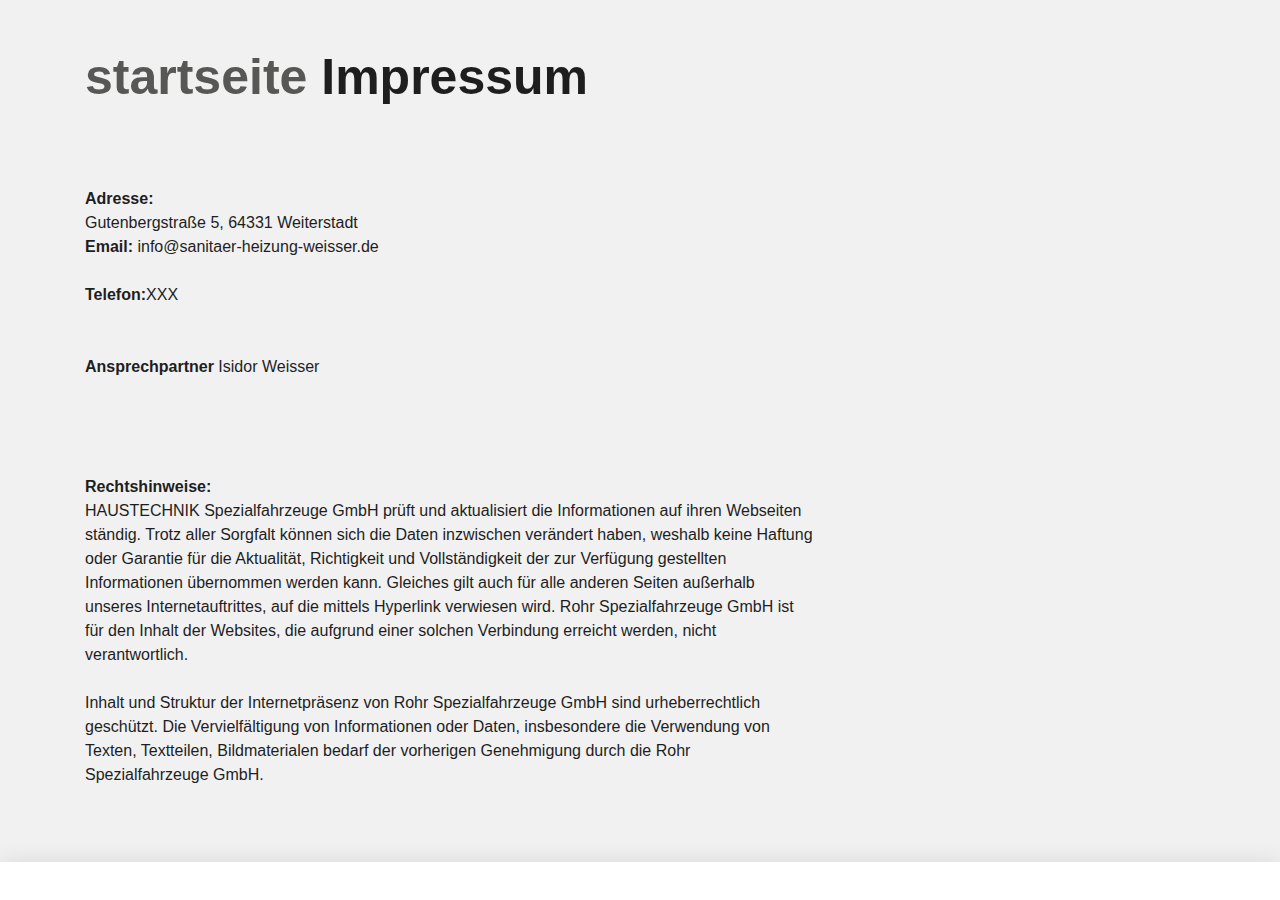
<file: impressum.html>
<!DOCTYPE html>
<!-- saved from url=(0051)https://www.rohr-spezialfahrzeuge.com/de/impressum/ -->
<html lang="de"><head><meta http-equiv="Content-Type" content="text/html; charset=UTF-8"><!--<base href="/">--><base href="."><title>Impressum - ROHR Spezialfahrzeuge</title><meta name="robots" content="index,follow,noodp"><meta name="content-language" content="de"><meta http-equiv="X-UA-Compatible" content="IE=EDGE"><meta name="og:type" content="website"><meta name="fb:app_id" content="1234567890"><meta name="robots" content="index,follow,noodp"><meta name="description" content="Die ROHR Spezialfahrzeuge GmbH aus Deutschland zählt zu den international führenden Herstellern im Bereich Kühlkofferfahrzeuge, Tankfahrzeuge, Flugfeldtankfahrzeuge und Militärtankfahrzeuge."><meta name="author" content="Rohr Spezialfahrzeuge"><meta property="og:title" content="Impressum"><meta property="og:site_name" content="ROHR Spezialfahrzeuge GmbH"><meta property="og:image" content="http://www.rohr-spezialfahrzeuge.com/facebook_og.png"><meta property="og:description" content="Die ROHR Spezialfahrzeuge GmbH aus Deutschland zählt zu den international führenden Herstellern im Bereich Kühlkofferfahrzeuge, Tankfahrzeuge, Flugfeldtankfahrzeuge und Militärtankfahrzeuge."><link rel="canonical" href="http://www.rohr-spezialfahrzeuge.com/de/impressum/"><meta name="viewport" content="width=device-width, initial-scale=1"><link rel="apple-touch-icon" sizes="180x180" href="https://www.rohr-spezialfahrzeuge.com/apple-touch-icon.png"><link rel="icon" type="image/png" href="https://www.rohr-spezialfahrzeuge.com/favicon-32x32.png" sizes="32x32"><link rel="icon" type="image/png" href="https://www.rohr-spezialfahrzeuge.com/favicon-16x16.png" sizes="16x16"><link rel="manifest" href="https://www.rohr-spezialfahrzeuge.com/manifest.json"><link rel="mask-icon" href="https://www.rohr-spezialfahrzeuge.com/safari-pinned-tab.svg" color="#d82022"><meta name="theme-color" content="#d82022"><link rel="stylesheet" href="Impressum - ROHR Spezialfahrzeuge_files/app.min.css"><style type="text/css" id="operaUserStyle"></style><link rel="modulepreload" as="script" crossorigin="" href="https://www.rohr-spezialfahrzeuge.com/fileadmin/build/assets/EventCountdown-c8544bce.js"><link rel="stylesheet" href="Impressum - ROHR Spezialfahrzeuge_files/EventCountdown.css">

 <style type="text/css">
@font-face {
  font-weight: 400;
  font-style:  normal;
  font-family: circular;

  src: url('chrome-extension://liecbddmkiiihnedobmlmillhodjkdmb/fonts/CircularXXWeb-Book.woff2') format('woff2');
}

@font-face {
  font-weight: 700;
  font-style:  normal;
  font-family: circular;

  src: url('chrome-extension://liecbddmkiiihnedobmlmillhodjkdmb/fonts/CircularXXWeb-Bold.woff2') format('woff2');
}</style><link rel="stylesheet" type="text/css" href="Impressum - ROHR Spezialfahrzeuge_files/676.5181.c.css"><link rel="stylesheet" type="text/css" href="Impressum - ROHR Spezialfahrzeuge_files/ui.e8db.c.css"><link rel="stylesheet" type="text/css" href="Impressum - ROHR Spezialfahrzeuge_files/233.362b.c.css"></head>
<!--[if IE 9]><body
class="ie9"><![endif]--><!--[if (gt IE 9)|!(IE)]><!--><body><!--<![endif]-->
<header id="h"> <nav id="mobile-menu" class="navbar navbar-mobile navbar-dark visible-md-down"><ul class="nav nav-stacked"><li class="nav-item has-sub"><a href="https://www.rohr-spezialfahrzeuge.com/de/kuehlfahrzeuge/" data-toggle="collapse" data-target="#collapse-7" role="button" aria-haspopup="true" aria-expanded="false" class="nav-link">Produkte<i class="icn icn-arrow_down"></i></a><div id="collapse-7" class="collapse"><ul class="nav nav-stacked text-xs-right"><li class="nav-item"><a href="https://www.rohr-spezialfahrzeuge.com/de/kuehlfahrzeuge/" class="nav-link">Kühlfahrzeuge</a></li><li class="nav-item"><a href="https://www.rohr-spezialfahrzeuge.com/de/strassentankfahrzeuge/" class="nav-link">Straßentankfahrzeuge</a></li><li class="nav-item"><a href="https://www.rohr-spezialfahrzeuge.com/de/flugfeldtankfahrzeuge/" class="nav-link">Flugfeldtankfahrzeuge</a></li><li class="nav-item"><a href="https://www.rohr-spezialfahrzeuge.com/de/militaertankfahrzeuge/" class="nav-link">Militärtankfahrzeuge</a></li></ul></div></li><li class="nav-item has-sub"><a href="https://www.rohr-spezialfahrzeuge.com/de/servicenetz/" data-toggle="collapse" data-target="#collapse-8" role="button" aria-haspopup="true" aria-expanded="false" class="nav-link">Service<i class="icn icn-arrow_down"></i></a><div id="collapse-8" class="collapse"><ul class="nav nav-stacked text-xs-right"><li class="nav-item"><a href="https://www.rohr-spezialfahrzeuge.com/de/servicenetz/" class="nav-link">Servicenetz</a></li><li class="nav-item"><a href="https://www.rohr-spezialfahrzeuge.com/de/kundendienst/" class="nav-link">Kundendienst</a></li><li class="nav-item"><a href="https://www.rohr-spezialfahrzeuge.com/de/ersatzteile/" class="nav-link">Ersatzteile</a></li><li class="nav-item"><a href="https://www.rohr-spezialfahrzeuge.com/de/reparatur/" class="nav-link">Reparatur</a></li><li class="nav-item"><a href="https://www.rohr-spezialfahrzeuge.com/de/fahrzeugsanierungen/" class="nav-link">Fahrzeugsanierungen</a></li></ul></div></li><li class="nav-item has-sub"><a href="https://www.rohr-spezialfahrzeuge.com/de/ueber-rohr/" data-toggle="collapse" data-target="#collapse-9" role="button" aria-haspopup="true" aria-expanded="false" class="nav-link">Unternehmen<i class="icn icn-arrow_down"></i></a><div id="collapse-9" class="collapse"><ul class="nav nav-stacked text-xs-right"><li class="nav-item"><a href="https://www.rohr-spezialfahrzeuge.com/de/ueber-rohr/" class="nav-link">Über ROHR</a></li><li class="nav-item"><a href="https://www.rohr-spezialfahrzeuge.com/de/b2b/" class="nav-link">B2B</a></li><li class="nav-item"><a href="https://www.rohr-spezialfahrzeuge.com/de/medien/" class="nav-link">Medien</a></li><li class="nav-item"><a href="https://www.rohr-spezialfahrzeuge.com/de/zertifikate/" class="nav-link">Zertifikate</a></li></ul></div></li>
  
 </nav></header><div id="site-content"><div class="page">
<a id="c9"></a><div class="container m-y-1"><div class="content-text "><div class="row"><div class="col-xs-12 col-md-10 col-xxl-8"><h2 class="no-border">
  <a href="index.html">startseite</a>
  
  Impressum</h2></div></div></div></div><div class="container slot-two-columns"><div class="row"><div class="col-xs-12 col-md-8">
<a id="c8"></a><div class="content-text m-b-1"><div class="row"><div class="col-sm-12"><p class="bodytext"><strong>Adresse:</strong>  <br> Gutenbergstraße 5, 64331 Weiterstadt<br><strong>Email:</strong> info@sanitaer-heizung-weisser.de</p><p class="bodytext">&nbsp;</p><p class="bodytext"><strong>Telefon:</strong>XXX<br> <strong></strong> <br> <strong></strong> <a href="mailto:info@rohr-spezialfahrzeuge.com"></a></p><p class="bodytext">&nbsp;</p><p class="bodytext"><strong>Ansprechpartner</strong>  Isidor Weisser
  
  
  
  <br> <strong></strong><br> <strong></strong> <br>  <br> <br> <strong>Rechtshinweise:</strong><br> HAUSTECHNIK Spezialfahrzeuge GmbH prüft und aktualisiert die Informationen auf ihren Webseiten ständig. Trotz aller Sorgfalt können sich die Daten inzwischen verändert haben, weshalb keine Haftung oder Garantie für die Aktualität, Richtigkeit und Vollständigkeit der zur Verfügung gestellten Informationen übernommen werden kann. Gleiches gilt auch für alle anderen Seiten außerhalb unseres Internetauftrittes, auf die mittels Hyperlink verwiesen wird. Rohr Spezialfahrzeuge GmbH ist für den Inhalt der Websites, die aufgrund einer solchen Verbindung erreicht werden, nicht verantwortlich.<br> <br> Inhalt und Struktur der Internetpräsenz von Rohr Spezialfahrzeuge GmbH sind urheberrechtlich geschützt. Die Vervielfältigung von Informationen oder Daten, insbesondere die Verwendung von Texten, Textteilen, Bildmaterialen bedarf der vorherigen Genehmigung durch die Rohr Spezialfahrzeuge GmbH.<br> <br>   </p></div></div></div></div><div class="col-xs-12 col-md-4"></div></div></div></div></div>
  <script>var t3 = {
  id: 5,
  type: 0,
  lang: 0
};
window.cookieconsent_options = {
  message:"Wir möchten Ihnen den bestmöglichen Service bieten. Dazu speichern wir Informationen über Ihren Besuch in sogenannten Cookies. Durch die Nutzung dieser Webseite erklären Sie sich mit der Verwendung von Cookies einverstanden. <a href=/de/datenschutzerklaerung/>Datenschutzerklärung</a>",
  dismiss:"Verstanden!",
  learnMore:"Mehr Informationen",
  link:null,
  theme:null
};</script> <script type="module" src="./Impressum - ROHR Spezialfahrzeuge_files/app.min.js.téléchargé"></script><script></script><script src="./Impressum - ROHR Spezialfahrzeuge_files/banner.js.téléchargé" data-cookiefirst-key="1eafcaf3-7a5d-4e7d-9ab6-0aec67dd1686"></script> <div id="loom-companion-mv3" ext-id="liecbddmkiiihnedobmlmillhodjkdmb"><section id="shadow-host-companion"><template shadowrootmode="open"><div id="inner-shadow-companion"><div class="css-0" id="tooltip-mount-layer-companion"></div><style data-emotion="companion-global"></style><style data-emotion="companion" data-s=""></style><style>
            
    #inner-shadow-companion {
      font-size: 100%;
    }
    #inner-shadow-companion {
      font-family: circular, -apple-system, BlinkMacSystemFont, Segoe UI,
        sans-serif;
      color: var(--lns-color-body);
      
  font-size: var(--lns-fontSize-medium);
  line-height: var(--lns-lineHeight-medium);
;
      font-feature-settings: 'ss08' on;
    }

    #inner-shadow-companion *,
    #inner-shadow-companion *:before,
    #inner-shadow-companion *:after {
      box-sizing: border-box;
    }

    #inner-shadow-companion * {
      -webkit-font-smoothing: antialiased;
      -moz-osx-font-smoothing: grayscale;
      letter-spacing: calc(0.6px - 0.05em);
    }

    
    #inner-shadow-companion,
    .theme-light,
    [data-lens-theme="light"] {
      --lns-color-primary: var(--lns-themeLight-color-primary);--lns-color-primaryHover: var(--lns-themeLight-color-primaryHover);--lns-color-primaryActive: var(--lns-themeLight-color-primaryActive);--lns-color-body: var(--lns-themeLight-color-body);--lns-color-bodyDimmed: var(--lns-themeLight-color-bodyDimmed);--lns-color-background: var(--lns-themeLight-color-background);--lns-color-backgroundHover: var(--lns-themeLight-color-backgroundHover);--lns-color-backgroundActive: var(--lns-themeLight-color-backgroundActive);--lns-color-backgroundSecondary: var(--lns-themeLight-color-backgroundSecondary);--lns-color-backgroundSecondary2: var(--lns-themeLight-color-backgroundSecondary2);--lns-color-overlay: var(--lns-themeLight-color-overlay);--lns-color-border: var(--lns-themeLight-color-border);--lns-color-focusRing: var(--lns-themeLight-color-focusRing);--lns-color-record: var(--lns-themeLight-color-record);--lns-color-recordHover: var(--lns-themeLight-color-recordHover);--lns-color-recordActive: var(--lns-themeLight-color-recordActive);--lns-color-info: var(--lns-themeLight-color-info);--lns-color-success: var(--lns-themeLight-color-success);--lns-color-warning: var(--lns-themeLight-color-warning);--lns-color-danger: var(--lns-themeLight-color-danger);--lns-color-dangerHover: var(--lns-themeLight-color-dangerHover);--lns-color-dangerActive: var(--lns-themeLight-color-dangerActive);--lns-color-backdrop: var(--lns-themeLight-color-backdrop);--lns-color-backdropDark: var(--lns-themeLight-color-backdropDark);--lns-color-backdropTwilight: var(--lns-themeLight-color-backdropTwilight);--lns-color-disabledContent: var(--lns-themeLight-color-disabledContent);--lns-color-highlight: var(--lns-themeLight-color-highlight);--lns-color-disabledBackground: var(--lns-themeLight-color-disabledBackground);--lns-color-formFieldBorder: var(--lns-themeLight-color-formFieldBorder);--lns-color-formFieldBackground: var(--lns-themeLight-color-formFieldBackground);--lns-color-buttonBorder: var(--lns-themeLight-color-buttonBorder);--lns-color-upgrade: var(--lns-themeLight-color-upgrade);--lns-color-upgradeHover: var(--lns-themeLight-color-upgradeHover);--lns-color-upgradeActive: var(--lns-themeLight-color-upgradeActive);--lns-color-tabBackground: var(--lns-themeLight-color-tabBackground);--lns-color-discoveryBackground: var(--lns-themeLight-color-discoveryBackground);--lns-color-discoveryLightBackground: var(--lns-themeLight-color-discoveryLightBackground);--lns-color-discoveryTitle: var(--lns-themeLight-color-discoveryTitle);--lns-color-discoveryHighlight: var(--lns-themeLight-color-discoveryHighlight);
    }

    .theme-dark,
    [data-lens-theme="dark"] {
      --lns-color-primary: var(--lns-themeDark-color-primary);--lns-color-primaryHover: var(--lns-themeDark-color-primaryHover);--lns-color-primaryActive: var(--lns-themeDark-color-primaryActive);--lns-color-body: var(--lns-themeDark-color-body);--lns-color-bodyDimmed: var(--lns-themeDark-color-bodyDimmed);--lns-color-background: var(--lns-themeDark-color-background);--lns-color-backgroundHover: var(--lns-themeDark-color-backgroundHover);--lns-color-backgroundActive: var(--lns-themeDark-color-backgroundActive);--lns-color-backgroundSecondary: var(--lns-themeDark-color-backgroundSecondary);--lns-color-backgroundSecondary2: var(--lns-themeDark-color-backgroundSecondary2);--lns-color-overlay: var(--lns-themeDark-color-overlay);--lns-color-border: var(--lns-themeDark-color-border);--lns-color-focusRing: var(--lns-themeDark-color-focusRing);--lns-color-record: var(--lns-themeDark-color-record);--lns-color-recordHover: var(--lns-themeDark-color-recordHover);--lns-color-recordActive: var(--lns-themeDark-color-recordActive);--lns-color-info: var(--lns-themeDark-color-info);--lns-color-success: var(--lns-themeDark-color-success);--lns-color-warning: var(--lns-themeDark-color-warning);--lns-color-danger: var(--lns-themeDark-color-danger);--lns-color-dangerHover: var(--lns-themeDark-color-dangerHover);--lns-color-dangerActive: var(--lns-themeDark-color-dangerActive);--lns-color-backdrop: var(--lns-themeDark-color-backdrop);--lns-color-backdropDark: var(--lns-themeDark-color-backdropDark);--lns-color-backdropTwilight: var(--lns-themeDark-color-backdropTwilight);--lns-color-disabledContent: var(--lns-themeDark-color-disabledContent);--lns-color-highlight: var(--lns-themeDark-color-highlight);--lns-color-disabledBackground: var(--lns-themeDark-color-disabledBackground);--lns-color-formFieldBorder: var(--lns-themeDark-color-formFieldBorder);--lns-color-formFieldBackground: var(--lns-themeDark-color-formFieldBackground);--lns-color-buttonBorder: var(--lns-themeDark-color-buttonBorder);--lns-color-upgrade: var(--lns-themeDark-color-upgrade);--lns-color-upgradeHover: var(--lns-themeDark-color-upgradeHover);--lns-color-upgradeActive: var(--lns-themeDark-color-upgradeActive);--lns-color-tabBackground: var(--lns-themeDark-color-tabBackground);--lns-color-discoveryBackground: var(--lns-themeDark-color-discoveryBackground);--lns-color-discoveryLightBackground: var(--lns-themeDark-color-discoveryLightBackground);--lns-color-discoveryTitle: var(--lns-themeDark-color-discoveryTitle);--lns-color-discoveryHighlight: var(--lns-themeDark-color-discoveryHighlight);
    }
  

    
    #inner-shadow-companion {
      --lns-fontWeight-book:400;--lns-fontWeight-bold:700;--lns-unit:0.5rem;--lns-fontSize-small:calc(1.5 * var(--lns-unit, 8px));--lns-lineHeight-small:1.5;--lns-fontSize-body-sm:calc(1.5 * var(--lns-unit, 8px));--lns-lineHeight-body-sm:1.5;--lns-fontSize-medium:calc(1.75 * var(--lns-unit, 8px));--lns-lineHeight-medium:1.6;--lns-fontSize-body-md:calc(1.75 * var(--lns-unit, 8px));--lns-lineHeight-body-md:1.6;--lns-fontSize-large:calc(2.25 * var(--lns-unit, 8px));--lns-lineHeight-large:1.45;--lns-fontSize-body-lg:calc(2.25 * var(--lns-unit, 8px));--lns-lineHeight-body-lg:1.45;--lns-fontSize-xlarge:calc(3 * var(--lns-unit, 8px));--lns-lineHeight-xlarge:1.35;--lns-fontSize-heading-sm:calc(3 * var(--lns-unit, 8px));--lns-lineHeight-heading-sm:1.35;--lns-fontSize-xxlarge:calc(4 * var(--lns-unit, 8px));--lns-lineHeight-xxlarge:1.2;--lns-fontSize-heading-md:calc(4 * var(--lns-unit, 8px));--lns-lineHeight-heading-md:1.2;--lns-fontSize-xxxlarge:calc(6 * var(--lns-unit, 8px));--lns-lineHeight-xxxlarge:1.15;--lns-fontSize-heading-lg:calc(6 * var(--lns-unit, 8px));--lns-lineHeight-heading-lg:1.15;--lns-radius-medium:calc(1 * var(--lns-unit, 8px));--lns-radius-large:calc(2 * var(--lns-unit, 8px));--lns-radius-xlarge:calc(3 * var(--lns-unit, 8px));--lns-radius-full:calc(999 * var(--lns-unit, 8px));--lns-shadow-small:0 calc(0.5 * var(--lns-unit, 8px)) calc(1.25 * var(--lns-unit, 8px)) hsla(0, 0%, 0%, 0.05);--lns-shadow-medium:0 calc(0.5 * var(--lns-unit, 8px)) calc(1.25 * var(--lns-unit, 8px)) hsla(0, 0%, 0%, 0.1);--lns-shadow-large:0 calc(0.75 * var(--lns-unit, 8px)) calc(3 * var(--lns-unit, 8px)) hsla(0, 0%, 0%, 0.1);--lns-space-xsmall:calc(0.5 * var(--lns-unit, 8px));--lns-space-small:calc(1 * var(--lns-unit, 8px));--lns-space-medium:calc(2 * var(--lns-unit, 8px));--lns-space-large:calc(3 * var(--lns-unit, 8px));--lns-space-xlarge:calc(5 * var(--lns-unit, 8px));--lns-space-xxlarge:calc(8 * var(--lns-unit, 8px));--lns-formFieldBorderWidth:1px;--lns-formFieldBorderWidthFocus:2px;--lns-formFieldHeight:calc(4.5 * var(--lns-unit, 8px));--lns-formFieldRadius:calc(2.25 * var(--lns-unit, 8px));--lns-formFieldHorizontalPadding:calc(2 * var(--lns-unit, 8px));--lns-formFieldBorderShadow:
    inset 0 0 0 var(--lns-formFieldBorderWidth) var(--lns-color-formFieldBorder)
  ;--lns-formFieldBorderShadowFocus:
    inset 0 0 0 var(--lns-formFieldBorderWidthFocus) var(--lns-color-blurple),
    0 0 0 var(--lns-formFieldBorderWidthFocus) var(--lns-color-focusRing)
  ;--lns-color-red:hsla(11,80%,45%,1);--lns-color-blurpleLight:hsla(240,83.3%,95.3%,1);--lns-color-blurpleMedium:hsla(242,81%,87.6%,1);--lns-color-blurple:hsla(242,88.4%,66.3%,1);--lns-color-blurpleDark:hsla(242,87.6%,62%,1);--lns-color-blurpleStrong:hsla(252,46%,33%,1);--lns-color-offWhite:hsla(45,36.4%,95.7%,1);--lns-color-blueLight:hsla(206,58.3%,85.9%,1);--lns-color-blue:hsla(206,100%,73.3%,1);--lns-color-blueDark:hsla(206,29.5%,33.9%,1);--lns-color-orangeLight:hsla(6,100%,89.6%,1);--lns-color-orange:hsla(11,100%,62.2%,1);--lns-color-orangeDark:hsla(11,79.9%,64.9%,1);--lns-color-tealLight:hsla(180,20%,67.6%,1);--lns-color-teal:hsla(180,51.4%,51.6%,1);--lns-color-tealDark:hsla(180,16.2%,22.9%,1);--lns-color-yellowLight:hsla(39,100%,87.8%,1);--lns-color-yellow:hsla(50,100%,57.3%,1);--lns-color-yellowDark:hsla(39,100%,68%,1);--lns-color-grey8:hsla(0,0%,13%,1);--lns-color-grey7:hsla(246,16%,26%,1);--lns-color-grey6:hsla(252,13%,46%,1);--lns-color-grey5:hsla(240,7%,62%,1);--lns-color-grey4:hsla(259,12%,75%,1);--lns-color-grey3:hsla(260,11%,85%,1);--lns-color-grey2:hsla(260,11%,95%,1);--lns-color-grey1:hsla(240,7%,97%,1);--lns-color-white:hsla(0,0%,100%,1);--lns-themeLight-color-primary:hsla(242,88.4%,66.3%,1);--lns-themeLight-color-primaryHover:hsla(242,88.4%,56.3%,1);--lns-themeLight-color-primaryActive:hsla(242,88.4%,45.3%,1);--lns-themeLight-color-body:hsla(0,0%,13%,1);--lns-themeLight-color-bodyDimmed:hsla(252,13%,46%,1);--lns-themeLight-color-background:hsla(0,0%,100%,1);--lns-themeLight-color-backgroundHover:hsla(246,16%,26%,0.1);--lns-themeLight-color-backgroundActive:hsla(246,16%,26%,0.3);--lns-themeLight-color-backgroundSecondary:hsla(246,16%,26%,0.04);--lns-themeLight-color-backgroundSecondary2:hsla(45,34%,78%,0.2);--lns-themeLight-color-overlay:hsla(0,0%,100%,1);--lns-themeLight-color-border:hsla(252,13%,46%,0.2);--lns-themeLight-color-focusRing:hsla(242,88.4%,66.3%,0.5);--lns-themeLight-color-record:hsla(11,100%,62.2%,1);--lns-themeLight-color-recordHover:hsla(11,100%,52.2%,1);--lns-themeLight-color-recordActive:hsla(11,100%,42.2%,1);--lns-themeLight-color-info:hsla(206,100%,73.3%,1);--lns-themeLight-color-success:hsla(180,51.4%,51.6%,1);--lns-themeLight-color-warning:hsla(39,100%,68%,1);--lns-themeLight-color-danger:hsla(11,80%,45%,1);--lns-themeLight-color-dangerHover:hsla(11,80%,38%,1);--lns-themeLight-color-dangerActive:hsla(11,80%,31%,1);--lns-themeLight-color-backdrop:hsla(0,0%,13%,0.5);--lns-themeLight-color-backdropDark:hsla(0,0%,13%,0.9);--lns-themeLight-color-backdropTwilight:hsla(245,44.8%,46.9%,0.8);--lns-themeLight-color-disabledContent:hsla(240,7%,62%,1);--lns-themeLight-color-highlight:hsla(240,83.3%,66.3%,0.15);--lns-themeLight-color-disabledBackground:hsla(260,11%,95%,1);--lns-themeLight-color-formFieldBorder:hsla(260,11%,85%,1);--lns-themeLight-color-formFieldBackground:hsla(0,0%,100%,1);--lns-themeLight-color-buttonBorder:hsla(252,13%,46%,0.25);--lns-themeLight-color-upgrade:hsla(206,100%,93%,1);--lns-themeLight-color-upgradeHover:hsla(206,100%,85%,1);--lns-themeLight-color-upgradeActive:hsla(206,100%,77%,1);--lns-themeLight-color-tabBackground:hsla(252,13%,46%,0.15);--lns-themeLight-color-discoveryBackground:hsla(206,100%,93%,1);--lns-themeLight-color-discoveryLightBackground:hsla(206,100%,97%,1);--lns-themeLight-color-discoveryTitle:hsla(0,0%,13%,1);--lns-themeLight-color-discoveryHighlight:hsla(206,100%,77%,0.3);--lns-themeDark-color-primary:hsla(242,87%,73%,1);--lns-themeDark-color-primaryHover:hsla(242,88.4%,56.3%,1);--lns-themeDark-color-primaryActive:hsla(242,88.4%,45.3%,1);--lns-themeDark-color-body:hsla(240,7%,97%,1);--lns-themeDark-color-bodyDimmed:hsla(240,7%,62%,1);--lns-themeDark-color-background:hsla(0,0%,13%,1);--lns-themeDark-color-backgroundHover:hsla(0,0%,100%,0.1);--lns-themeDark-color-backgroundActive:hsla(0,0%,100%,0.2);--lns-themeDark-color-backgroundSecondary:hsla(0,0%,100%,0.04);--lns-themeDark-color-backgroundSecondary2:hsla(45,13%,44%,0.2);--lns-themeDark-color-overlay:hsla(0,0%,20%,1);--lns-themeDark-color-border:hsla(259,12%,75%,0.2);--lns-themeDark-color-focusRing:hsla(242,88.4%,66.3%,0.5);--lns-themeDark-color-record:hsla(11,100%,62.2%,1);--lns-themeDark-color-recordHover:hsla(11,100%,52.2%,1);--lns-themeDark-color-recordActive:hsla(11,100%,42.2%,1);--lns-themeDark-color-info:hsla(206,100%,73.3%,1);--lns-themeDark-color-success:hsla(180,51.4%,51.6%,1);--lns-themeDark-color-warning:hsla(39,100%,68%,1);--lns-themeDark-color-danger:hsla(11,80%,45%,1);--lns-themeDark-color-dangerHover:hsla(11,80%,38%,1);--lns-themeDark-color-dangerActive:hsla(11,80%,31%,1);--lns-themeDark-color-backdrop:hsla(0,0%,13%,0.5);--lns-themeDark-color-backdropDark:hsla(0,0%,13%,0.9);--lns-themeDark-color-backdropTwilight:hsla(245,44.8%,46.9%,0.8);--lns-themeDark-color-disabledContent:hsla(240,7%,62%,1);--lns-themeDark-color-highlight:hsla(240,83.3%,66.3%,0.15);--lns-themeDark-color-disabledBackground:hsla(252,13%,23%,1);--lns-themeDark-color-formFieldBorder:hsla(252,13%,46%,1);--lns-themeDark-color-formFieldBackground:hsla(0,0%,13%,1);--lns-themeDark-color-buttonBorder:hsla(0,0%,100%,0.25);--lns-themeDark-color-upgrade:hsla(206,92%,81%,1);--lns-themeDark-color-upgradeHover:hsla(206,92%,74%,1);--lns-themeDark-color-upgradeActive:hsla(206,92%,67%,1);--lns-themeDark-color-tabBackground:hsla(0,0%,100%,0.15);--lns-themeDark-color-discoveryBackground:hsla(206,92%,81%,1);--lns-themeDark-color-discoveryLightBackground:hsla(0,0%,13%,1);--lns-themeDark-color-discoveryTitle:hsla(206,100%,73.3%,1);--lns-themeDark-color-discoveryHighlight:hsla(206,100%,77%,0.3);
    }
  

    .c\:red{color:var(--lns-color-red)}.c\:blurpleLight{color:var(--lns-color-blurpleLight)}.c\:blurpleMedium{color:var(--lns-color-blurpleMedium)}.c\:blurple{color:var(--lns-color-blurple)}.c\:blurpleDark{color:var(--lns-color-blurpleDark)}.c\:blurpleStrong{color:var(--lns-color-blurpleStrong)}.c\:offWhite{color:var(--lns-color-offWhite)}.c\:blueLight{color:var(--lns-color-blueLight)}.c\:blue{color:var(--lns-color-blue)}.c\:blueDark{color:var(--lns-color-blueDark)}.c\:orangeLight{color:var(--lns-color-orangeLight)}.c\:orange{color:var(--lns-color-orange)}.c\:orangeDark{color:var(--lns-color-orangeDark)}.c\:tealLight{color:var(--lns-color-tealLight)}.c\:teal{color:var(--lns-color-teal)}.c\:tealDark{color:var(--lns-color-tealDark)}.c\:yellowLight{color:var(--lns-color-yellowLight)}.c\:yellow{color:var(--lns-color-yellow)}.c\:yellowDark{color:var(--lns-color-yellowDark)}.c\:grey8{color:var(--lns-color-grey8)}.c\:grey7{color:var(--lns-color-grey7)}.c\:grey6{color:var(--lns-color-grey6)}.c\:grey5{color:var(--lns-color-grey5)}.c\:grey4{color:var(--lns-color-grey4)}.c\:grey3{color:var(--lns-color-grey3)}.c\:grey2{color:var(--lns-color-grey2)}.c\:grey1{color:var(--lns-color-grey1)}.c\:white{color:var(--lns-color-white)}.c\:primary{color:var(--lns-color-primary)}.c\:primaryHover{color:var(--lns-color-primaryHover)}.c\:primaryActive{color:var(--lns-color-primaryActive)}.c\:body{color:var(--lns-color-body)}.c\:bodyDimmed{color:var(--lns-color-bodyDimmed)}.c\:background{color:var(--lns-color-background)}.c\:backgroundHover{color:var(--lns-color-backgroundHover)}.c\:backgroundActive{color:var(--lns-color-backgroundActive)}.c\:backgroundSecondary{color:var(--lns-color-backgroundSecondary)}.c\:backgroundSecondary2{color:var(--lns-color-backgroundSecondary2)}.c\:overlay{color:var(--lns-color-overlay)}.c\:border{color:var(--lns-color-border)}.c\:focusRing{color:var(--lns-color-focusRing)}.c\:record{color:var(--lns-color-record)}.c\:recordHover{color:var(--lns-color-recordHover)}.c\:recordActive{color:var(--lns-color-recordActive)}.c\:info{color:var(--lns-color-info)}.c\:success{color:var(--lns-color-success)}.c\:warning{color:var(--lns-color-warning)}.c\:danger{color:var(--lns-color-danger)}.c\:dangerHover{color:var(--lns-color-dangerHover)}.c\:dangerActive{color:var(--lns-color-dangerActive)}.c\:backdrop{color:var(--lns-color-backdrop)}.c\:backdropDark{color:var(--lns-color-backdropDark)}.c\:backdropTwilight{color:var(--lns-color-backdropTwilight)}.c\:disabledContent{color:var(--lns-color-disabledContent)}.c\:highlight{color:var(--lns-color-highlight)}.c\:disabledBackground{color:var(--lns-color-disabledBackground)}.c\:formFieldBorder{color:var(--lns-color-formFieldBorder)}.c\:formFieldBackground{color:var(--lns-color-formFieldBackground)}.c\:buttonBorder{color:var(--lns-color-buttonBorder)}.c\:upgrade{color:var(--lns-color-upgrade)}.c\:upgradeHover{color:var(--lns-color-upgradeHover)}.c\:upgradeActive{color:var(--lns-color-upgradeActive)}.c\:tabBackground{color:var(--lns-color-tabBackground)}.c\:discoveryBackground{color:var(--lns-color-discoveryBackground)}.c\:discoveryLightBackground{color:var(--lns-color-discoveryLightBackground)}.c\:discoveryTitle{color:var(--lns-color-discoveryTitle)}.c\:discoveryHighlight{color:var(--lns-color-discoveryHighlight)}.shadow\:small{box-shadow:var(--lns-shadow-small)}.shadow\:medium{box-shadow:var(--lns-shadow-medium)}.shadow\:large{box-shadow:var(--lns-shadow-large)}.radius\:medium{border-radius:var(--lns-radius-medium)}.radius\:large{border-radius:var(--lns-radius-large)}.radius\:xlarge{border-radius:var(--lns-radius-xlarge)}.radius\:full{border-radius:var(--lns-radius-full)}.bgc\:red{background-color:var(--lns-color-red)}.bgc\:blurpleLight{background-color:var(--lns-color-blurpleLight)}.bgc\:blurpleMedium{background-color:var(--lns-color-blurpleMedium)}.bgc\:blurple{background-color:var(--lns-color-blurple)}.bgc\:blurpleDark{background-color:var(--lns-color-blurpleDark)}.bgc\:blurpleStrong{background-color:var(--lns-color-blurpleStrong)}.bgc\:offWhite{background-color:var(--lns-color-offWhite)}.bgc\:blueLight{background-color:var(--lns-color-blueLight)}.bgc\:blue{background-color:var(--lns-color-blue)}.bgc\:blueDark{background-color:var(--lns-color-blueDark)}.bgc\:orangeLight{background-color:var(--lns-color-orangeLight)}.bgc\:orange{background-color:var(--lns-color-orange)}.bgc\:orangeDark{background-color:var(--lns-color-orangeDark)}.bgc\:tealLight{background-color:var(--lns-color-tealLight)}.bgc\:teal{background-color:var(--lns-color-teal)}.bgc\:tealDark{background-color:var(--lns-color-tealDark)}.bgc\:yellowLight{background-color:var(--lns-color-yellowLight)}.bgc\:yellow{background-color:var(--lns-color-yellow)}.bgc\:yellowDark{background-color:var(--lns-color-yellowDark)}.bgc\:grey8{background-color:var(--lns-color-grey8)}.bgc\:grey7{background-color:var(--lns-color-grey7)}.bgc\:grey6{background-color:var(--lns-color-grey6)}.bgc\:grey5{background-color:var(--lns-color-grey5)}.bgc\:grey4{background-color:var(--lns-color-grey4)}.bgc\:grey3{background-color:var(--lns-color-grey3)}.bgc\:grey2{background-color:var(--lns-color-grey2)}.bgc\:grey1{background-color:var(--lns-color-grey1)}.bgc\:white{background-color:var(--lns-color-white)}.bgc\:primary{background-color:var(--lns-color-primary)}.bgc\:primaryHover{background-color:var(--lns-color-primaryHover)}.bgc\:primaryActive{background-color:var(--lns-color-primaryActive)}.bgc\:body{background-color:var(--lns-color-body)}.bgc\:bodyDimmed{background-color:var(--lns-color-bodyDimmed)}.bgc\:background{background-color:var(--lns-color-background)}.bgc\:backgroundHover{background-color:var(--lns-color-backgroundHover)}.bgc\:backgroundActive{background-color:var(--lns-color-backgroundActive)}.bgc\:backgroundSecondary{background-color:var(--lns-color-backgroundSecondary)}.bgc\:backgroundSecondary2{background-color:var(--lns-color-backgroundSecondary2)}.bgc\:overlay{background-color:var(--lns-color-overlay)}.bgc\:border{background-color:var(--lns-color-border)}.bgc\:focusRing{background-color:var(--lns-color-focusRing)}.bgc\:record{background-color:var(--lns-color-record)}.bgc\:recordHover{background-color:var(--lns-color-recordHover)}.bgc\:recordActive{background-color:var(--lns-color-recordActive)}.bgc\:info{background-color:var(--lns-color-info)}.bgc\:success{background-color:var(--lns-color-success)}.bgc\:warning{background-color:var(--lns-color-warning)}.bgc\:danger{background-color:var(--lns-color-danger)}.bgc\:dangerHover{background-color:var(--lns-color-dangerHover)}.bgc\:dangerActive{background-color:var(--lns-color-dangerActive)}.bgc\:backdrop{background-color:var(--lns-color-backdrop)}.bgc\:backdropDark{background-color:var(--lns-color-backdropDark)}.bgc\:backdropTwilight{background-color:var(--lns-color-backdropTwilight)}.bgc\:disabledContent{background-color:var(--lns-color-disabledContent)}.bgc\:highlight{background-color:var(--lns-color-highlight)}.bgc\:disabledBackground{background-color:var(--lns-color-disabledBackground)}.bgc\:formFieldBorder{background-color:var(--lns-color-formFieldBorder)}.bgc\:formFieldBackground{background-color:var(--lns-color-formFieldBackground)}.bgc\:buttonBorder{background-color:var(--lns-color-buttonBorder)}.bgc\:upgrade{background-color:var(--lns-color-upgrade)}.bgc\:upgradeHover{background-color:var(--lns-color-upgradeHover)}.bgc\:upgradeActive{background-color:var(--lns-color-upgradeActive)}.bgc\:tabBackground{background-color:var(--lns-color-tabBackground)}.bgc\:discoveryBackground{background-color:var(--lns-color-discoveryBackground)}.bgc\:discoveryLightBackground{background-color:var(--lns-color-discoveryLightBackground)}.bgc\:discoveryTitle{background-color:var(--lns-color-discoveryTitle)}.bgc\:discoveryHighlight{background-color:var(--lns-color-discoveryHighlight)}.m\:0{margin:0}.m\:auto{margin:auto}.m\:xsmall{margin:var(--lns-space-xsmall)}.m\:small{margin:var(--lns-space-small)}.m\:medium{margin:var(--lns-space-medium)}.m\:large{margin:var(--lns-space-large)}.m\:xlarge{margin:var(--lns-space-xlarge)}.m\:xxlarge{margin:var(--lns-space-xxlarge)}.mt\:0{margin-top:0}.mt\:auto{margin-top:auto}.mt\:xsmall{margin-top:var(--lns-space-xsmall)}.mt\:small{margin-top:var(--lns-space-small)}.mt\:medium{margin-top:var(--lns-space-medium)}.mt\:large{margin-top:var(--lns-space-large)}.mt\:xlarge{margin-top:var(--lns-space-xlarge)}.mt\:xxlarge{margin-top:var(--lns-space-xxlarge)}.mb\:0{margin-bottom:0}.mb\:auto{margin-bottom:auto}.mb\:xsmall{margin-bottom:var(--lns-space-xsmall)}.mb\:small{margin-bottom:var(--lns-space-small)}.mb\:medium{margin-bottom:var(--lns-space-medium)}.mb\:large{margin-bottom:var(--lns-space-large)}.mb\:xlarge{margin-bottom:var(--lns-space-xlarge)}.mb\:xxlarge{margin-bottom:var(--lns-space-xxlarge)}.ml\:0{margin-left:0}.ml\:auto{margin-left:auto}.ml\:xsmall{margin-left:var(--lns-space-xsmall)}.ml\:small{margin-left:var(--lns-space-small)}.ml\:medium{margin-left:var(--lns-space-medium)}.ml\:large{margin-left:var(--lns-space-large)}.ml\:xlarge{margin-left:var(--lns-space-xlarge)}.ml\:xxlarge{margin-left:var(--lns-space-xxlarge)}.mr\:0{margin-right:0}.mr\:auto{margin-right:auto}.mr\:xsmall{margin-right:var(--lns-space-xsmall)}.mr\:small{margin-right:var(--lns-space-small)}.mr\:medium{margin-right:var(--lns-space-medium)}.mr\:large{margin-right:var(--lns-space-large)}.mr\:xlarge{margin-right:var(--lns-space-xlarge)}.mr\:xxlarge{margin-right:var(--lns-space-xxlarge)}.mx\:0{margin-left:0;margin-right:0}.mx\:auto{margin-left:auto;margin-right:auto}.mx\:xsmall{margin-left:var(--lns-space-xsmall);margin-right:var(--lns-space-xsmall)}.mx\:small{margin-left:var(--lns-space-small);margin-right:var(--lns-space-small)}.mx\:medium{margin-left:var(--lns-space-medium);margin-right:var(--lns-space-medium)}.mx\:large{margin-left:var(--lns-space-large);margin-right:var(--lns-space-large)}.mx\:xlarge{margin-left:var(--lns-space-xlarge);margin-right:var(--lns-space-xlarge)}.mx\:xxlarge{margin-left:var(--lns-space-xxlarge);margin-right:var(--lns-space-xxlarge)}.my\:0{margin-top:0;margin-bottom:0}.my\:auto{margin-top:auto;margin-bottom:auto}.my\:xsmall{margin-top:var(--lns-space-xsmall);margin-bottom:var(--lns-space-xsmall)}.my\:small{margin-top:var(--lns-space-small);margin-bottom:var(--lns-space-small)}.my\:medium{margin-top:var(--lns-space-medium);margin-bottom:var(--lns-space-medium)}.my\:large{margin-top:var(--lns-space-large);margin-bottom:var(--lns-space-large)}.my\:xlarge{margin-top:var(--lns-space-xlarge);margin-bottom:var(--lns-space-xlarge)}.my\:xxlarge{margin-top:var(--lns-space-xxlarge);margin-bottom:var(--lns-space-xxlarge)}.p\:0{padding:0}.p\:xsmall{padding:var(--lns-space-xsmall)}.p\:small{padding:var(--lns-space-small)}.p\:medium{padding:var(--lns-space-medium)}.p\:large{padding:var(--lns-space-large)}.p\:xlarge{padding:var(--lns-space-xlarge)}.p\:xxlarge{padding:var(--lns-space-xxlarge)}.pt\:0{padding-top:0}.pt\:xsmall{padding-top:var(--lns-space-xsmall)}.pt\:small{padding-top:var(--lns-space-small)}.pt\:medium{padding-top:var(--lns-space-medium)}.pt\:large{padding-top:var(--lns-space-large)}.pt\:xlarge{padding-top:var(--lns-space-xlarge)}.pt\:xxlarge{padding-top:var(--lns-space-xxlarge)}.pb\:0{padding-bottom:0}.pb\:xsmall{padding-bottom:var(--lns-space-xsmall)}.pb\:small{padding-bottom:var(--lns-space-small)}.pb\:medium{padding-bottom:var(--lns-space-medium)}.pb\:large{padding-bottom:var(--lns-space-large)}.pb\:xlarge{padding-bottom:var(--lns-space-xlarge)}.pb\:xxlarge{padding-bottom:var(--lns-space-xxlarge)}.pl\:0{padding-left:0}.pl\:xsmall{padding-left:var(--lns-space-xsmall)}.pl\:small{padding-left:var(--lns-space-small)}.pl\:medium{padding-left:var(--lns-space-medium)}.pl\:large{padding-left:var(--lns-space-large)}.pl\:xlarge{padding-left:var(--lns-space-xlarge)}.pl\:xxlarge{padding-left:var(--lns-space-xxlarge)}.pr\:0{padding-right:0}.pr\:xsmall{padding-right:var(--lns-space-xsmall)}.pr\:small{padding-right:var(--lns-space-small)}.pr\:medium{padding-right:var(--lns-space-medium)}.pr\:large{padding-right:var(--lns-space-large)}.pr\:xlarge{padding-right:var(--lns-space-xlarge)}.pr\:xxlarge{padding-right:var(--lns-space-xxlarge)}.px\:0{padding-left:0;padding-right:0}.px\:xsmall{padding-left:var(--lns-space-xsmall);padding-right:var(--lns-space-xsmall)}.px\:small{padding-left:var(--lns-space-small);padding-right:var(--lns-space-small)}.px\:medium{padding-left:var(--lns-space-medium);padding-right:var(--lns-space-medium)}.px\:large{padding-left:var(--lns-space-large);padding-right:var(--lns-space-large)}.px\:xlarge{padding-left:var(--lns-space-xlarge);padding-right:var(--lns-space-xlarge)}.px\:xxlarge{padding-left:var(--lns-space-xxlarge);padding-right:var(--lns-space-xxlarge)}.py\:0{padding-top:0;padding-bottom:0}.py\:xsmall{padding-top:var(--lns-space-xsmall);padding-bottom:var(--lns-space-xsmall)}.py\:small{padding-top:var(--lns-space-small);padding-bottom:var(--lns-space-small)}.py\:medium{padding-top:var(--lns-space-medium);padding-bottom:var(--lns-space-medium)}.py\:large{padding-top:var(--lns-space-large);padding-bottom:var(--lns-space-large)}.py\:xlarge{padding-top:var(--lns-space-xlarge);padding-bottom:var(--lns-space-xlarge)}.py\:xxlarge{padding-top:var(--lns-space-xxlarge);padding-bottom:var(--lns-space-xxlarge)}.text\:small{font-size:var(--lns-fontSize-small);line-height:var(--lns-lineHeight-small)}.text\:body-sm{font-size:var(--lns-fontSize-body-sm);line-height:var(--lns-lineHeight-body-sm)}.text\:medium{font-size:var(--lns-fontSize-medium);line-height:var(--lns-lineHeight-medium)}.text\:body-md{font-size:var(--lns-fontSize-body-md);line-height:var(--lns-lineHeight-body-md)}.text\:large{font-size:var(--lns-fontSize-large);line-height:var(--lns-lineHeight-large)}.text\:body-lg{font-size:var(--lns-fontSize-body-lg);line-height:var(--lns-lineHeight-body-lg)}.text\:xlarge{font-size:var(--lns-fontSize-xlarge);line-height:var(--lns-lineHeight-xlarge)}.text\:heading-sm{font-size:var(--lns-fontSize-heading-sm);line-height:var(--lns-lineHeight-heading-sm)}.text\:xxlarge{font-size:var(--lns-fontSize-xxlarge);line-height:var(--lns-lineHeight-xxlarge)}.text\:heading-md{font-size:var(--lns-fontSize-heading-md);line-height:var(--lns-lineHeight-heading-md)}.text\:xxxlarge{font-size:var(--lns-fontSize-xxxlarge);line-height:var(--lns-lineHeight-xxxlarge)}.text\:heading-lg{font-size:var(--lns-fontSize-heading-lg);line-height:var(--lns-lineHeight-heading-lg)}.weight\:book{font-weight:var(--lns-fontWeight-book)}.weight\:bold{font-weight:var(--lns-fontWeight-bold)}.text\:body{font-size:var(--lns-fontSize-body-md);line-height:var(--lns-lineHeight-body-md);font-weight:var(--lns-fontWeight-book)}.text\:title{font-size:var(--lns-fontSize-body-lg);line-height:var(--lns-lineHeight-body-lg);font-weight:var(--lns-fontWeight-bold)}.text\:mainTitle{font-size:var(--lns-fontSize-heading-md);line-height:var(--lns-lineHeight-heading-md);font-weight:var(--lns-fontWeight-bold)}.text\:left{text-align:left}.text\:right{text-align:right}.text\:center{text-align:center}.border{border:1px solid var(--lns-color-border)}.borderTop{border-top:1px solid var(--lns-color-border)}.borderBottom{border-bottom:1px solid var(--lns-color-border)}.borderLeft{border-left:1px solid var(--lns-color-border)}.borderRight{border-right:1px solid var(--lns-color-border)}.inline{display:inline}.block{display:block}.flex{display:flex}.inlineBlock{display:inline-block}.inlineFlex{display:inline-flex}.none{display:none}.flexWrap{flex-wrap:wrap}.flexDirection\:column{flex-direction:column}.flexDirection\:row{flex-direction:row}.items\:stretch{align-items:stretch}.items\:center{align-items:center}.items\:baseline{align-items:baseline}.items\:flexStart{align-items:flex-start}.items\:flexEnd{align-items:flex-end}.items\:selfStart{align-items:self-start}.items\:selfEnd{align-items:self-end}.justify\:flexStart{justify-content:flex-start}.justify\:flexEnd{justify-content:flex-end}.justify\:center{justify-content:center}.justify\:spaceBetween{justify-content:space-between}.justify\:spaceAround{justify-content:space-around}.justify\:spaceEvenly{justify-content:space-evenly}.grow\:0{flex-grow:0}.grow\:1{flex-grow:1}.shrink\:0{flex-shrink:0}.shrink\:1{flex-shrink:1}.self\:auto{align-self:auto}.self\:flexStart{align-self:flex-start}.self\:flexEnd{align-self:flex-end}.self\:center{align-self:center}.self\:baseline{align-self:baseline}.self\:stretch{align-self:stretch}.overflow\:hidden{overflow:hidden}.overflow\:auto{overflow:auto}.relative{position:relative}.absolute{position:absolute}.sticky{position:sticky}.fixed{position:fixed}.top\:0{top:0}.top\:auto{top:auto}.top\:xsmall{top:var(--lns-space-xsmall)}.top\:small{top:var(--lns-space-small)}.top\:medium{top:var(--lns-space-medium)}.top\:large{top:var(--lns-space-large)}.top\:xlarge{top:var(--lns-space-xlarge)}.top\:xxlarge{top:var(--lns-space-xxlarge)}.bottom\:0{bottom:0}.bottom\:auto{bottom:auto}.bottom\:xsmall{bottom:var(--lns-space-xsmall)}.bottom\:small{bottom:var(--lns-space-small)}.bottom\:medium{bottom:var(--lns-space-medium)}.bottom\:large{bottom:var(--lns-space-large)}.bottom\:xlarge{bottom:var(--lns-space-xlarge)}.bottom\:xxlarge{bottom:var(--lns-space-xxlarge)}.left\:0{left:0}.left\:auto{left:auto}.left\:xsmall{left:var(--lns-space-xsmall)}.left\:small{left:var(--lns-space-small)}.left\:medium{left:var(--lns-space-medium)}.left\:large{left:var(--lns-space-large)}.left\:xlarge{left:var(--lns-space-xlarge)}.left\:xxlarge{left:var(--lns-space-xxlarge)}.right\:0{right:0}.right\:auto{right:auto}.right\:xsmall{right:var(--lns-space-xsmall)}.right\:small{right:var(--lns-space-small)}.right\:medium{right:var(--lns-space-medium)}.right\:large{right:var(--lns-space-large)}.right\:xlarge{right:var(--lns-space-xlarge)}.right\:xxlarge{right:var(--lns-space-xxlarge)}.width\:auto{width:auto}.width\:full{width:100%}.width\:0{width:0}.minWidth\:0{min-width:0}.height\:auto{height:auto}.height\:full{height:100%}.height\:0{height:0}.ellipsis{overflow:hidden;text-overflow:ellipsis;white-space:nowrap}.srOnly{position:absolute;width:1px;height:1px;padding:0;margin:-1px;overflow:hidden;clip:rect(0, 0, 0, 0);white-space:nowrap;border-width:0}@media(min-width:31em){.xs-c\:red{color:var(--lns-color-red)}.xs-c\:blurpleLight{color:var(--lns-color-blurpleLight)}.xs-c\:blurpleMedium{color:var(--lns-color-blurpleMedium)}.xs-c\:blurple{color:var(--lns-color-blurple)}.xs-c\:blurpleDark{color:var(--lns-color-blurpleDark)}.xs-c\:blurpleStrong{color:var(--lns-color-blurpleStrong)}.xs-c\:offWhite{color:var(--lns-color-offWhite)}.xs-c\:blueLight{color:var(--lns-color-blueLight)}.xs-c\:blue{color:var(--lns-color-blue)}.xs-c\:blueDark{color:var(--lns-color-blueDark)}.xs-c\:orangeLight{color:var(--lns-color-orangeLight)}.xs-c\:orange{color:var(--lns-color-orange)}.xs-c\:orangeDark{color:var(--lns-color-orangeDark)}.xs-c\:tealLight{color:var(--lns-color-tealLight)}.xs-c\:teal{color:var(--lns-color-teal)}.xs-c\:tealDark{color:var(--lns-color-tealDark)}.xs-c\:yellowLight{color:var(--lns-color-yellowLight)}.xs-c\:yellow{color:var(--lns-color-yellow)}.xs-c\:yellowDark{color:var(--lns-color-yellowDark)}.xs-c\:grey8{color:var(--lns-color-grey8)}.xs-c\:grey7{color:var(--lns-color-grey7)}.xs-c\:grey6{color:var(--lns-color-grey6)}.xs-c\:grey5{color:var(--lns-color-grey5)}.xs-c\:grey4{color:var(--lns-color-grey4)}.xs-c\:grey3{color:var(--lns-color-grey3)}.xs-c\:grey2{color:var(--lns-color-grey2)}.xs-c\:grey1{color:var(--lns-color-grey1)}.xs-c\:white{color:var(--lns-color-white)}.xs-c\:primary{color:var(--lns-color-primary)}.xs-c\:primaryHover{color:var(--lns-color-primaryHover)}.xs-c\:primaryActive{color:var(--lns-color-primaryActive)}.xs-c\:body{color:var(--lns-color-body)}.xs-c\:bodyDimmed{color:var(--lns-color-bodyDimmed)}.xs-c\:background{color:var(--lns-color-background)}.xs-c\:backgroundHover{color:var(--lns-color-backgroundHover)}.xs-c\:backgroundActive{color:var(--lns-color-backgroundActive)}.xs-c\:backgroundSecondary{color:var(--lns-color-backgroundSecondary)}.xs-c\:backgroundSecondary2{color:var(--lns-color-backgroundSecondary2)}.xs-c\:overlay{color:var(--lns-color-overlay)}.xs-c\:border{color:var(--lns-color-border)}.xs-c\:focusRing{color:var(--lns-color-focusRing)}.xs-c\:record{color:var(--lns-color-record)}.xs-c\:recordHover{color:var(--lns-color-recordHover)}.xs-c\:recordActive{color:var(--lns-color-recordActive)}.xs-c\:info{color:var(--lns-color-info)}.xs-c\:success{color:var(--lns-color-success)}.xs-c\:warning{color:var(--lns-color-warning)}.xs-c\:danger{color:var(--lns-color-danger)}.xs-c\:dangerHover{color:var(--lns-color-dangerHover)}.xs-c\:dangerActive{color:var(--lns-color-dangerActive)}.xs-c\:backdrop{color:var(--lns-color-backdrop)}.xs-c\:backdropDark{color:var(--lns-color-backdropDark)}.xs-c\:backdropTwilight{color:var(--lns-color-backdropTwilight)}.xs-c\:disabledContent{color:var(--lns-color-disabledContent)}.xs-c\:highlight{color:var(--lns-color-highlight)}.xs-c\:disabledBackground{color:var(--lns-color-disabledBackground)}.xs-c\:formFieldBorder{color:var(--lns-color-formFieldBorder)}.xs-c\:formFieldBackground{color:var(--lns-color-formFieldBackground)}.xs-c\:buttonBorder{color:var(--lns-color-buttonBorder)}.xs-c\:upgrade{color:var(--lns-color-upgrade)}.xs-c\:upgradeHover{color:var(--lns-color-upgradeHover)}.xs-c\:upgradeActive{color:var(--lns-color-upgradeActive)}.xs-c\:tabBackground{color:var(--lns-color-tabBackground)}.xs-c\:discoveryBackground{color:var(--lns-color-discoveryBackground)}.xs-c\:discoveryLightBackground{color:var(--lns-color-discoveryLightBackground)}.xs-c\:discoveryTitle{color:var(--lns-color-discoveryTitle)}.xs-c\:discoveryHighlight{color:var(--lns-color-discoveryHighlight)}.xs-shadow\:small{box-shadow:var(--lns-shadow-small)}.xs-shadow\:medium{box-shadow:var(--lns-shadow-medium)}.xs-shadow\:large{box-shadow:var(--lns-shadow-large)}.xs-radius\:medium{border-radius:var(--lns-radius-medium)}.xs-radius\:large{border-radius:var(--lns-radius-large)}.xs-radius\:xlarge{border-radius:var(--lns-radius-xlarge)}.xs-radius\:full{border-radius:var(--lns-radius-full)}.xs-bgc\:red{background-color:var(--lns-color-red)}.xs-bgc\:blurpleLight{background-color:var(--lns-color-blurpleLight)}.xs-bgc\:blurpleMedium{background-color:var(--lns-color-blurpleMedium)}.xs-bgc\:blurple{background-color:var(--lns-color-blurple)}.xs-bgc\:blurpleDark{background-color:var(--lns-color-blurpleDark)}.xs-bgc\:blurpleStrong{background-color:var(--lns-color-blurpleStrong)}.xs-bgc\:offWhite{background-color:var(--lns-color-offWhite)}.xs-bgc\:blueLight{background-color:var(--lns-color-blueLight)}.xs-bgc\:blue{background-color:var(--lns-color-blue)}.xs-bgc\:blueDark{background-color:var(--lns-color-blueDark)}.xs-bgc\:orangeLight{background-color:var(--lns-color-orangeLight)}.xs-bgc\:orange{background-color:var(--lns-color-orange)}.xs-bgc\:orangeDark{background-color:var(--lns-color-orangeDark)}.xs-bgc\:tealLight{background-color:var(--lns-color-tealLight)}.xs-bgc\:teal{background-color:var(--lns-color-teal)}.xs-bgc\:tealDark{background-color:var(--lns-color-tealDark)}.xs-bgc\:yellowLight{background-color:var(--lns-color-yellowLight)}.xs-bgc\:yellow{background-color:var(--lns-color-yellow)}.xs-bgc\:yellowDark{background-color:var(--lns-color-yellowDark)}.xs-bgc\:grey8{background-color:var(--lns-color-grey8)}.xs-bgc\:grey7{background-color:var(--lns-color-grey7)}.xs-bgc\:grey6{background-color:var(--lns-color-grey6)}.xs-bgc\:grey5{background-color:var(--lns-color-grey5)}.xs-bgc\:grey4{background-color:var(--lns-color-grey4)}.xs-bgc\:grey3{background-color:var(--lns-color-grey3)}.xs-bgc\:grey2{background-color:var(--lns-color-grey2)}.xs-bgc\:grey1{background-color:var(--lns-color-grey1)}.xs-bgc\:white{background-color:var(--lns-color-white)}.xs-bgc\:primary{background-color:var(--lns-color-primary)}.xs-bgc\:primaryHover{background-color:var(--lns-color-primaryHover)}.xs-bgc\:primaryActive{background-color:var(--lns-color-primaryActive)}.xs-bgc\:body{background-color:var(--lns-color-body)}.xs-bgc\:bodyDimmed{background-color:var(--lns-color-bodyDimmed)}.xs-bgc\:background{background-color:var(--lns-color-background)}.xs-bgc\:backgroundHover{background-color:var(--lns-color-backgroundHover)}.xs-bgc\:backgroundActive{background-color:var(--lns-color-backgroundActive)}.xs-bgc\:backgroundSecondary{background-color:var(--lns-color-backgroundSecondary)}.xs-bgc\:backgroundSecondary2{background-color:var(--lns-color-backgroundSecondary2)}.xs-bgc\:overlay{background-color:var(--lns-color-overlay)}.xs-bgc\:border{background-color:var(--lns-color-border)}.xs-bgc\:focusRing{background-color:var(--lns-color-focusRing)}.xs-bgc\:record{background-color:var(--lns-color-record)}.xs-bgc\:recordHover{background-color:var(--lns-color-recordHover)}.xs-bgc\:recordActive{background-color:var(--lns-color-recordActive)}.xs-bgc\:info{background-color:var(--lns-color-info)}.xs-bgc\:success{background-color:var(--lns-color-success)}.xs-bgc\:warning{background-color:var(--lns-color-warning)}.xs-bgc\:danger{background-color:var(--lns-color-danger)}.xs-bgc\:dangerHover{background-color:var(--lns-color-dangerHover)}.xs-bgc\:dangerActive{background-color:var(--lns-color-dangerActive)}.xs-bgc\:backdrop{background-color:var(--lns-color-backdrop)}.xs-bgc\:backdropDark{background-color:var(--lns-color-backdropDark)}.xs-bgc\:backdropTwilight{background-color:var(--lns-color-backdropTwilight)}.xs-bgc\:disabledContent{background-color:var(--lns-color-disabledContent)}.xs-bgc\:highlight{background-color:var(--lns-color-highlight)}.xs-bgc\:disabledBackground{background-color:var(--lns-color-disabledBackground)}.xs-bgc\:formFieldBorder{background-color:var(--lns-color-formFieldBorder)}.xs-bgc\:formFieldBackground{background-color:var(--lns-color-formFieldBackground)}.xs-bgc\:buttonBorder{background-color:var(--lns-color-buttonBorder)}.xs-bgc\:upgrade{background-color:var(--lns-color-upgrade)}.xs-bgc\:upgradeHover{background-color:var(--lns-color-upgradeHover)}.xs-bgc\:upgradeActive{background-color:var(--lns-color-upgradeActive)}.xs-bgc\:tabBackground{background-color:var(--lns-color-tabBackground)}.xs-bgc\:discoveryBackground{background-color:var(--lns-color-discoveryBackground)}.xs-bgc\:discoveryLightBackground{background-color:var(--lns-color-discoveryLightBackground)}.xs-bgc\:discoveryTitle{background-color:var(--lns-color-discoveryTitle)}.xs-bgc\:discoveryHighlight{background-color:var(--lns-color-discoveryHighlight)}.xs-m\:0{margin:0}.xs-m\:auto{margin:auto}.xs-m\:xsmall{margin:var(--lns-space-xsmall)}.xs-m\:small{margin:var(--lns-space-small)}.xs-m\:medium{margin:var(--lns-space-medium)}.xs-m\:large{margin:var(--lns-space-large)}.xs-m\:xlarge{margin:var(--lns-space-xlarge)}.xs-m\:xxlarge{margin:var(--lns-space-xxlarge)}.xs-mt\:0{margin-top:0}.xs-mt\:auto{margin-top:auto}.xs-mt\:xsmall{margin-top:var(--lns-space-xsmall)}.xs-mt\:small{margin-top:var(--lns-space-small)}.xs-mt\:medium{margin-top:var(--lns-space-medium)}.xs-mt\:large{margin-top:var(--lns-space-large)}.xs-mt\:xlarge{margin-top:var(--lns-space-xlarge)}.xs-mt\:xxlarge{margin-top:var(--lns-space-xxlarge)}.xs-mb\:0{margin-bottom:0}.xs-mb\:auto{margin-bottom:auto}.xs-mb\:xsmall{margin-bottom:var(--lns-space-xsmall)}.xs-mb\:small{margin-bottom:var(--lns-space-small)}.xs-mb\:medium{margin-bottom:var(--lns-space-medium)}.xs-mb\:large{margin-bottom:var(--lns-space-large)}.xs-mb\:xlarge{margin-bottom:var(--lns-space-xlarge)}.xs-mb\:xxlarge{margin-bottom:var(--lns-space-xxlarge)}.xs-ml\:0{margin-left:0}.xs-ml\:auto{margin-left:auto}.xs-ml\:xsmall{margin-left:var(--lns-space-xsmall)}.xs-ml\:small{margin-left:var(--lns-space-small)}.xs-ml\:medium{margin-left:var(--lns-space-medium)}.xs-ml\:large{margin-left:var(--lns-space-large)}.xs-ml\:xlarge{margin-left:var(--lns-space-xlarge)}.xs-ml\:xxlarge{margin-left:var(--lns-space-xxlarge)}.xs-mr\:0{margin-right:0}.xs-mr\:auto{margin-right:auto}.xs-mr\:xsmall{margin-right:var(--lns-space-xsmall)}.xs-mr\:small{margin-right:var(--lns-space-small)}.xs-mr\:medium{margin-right:var(--lns-space-medium)}.xs-mr\:large{margin-right:var(--lns-space-large)}.xs-mr\:xlarge{margin-right:var(--lns-space-xlarge)}.xs-mr\:xxlarge{margin-right:var(--lns-space-xxlarge)}.xs-mx\:0{margin-left:0;margin-right:0}.xs-mx\:auto{margin-left:auto;margin-right:auto}.xs-mx\:xsmall{margin-left:var(--lns-space-xsmall);margin-right:var(--lns-space-xsmall)}.xs-mx\:small{margin-left:var(--lns-space-small);margin-right:var(--lns-space-small)}.xs-mx\:medium{margin-left:var(--lns-space-medium);margin-right:var(--lns-space-medium)}.xs-mx\:large{margin-left:var(--lns-space-large);margin-right:var(--lns-space-large)}.xs-mx\:xlarge{margin-left:var(--lns-space-xlarge);margin-right:var(--lns-space-xlarge)}.xs-mx\:xxlarge{margin-left:var(--lns-space-xxlarge);margin-right:var(--lns-space-xxlarge)}.xs-my\:0{margin-top:0;margin-bottom:0}.xs-my\:auto{margin-top:auto;margin-bottom:auto}.xs-my\:xsmall{margin-top:var(--lns-space-xsmall);margin-bottom:var(--lns-space-xsmall)}.xs-my\:small{margin-top:var(--lns-space-small);margin-bottom:var(--lns-space-small)}.xs-my\:medium{margin-top:var(--lns-space-medium);margin-bottom:var(--lns-space-medium)}.xs-my\:large{margin-top:var(--lns-space-large);margin-bottom:var(--lns-space-large)}.xs-my\:xlarge{margin-top:var(--lns-space-xlarge);margin-bottom:var(--lns-space-xlarge)}.xs-my\:xxlarge{margin-top:var(--lns-space-xxlarge);margin-bottom:var(--lns-space-xxlarge)}.xs-p\:0{padding:0}.xs-p\:xsmall{padding:var(--lns-space-xsmall)}.xs-p\:small{padding:var(--lns-space-small)}.xs-p\:medium{padding:var(--lns-space-medium)}.xs-p\:large{padding:var(--lns-space-large)}.xs-p\:xlarge{padding:var(--lns-space-xlarge)}.xs-p\:xxlarge{padding:var(--lns-space-xxlarge)}.xs-pt\:0{padding-top:0}.xs-pt\:xsmall{padding-top:var(--lns-space-xsmall)}.xs-pt\:small{padding-top:var(--lns-space-small)}.xs-pt\:medium{padding-top:var(--lns-space-medium)}.xs-pt\:large{padding-top:var(--lns-space-large)}.xs-pt\:xlarge{padding-top:var(--lns-space-xlarge)}.xs-pt\:xxlarge{padding-top:var(--lns-space-xxlarge)}.xs-pb\:0{padding-bottom:0}.xs-pb\:xsmall{padding-bottom:var(--lns-space-xsmall)}.xs-pb\:small{padding-bottom:var(--lns-space-small)}.xs-pb\:medium{padding-bottom:var(--lns-space-medium)}.xs-pb\:large{padding-bottom:var(--lns-space-large)}.xs-pb\:xlarge{padding-bottom:var(--lns-space-xlarge)}.xs-pb\:xxlarge{padding-bottom:var(--lns-space-xxlarge)}.xs-pl\:0{padding-left:0}.xs-pl\:xsmall{padding-left:var(--lns-space-xsmall)}.xs-pl\:small{padding-left:var(--lns-space-small)}.xs-pl\:medium{padding-left:var(--lns-space-medium)}.xs-pl\:large{padding-left:var(--lns-space-large)}.xs-pl\:xlarge{padding-left:var(--lns-space-xlarge)}.xs-pl\:xxlarge{padding-left:var(--lns-space-xxlarge)}.xs-pr\:0{padding-right:0}.xs-pr\:xsmall{padding-right:var(--lns-space-xsmall)}.xs-pr\:small{padding-right:var(--lns-space-small)}.xs-pr\:medium{padding-right:var(--lns-space-medium)}.xs-pr\:large{padding-right:var(--lns-space-large)}.xs-pr\:xlarge{padding-right:var(--lns-space-xlarge)}.xs-pr\:xxlarge{padding-right:var(--lns-space-xxlarge)}.xs-px\:0{padding-left:0;padding-right:0}.xs-px\:xsmall{padding-left:var(--lns-space-xsmall);padding-right:var(--lns-space-xsmall)}.xs-px\:small{padding-left:var(--lns-space-small);padding-right:var(--lns-space-small)}.xs-px\:medium{padding-left:var(--lns-space-medium);padding-right:var(--lns-space-medium)}.xs-px\:large{padding-left:var(--lns-space-large);padding-right:var(--lns-space-large)}.xs-px\:xlarge{padding-left:var(--lns-space-xlarge);padding-right:var(--lns-space-xlarge)}.xs-px\:xxlarge{padding-left:var(--lns-space-xxlarge);padding-right:var(--lns-space-xxlarge)}.xs-py\:0{padding-top:0;padding-bottom:0}.xs-py\:xsmall{padding-top:var(--lns-space-xsmall);padding-bottom:var(--lns-space-xsmall)}.xs-py\:small{padding-top:var(--lns-space-small);padding-bottom:var(--lns-space-small)}.xs-py\:medium{padding-top:var(--lns-space-medium);padding-bottom:var(--lns-space-medium)}.xs-py\:large{padding-top:var(--lns-space-large);padding-bottom:var(--lns-space-large)}.xs-py\:xlarge{padding-top:var(--lns-space-xlarge);padding-bottom:var(--lns-space-xlarge)}.xs-py\:xxlarge{padding-top:var(--lns-space-xxlarge);padding-bottom:var(--lns-space-xxlarge)}.xs-text\:small{font-size:var(--lns-fontSize-small);line-height:var(--lns-lineHeight-small)}.xs-text\:body-sm{font-size:var(--lns-fontSize-body-sm);line-height:var(--lns-lineHeight-body-sm)}.xs-text\:medium{font-size:var(--lns-fontSize-medium);line-height:var(--lns-lineHeight-medium)}.xs-text\:body-md{font-size:var(--lns-fontSize-body-md);line-height:var(--lns-lineHeight-body-md)}.xs-text\:large{font-size:var(--lns-fontSize-large);line-height:var(--lns-lineHeight-large)}.xs-text\:body-lg{font-size:var(--lns-fontSize-body-lg);line-height:var(--lns-lineHeight-body-lg)}.xs-text\:xlarge{font-size:var(--lns-fontSize-xlarge);line-height:var(--lns-lineHeight-xlarge)}.xs-text\:heading-sm{font-size:var(--lns-fontSize-heading-sm);line-height:var(--lns-lineHeight-heading-sm)}.xs-text\:xxlarge{font-size:var(--lns-fontSize-xxlarge);line-height:var(--lns-lineHeight-xxlarge)}.xs-text\:heading-md{font-size:var(--lns-fontSize-heading-md);line-height:var(--lns-lineHeight-heading-md)}.xs-text\:xxxlarge{font-size:var(--lns-fontSize-xxxlarge);line-height:var(--lns-lineHeight-xxxlarge)}.xs-text\:heading-lg{font-size:var(--lns-fontSize-heading-lg);line-height:var(--lns-lineHeight-heading-lg)}.xs-weight\:book{font-weight:var(--lns-fontWeight-book)}.xs-weight\:bold{font-weight:var(--lns-fontWeight-bold)}.xs-text\:body{font-size:var(--lns-fontSize-body-md);line-height:var(--lns-lineHeight-body-md);font-weight:var(--lns-fontWeight-book)}.xs-text\:title{font-size:var(--lns-fontSize-body-lg);line-height:var(--lns-lineHeight-body-lg);font-weight:var(--lns-fontWeight-bold)}.xs-text\:mainTitle{font-size:var(--lns-fontSize-heading-md);line-height:var(--lns-lineHeight-heading-md);font-weight:var(--lns-fontWeight-bold)}.xs-text\:left{text-align:left}.xs-text\:right{text-align:right}.xs-text\:center{text-align:center}.xs-border{border:1px solid var(--lns-color-border)}.xs-borderTop{border-top:1px solid var(--lns-color-border)}.xs-borderBottom{border-bottom:1px solid var(--lns-color-border)}.xs-borderLeft{border-left:1px solid var(--lns-color-border)}.xs-borderRight{border-right:1px solid var(--lns-color-border)}.xs-inline{display:inline}.xs-block{display:block}.xs-flex{display:flex}.xs-inlineBlock{display:inline-block}.xs-inlineFlex{display:inline-flex}.xs-none{display:none}.xs-flexWrap{flex-wrap:wrap}.xs-flexDirection\:column{flex-direction:column}.xs-flexDirection\:row{flex-direction:row}.xs-items\:stretch{align-items:stretch}.xs-items\:center{align-items:center}.xs-items\:baseline{align-items:baseline}.xs-items\:flexStart{align-items:flex-start}.xs-items\:flexEnd{align-items:flex-end}.xs-items\:selfStart{align-items:self-start}.xs-items\:selfEnd{align-items:self-end}.xs-justify\:flexStart{justify-content:flex-start}.xs-justify\:flexEnd{justify-content:flex-end}.xs-justify\:center{justify-content:center}.xs-justify\:spaceBetween{justify-content:space-between}.xs-justify\:spaceAround{justify-content:space-around}.xs-justify\:spaceEvenly{justify-content:space-evenly}.xs-grow\:0{flex-grow:0}.xs-grow\:1{flex-grow:1}.xs-shrink\:0{flex-shrink:0}.xs-shrink\:1{flex-shrink:1}.xs-self\:auto{align-self:auto}.xs-self\:flexStart{align-self:flex-start}.xs-self\:flexEnd{align-self:flex-end}.xs-self\:center{align-self:center}.xs-self\:baseline{align-self:baseline}.xs-self\:stretch{align-self:stretch}.xs-overflow\:hidden{overflow:hidden}.xs-overflow\:auto{overflow:auto}.xs-relative{position:relative}.xs-absolute{position:absolute}.xs-sticky{position:sticky}.xs-fixed{position:fixed}.xs-top\:0{top:0}.xs-top\:auto{top:auto}.xs-top\:xsmall{top:var(--lns-space-xsmall)}.xs-top\:small{top:var(--lns-space-small)}.xs-top\:medium{top:var(--lns-space-medium)}.xs-top\:large{top:var(--lns-space-large)}.xs-top\:xlarge{top:var(--lns-space-xlarge)}.xs-top\:xxlarge{top:var(--lns-space-xxlarge)}.xs-bottom\:0{bottom:0}.xs-bottom\:auto{bottom:auto}.xs-bottom\:xsmall{bottom:var(--lns-space-xsmall)}.xs-bottom\:small{bottom:var(--lns-space-small)}.xs-bottom\:medium{bottom:var(--lns-space-medium)}.xs-bottom\:large{bottom:var(--lns-space-large)}.xs-bottom\:xlarge{bottom:var(--lns-space-xlarge)}.xs-bottom\:xxlarge{bottom:var(--lns-space-xxlarge)}.xs-left\:0{left:0}.xs-left\:auto{left:auto}.xs-left\:xsmall{left:var(--lns-space-xsmall)}.xs-left\:small{left:var(--lns-space-small)}.xs-left\:medium{left:var(--lns-space-medium)}.xs-left\:large{left:var(--lns-space-large)}.xs-left\:xlarge{left:var(--lns-space-xlarge)}.xs-left\:xxlarge{left:var(--lns-space-xxlarge)}.xs-right\:0{right:0}.xs-right\:auto{right:auto}.xs-right\:xsmall{right:var(--lns-space-xsmall)}.xs-right\:small{right:var(--lns-space-small)}.xs-right\:medium{right:var(--lns-space-medium)}.xs-right\:large{right:var(--lns-space-large)}.xs-right\:xlarge{right:var(--lns-space-xlarge)}.xs-right\:xxlarge{right:var(--lns-space-xxlarge)}.xs-width\:auto{width:auto}.xs-width\:full{width:100%}.xs-width\:0{width:0}.xs-minWidth\:0{min-width:0}.xs-height\:auto{height:auto}.xs-height\:full{height:100%}.xs-height\:0{height:0}.xs-ellipsis{overflow:hidden;text-overflow:ellipsis;white-space:nowrap}.xs-srOnly{position:absolute;width:1px;height:1px;padding:0;margin:-1px;overflow:hidden;clip:rect(0, 0, 0, 0);white-space:nowrap;border-width:0}}@media(min-width:48em){.sm-c\:red{color:var(--lns-color-red)}.sm-c\:blurpleLight{color:var(--lns-color-blurpleLight)}.sm-c\:blurpleMedium{color:var(--lns-color-blurpleMedium)}.sm-c\:blurple{color:var(--lns-color-blurple)}.sm-c\:blurpleDark{color:var(--lns-color-blurpleDark)}.sm-c\:blurpleStrong{color:var(--lns-color-blurpleStrong)}.sm-c\:offWhite{color:var(--lns-color-offWhite)}.sm-c\:blueLight{color:var(--lns-color-blueLight)}.sm-c\:blue{color:var(--lns-color-blue)}.sm-c\:blueDark{color:var(--lns-color-blueDark)}.sm-c\:orangeLight{color:var(--lns-color-orangeLight)}.sm-c\:orange{color:var(--lns-color-orange)}.sm-c\:orangeDark{color:var(--lns-color-orangeDark)}.sm-c\:tealLight{color:var(--lns-color-tealLight)}.sm-c\:teal{color:var(--lns-color-teal)}.sm-c\:tealDark{color:var(--lns-color-tealDark)}.sm-c\:yellowLight{color:var(--lns-color-yellowLight)}.sm-c\:yellow{color:var(--lns-color-yellow)}.sm-c\:yellowDark{color:var(--lns-color-yellowDark)}.sm-c\:grey8{color:var(--lns-color-grey8)}.sm-c\:grey7{color:var(--lns-color-grey7)}.sm-c\:grey6{color:var(--lns-color-grey6)}.sm-c\:grey5{color:var(--lns-color-grey5)}.sm-c\:grey4{color:var(--lns-color-grey4)}.sm-c\:grey3{color:var(--lns-color-grey3)}.sm-c\:grey2{color:var(--lns-color-grey2)}.sm-c\:grey1{color:var(--lns-color-grey1)}.sm-c\:white{color:var(--lns-color-white)}.sm-c\:primary{color:var(--lns-color-primary)}.sm-c\:primaryHover{color:var(--lns-color-primaryHover)}.sm-c\:primaryActive{color:var(--lns-color-primaryActive)}.sm-c\:body{color:var(--lns-color-body)}.sm-c\:bodyDimmed{color:var(--lns-color-bodyDimmed)}.sm-c\:background{color:var(--lns-color-background)}.sm-c\:backgroundHover{color:var(--lns-color-backgroundHover)}.sm-c\:backgroundActive{color:var(--lns-color-backgroundActive)}.sm-c\:backgroundSecondary{color:var(--lns-color-backgroundSecondary)}.sm-c\:backgroundSecondary2{color:var(--lns-color-backgroundSecondary2)}.sm-c\:overlay{color:var(--lns-color-overlay)}.sm-c\:border{color:var(--lns-color-border)}.sm-c\:focusRing{color:var(--lns-color-focusRing)}.sm-c\:record{color:var(--lns-color-record)}.sm-c\:recordHover{color:var(--lns-color-recordHover)}.sm-c\:recordActive{color:var(--lns-color-recordActive)}.sm-c\:info{color:var(--lns-color-info)}.sm-c\:success{color:var(--lns-color-success)}.sm-c\:warning{color:var(--lns-color-warning)}.sm-c\:danger{color:var(--lns-color-danger)}.sm-c\:dangerHover{color:var(--lns-color-dangerHover)}.sm-c\:dangerActive{color:var(--lns-color-dangerActive)}.sm-c\:backdrop{color:var(--lns-color-backdrop)}.sm-c\:backdropDark{color:var(--lns-color-backdropDark)}.sm-c\:backdropTwilight{color:var(--lns-color-backdropTwilight)}.sm-c\:disabledContent{color:var(--lns-color-disabledContent)}.sm-c\:highlight{color:var(--lns-color-highlight)}.sm-c\:disabledBackground{color:var(--lns-color-disabledBackground)}.sm-c\:formFieldBorder{color:var(--lns-color-formFieldBorder)}.sm-c\:formFieldBackground{color:var(--lns-color-formFieldBackground)}.sm-c\:buttonBorder{color:var(--lns-color-buttonBorder)}.sm-c\:upgrade{color:var(--lns-color-upgrade)}.sm-c\:upgradeHover{color:var(--lns-color-upgradeHover)}.sm-c\:upgradeActive{color:var(--lns-color-upgradeActive)}.sm-c\:tabBackground{color:var(--lns-color-tabBackground)}.sm-c\:discoveryBackground{color:var(--lns-color-discoveryBackground)}.sm-c\:discoveryLightBackground{color:var(--lns-color-discoveryLightBackground)}.sm-c\:discoveryTitle{color:var(--lns-color-discoveryTitle)}.sm-c\:discoveryHighlight{color:var(--lns-color-discoveryHighlight)}.sm-shadow\:small{box-shadow:var(--lns-shadow-small)}.sm-shadow\:medium{box-shadow:var(--lns-shadow-medium)}.sm-shadow\:large{box-shadow:var(--lns-shadow-large)}.sm-radius\:medium{border-radius:var(--lns-radius-medium)}.sm-radius\:large{border-radius:var(--lns-radius-large)}.sm-radius\:xlarge{border-radius:var(--lns-radius-xlarge)}.sm-radius\:full{border-radius:var(--lns-radius-full)}.sm-bgc\:red{background-color:var(--lns-color-red)}.sm-bgc\:blurpleLight{background-color:var(--lns-color-blurpleLight)}.sm-bgc\:blurpleMedium{background-color:var(--lns-color-blurpleMedium)}.sm-bgc\:blurple{background-color:var(--lns-color-blurple)}.sm-bgc\:blurpleDark{background-color:var(--lns-color-blurpleDark)}.sm-bgc\:blurpleStrong{background-color:var(--lns-color-blurpleStrong)}.sm-bgc\:offWhite{background-color:var(--lns-color-offWhite)}.sm-bgc\:blueLight{background-color:var(--lns-color-blueLight)}.sm-bgc\:blue{background-color:var(--lns-color-blue)}.sm-bgc\:blueDark{background-color:var(--lns-color-blueDark)}.sm-bgc\:orangeLight{background-color:var(--lns-color-orangeLight)}.sm-bgc\:orange{background-color:var(--lns-color-orange)}.sm-bgc\:orangeDark{background-color:var(--lns-color-orangeDark)}.sm-bgc\:tealLight{background-color:var(--lns-color-tealLight)}.sm-bgc\:teal{background-color:var(--lns-color-teal)}.sm-bgc\:tealDark{background-color:var(--lns-color-tealDark)}.sm-bgc\:yellowLight{background-color:var(--lns-color-yellowLight)}.sm-bgc\:yellow{background-color:var(--lns-color-yellow)}.sm-bgc\:yellowDark{background-color:var(--lns-color-yellowDark)}.sm-bgc\:grey8{background-color:var(--lns-color-grey8)}.sm-bgc\:grey7{background-color:var(--lns-color-grey7)}.sm-bgc\:grey6{background-color:var(--lns-color-grey6)}.sm-bgc\:grey5{background-color:var(--lns-color-grey5)}.sm-bgc\:grey4{background-color:var(--lns-color-grey4)}.sm-bgc\:grey3{background-color:var(--lns-color-grey3)}.sm-bgc\:grey2{background-color:var(--lns-color-grey2)}.sm-bgc\:grey1{background-color:var(--lns-color-grey1)}.sm-bgc\:white{background-color:var(--lns-color-white)}.sm-bgc\:primary{background-color:var(--lns-color-primary)}.sm-bgc\:primaryHover{background-color:var(--lns-color-primaryHover)}.sm-bgc\:primaryActive{background-color:var(--lns-color-primaryActive)}.sm-bgc\:body{background-color:var(--lns-color-body)}.sm-bgc\:bodyDimmed{background-color:var(--lns-color-bodyDimmed)}.sm-bgc\:background{background-color:var(--lns-color-background)}.sm-bgc\:backgroundHover{background-color:var(--lns-color-backgroundHover)}.sm-bgc\:backgroundActive{background-color:var(--lns-color-backgroundActive)}.sm-bgc\:backgroundSecondary{background-color:var(--lns-color-backgroundSecondary)}.sm-bgc\:backgroundSecondary2{background-color:var(--lns-color-backgroundSecondary2)}.sm-bgc\:overlay{background-color:var(--lns-color-overlay)}.sm-bgc\:border{background-color:var(--lns-color-border)}.sm-bgc\:focusRing{background-color:var(--lns-color-focusRing)}.sm-bgc\:record{background-color:var(--lns-color-record)}.sm-bgc\:recordHover{background-color:var(--lns-color-recordHover)}.sm-bgc\:recordActive{background-color:var(--lns-color-recordActive)}.sm-bgc\:info{background-color:var(--lns-color-info)}.sm-bgc\:success{background-color:var(--lns-color-success)}.sm-bgc\:warning{background-color:var(--lns-color-warning)}.sm-bgc\:danger{background-color:var(--lns-color-danger)}.sm-bgc\:dangerHover{background-color:var(--lns-color-dangerHover)}.sm-bgc\:dangerActive{background-color:var(--lns-color-dangerActive)}.sm-bgc\:backdrop{background-color:var(--lns-color-backdrop)}.sm-bgc\:backdropDark{background-color:var(--lns-color-backdropDark)}.sm-bgc\:backdropTwilight{background-color:var(--lns-color-backdropTwilight)}.sm-bgc\:disabledContent{background-color:var(--lns-color-disabledContent)}.sm-bgc\:highlight{background-color:var(--lns-color-highlight)}.sm-bgc\:disabledBackground{background-color:var(--lns-color-disabledBackground)}.sm-bgc\:formFieldBorder{background-color:var(--lns-color-formFieldBorder)}.sm-bgc\:formFieldBackground{background-color:var(--lns-color-formFieldBackground)}.sm-bgc\:buttonBorder{background-color:var(--lns-color-buttonBorder)}.sm-bgc\:upgrade{background-color:var(--lns-color-upgrade)}.sm-bgc\:upgradeHover{background-color:var(--lns-color-upgradeHover)}.sm-bgc\:upgradeActive{background-color:var(--lns-color-upgradeActive)}.sm-bgc\:tabBackground{background-color:var(--lns-color-tabBackground)}.sm-bgc\:discoveryBackground{background-color:var(--lns-color-discoveryBackground)}.sm-bgc\:discoveryLightBackground{background-color:var(--lns-color-discoveryLightBackground)}.sm-bgc\:discoveryTitle{background-color:var(--lns-color-discoveryTitle)}.sm-bgc\:discoveryHighlight{background-color:var(--lns-color-discoveryHighlight)}.sm-m\:0{margin:0}.sm-m\:auto{margin:auto}.sm-m\:xsmall{margin:var(--lns-space-xsmall)}.sm-m\:small{margin:var(--lns-space-small)}.sm-m\:medium{margin:var(--lns-space-medium)}.sm-m\:large{margin:var(--lns-space-large)}.sm-m\:xlarge{margin:var(--lns-space-xlarge)}.sm-m\:xxlarge{margin:var(--lns-space-xxlarge)}.sm-mt\:0{margin-top:0}.sm-mt\:auto{margin-top:auto}.sm-mt\:xsmall{margin-top:var(--lns-space-xsmall)}.sm-mt\:small{margin-top:var(--lns-space-small)}.sm-mt\:medium{margin-top:var(--lns-space-medium)}.sm-mt\:large{margin-top:var(--lns-space-large)}.sm-mt\:xlarge{margin-top:var(--lns-space-xlarge)}.sm-mt\:xxlarge{margin-top:var(--lns-space-xxlarge)}.sm-mb\:0{margin-bottom:0}.sm-mb\:auto{margin-bottom:auto}.sm-mb\:xsmall{margin-bottom:var(--lns-space-xsmall)}.sm-mb\:small{margin-bottom:var(--lns-space-small)}.sm-mb\:medium{margin-bottom:var(--lns-space-medium)}.sm-mb\:large{margin-bottom:var(--lns-space-large)}.sm-mb\:xlarge{margin-bottom:var(--lns-space-xlarge)}.sm-mb\:xxlarge{margin-bottom:var(--lns-space-xxlarge)}.sm-ml\:0{margin-left:0}.sm-ml\:auto{margin-left:auto}.sm-ml\:xsmall{margin-left:var(--lns-space-xsmall)}.sm-ml\:small{margin-left:var(--lns-space-small)}.sm-ml\:medium{margin-left:var(--lns-space-medium)}.sm-ml\:large{margin-left:var(--lns-space-large)}.sm-ml\:xlarge{margin-left:var(--lns-space-xlarge)}.sm-ml\:xxlarge{margin-left:var(--lns-space-xxlarge)}.sm-mr\:0{margin-right:0}.sm-mr\:auto{margin-right:auto}.sm-mr\:xsmall{margin-right:var(--lns-space-xsmall)}.sm-mr\:small{margin-right:var(--lns-space-small)}.sm-mr\:medium{margin-right:var(--lns-space-medium)}.sm-mr\:large{margin-right:var(--lns-space-large)}.sm-mr\:xlarge{margin-right:var(--lns-space-xlarge)}.sm-mr\:xxlarge{margin-right:var(--lns-space-xxlarge)}.sm-mx\:0{margin-left:0;margin-right:0}.sm-mx\:auto{margin-left:auto;margin-right:auto}.sm-mx\:xsmall{margin-left:var(--lns-space-xsmall);margin-right:var(--lns-space-xsmall)}.sm-mx\:small{margin-left:var(--lns-space-small);margin-right:var(--lns-space-small)}.sm-mx\:medium{margin-left:var(--lns-space-medium);margin-right:var(--lns-space-medium)}.sm-mx\:large{margin-left:var(--lns-space-large);margin-right:var(--lns-space-large)}.sm-mx\:xlarge{margin-left:var(--lns-space-xlarge);margin-right:var(--lns-space-xlarge)}.sm-mx\:xxlarge{margin-left:var(--lns-space-xxlarge);margin-right:var(--lns-space-xxlarge)}.sm-my\:0{margin-top:0;margin-bottom:0}.sm-my\:auto{margin-top:auto;margin-bottom:auto}.sm-my\:xsmall{margin-top:var(--lns-space-xsmall);margin-bottom:var(--lns-space-xsmall)}.sm-my\:small{margin-top:var(--lns-space-small);margin-bottom:var(--lns-space-small)}.sm-my\:medium{margin-top:var(--lns-space-medium);margin-bottom:var(--lns-space-medium)}.sm-my\:large{margin-top:var(--lns-space-large);margin-bottom:var(--lns-space-large)}.sm-my\:xlarge{margin-top:var(--lns-space-xlarge);margin-bottom:var(--lns-space-xlarge)}.sm-my\:xxlarge{margin-top:var(--lns-space-xxlarge);margin-bottom:var(--lns-space-xxlarge)}.sm-p\:0{padding:0}.sm-p\:xsmall{padding:var(--lns-space-xsmall)}.sm-p\:small{padding:var(--lns-space-small)}.sm-p\:medium{padding:var(--lns-space-medium)}.sm-p\:large{padding:var(--lns-space-large)}.sm-p\:xlarge{padding:var(--lns-space-xlarge)}.sm-p\:xxlarge{padding:var(--lns-space-xxlarge)}.sm-pt\:0{padding-top:0}.sm-pt\:xsmall{padding-top:var(--lns-space-xsmall)}.sm-pt\:small{padding-top:var(--lns-space-small)}.sm-pt\:medium{padding-top:var(--lns-space-medium)}.sm-pt\:large{padding-top:var(--lns-space-large)}.sm-pt\:xlarge{padding-top:var(--lns-space-xlarge)}.sm-pt\:xxlarge{padding-top:var(--lns-space-xxlarge)}.sm-pb\:0{padding-bottom:0}.sm-pb\:xsmall{padding-bottom:var(--lns-space-xsmall)}.sm-pb\:small{padding-bottom:var(--lns-space-small)}.sm-pb\:medium{padding-bottom:var(--lns-space-medium)}.sm-pb\:large{padding-bottom:var(--lns-space-large)}.sm-pb\:xlarge{padding-bottom:var(--lns-space-xlarge)}.sm-pb\:xxlarge{padding-bottom:var(--lns-space-xxlarge)}.sm-pl\:0{padding-left:0}.sm-pl\:xsmall{padding-left:var(--lns-space-xsmall)}.sm-pl\:small{padding-left:var(--lns-space-small)}.sm-pl\:medium{padding-left:var(--lns-space-medium)}.sm-pl\:large{padding-left:var(--lns-space-large)}.sm-pl\:xlarge{padding-left:var(--lns-space-xlarge)}.sm-pl\:xxlarge{padding-left:var(--lns-space-xxlarge)}.sm-pr\:0{padding-right:0}.sm-pr\:xsmall{padding-right:var(--lns-space-xsmall)}.sm-pr\:small{padding-right:var(--lns-space-small)}.sm-pr\:medium{padding-right:var(--lns-space-medium)}.sm-pr\:large{padding-right:var(--lns-space-large)}.sm-pr\:xlarge{padding-right:var(--lns-space-xlarge)}.sm-pr\:xxlarge{padding-right:var(--lns-space-xxlarge)}.sm-px\:0{padding-left:0;padding-right:0}.sm-px\:xsmall{padding-left:var(--lns-space-xsmall);padding-right:var(--lns-space-xsmall)}.sm-px\:small{padding-left:var(--lns-space-small);padding-right:var(--lns-space-small)}.sm-px\:medium{padding-left:var(--lns-space-medium);padding-right:var(--lns-space-medium)}.sm-px\:large{padding-left:var(--lns-space-large);padding-right:var(--lns-space-large)}.sm-px\:xlarge{padding-left:var(--lns-space-xlarge);padding-right:var(--lns-space-xlarge)}.sm-px\:xxlarge{padding-left:var(--lns-space-xxlarge);padding-right:var(--lns-space-xxlarge)}.sm-py\:0{padding-top:0;padding-bottom:0}.sm-py\:xsmall{padding-top:var(--lns-space-xsmall);padding-bottom:var(--lns-space-xsmall)}.sm-py\:small{padding-top:var(--lns-space-small);padding-bottom:var(--lns-space-small)}.sm-py\:medium{padding-top:var(--lns-space-medium);padding-bottom:var(--lns-space-medium)}.sm-py\:large{padding-top:var(--lns-space-large);padding-bottom:var(--lns-space-large)}.sm-py\:xlarge{padding-top:var(--lns-space-xlarge);padding-bottom:var(--lns-space-xlarge)}.sm-py\:xxlarge{padding-top:var(--lns-space-xxlarge);padding-bottom:var(--lns-space-xxlarge)}.sm-text\:small{font-size:var(--lns-fontSize-small);line-height:var(--lns-lineHeight-small)}.sm-text\:body-sm{font-size:var(--lns-fontSize-body-sm);line-height:var(--lns-lineHeight-body-sm)}.sm-text\:medium{font-size:var(--lns-fontSize-medium);line-height:var(--lns-lineHeight-medium)}.sm-text\:body-md{font-size:var(--lns-fontSize-body-md);line-height:var(--lns-lineHeight-body-md)}.sm-text\:large{font-size:var(--lns-fontSize-large);line-height:var(--lns-lineHeight-large)}.sm-text\:body-lg{font-size:var(--lns-fontSize-body-lg);line-height:var(--lns-lineHeight-body-lg)}.sm-text\:xlarge{font-size:var(--lns-fontSize-xlarge);line-height:var(--lns-lineHeight-xlarge)}.sm-text\:heading-sm{font-size:var(--lns-fontSize-heading-sm);line-height:var(--lns-lineHeight-heading-sm)}.sm-text\:xxlarge{font-size:var(--lns-fontSize-xxlarge);line-height:var(--lns-lineHeight-xxlarge)}.sm-text\:heading-md{font-size:var(--lns-fontSize-heading-md);line-height:var(--lns-lineHeight-heading-md)}.sm-text\:xxxlarge{font-size:var(--lns-fontSize-xxxlarge);line-height:var(--lns-lineHeight-xxxlarge)}.sm-text\:heading-lg{font-size:var(--lns-fontSize-heading-lg);line-height:var(--lns-lineHeight-heading-lg)}.sm-weight\:book{font-weight:var(--lns-fontWeight-book)}.sm-weight\:bold{font-weight:var(--lns-fontWeight-bold)}.sm-text\:body{font-size:var(--lns-fontSize-body-md);line-height:var(--lns-lineHeight-body-md);font-weight:var(--lns-fontWeight-book)}.sm-text\:title{font-size:var(--lns-fontSize-body-lg);line-height:var(--lns-lineHeight-body-lg);font-weight:var(--lns-fontWeight-bold)}.sm-text\:mainTitle{font-size:var(--lns-fontSize-heading-md);line-height:var(--lns-lineHeight-heading-md);font-weight:var(--lns-fontWeight-bold)}.sm-text\:left{text-align:left}.sm-text\:right{text-align:right}.sm-text\:center{text-align:center}.sm-border{border:1px solid var(--lns-color-border)}.sm-borderTop{border-top:1px solid var(--lns-color-border)}.sm-borderBottom{border-bottom:1px solid var(--lns-color-border)}.sm-borderLeft{border-left:1px solid var(--lns-color-border)}.sm-borderRight{border-right:1px solid var(--lns-color-border)}.sm-inline{display:inline}.sm-block{display:block}.sm-flex{display:flex}.sm-inlineBlock{display:inline-block}.sm-inlineFlex{display:inline-flex}.sm-none{display:none}.sm-flexWrap{flex-wrap:wrap}.sm-flexDirection\:column{flex-direction:column}.sm-flexDirection\:row{flex-direction:row}.sm-items\:stretch{align-items:stretch}.sm-items\:center{align-items:center}.sm-items\:baseline{align-items:baseline}.sm-items\:flexStart{align-items:flex-start}.sm-items\:flexEnd{align-items:flex-end}.sm-items\:selfStart{align-items:self-start}.sm-items\:selfEnd{align-items:self-end}.sm-justify\:flexStart{justify-content:flex-start}.sm-justify\:flexEnd{justify-content:flex-end}.sm-justify\:center{justify-content:center}.sm-justify\:spaceBetween{justify-content:space-between}.sm-justify\:spaceAround{justify-content:space-around}.sm-justify\:spaceEvenly{justify-content:space-evenly}.sm-grow\:0{flex-grow:0}.sm-grow\:1{flex-grow:1}.sm-shrink\:0{flex-shrink:0}.sm-shrink\:1{flex-shrink:1}.sm-self\:auto{align-self:auto}.sm-self\:flexStart{align-self:flex-start}.sm-self\:flexEnd{align-self:flex-end}.sm-self\:center{align-self:center}.sm-self\:baseline{align-self:baseline}.sm-self\:stretch{align-self:stretch}.sm-overflow\:hidden{overflow:hidden}.sm-overflow\:auto{overflow:auto}.sm-relative{position:relative}.sm-absolute{position:absolute}.sm-sticky{position:sticky}.sm-fixed{position:fixed}.sm-top\:0{top:0}.sm-top\:auto{top:auto}.sm-top\:xsmall{top:var(--lns-space-xsmall)}.sm-top\:small{top:var(--lns-space-small)}.sm-top\:medium{top:var(--lns-space-medium)}.sm-top\:large{top:var(--lns-space-large)}.sm-top\:xlarge{top:var(--lns-space-xlarge)}.sm-top\:xxlarge{top:var(--lns-space-xxlarge)}.sm-bottom\:0{bottom:0}.sm-bottom\:auto{bottom:auto}.sm-bottom\:xsmall{bottom:var(--lns-space-xsmall)}.sm-bottom\:small{bottom:var(--lns-space-small)}.sm-bottom\:medium{bottom:var(--lns-space-medium)}.sm-bottom\:large{bottom:var(--lns-space-large)}.sm-bottom\:xlarge{bottom:var(--lns-space-xlarge)}.sm-bottom\:xxlarge{bottom:var(--lns-space-xxlarge)}.sm-left\:0{left:0}.sm-left\:auto{left:auto}.sm-left\:xsmall{left:var(--lns-space-xsmall)}.sm-left\:small{left:var(--lns-space-small)}.sm-left\:medium{left:var(--lns-space-medium)}.sm-left\:large{left:var(--lns-space-large)}.sm-left\:xlarge{left:var(--lns-space-xlarge)}.sm-left\:xxlarge{left:var(--lns-space-xxlarge)}.sm-right\:0{right:0}.sm-right\:auto{right:auto}.sm-right\:xsmall{right:var(--lns-space-xsmall)}.sm-right\:small{right:var(--lns-space-small)}.sm-right\:medium{right:var(--lns-space-medium)}.sm-right\:large{right:var(--lns-space-large)}.sm-right\:xlarge{right:var(--lns-space-xlarge)}.sm-right\:xxlarge{right:var(--lns-space-xxlarge)}.sm-width\:auto{width:auto}.sm-width\:full{width:100%}.sm-width\:0{width:0}.sm-minWidth\:0{min-width:0}.sm-height\:auto{height:auto}.sm-height\:full{height:100%}.sm-height\:0{height:0}.sm-ellipsis{overflow:hidden;text-overflow:ellipsis;white-space:nowrap}.sm-srOnly{position:absolute;width:1px;height:1px;padding:0;margin:-1px;overflow:hidden;clip:rect(0, 0, 0, 0);white-space:nowrap;border-width:0}}@media(min-width:64em){.md-c\:red{color:var(--lns-color-red)}.md-c\:blurpleLight{color:var(--lns-color-blurpleLight)}.md-c\:blurpleMedium{color:var(--lns-color-blurpleMedium)}.md-c\:blurple{color:var(--lns-color-blurple)}.md-c\:blurpleDark{color:var(--lns-color-blurpleDark)}.md-c\:blurpleStrong{color:var(--lns-color-blurpleStrong)}.md-c\:offWhite{color:var(--lns-color-offWhite)}.md-c\:blueLight{color:var(--lns-color-blueLight)}.md-c\:blue{color:var(--lns-color-blue)}.md-c\:blueDark{color:var(--lns-color-blueDark)}.md-c\:orangeLight{color:var(--lns-color-orangeLight)}.md-c\:orange{color:var(--lns-color-orange)}.md-c\:orangeDark{color:var(--lns-color-orangeDark)}.md-c\:tealLight{color:var(--lns-color-tealLight)}.md-c\:teal{color:var(--lns-color-teal)}.md-c\:tealDark{color:var(--lns-color-tealDark)}.md-c\:yellowLight{color:var(--lns-color-yellowLight)}.md-c\:yellow{color:var(--lns-color-yellow)}.md-c\:yellowDark{color:var(--lns-color-yellowDark)}.md-c\:grey8{color:var(--lns-color-grey8)}.md-c\:grey7{color:var(--lns-color-grey7)}.md-c\:grey6{color:var(--lns-color-grey6)}.md-c\:grey5{color:var(--lns-color-grey5)}.md-c\:grey4{color:var(--lns-color-grey4)}.md-c\:grey3{color:var(--lns-color-grey3)}.md-c\:grey2{color:var(--lns-color-grey2)}.md-c\:grey1{color:var(--lns-color-grey1)}.md-c\:white{color:var(--lns-color-white)}.md-c\:primary{color:var(--lns-color-primary)}.md-c\:primaryHover{color:var(--lns-color-primaryHover)}.md-c\:primaryActive{color:var(--lns-color-primaryActive)}.md-c\:body{color:var(--lns-color-body)}.md-c\:bodyDimmed{color:var(--lns-color-bodyDimmed)}.md-c\:background{color:var(--lns-color-background)}.md-c\:backgroundHover{color:var(--lns-color-backgroundHover)}.md-c\:backgroundActive{color:var(--lns-color-backgroundActive)}.md-c\:backgroundSecondary{color:var(--lns-color-backgroundSecondary)}.md-c\:backgroundSecondary2{color:var(--lns-color-backgroundSecondary2)}.md-c\:overlay{color:var(--lns-color-overlay)}.md-c\:border{color:var(--lns-color-border)}.md-c\:focusRing{color:var(--lns-color-focusRing)}.md-c\:record{color:var(--lns-color-record)}.md-c\:recordHover{color:var(--lns-color-recordHover)}.md-c\:recordActive{color:var(--lns-color-recordActive)}.md-c\:info{color:var(--lns-color-info)}.md-c\:success{color:var(--lns-color-success)}.md-c\:warning{color:var(--lns-color-warning)}.md-c\:danger{color:var(--lns-color-danger)}.md-c\:dangerHover{color:var(--lns-color-dangerHover)}.md-c\:dangerActive{color:var(--lns-color-dangerActive)}.md-c\:backdrop{color:var(--lns-color-backdrop)}.md-c\:backdropDark{color:var(--lns-color-backdropDark)}.md-c\:backdropTwilight{color:var(--lns-color-backdropTwilight)}.md-c\:disabledContent{color:var(--lns-color-disabledContent)}.md-c\:highlight{color:var(--lns-color-highlight)}.md-c\:disabledBackground{color:var(--lns-color-disabledBackground)}.md-c\:formFieldBorder{color:var(--lns-color-formFieldBorder)}.md-c\:formFieldBackground{color:var(--lns-color-formFieldBackground)}.md-c\:buttonBorder{color:var(--lns-color-buttonBorder)}.md-c\:upgrade{color:var(--lns-color-upgrade)}.md-c\:upgradeHover{color:var(--lns-color-upgradeHover)}.md-c\:upgradeActive{color:var(--lns-color-upgradeActive)}.md-c\:tabBackground{color:var(--lns-color-tabBackground)}.md-c\:discoveryBackground{color:var(--lns-color-discoveryBackground)}.md-c\:discoveryLightBackground{color:var(--lns-color-discoveryLightBackground)}.md-c\:discoveryTitle{color:var(--lns-color-discoveryTitle)}.md-c\:discoveryHighlight{color:var(--lns-color-discoveryHighlight)}.md-shadow\:small{box-shadow:var(--lns-shadow-small)}.md-shadow\:medium{box-shadow:var(--lns-shadow-medium)}.md-shadow\:large{box-shadow:var(--lns-shadow-large)}.md-radius\:medium{border-radius:var(--lns-radius-medium)}.md-radius\:large{border-radius:var(--lns-radius-large)}.md-radius\:xlarge{border-radius:var(--lns-radius-xlarge)}.md-radius\:full{border-radius:var(--lns-radius-full)}.md-bgc\:red{background-color:var(--lns-color-red)}.md-bgc\:blurpleLight{background-color:var(--lns-color-blurpleLight)}.md-bgc\:blurpleMedium{background-color:var(--lns-color-blurpleMedium)}.md-bgc\:blurple{background-color:var(--lns-color-blurple)}.md-bgc\:blurpleDark{background-color:var(--lns-color-blurpleDark)}.md-bgc\:blurpleStrong{background-color:var(--lns-color-blurpleStrong)}.md-bgc\:offWhite{background-color:var(--lns-color-offWhite)}.md-bgc\:blueLight{background-color:var(--lns-color-blueLight)}.md-bgc\:blue{background-color:var(--lns-color-blue)}.md-bgc\:blueDark{background-color:var(--lns-color-blueDark)}.md-bgc\:orangeLight{background-color:var(--lns-color-orangeLight)}.md-bgc\:orange{background-color:var(--lns-color-orange)}.md-bgc\:orangeDark{background-color:var(--lns-color-orangeDark)}.md-bgc\:tealLight{background-color:var(--lns-color-tealLight)}.md-bgc\:teal{background-color:var(--lns-color-teal)}.md-bgc\:tealDark{background-color:var(--lns-color-tealDark)}.md-bgc\:yellowLight{background-color:var(--lns-color-yellowLight)}.md-bgc\:yellow{background-color:var(--lns-color-yellow)}.md-bgc\:yellowDark{background-color:var(--lns-color-yellowDark)}.md-bgc\:grey8{background-color:var(--lns-color-grey8)}.md-bgc\:grey7{background-color:var(--lns-color-grey7)}.md-bgc\:grey6{background-color:var(--lns-color-grey6)}.md-bgc\:grey5{background-color:var(--lns-color-grey5)}.md-bgc\:grey4{background-color:var(--lns-color-grey4)}.md-bgc\:grey3{background-color:var(--lns-color-grey3)}.md-bgc\:grey2{background-color:var(--lns-color-grey2)}.md-bgc\:grey1{background-color:var(--lns-color-grey1)}.md-bgc\:white{background-color:var(--lns-color-white)}.md-bgc\:primary{background-color:var(--lns-color-primary)}.md-bgc\:primaryHover{background-color:var(--lns-color-primaryHover)}.md-bgc\:primaryActive{background-color:var(--lns-color-primaryActive)}.md-bgc\:body{background-color:var(--lns-color-body)}.md-bgc\:bodyDimmed{background-color:var(--lns-color-bodyDimmed)}.md-bgc\:background{background-color:var(--lns-color-background)}.md-bgc\:backgroundHover{background-color:var(--lns-color-backgroundHover)}.md-bgc\:backgroundActive{background-color:var(--lns-color-backgroundActive)}.md-bgc\:backgroundSecondary{background-color:var(--lns-color-backgroundSecondary)}.md-bgc\:backgroundSecondary2{background-color:var(--lns-color-backgroundSecondary2)}.md-bgc\:overlay{background-color:var(--lns-color-overlay)}.md-bgc\:border{background-color:var(--lns-color-border)}.md-bgc\:focusRing{background-color:var(--lns-color-focusRing)}.md-bgc\:record{background-color:var(--lns-color-record)}.md-bgc\:recordHover{background-color:var(--lns-color-recordHover)}.md-bgc\:recordActive{background-color:var(--lns-color-recordActive)}.md-bgc\:info{background-color:var(--lns-color-info)}.md-bgc\:success{background-color:var(--lns-color-success)}.md-bgc\:warning{background-color:var(--lns-color-warning)}.md-bgc\:danger{background-color:var(--lns-color-danger)}.md-bgc\:dangerHover{background-color:var(--lns-color-dangerHover)}.md-bgc\:dangerActive{background-color:var(--lns-color-dangerActive)}.md-bgc\:backdrop{background-color:var(--lns-color-backdrop)}.md-bgc\:backdropDark{background-color:var(--lns-color-backdropDark)}.md-bgc\:backdropTwilight{background-color:var(--lns-color-backdropTwilight)}.md-bgc\:disabledContent{background-color:var(--lns-color-disabledContent)}.md-bgc\:highlight{background-color:var(--lns-color-highlight)}.md-bgc\:disabledBackground{background-color:var(--lns-color-disabledBackground)}.md-bgc\:formFieldBorder{background-color:var(--lns-color-formFieldBorder)}.md-bgc\:formFieldBackground{background-color:var(--lns-color-formFieldBackground)}.md-bgc\:buttonBorder{background-color:var(--lns-color-buttonBorder)}.md-bgc\:upgrade{background-color:var(--lns-color-upgrade)}.md-bgc\:upgradeHover{background-color:var(--lns-color-upgradeHover)}.md-bgc\:upgradeActive{background-color:var(--lns-color-upgradeActive)}.md-bgc\:tabBackground{background-color:var(--lns-color-tabBackground)}.md-bgc\:discoveryBackground{background-color:var(--lns-color-discoveryBackground)}.md-bgc\:discoveryLightBackground{background-color:var(--lns-color-discoveryLightBackground)}.md-bgc\:discoveryTitle{background-color:var(--lns-color-discoveryTitle)}.md-bgc\:discoveryHighlight{background-color:var(--lns-color-discoveryHighlight)}.md-m\:0{margin:0}.md-m\:auto{margin:auto}.md-m\:xsmall{margin:var(--lns-space-xsmall)}.md-m\:small{margin:var(--lns-space-small)}.md-m\:medium{margin:var(--lns-space-medium)}.md-m\:large{margin:var(--lns-space-large)}.md-m\:xlarge{margin:var(--lns-space-xlarge)}.md-m\:xxlarge{margin:var(--lns-space-xxlarge)}.md-mt\:0{margin-top:0}.md-mt\:auto{margin-top:auto}.md-mt\:xsmall{margin-top:var(--lns-space-xsmall)}.md-mt\:small{margin-top:var(--lns-space-small)}.md-mt\:medium{margin-top:var(--lns-space-medium)}.md-mt\:large{margin-top:var(--lns-space-large)}.md-mt\:xlarge{margin-top:var(--lns-space-xlarge)}.md-mt\:xxlarge{margin-top:var(--lns-space-xxlarge)}.md-mb\:0{margin-bottom:0}.md-mb\:auto{margin-bottom:auto}.md-mb\:xsmall{margin-bottom:var(--lns-space-xsmall)}.md-mb\:small{margin-bottom:var(--lns-space-small)}.md-mb\:medium{margin-bottom:var(--lns-space-medium)}.md-mb\:large{margin-bottom:var(--lns-space-large)}.md-mb\:xlarge{margin-bottom:var(--lns-space-xlarge)}.md-mb\:xxlarge{margin-bottom:var(--lns-space-xxlarge)}.md-ml\:0{margin-left:0}.md-ml\:auto{margin-left:auto}.md-ml\:xsmall{margin-left:var(--lns-space-xsmall)}.md-ml\:small{margin-left:var(--lns-space-small)}.md-ml\:medium{margin-left:var(--lns-space-medium)}.md-ml\:large{margin-left:var(--lns-space-large)}.md-ml\:xlarge{margin-left:var(--lns-space-xlarge)}.md-ml\:xxlarge{margin-left:var(--lns-space-xxlarge)}.md-mr\:0{margin-right:0}.md-mr\:auto{margin-right:auto}.md-mr\:xsmall{margin-right:var(--lns-space-xsmall)}.md-mr\:small{margin-right:var(--lns-space-small)}.md-mr\:medium{margin-right:var(--lns-space-medium)}.md-mr\:large{margin-right:var(--lns-space-large)}.md-mr\:xlarge{margin-right:var(--lns-space-xlarge)}.md-mr\:xxlarge{margin-right:var(--lns-space-xxlarge)}.md-mx\:0{margin-left:0;margin-right:0}.md-mx\:auto{margin-left:auto;margin-right:auto}.md-mx\:xsmall{margin-left:var(--lns-space-xsmall);margin-right:var(--lns-space-xsmall)}.md-mx\:small{margin-left:var(--lns-space-small);margin-right:var(--lns-space-small)}.md-mx\:medium{margin-left:var(--lns-space-medium);margin-right:var(--lns-space-medium)}.md-mx\:large{margin-left:var(--lns-space-large);margin-right:var(--lns-space-large)}.md-mx\:xlarge{margin-left:var(--lns-space-xlarge);margin-right:var(--lns-space-xlarge)}.md-mx\:xxlarge{margin-left:var(--lns-space-xxlarge);margin-right:var(--lns-space-xxlarge)}.md-my\:0{margin-top:0;margin-bottom:0}.md-my\:auto{margin-top:auto;margin-bottom:auto}.md-my\:xsmall{margin-top:var(--lns-space-xsmall);margin-bottom:var(--lns-space-xsmall)}.md-my\:small{margin-top:var(--lns-space-small);margin-bottom:var(--lns-space-small)}.md-my\:medium{margin-top:var(--lns-space-medium);margin-bottom:var(--lns-space-medium)}.md-my\:large{margin-top:var(--lns-space-large);margin-bottom:var(--lns-space-large)}.md-my\:xlarge{margin-top:var(--lns-space-xlarge);margin-bottom:var(--lns-space-xlarge)}.md-my\:xxlarge{margin-top:var(--lns-space-xxlarge);margin-bottom:var(--lns-space-xxlarge)}.md-p\:0{padding:0}.md-p\:xsmall{padding:var(--lns-space-xsmall)}.md-p\:small{padding:var(--lns-space-small)}.md-p\:medium{padding:var(--lns-space-medium)}.md-p\:large{padding:var(--lns-space-large)}.md-p\:xlarge{padding:var(--lns-space-xlarge)}.md-p\:xxlarge{padding:var(--lns-space-xxlarge)}.md-pt\:0{padding-top:0}.md-pt\:xsmall{padding-top:var(--lns-space-xsmall)}.md-pt\:small{padding-top:var(--lns-space-small)}.md-pt\:medium{padding-top:var(--lns-space-medium)}.md-pt\:large{padding-top:var(--lns-space-large)}.md-pt\:xlarge{padding-top:var(--lns-space-xlarge)}.md-pt\:xxlarge{padding-top:var(--lns-space-xxlarge)}.md-pb\:0{padding-bottom:0}.md-pb\:xsmall{padding-bottom:var(--lns-space-xsmall)}.md-pb\:small{padding-bottom:var(--lns-space-small)}.md-pb\:medium{padding-bottom:var(--lns-space-medium)}.md-pb\:large{padding-bottom:var(--lns-space-large)}.md-pb\:xlarge{padding-bottom:var(--lns-space-xlarge)}.md-pb\:xxlarge{padding-bottom:var(--lns-space-xxlarge)}.md-pl\:0{padding-left:0}.md-pl\:xsmall{padding-left:var(--lns-space-xsmall)}.md-pl\:small{padding-left:var(--lns-space-small)}.md-pl\:medium{padding-left:var(--lns-space-medium)}.md-pl\:large{padding-left:var(--lns-space-large)}.md-pl\:xlarge{padding-left:var(--lns-space-xlarge)}.md-pl\:xxlarge{padding-left:var(--lns-space-xxlarge)}.md-pr\:0{padding-right:0}.md-pr\:xsmall{padding-right:var(--lns-space-xsmall)}.md-pr\:small{padding-right:var(--lns-space-small)}.md-pr\:medium{padding-right:var(--lns-space-medium)}.md-pr\:large{padding-right:var(--lns-space-large)}.md-pr\:xlarge{padding-right:var(--lns-space-xlarge)}.md-pr\:xxlarge{padding-right:var(--lns-space-xxlarge)}.md-px\:0{padding-left:0;padding-right:0}.md-px\:xsmall{padding-left:var(--lns-space-xsmall);padding-right:var(--lns-space-xsmall)}.md-px\:small{padding-left:var(--lns-space-small);padding-right:var(--lns-space-small)}.md-px\:medium{padding-left:var(--lns-space-medium);padding-right:var(--lns-space-medium)}.md-px\:large{padding-left:var(--lns-space-large);padding-right:var(--lns-space-large)}.md-px\:xlarge{padding-left:var(--lns-space-xlarge);padding-right:var(--lns-space-xlarge)}.md-px\:xxlarge{padding-left:var(--lns-space-xxlarge);padding-right:var(--lns-space-xxlarge)}.md-py\:0{padding-top:0;padding-bottom:0}.md-py\:xsmall{padding-top:var(--lns-space-xsmall);padding-bottom:var(--lns-space-xsmall)}.md-py\:small{padding-top:var(--lns-space-small);padding-bottom:var(--lns-space-small)}.md-py\:medium{padding-top:var(--lns-space-medium);padding-bottom:var(--lns-space-medium)}.md-py\:large{padding-top:var(--lns-space-large);padding-bottom:var(--lns-space-large)}.md-py\:xlarge{padding-top:var(--lns-space-xlarge);padding-bottom:var(--lns-space-xlarge)}.md-py\:xxlarge{padding-top:var(--lns-space-xxlarge);padding-bottom:var(--lns-space-xxlarge)}.md-text\:small{font-size:var(--lns-fontSize-small);line-height:var(--lns-lineHeight-small)}.md-text\:body-sm{font-size:var(--lns-fontSize-body-sm);line-height:var(--lns-lineHeight-body-sm)}.md-text\:medium{font-size:var(--lns-fontSize-medium);line-height:var(--lns-lineHeight-medium)}.md-text\:body-md{font-size:var(--lns-fontSize-body-md);line-height:var(--lns-lineHeight-body-md)}.md-text\:large{font-size:var(--lns-fontSize-large);line-height:var(--lns-lineHeight-large)}.md-text\:body-lg{font-size:var(--lns-fontSize-body-lg);line-height:var(--lns-lineHeight-body-lg)}.md-text\:xlarge{font-size:var(--lns-fontSize-xlarge);line-height:var(--lns-lineHeight-xlarge)}.md-text\:heading-sm{font-size:var(--lns-fontSize-heading-sm);line-height:var(--lns-lineHeight-heading-sm)}.md-text\:xxlarge{font-size:var(--lns-fontSize-xxlarge);line-height:var(--lns-lineHeight-xxlarge)}.md-text\:heading-md{font-size:var(--lns-fontSize-heading-md);line-height:var(--lns-lineHeight-heading-md)}.md-text\:xxxlarge{font-size:var(--lns-fontSize-xxxlarge);line-height:var(--lns-lineHeight-xxxlarge)}.md-text\:heading-lg{font-size:var(--lns-fontSize-heading-lg);line-height:var(--lns-lineHeight-heading-lg)}.md-weight\:book{font-weight:var(--lns-fontWeight-book)}.md-weight\:bold{font-weight:var(--lns-fontWeight-bold)}.md-text\:body{font-size:var(--lns-fontSize-body-md);line-height:var(--lns-lineHeight-body-md);font-weight:var(--lns-fontWeight-book)}.md-text\:title{font-size:var(--lns-fontSize-body-lg);line-height:var(--lns-lineHeight-body-lg);font-weight:var(--lns-fontWeight-bold)}.md-text\:mainTitle{font-size:var(--lns-fontSize-heading-md);line-height:var(--lns-lineHeight-heading-md);font-weight:var(--lns-fontWeight-bold)}.md-text\:left{text-align:left}.md-text\:right{text-align:right}.md-text\:center{text-align:center}.md-border{border:1px solid var(--lns-color-border)}.md-borderTop{border-top:1px solid var(--lns-color-border)}.md-borderBottom{border-bottom:1px solid var(--lns-color-border)}.md-borderLeft{border-left:1px solid var(--lns-color-border)}.md-borderRight{border-right:1px solid var(--lns-color-border)}.md-inline{display:inline}.md-block{display:block}.md-flex{display:flex}.md-inlineBlock{display:inline-block}.md-inlineFlex{display:inline-flex}.md-none{display:none}.md-flexWrap{flex-wrap:wrap}.md-flexDirection\:column{flex-direction:column}.md-flexDirection\:row{flex-direction:row}.md-items\:stretch{align-items:stretch}.md-items\:center{align-items:center}.md-items\:baseline{align-items:baseline}.md-items\:flexStart{align-items:flex-start}.md-items\:flexEnd{align-items:flex-end}.md-items\:selfStart{align-items:self-start}.md-items\:selfEnd{align-items:self-end}.md-justify\:flexStart{justify-content:flex-start}.md-justify\:flexEnd{justify-content:flex-end}.md-justify\:center{justify-content:center}.md-justify\:spaceBetween{justify-content:space-between}.md-justify\:spaceAround{justify-content:space-around}.md-justify\:spaceEvenly{justify-content:space-evenly}.md-grow\:0{flex-grow:0}.md-grow\:1{flex-grow:1}.md-shrink\:0{flex-shrink:0}.md-shrink\:1{flex-shrink:1}.md-self\:auto{align-self:auto}.md-self\:flexStart{align-self:flex-start}.md-self\:flexEnd{align-self:flex-end}.md-self\:center{align-self:center}.md-self\:baseline{align-self:baseline}.md-self\:stretch{align-self:stretch}.md-overflow\:hidden{overflow:hidden}.md-overflow\:auto{overflow:auto}.md-relative{position:relative}.md-absolute{position:absolute}.md-sticky{position:sticky}.md-fixed{position:fixed}.md-top\:0{top:0}.md-top\:auto{top:auto}.md-top\:xsmall{top:var(--lns-space-xsmall)}.md-top\:small{top:var(--lns-space-small)}.md-top\:medium{top:var(--lns-space-medium)}.md-top\:large{top:var(--lns-space-large)}.md-top\:xlarge{top:var(--lns-space-xlarge)}.md-top\:xxlarge{top:var(--lns-space-xxlarge)}.md-bottom\:0{bottom:0}.md-bottom\:auto{bottom:auto}.md-bottom\:xsmall{bottom:var(--lns-space-xsmall)}.md-bottom\:small{bottom:var(--lns-space-small)}.md-bottom\:medium{bottom:var(--lns-space-medium)}.md-bottom\:large{bottom:var(--lns-space-large)}.md-bottom\:xlarge{bottom:var(--lns-space-xlarge)}.md-bottom\:xxlarge{bottom:var(--lns-space-xxlarge)}.md-left\:0{left:0}.md-left\:auto{left:auto}.md-left\:xsmall{left:var(--lns-space-xsmall)}.md-left\:small{left:var(--lns-space-small)}.md-left\:medium{left:var(--lns-space-medium)}.md-left\:large{left:var(--lns-space-large)}.md-left\:xlarge{left:var(--lns-space-xlarge)}.md-left\:xxlarge{left:var(--lns-space-xxlarge)}.md-right\:0{right:0}.md-right\:auto{right:auto}.md-right\:xsmall{right:var(--lns-space-xsmall)}.md-right\:small{right:var(--lns-space-small)}.md-right\:medium{right:var(--lns-space-medium)}.md-right\:large{right:var(--lns-space-large)}.md-right\:xlarge{right:var(--lns-space-xlarge)}.md-right\:xxlarge{right:var(--lns-space-xxlarge)}.md-width\:auto{width:auto}.md-width\:full{width:100%}.md-width\:0{width:0}.md-minWidth\:0{min-width:0}.md-height\:auto{height:auto}.md-height\:full{height:100%}.md-height\:0{height:0}.md-ellipsis{overflow:hidden;text-overflow:ellipsis;white-space:nowrap}.md-srOnly{position:absolute;width:1px;height:1px;padding:0;margin:-1px;overflow:hidden;clip:rect(0, 0, 0, 0);white-space:nowrap;border-width:0}}@media(min-width:75em){.lg-c\:red{color:var(--lns-color-red)}.lg-c\:blurpleLight{color:var(--lns-color-blurpleLight)}.lg-c\:blurpleMedium{color:var(--lns-color-blurpleMedium)}.lg-c\:blurple{color:var(--lns-color-blurple)}.lg-c\:blurpleDark{color:var(--lns-color-blurpleDark)}.lg-c\:blurpleStrong{color:var(--lns-color-blurpleStrong)}.lg-c\:offWhite{color:var(--lns-color-offWhite)}.lg-c\:blueLight{color:var(--lns-color-blueLight)}.lg-c\:blue{color:var(--lns-color-blue)}.lg-c\:blueDark{color:var(--lns-color-blueDark)}.lg-c\:orangeLight{color:var(--lns-color-orangeLight)}.lg-c\:orange{color:var(--lns-color-orange)}.lg-c\:orangeDark{color:var(--lns-color-orangeDark)}.lg-c\:tealLight{color:var(--lns-color-tealLight)}.lg-c\:teal{color:var(--lns-color-teal)}.lg-c\:tealDark{color:var(--lns-color-tealDark)}.lg-c\:yellowLight{color:var(--lns-color-yellowLight)}.lg-c\:yellow{color:var(--lns-color-yellow)}.lg-c\:yellowDark{color:var(--lns-color-yellowDark)}.lg-c\:grey8{color:var(--lns-color-grey8)}.lg-c\:grey7{color:var(--lns-color-grey7)}.lg-c\:grey6{color:var(--lns-color-grey6)}.lg-c\:grey5{color:var(--lns-color-grey5)}.lg-c\:grey4{color:var(--lns-color-grey4)}.lg-c\:grey3{color:var(--lns-color-grey3)}.lg-c\:grey2{color:var(--lns-color-grey2)}.lg-c\:grey1{color:var(--lns-color-grey1)}.lg-c\:white{color:var(--lns-color-white)}.lg-c\:primary{color:var(--lns-color-primary)}.lg-c\:primaryHover{color:var(--lns-color-primaryHover)}.lg-c\:primaryActive{color:var(--lns-color-primaryActive)}.lg-c\:body{color:var(--lns-color-body)}.lg-c\:bodyDimmed{color:var(--lns-color-bodyDimmed)}.lg-c\:background{color:var(--lns-color-background)}.lg-c\:backgroundHover{color:var(--lns-color-backgroundHover)}.lg-c\:backgroundActive{color:var(--lns-color-backgroundActive)}.lg-c\:backgroundSecondary{color:var(--lns-color-backgroundSecondary)}.lg-c\:backgroundSecondary2{color:var(--lns-color-backgroundSecondary2)}.lg-c\:overlay{color:var(--lns-color-overlay)}.lg-c\:border{color:var(--lns-color-border)}.lg-c\:focusRing{color:var(--lns-color-focusRing)}.lg-c\:record{color:var(--lns-color-record)}.lg-c\:recordHover{color:var(--lns-color-recordHover)}.lg-c\:recordActive{color:var(--lns-color-recordActive)}.lg-c\:info{color:var(--lns-color-info)}.lg-c\:success{color:var(--lns-color-success)}.lg-c\:warning{color:var(--lns-color-warning)}.lg-c\:danger{color:var(--lns-color-danger)}.lg-c\:dangerHover{color:var(--lns-color-dangerHover)}.lg-c\:dangerActive{color:var(--lns-color-dangerActive)}.lg-c\:backdrop{color:var(--lns-color-backdrop)}.lg-c\:backdropDark{color:var(--lns-color-backdropDark)}.lg-c\:backdropTwilight{color:var(--lns-color-backdropTwilight)}.lg-c\:disabledContent{color:var(--lns-color-disabledContent)}.lg-c\:highlight{color:var(--lns-color-highlight)}.lg-c\:disabledBackground{color:var(--lns-color-disabledBackground)}.lg-c\:formFieldBorder{color:var(--lns-color-formFieldBorder)}.lg-c\:formFieldBackground{color:var(--lns-color-formFieldBackground)}.lg-c\:buttonBorder{color:var(--lns-color-buttonBorder)}.lg-c\:upgrade{color:var(--lns-color-upgrade)}.lg-c\:upgradeHover{color:var(--lns-color-upgradeHover)}.lg-c\:upgradeActive{color:var(--lns-color-upgradeActive)}.lg-c\:tabBackground{color:var(--lns-color-tabBackground)}.lg-c\:discoveryBackground{color:var(--lns-color-discoveryBackground)}.lg-c\:discoveryLightBackground{color:var(--lns-color-discoveryLightBackground)}.lg-c\:discoveryTitle{color:var(--lns-color-discoveryTitle)}.lg-c\:discoveryHighlight{color:var(--lns-color-discoveryHighlight)}.lg-shadow\:small{box-shadow:var(--lns-shadow-small)}.lg-shadow\:medium{box-shadow:var(--lns-shadow-medium)}.lg-shadow\:large{box-shadow:var(--lns-shadow-large)}.lg-radius\:medium{border-radius:var(--lns-radius-medium)}.lg-radius\:large{border-radius:var(--lns-radius-large)}.lg-radius\:xlarge{border-radius:var(--lns-radius-xlarge)}.lg-radius\:full{border-radius:var(--lns-radius-full)}.lg-bgc\:red{background-color:var(--lns-color-red)}.lg-bgc\:blurpleLight{background-color:var(--lns-color-blurpleLight)}.lg-bgc\:blurpleMedium{background-color:var(--lns-color-blurpleMedium)}.lg-bgc\:blurple{background-color:var(--lns-color-blurple)}.lg-bgc\:blurpleDark{background-color:var(--lns-color-blurpleDark)}.lg-bgc\:blurpleStrong{background-color:var(--lns-color-blurpleStrong)}.lg-bgc\:offWhite{background-color:var(--lns-color-offWhite)}.lg-bgc\:blueLight{background-color:var(--lns-color-blueLight)}.lg-bgc\:blue{background-color:var(--lns-color-blue)}.lg-bgc\:blueDark{background-color:var(--lns-color-blueDark)}.lg-bgc\:orangeLight{background-color:var(--lns-color-orangeLight)}.lg-bgc\:orange{background-color:var(--lns-color-orange)}.lg-bgc\:orangeDark{background-color:var(--lns-color-orangeDark)}.lg-bgc\:tealLight{background-color:var(--lns-color-tealLight)}.lg-bgc\:teal{background-color:var(--lns-color-teal)}.lg-bgc\:tealDark{background-color:var(--lns-color-tealDark)}.lg-bgc\:yellowLight{background-color:var(--lns-color-yellowLight)}.lg-bgc\:yellow{background-color:var(--lns-color-yellow)}.lg-bgc\:yellowDark{background-color:var(--lns-color-yellowDark)}.lg-bgc\:grey8{background-color:var(--lns-color-grey8)}.lg-bgc\:grey7{background-color:var(--lns-color-grey7)}.lg-bgc\:grey6{background-color:var(--lns-color-grey6)}.lg-bgc\:grey5{background-color:var(--lns-color-grey5)}.lg-bgc\:grey4{background-color:var(--lns-color-grey4)}.lg-bgc\:grey3{background-color:var(--lns-color-grey3)}.lg-bgc\:grey2{background-color:var(--lns-color-grey2)}.lg-bgc\:grey1{background-color:var(--lns-color-grey1)}.lg-bgc\:white{background-color:var(--lns-color-white)}.lg-bgc\:primary{background-color:var(--lns-color-primary)}.lg-bgc\:primaryHover{background-color:var(--lns-color-primaryHover)}.lg-bgc\:primaryActive{background-color:var(--lns-color-primaryActive)}.lg-bgc\:body{background-color:var(--lns-color-body)}.lg-bgc\:bodyDimmed{background-color:var(--lns-color-bodyDimmed)}.lg-bgc\:background{background-color:var(--lns-color-background)}.lg-bgc\:backgroundHover{background-color:var(--lns-color-backgroundHover)}.lg-bgc\:backgroundActive{background-color:var(--lns-color-backgroundActive)}.lg-bgc\:backgroundSecondary{background-color:var(--lns-color-backgroundSecondary)}.lg-bgc\:backgroundSecondary2{background-color:var(--lns-color-backgroundSecondary2)}.lg-bgc\:overlay{background-color:var(--lns-color-overlay)}.lg-bgc\:border{background-color:var(--lns-color-border)}.lg-bgc\:focusRing{background-color:var(--lns-color-focusRing)}.lg-bgc\:record{background-color:var(--lns-color-record)}.lg-bgc\:recordHover{background-color:var(--lns-color-recordHover)}.lg-bgc\:recordActive{background-color:var(--lns-color-recordActive)}.lg-bgc\:info{background-color:var(--lns-color-info)}.lg-bgc\:success{background-color:var(--lns-color-success)}.lg-bgc\:warning{background-color:var(--lns-color-warning)}.lg-bgc\:danger{background-color:var(--lns-color-danger)}.lg-bgc\:dangerHover{background-color:var(--lns-color-dangerHover)}.lg-bgc\:dangerActive{background-color:var(--lns-color-dangerActive)}.lg-bgc\:backdrop{background-color:var(--lns-color-backdrop)}.lg-bgc\:backdropDark{background-color:var(--lns-color-backdropDark)}.lg-bgc\:backdropTwilight{background-color:var(--lns-color-backdropTwilight)}.lg-bgc\:disabledContent{background-color:var(--lns-color-disabledContent)}.lg-bgc\:highlight{background-color:var(--lns-color-highlight)}.lg-bgc\:disabledBackground{background-color:var(--lns-color-disabledBackground)}.lg-bgc\:formFieldBorder{background-color:var(--lns-color-formFieldBorder)}.lg-bgc\:formFieldBackground{background-color:var(--lns-color-formFieldBackground)}.lg-bgc\:buttonBorder{background-color:var(--lns-color-buttonBorder)}.lg-bgc\:upgrade{background-color:var(--lns-color-upgrade)}.lg-bgc\:upgradeHover{background-color:var(--lns-color-upgradeHover)}.lg-bgc\:upgradeActive{background-color:var(--lns-color-upgradeActive)}.lg-bgc\:tabBackground{background-color:var(--lns-color-tabBackground)}.lg-bgc\:discoveryBackground{background-color:var(--lns-color-discoveryBackground)}.lg-bgc\:discoveryLightBackground{background-color:var(--lns-color-discoveryLightBackground)}.lg-bgc\:discoveryTitle{background-color:var(--lns-color-discoveryTitle)}.lg-bgc\:discoveryHighlight{background-color:var(--lns-color-discoveryHighlight)}.lg-m\:0{margin:0}.lg-m\:auto{margin:auto}.lg-m\:xsmall{margin:var(--lns-space-xsmall)}.lg-m\:small{margin:var(--lns-space-small)}.lg-m\:medium{margin:var(--lns-space-medium)}.lg-m\:large{margin:var(--lns-space-large)}.lg-m\:xlarge{margin:var(--lns-space-xlarge)}.lg-m\:xxlarge{margin:var(--lns-space-xxlarge)}.lg-mt\:0{margin-top:0}.lg-mt\:auto{margin-top:auto}.lg-mt\:xsmall{margin-top:var(--lns-space-xsmall)}.lg-mt\:small{margin-top:var(--lns-space-small)}.lg-mt\:medium{margin-top:var(--lns-space-medium)}.lg-mt\:large{margin-top:var(--lns-space-large)}.lg-mt\:xlarge{margin-top:var(--lns-space-xlarge)}.lg-mt\:xxlarge{margin-top:var(--lns-space-xxlarge)}.lg-mb\:0{margin-bottom:0}.lg-mb\:auto{margin-bottom:auto}.lg-mb\:xsmall{margin-bottom:var(--lns-space-xsmall)}.lg-mb\:small{margin-bottom:var(--lns-space-small)}.lg-mb\:medium{margin-bottom:var(--lns-space-medium)}.lg-mb\:large{margin-bottom:var(--lns-space-large)}.lg-mb\:xlarge{margin-bottom:var(--lns-space-xlarge)}.lg-mb\:xxlarge{margin-bottom:var(--lns-space-xxlarge)}.lg-ml\:0{margin-left:0}.lg-ml\:auto{margin-left:auto}.lg-ml\:xsmall{margin-left:var(--lns-space-xsmall)}.lg-ml\:small{margin-left:var(--lns-space-small)}.lg-ml\:medium{margin-left:var(--lns-space-medium)}.lg-ml\:large{margin-left:var(--lns-space-large)}.lg-ml\:xlarge{margin-left:var(--lns-space-xlarge)}.lg-ml\:xxlarge{margin-left:var(--lns-space-xxlarge)}.lg-mr\:0{margin-right:0}.lg-mr\:auto{margin-right:auto}.lg-mr\:xsmall{margin-right:var(--lns-space-xsmall)}.lg-mr\:small{margin-right:var(--lns-space-small)}.lg-mr\:medium{margin-right:var(--lns-space-medium)}.lg-mr\:large{margin-right:var(--lns-space-large)}.lg-mr\:xlarge{margin-right:var(--lns-space-xlarge)}.lg-mr\:xxlarge{margin-right:var(--lns-space-xxlarge)}.lg-mx\:0{margin-left:0;margin-right:0}.lg-mx\:auto{margin-left:auto;margin-right:auto}.lg-mx\:xsmall{margin-left:var(--lns-space-xsmall);margin-right:var(--lns-space-xsmall)}.lg-mx\:small{margin-left:var(--lns-space-small);margin-right:var(--lns-space-small)}.lg-mx\:medium{margin-left:var(--lns-space-medium);margin-right:var(--lns-space-medium)}.lg-mx\:large{margin-left:var(--lns-space-large);margin-right:var(--lns-space-large)}.lg-mx\:xlarge{margin-left:var(--lns-space-xlarge);margin-right:var(--lns-space-xlarge)}.lg-mx\:xxlarge{margin-left:var(--lns-space-xxlarge);margin-right:var(--lns-space-xxlarge)}.lg-my\:0{margin-top:0;margin-bottom:0}.lg-my\:auto{margin-top:auto;margin-bottom:auto}.lg-my\:xsmall{margin-top:var(--lns-space-xsmall);margin-bottom:var(--lns-space-xsmall)}.lg-my\:small{margin-top:var(--lns-space-small);margin-bottom:var(--lns-space-small)}.lg-my\:medium{margin-top:var(--lns-space-medium);margin-bottom:var(--lns-space-medium)}.lg-my\:large{margin-top:var(--lns-space-large);margin-bottom:var(--lns-space-large)}.lg-my\:xlarge{margin-top:var(--lns-space-xlarge);margin-bottom:var(--lns-space-xlarge)}.lg-my\:xxlarge{margin-top:var(--lns-space-xxlarge);margin-bottom:var(--lns-space-xxlarge)}.lg-p\:0{padding:0}.lg-p\:xsmall{padding:var(--lns-space-xsmall)}.lg-p\:small{padding:var(--lns-space-small)}.lg-p\:medium{padding:var(--lns-space-medium)}.lg-p\:large{padding:var(--lns-space-large)}.lg-p\:xlarge{padding:var(--lns-space-xlarge)}.lg-p\:xxlarge{padding:var(--lns-space-xxlarge)}.lg-pt\:0{padding-top:0}.lg-pt\:xsmall{padding-top:var(--lns-space-xsmall)}.lg-pt\:small{padding-top:var(--lns-space-small)}.lg-pt\:medium{padding-top:var(--lns-space-medium)}.lg-pt\:large{padding-top:var(--lns-space-large)}.lg-pt\:xlarge{padding-top:var(--lns-space-xlarge)}.lg-pt\:xxlarge{padding-top:var(--lns-space-xxlarge)}.lg-pb\:0{padding-bottom:0}.lg-pb\:xsmall{padding-bottom:var(--lns-space-xsmall)}.lg-pb\:small{padding-bottom:var(--lns-space-small)}.lg-pb\:medium{padding-bottom:var(--lns-space-medium)}.lg-pb\:large{padding-bottom:var(--lns-space-large)}.lg-pb\:xlarge{padding-bottom:var(--lns-space-xlarge)}.lg-pb\:xxlarge{padding-bottom:var(--lns-space-xxlarge)}.lg-pl\:0{padding-left:0}.lg-pl\:xsmall{padding-left:var(--lns-space-xsmall)}.lg-pl\:small{padding-left:var(--lns-space-small)}.lg-pl\:medium{padding-left:var(--lns-space-medium)}.lg-pl\:large{padding-left:var(--lns-space-large)}.lg-pl\:xlarge{padding-left:var(--lns-space-xlarge)}.lg-pl\:xxlarge{padding-left:var(--lns-space-xxlarge)}.lg-pr\:0{padding-right:0}.lg-pr\:xsmall{padding-right:var(--lns-space-xsmall)}.lg-pr\:small{padding-right:var(--lns-space-small)}.lg-pr\:medium{padding-right:var(--lns-space-medium)}.lg-pr\:large{padding-right:var(--lns-space-large)}.lg-pr\:xlarge{padding-right:var(--lns-space-xlarge)}.lg-pr\:xxlarge{padding-right:var(--lns-space-xxlarge)}.lg-px\:0{padding-left:0;padding-right:0}.lg-px\:xsmall{padding-left:var(--lns-space-xsmall);padding-right:var(--lns-space-xsmall)}.lg-px\:small{padding-left:var(--lns-space-small);padding-right:var(--lns-space-small)}.lg-px\:medium{padding-left:var(--lns-space-medium);padding-right:var(--lns-space-medium)}.lg-px\:large{padding-left:var(--lns-space-large);padding-right:var(--lns-space-large)}.lg-px\:xlarge{padding-left:var(--lns-space-xlarge);padding-right:var(--lns-space-xlarge)}.lg-px\:xxlarge{padding-left:var(--lns-space-xxlarge);padding-right:var(--lns-space-xxlarge)}.lg-py\:0{padding-top:0;padding-bottom:0}.lg-py\:xsmall{padding-top:var(--lns-space-xsmall);padding-bottom:var(--lns-space-xsmall)}.lg-py\:small{padding-top:var(--lns-space-small);padding-bottom:var(--lns-space-small)}.lg-py\:medium{padding-top:var(--lns-space-medium);padding-bottom:var(--lns-space-medium)}.lg-py\:large{padding-top:var(--lns-space-large);padding-bottom:var(--lns-space-large)}.lg-py\:xlarge{padding-top:var(--lns-space-xlarge);padding-bottom:var(--lns-space-xlarge)}.lg-py\:xxlarge{padding-top:var(--lns-space-xxlarge);padding-bottom:var(--lns-space-xxlarge)}.lg-text\:small{font-size:var(--lns-fontSize-small);line-height:var(--lns-lineHeight-small)}.lg-text\:body-sm{font-size:var(--lns-fontSize-body-sm);line-height:var(--lns-lineHeight-body-sm)}.lg-text\:medium{font-size:var(--lns-fontSize-medium);line-height:var(--lns-lineHeight-medium)}.lg-text\:body-md{font-size:var(--lns-fontSize-body-md);line-height:var(--lns-lineHeight-body-md)}.lg-text\:large{font-size:var(--lns-fontSize-large);line-height:var(--lns-lineHeight-large)}.lg-text\:body-lg{font-size:var(--lns-fontSize-body-lg);line-height:var(--lns-lineHeight-body-lg)}.lg-text\:xlarge{font-size:var(--lns-fontSize-xlarge);line-height:var(--lns-lineHeight-xlarge)}.lg-text\:heading-sm{font-size:var(--lns-fontSize-heading-sm);line-height:var(--lns-lineHeight-heading-sm)}.lg-text\:xxlarge{font-size:var(--lns-fontSize-xxlarge);line-height:var(--lns-lineHeight-xxlarge)}.lg-text\:heading-md{font-size:var(--lns-fontSize-heading-md);line-height:var(--lns-lineHeight-heading-md)}.lg-text\:xxxlarge{font-size:var(--lns-fontSize-xxxlarge);line-height:var(--lns-lineHeight-xxxlarge)}.lg-text\:heading-lg{font-size:var(--lns-fontSize-heading-lg);line-height:var(--lns-lineHeight-heading-lg)}.lg-weight\:book{font-weight:var(--lns-fontWeight-book)}.lg-weight\:bold{font-weight:var(--lns-fontWeight-bold)}.lg-text\:body{font-size:var(--lns-fontSize-body-md);line-height:var(--lns-lineHeight-body-md);font-weight:var(--lns-fontWeight-book)}.lg-text\:title{font-size:var(--lns-fontSize-body-lg);line-height:var(--lns-lineHeight-body-lg);font-weight:var(--lns-fontWeight-bold)}.lg-text\:mainTitle{font-size:var(--lns-fontSize-heading-md);line-height:var(--lns-lineHeight-heading-md);font-weight:var(--lns-fontWeight-bold)}.lg-text\:left{text-align:left}.lg-text\:right{text-align:right}.lg-text\:center{text-align:center}.lg-border{border:1px solid var(--lns-color-border)}.lg-borderTop{border-top:1px solid var(--lns-color-border)}.lg-borderBottom{border-bottom:1px solid var(--lns-color-border)}.lg-borderLeft{border-left:1px solid var(--lns-color-border)}.lg-borderRight{border-right:1px solid var(--lns-color-border)}.lg-inline{display:inline}.lg-block{display:block}.lg-flex{display:flex}.lg-inlineBlock{display:inline-block}.lg-inlineFlex{display:inline-flex}.lg-none{display:none}.lg-flexWrap{flex-wrap:wrap}.lg-flexDirection\:column{flex-direction:column}.lg-flexDirection\:row{flex-direction:row}.lg-items\:stretch{align-items:stretch}.lg-items\:center{align-items:center}.lg-items\:baseline{align-items:baseline}.lg-items\:flexStart{align-items:flex-start}.lg-items\:flexEnd{align-items:flex-end}.lg-items\:selfStart{align-items:self-start}.lg-items\:selfEnd{align-items:self-end}.lg-justify\:flexStart{justify-content:flex-start}.lg-justify\:flexEnd{justify-content:flex-end}.lg-justify\:center{justify-content:center}.lg-justify\:spaceBetween{justify-content:space-between}.lg-justify\:spaceAround{justify-content:space-around}.lg-justify\:spaceEvenly{justify-content:space-evenly}.lg-grow\:0{flex-grow:0}.lg-grow\:1{flex-grow:1}.lg-shrink\:0{flex-shrink:0}.lg-shrink\:1{flex-shrink:1}.lg-self\:auto{align-self:auto}.lg-self\:flexStart{align-self:flex-start}.lg-self\:flexEnd{align-self:flex-end}.lg-self\:center{align-self:center}.lg-self\:baseline{align-self:baseline}.lg-self\:stretch{align-self:stretch}.lg-overflow\:hidden{overflow:hidden}.lg-overflow\:auto{overflow:auto}.lg-relative{position:relative}.lg-absolute{position:absolute}.lg-sticky{position:sticky}.lg-fixed{position:fixed}.lg-top\:0{top:0}.lg-top\:auto{top:auto}.lg-top\:xsmall{top:var(--lns-space-xsmall)}.lg-top\:small{top:var(--lns-space-small)}.lg-top\:medium{top:var(--lns-space-medium)}.lg-top\:large{top:var(--lns-space-large)}.lg-top\:xlarge{top:var(--lns-space-xlarge)}.lg-top\:xxlarge{top:var(--lns-space-xxlarge)}.lg-bottom\:0{bottom:0}.lg-bottom\:auto{bottom:auto}.lg-bottom\:xsmall{bottom:var(--lns-space-xsmall)}.lg-bottom\:small{bottom:var(--lns-space-small)}.lg-bottom\:medium{bottom:var(--lns-space-medium)}.lg-bottom\:large{bottom:var(--lns-space-large)}.lg-bottom\:xlarge{bottom:var(--lns-space-xlarge)}.lg-bottom\:xxlarge{bottom:var(--lns-space-xxlarge)}.lg-left\:0{left:0}.lg-left\:auto{left:auto}.lg-left\:xsmall{left:var(--lns-space-xsmall)}.lg-left\:small{left:var(--lns-space-small)}.lg-left\:medium{left:var(--lns-space-medium)}.lg-left\:large{left:var(--lns-space-large)}.lg-left\:xlarge{left:var(--lns-space-xlarge)}.lg-left\:xxlarge{left:var(--lns-space-xxlarge)}.lg-right\:0{right:0}.lg-right\:auto{right:auto}.lg-right\:xsmall{right:var(--lns-space-xsmall)}.lg-right\:small{right:var(--lns-space-small)}.lg-right\:medium{right:var(--lns-space-medium)}.lg-right\:large{right:var(--lns-space-large)}.lg-right\:xlarge{right:var(--lns-space-xlarge)}.lg-right\:xxlarge{right:var(--lns-space-xxlarge)}.lg-width\:auto{width:auto}.lg-width\:full{width:100%}.lg-width\:0{width:0}.lg-minWidth\:0{min-width:0}.lg-height\:auto{height:auto}.lg-height\:full{height:100%}.lg-height\:0{height:0}.lg-ellipsis{overflow:hidden;text-overflow:ellipsis;white-space:nowrap}.lg-srOnly{position:absolute;width:1px;height:1px;padding:0;margin:-1px;overflow:hidden;clip:rect(0, 0, 0, 0);white-space:nowrap;border-width:0}}
  
            #inner-shadow-companion {
              --lns-unit: 8px;
              all: initial;
              font-family: circular, Helvetica, sans-serif;
              color: var(--lns-color-body);
            }
            #tooltip-mount-layer-companion {
              z-index: 2147483646;
              position: relative;

              color: var(--lns-color-body);
              pointer-events: auto;
            }
          </style><div class="companion-1b6rwsq"></div></div></template></section></div><style id="consent-custom-styles">.cookiefirst-root {--banner-font-family: inherit !important;--banner-width: 100% !important;--banner-bg-color: rgba(255,255,255,1) !important;--banner-shadow: 10% !important;--banner-text-color: rgba(0,0,0,1) !important;--banner-outline-color: rgba(255,82,0,1) !important;--banner-accent-color: rgba(13,86,201,1) !important;--banner-text-on-accent-bg: #fff !important;--banner-border-radius:0 !important;--banner-widget-border-radius: 0 !important;--banner-btn-primary-text:rgba(255,255,255,1) !important;--banner-btn-primary-bg:rgba(13,86,201,1) !important;--banner-btn-primary-border-color:rgba(13,86,201,1) !important;--banner-btn-primary-border-radius:4px !important;--banner-btn-primary-hover-text:rgba(13,86,201,1) !important;--banner-btn-primary-hover-bg:rgba(0,0,0,0) !important;--banner-btn-primary-hover-border-color:rgba(13,86,201,1) !important;--banner-btn-primary-hover-border-radius:4px !important;--banner-btn-secondary-text:rgba(255,255,255,1) !important;--banner-btn-secondary-bg:rgba(13,86,201,1) !important;--banner-btn-secondary-border-color:rgba(13,86,201,1) !important;--banner-btn-secondary-border-radius:4px !important;--banner-btn-secondary-hover-text:rgba(13,86,201,1) !important;--banner-btn-secondary-hover-bg:rgba(0,0,0,0) !important;--banner-btn-secondary-hover-border-color:rgba(13,86,201,1) !important;--banner-btn-secondary-hover-border-radius:4px !important;}</style><div lang="de" dir="ltr" translate="yes" class="cookiefirst-root notranslate"><div class="cf2CeT cf2DrG"><div data-cookiefirst-widget="banner" dir="ltr" class="cf3E9g cf2tVG"><div class="cfAdwL cf2j7W"><div class="cf38KE cf2L3T cf3ItN"><div dir="ltr" class="cf3m5k cf1Uwx"><div data-cookiefirst-accent-color="true" class="intro-content__lang"></div><div data-cookiefirst-accent-color="true" class="cf1Z6W"><span class="cf2oC-"> | </span></div></div></div>
          
          
          <div class="cfjXJz cf2L3T cfysV4 cf2mE1"></div></div> </div></div></body></html>
</file>
<file: Impressum - ROHR Spezialfahrzeuge_files/EventCountdown.css>
._grid_1id7y_2{display:flex;gap:1rem;text-align:center}._col_1id7y_8{display:flex;flex-direction:column}._textXs_1id7y_13,._title_1id7y_13{font-size:.6875rem}@media (max-width: 991px){._container_1id7y_18{position:absolute;top:5rem;left:0;right:0;display:flex;justify-content:space-between;align-items:center;padding:1rem;background-color:#f6f7f8}._title_1id7y_13{font-size:1rem}}@media (min-width: 992px){._container_1id7y_18{margin-left:1.5rem}}._item_1id7y_41{display:flex;justify-content:center;align-items:center;width:2rem;height:2rem;margin:.25rem 0;font-size:1rem;font-weight:700;background-color:#fff;border-radius:.25rem}
</file>
<file: Impressum - ROHR Spezialfahrzeuge_files/676.5181.c.css>
.cookiefirst-root{azimuth:center;clip:auto;font-feature-settings:normal,auto,normal,normal,normal,normal,"subs" off,"sups" off;grid-column-gap:0;grid-row-gap:0;image-resolution:1dppx;ime-mode:auto;offset-block-end:auto;offset-block-start:auto;offset-inline-end:auto;offset-inline-start:auto;ruby-align:initial;ruby-merge:initial;scroll-snap-coordinate:none;scroll-snap-destination:0 0;scroll-snap-points-x:none;scroll-snap-points-y:none;word-wrap:normal;--banner-font-family:inherit;--banner-font-size:12px;--banner-shadow:10%;--banner-width:100%;--banner-font-size-lg:14px;--banner-border-radius:0;--banner-widget-border-radius:0;--banner-bg-color:get-color("white");--banner-text-color:get-color("black");--banner-accent-color:theme-color("primary");--banner-outline-color:#ff5200;--banner-text-on-accent-bg:get-color("white");--banner-btn-primary-text:get-color("white");--banner-btn-primary-bg:theme-color("primary");--banner-btn-primary-border-color:theme-color("primary");--banner-btn-primary-border-radius:4px;--banner-btn-primary-hover-text:get-color("white");--banner-btn-primary-hover-bg:darken(theme-color("primary"),10%);--banner-btn-primary-hover-border-color:theme-color("primary");--banner-btn-primary-hover-border-radius:4px;--banner-btn-secondary-text:get-color("white");--banner-btn-secondary-bg:theme-color("primary");--banner-btn-secondary-border-color:theme-color("primary");--banner-btn-secondary-border-radius:4px;--banner-btn-secondary-hover-text:get-color("white");--banner-btn-secondary-hover-bg:darken(theme-color("primary"),10%);--banner-btn-secondary-hover-border-color:theme-color("primary");--banner-btn-secondary-hover-border-radius:4px;--banner-btn-link-text:var(--banner-text-color);--banner-btn-link-bg:#0000;--banner-btn-link-border-color:#0000;--banner-btn-link-border-radius:0;--banner-btn-link-hover-text:var(--banner-btn-link-text);--banner-btn-link-hover-bg:var(--banner-btn-link-bg);--banner-btn-link-hover-border-color:var(--banner-btn-link-border-color);--banner-btn-link-hover-border-radius:0;--banner-grid-gutter:30px;-webkit-overflow-scrolling:touch;align-content:stretch;align-items:stretch;align-self:auto;animation-delay:0s;animation-direction:normal;animation-duration:0s;animation-fill-mode:none;animation-iteration-count:1;animation-name:none;animation-play-state:running;animation-timing-function:ease;-webkit-appearance:none;-moz-appearance:none;appearance:none;-webkit-backface-visibility:visible;backface-visibility:visible;background-attachment:scroll;background-blend-mode:normal;background-clip:initial;background-color:#0000;background-image:none;background-origin:initial;background-position:0 0;background-repeat:repeat;background-size:initial;block-size:auto;border-block-end-color:initial;border-block-end-style:none;border-block-end-width:medium;border-block-start-color:initial;border-block-start-style:none;border-block-start-width:medium;border-bottom-left-radius:0;border-bottom-right-radius:0;border-collapse:initial;border-image-outset:0s;border-image-repeat:stretch;border-image-slice:100%;border-image-source:none;border-image-width:1;border-inline-end-color:initial;border-inline-end-style:none;border-inline-end-width:medium;border-inline-start-color:initial;border-inline-start-style:none;border-inline-start-width:medium;border:none;border-color:initial;border-spacing:0;border-top-left-radius:0;border-top-right-radius:0;bottom:auto;-webkit-box-decoration-break:slice;box-decoration-break:slice;box-shadow:none;box-sizing:initial;break-after:auto;break-before:auto;break-inside:auto;caption-side:top;caret-color:auto;clear:none;clip-path:none;color:initial;column-fill:balance;column-gap:normal;column-rule-color:initial;column-rule-style:none;column-rule-width:medium;column-span:none;columns:auto;content:normal;counter-increment:none;counter-reset:none;cursor:auto;display:inline;empty-cells:show;filter:none;flex-basis:auto;flex-direction:row;flex-grow:0;flex-shrink:1;flex-wrap:nowrap;float:none;font-family:inherit;font-kerning:auto;font-language-override:normal;font-size:medium;font-size:var(--banner-font-size);font-size-adjust:none;font-stretch:normal;font-style:normal;font-synthesis:initial;font-variant:normal;font-variant-alternates:normal;font-variant-caps:normal;font-variant-east-asian:normal;font-variant-ligatures:normal;font-variant-numeric:normal;font-variant-position:normal;font-weight:400;grid-auto-columns:auto;grid-auto-flow:row;grid-auto-rows:auto;grid-column-end:auto;grid-column-start:auto;grid-row-end:auto;grid-row-start:auto;grid-template-areas:none;grid-template-columns:none;grid-template-rows:none;height:auto;-webkit-hyphens:manual;hyphens:manual;image-orientation:0deg;image-rendering:auto;inline-size:auto;isolation:auto;justify-content:flex-start;left:auto;letter-spacing:normal;line-break:auto;line-height:normal;line-height:1.3;list-style-image:none;list-style-position:outside;list-style-type:disc;margin-block-end:0;margin-block-start:0;margin-inline-end:0;margin-inline-start:0;margin:0;-webkit-mask-clip:border-box;mask-clip:initial;-webkit-mask-composite:source-over;mask-composite:add;-webkit-mask-image:none;mask-image:none;mask-mode:initial;-webkit-mask-origin:border-box;mask-origin:initial;-webkit-mask-position:0 0;mask-position:0 0;-webkit-mask-repeat:repeat;mask-repeat:repeat;-webkit-mask-size:auto;mask-size:auto;mask-type:initial;max-height:none;max-width:none;min-block-size:0;min-height:0;min-inline-size:0;min-width:0;mix-blend-mode:normal;object-fit:fill;object-position:50% 50%;opacity:1;order:0;orphans:2;outline-color:initial;outline-offset:0;outline-style:none;outline-width:medium;overflow:visible;overflow-wrap:normal;overflow-x:visible;overflow-y:visible;padding-block-end:0;padding-block-start:0;padding-inline-end:0;padding-inline-start:0;padding:0;page-break-after:auto;page-break-before:auto;page-break-inside:auto;perspective:none;perspective-origin:50% 50%;pointer-events:auto;position:static;quotes:initial;resize:none;right:auto;ruby-position:over;scroll-behavior:auto;scroll-snap-type:none;shape-image-threshold:0;shape-margin:0;shape-outside:none;-moz-tab-size:8;tab-size:8;table-layout:auto;text-align:initial;text-align-last:auto;text-combine-upright:none;text-decoration-color:initial;text-decoration-line:none;text-decoration-style:solid;-webkit-text-emphasis-color:currentcolor;text-emphasis-color:initial;-webkit-text-emphasis-position:over;text-emphasis-position:initial;-webkit-text-emphasis-style:none;text-emphasis-style:none;text-indent:0;text-justify:auto;-webkit-text-orientation:mixed;text-orientation:mixed;text-overflow:clip;text-rendering:auto;text-shadow:none;text-transform:none;text-underline-position:auto;top:auto;touch-action:auto;transform:none;transform-box:border-box;transform-origin:initial;transform-style:flat;transition-delay:0s;transition-duration:0s;transition-property:all;transition-timing-function:ease;vertical-align:initial;visibility:visible;white-space:normal;widows:2;width:auto;will-change:auto;word-break:normal;word-spacing:normal;writing-mode:horizontal-tb;z-index:auto}.cookiefirst-root *{max-width:none}.cookiefirst-root *,.cookiefirst-root:after,.cookiefirst-root:before{-webkit-overflow-scrolling:touch;box-sizing:border-box;color:inherit;font-family:var(--banner-font-family)!important;font-size:var(--banner-font-size)!important}.cookiefirst-root svg{height:1em!important;width:1em!important}.cookiefirst-root [data-cookiefirst-widget]{background:var(--banner-bg-color)!important;border-radius:var(--banner-border-radius)!important;color:var(--banner-text-color)!important;font-family:var(--banner-font-family)!important}.cookiefirst-root [data-cookiefirst-widget][dir=rtl] *{direction:rtl}.cookiefirst-root [data-cookiefirst-bg-color]{background:var(--banner-bg-color)!important}.cookiefirst-root [data-cookiefirst-accent-color]{color:var(--banner-accent-color)!important}.cookiefirst-root [data-cookiefirst-accent-bg-color]{background-color:var(--banner-accent-color)!important;color:var(--banner-text-on-accent-bg)!important}.cookiefirst-root [data-cookiefirst-outline-accent-color]:focus{outline:solid medium var(--banner-outline-color)!important;outline-offset:1px!important}.cookiefirst-root [data-cookiefirst-button]{background:var(--banner-btn-bg)!important;border:1px solid;border-color:var(--banner-btn-border-color)!important;border-radius:var(--banner-btn-border-radius)!important;box-shadow:none;color:var(--banner-btn-text)!important;transition:all .2s ease-in-out}@media(prefers-reduced-motion:reduce){.cookiefirst-root [data-cookiefirst-button]{transition:none}}@media(min-width:768px){.cookiefirst-root [data-cookiefirst-button]:hover{background:var(--banner-btn-hover-bg)!important;border-color:var(--banner-btn-hover-border-color)!important;border-radius:var(--banner-btn-hover-border-radius)!important;color:var(--banner-btn-hover-text)!important}}.cf2Yyp{color:#000;float:right;font-size:1.5rem;font-weight:700;line-height:1;opacity:.5;text-shadow:0 1px 0 #fff}.cf2Yyp:hover{color:#000;text-decoration:none}.cf2Yyp:not(:disabled):not(.cf3IZ1):focus,.cf2Yyp:not(:disabled):not(.cf3IZ1):hover{opacity:.75}button.cf2Yyp{background-color:#0000;border:0;padding:0}a.cf2Yyp.cf3IZ1{pointer-events:none}.cf2ppA{text-align:left}.cfp2ru{text-align:start}.cfUkSC{text-align:end}.cf2gRz{text-align:center}.cf1JQt{text-align:right}.cf8Oal{--banner-font-size:var(--banner-font-size-lg)}.cfZo2x{font-weight:700!important}.cfB4z8{font-style:italic!important}.cfPp6g{text-decoration:underline!important}.cf\+8QD{white-space:nowrap!important}.cf2s7h{display:none!important}.cfhnIl{display:block!important}.cfttQk{display:flex!important}.cf0voO{align-items:center!important}.cfUZKH{justify-content:center!important}.cf6mdU{justify-content:flex-end!important}.cf2iji{justify-content:space-between!important}.cfw43j{width:100%!important}.cfV1xx{margin:0!important}.cf1BT5,.cf3qTu{margin-top:0!important}.cf1mKG,.cf2_ci{margin-inline-end:0!important}.cf1BT5,.cf1Uwx{margin-bottom:0!important}.cf1mKG,.cfh3aY{margin-inline-start:0!important}.cf2wzo{margin:4px!important}.cf1iCI,.cf2k6r{margin-top:4px!important}.cf2F-q,.cf36BR{margin-inline-end:4px!important}.cf2k6r,.cf3zAS{margin-bottom:4px!important}.cf2F-q,.cfORM0{margin-inline-start:4px!important}.cf2V5X{margin:8px!important}.cf2o6w,.cf3DZO{margin-top:8px!important}.cf1c7k,.cf1f8N{margin-inline-end:8px!important}.cf2o6w,.cfT5lw{margin-bottom:8px!important}.cf1TrN,.cf1c7k{margin-inline-start:8px!important}.cf1ZP4{margin:16px!important}.cf3CaA,.cfqGd9{margin-top:16px!important}.cf37o3,.cf3zls{margin-inline-end:16px!important}.cf-Lt-,.cfqGd9{margin-bottom:16px!important}.cf1zcj,.cf3zls{margin-inline-start:16px!important}.cf1kfv{margin:24px!important}.cf2fzS,.cf8_sf{margin-top:24px!important}.cf1t2R,.cfb5uK{margin-inline-end:24px!important}.cf2RHJ,.cf8_sf{margin-bottom:24px!important}.cf2aLM,.cfb5uK{margin-inline-start:24px!important}.cf1sdn{margin:48px!important}.cf2Vnx,.cfS00j{margin-top:48px!important}.cf16oh,.cf3DcB{margin-inline-end:48px!important}.cf13YT,.cfS00j{margin-bottom:48px!important}.cf1gwP,.cf3DcB{margin-inline-start:48px!important}.cf1gOb{padding:0!important}.cf1NFS,.cf2HQd{padding-top:0!important}.cf1h9L,.cfWs9U{padding-inline-end:0!important}.cf2DNL,.cf2HQd{padding-bottom:0!important}.cf1wJl,.cfWs9U{padding-inline-start:0!important}.cf1PDY{padding:4px!important}.cf1_2x,.cfs1_G{padding-top:4px!important}.cf1-wE,.cf2nLI{padding-inline-end:4px!important}.cfFzWx,.cfs1_G{padding-bottom:4px!important}.cf1yl5,.cf2nLI{padding-inline-start:4px!important}.cf3xpd{padding:8px!important}.cf243P,.cfLurW{padding-top:8px!important}.cf1d1P,.cfCtuI{padding-inline-end:8px!important}.cfLurW,.cfaR15{padding-bottom:8px!important}.cf1sMT,.cfCtuI{padding-inline-start:8px!important}.cf3iWU{padding:16px!important}.cf1P6A,.cf2JM3{padding-top:16px!important}.cf3OqZ,.cfj7P1{padding-inline-end:16px!important}.cf1Fgt,.cf1P6A{padding-bottom:16px!important}.cf3OqZ,.cfpwD3{padding-inline-start:16px!important}.cfTyBD{padding:24px!important}.cf2y-G,.cf3sn7{padding-top:24px!important}.cf1BRq,.cf1QDY{padding-inline-end:24px!important}.cf2W4j,.cf3sn7{padding-bottom:24px!important}.cf1BRq,.cf8r8V{padding-inline-start:24px!important}.cfQiju{padding:48px!important}.cf37hO,.cf38BB{padding-top:48px!important}.cf21bW,.cf43-K{padding-inline-end:48px!important}.cf37hO,.cf3bBp{padding-bottom:48px!important}.cf21bW,.cf3qWI{padding-inline-start:48px!important}.cfAdwL{display:flex;flex-wrap:wrap;margin-inline:calc(var(--banner-grid-gutter)*-.5)}.cf1B9y,.cf1BBL,.cf1EJH,.cf1Fue,.cf1Iot,.cf1Nm7,.cf1SrI,.cf1TzS,.cf1_QZ,.cf1a8_,.cf1g_e,.cf1hKP,.cf1ivV,.cf1uV3,.cf1wcb,.cf1wnJ,.cf2-cK,.cf236n,.cf2EGJ,.cf2G6S,.cf2Gow,.cf2KlQ,.cf2L3T,.cf2Ljn,.cf2MAH,.cf2Mph,.cf2NCD,.cf2bEZ,.cf2e5r,.cf2f_U,.cf2j9P,.cf2klk,.cf2mE1,.cf2pec,.cf2pxF,.cf2qVD,.cf2yju,.cf2zhX,.cf32pS,.cf39Ot,.cf39fF,.cf3F26,.cf3ItN,.cf3V9v,.cf3_kr,.cf3a88,.cf3fgI,.cf3fzJ,.cf3hUX,.cf3iAt,.cf3j5o,.cf3jxq,.cf3l36,.cf3r0U,.cf4mTd,.cf7sH5,.cfCse-,.cfJ25r,.cfJipg,.cfLJLj,.cfMLfu,.cfUHe9,.cfWjPQ,.cfY8sv,.cfYZ7n,.cfk061,.cfsHZA,.cfxS6D,.cfy6UP,.cfysV4{padding-inline:calc(var(--banner-grid-gutter)*.5);position:relative;width:100%}.cf3F26{flex-basis:0;flex-grow:1;max-width:100%}.cfY8sv{flex:0 0 auto;max-width:100%;width:auto}.cfMLfu{flex:0 0 8.33333333%;max-width:8.33333333%}.cf1Fue{flex:0 0 16.66666667%;max-width:16.66666667%}.cfxS6D{flex:0 0 25%;max-width:25%}.cf3V9v{flex:0 0 33.33333333%;max-width:33.33333333%}.cf3a88{flex:0 0 41.66666667%;max-width:41.66666667%}.cf2MAH{flex:0 0 50%;max-width:50%}.cfk061{flex:0 0 58.33333333%;max-width:58.33333333%}.cf1ivV{flex:0 0 66.66666667%;max-width:66.66666667%}.cfUHe9{flex:0 0 75%;max-width:75%}.cfy6UP{flex:0 0 83.33333333%;max-width:83.33333333%}.cfWjPQ{flex:0 0 91.66666667%;max-width:91.66666667%}.cf2L3T{flex:0 0 100%;max-width:100%}@media(min-width:576px){.cf2KlQ{flex-basis:0;flex-grow:1;max-width:100%}.cf2Ljn{flex:0 0 auto;max-width:100%;width:auto}.cf1wnJ{flex:0 0 8.33333333%;max-width:8.33333333%}.cfJ25r{flex:0 0 16.66666667%;max-width:16.66666667%}.cf1BBL{flex:0 0 25%;max-width:25%}.cf1Iot{flex:0 0 33.33333333%;max-width:33.33333333%}.cf2zhX{flex:0 0 41.66666667%;max-width:41.66666667%}.cf4mTd{flex:0 0 50%;max-width:50%}.cf2Gow{flex:0 0 58.33333333%;max-width:58.33333333%}.cf2f_U{flex:0 0 66.66666667%;max-width:66.66666667%}.cf3fgI{flex:0 0 75%;max-width:75%}.cf7sH5{flex:0 0 83.33333333%;max-width:83.33333333%}.cf3hUX{flex:0 0 91.66666667%;max-width:91.66666667%}.cf1a8_{flex:0 0 100%;max-width:100%}}@media(min-width:768px){.cf3ItN{flex-basis:0;flex-grow:1;max-width:100%}.cf3iAt{flex:0 0 auto;max-width:100%;width:auto}.cf1Nm7{flex:0 0 8.33333333%;max-width:8.33333333%}.cf1uV3{flex:0 0 16.66666667%;max-width:16.66666667%}.cf1_QZ{flex:0 0 25%;max-width:25%}.cf39Ot{flex:0 0 33.33333333%;max-width:33.33333333%}.cf1SrI{flex:0 0 41.66666667%;max-width:41.66666667%}.cf2bEZ{flex:0 0 50%;max-width:50%}.cf1B9y{flex:0 0 58.33333333%;max-width:58.33333333%}.cf39fF{flex:0 0 66.66666667%;max-width:66.66666667%}.cf2pxF{flex:0 0 75%;max-width:75%}.cfsHZA{flex:0 0 83.33333333%;max-width:83.33333333%}.cf2Mph{flex:0 0 91.66666667%;max-width:91.66666667%}.cf3r0U{flex:0 0 100%;max-width:100%}}@media(min-width:992px){.cf2pec{flex-basis:0;flex-grow:1;max-width:100%}.cf2EGJ{flex:0 0 auto;max-width:100%;width:auto}.cf3j5o{flex:0 0 8.33333333%;max-width:8.33333333%}.cfLJLj{flex:0 0 16.66666667%;max-width:16.66666667%}.cf32pS{flex:0 0 25%;max-width:25%}.cf2j9P{flex:0 0 33.33333333%;max-width:33.33333333%}.cf1EJH{flex:0 0 41.66666667%;max-width:41.66666667%}.cfysV4{flex:0 0 50%;max-width:50%}.cf2klk{flex:0 0 58.33333333%;max-width:58.33333333%}.cf2e5r{flex:0 0 66.66666667%;max-width:66.66666667%}.cf2-cK{flex:0 0 75%;max-width:75%}.cfCse-{flex:0 0 83.33333333%;max-width:83.33333333%}.cf2yju{flex:0 0 91.66666667%;max-width:91.66666667%}.cfYZ7n{flex:0 0 100%;max-width:100%}}@media(min-width:1200px){.cf3jxq{flex-basis:0;flex-grow:1;max-width:100%}.cf236n{flex:0 0 auto;max-width:100%;width:auto}.cf3fzJ{flex:0 0 8.33333333%;max-width:8.33333333%}.cf1TzS{flex:0 0 16.66666667%;max-width:16.66666667%}.cf3l36{flex:0 0 25%;max-width:25%}.cf2NCD{flex:0 0 33.33333333%;max-width:33.33333333%}.cf2mE1{flex:0 0 41.66666667%;max-width:41.66666667%}.cf1wcb{flex:0 0 50%;max-width:50%}.cf2G6S{flex:0 0 58.33333333%;max-width:58.33333333%}.cf1g_e{flex:0 0 66.66666667%;max-width:66.66666667%}.cf3_kr{flex:0 0 75%;max-width:75%}.cf2qVD{flex:0 0 83.33333333%;max-width:83.33333333%}.cf1hKP{flex:0 0 91.66666667%;max-width:91.66666667%}.cfJipg{flex:0 0 100%;max-width:100%}}.cf1IKf,.cf1IKf>*{--banner-grid-gutter:10px}.cf2OTb{color:#212529;margin-bottom:16px;width:100%}.cf2OTb th{white-space:nowrap}.cf2OTb td,.cf2OTb th{border-top:1px solid #dee2e6;padding:.3rem;text-align:start;vertical-align:top}.cf2OTb thead th{border-bottom:2px solid #dee2e6;vertical-align:bottom}.cf2OTb tbody+tbody{border-top:2px solid #dee2e6}@media(max-width:991.98px){.cf1Hdl{-webkit-overflow-scrolling:touch;display:block;overflow-x:auto;width:100%}}.cf11wW>.cflmka{display:none}.cf11wW>.cf2Ma-{display:block}.cf3f6s{overflow:hidden}.cf3f6s .cf14al{overflow-x:hidden;overflow-y:auto}.cf26vr{background-color:#000;height:100vh;left:0;position:fixed;top:0;width:100vw;z-index:999999910}.cf26vr.cf19Bv{opacity:.5}.cf3Pe9,.cfn\+ZU{border:none!important;padding:1px;position:relative;z-index:1}.cf3Pe9:before,.cfn\+ZU:before{border:1px solid;content:"";height:100%;left:0;opacity:.2;position:absolute;top:0;width:100%;z-index:-1}.cf3Pe9:before{border-left:none!important;border-right:none!important;border-top:none!important}.cfEa3L{--banner-ref-font-size:var(--banner-font-size)}.cfEa3L *{--banner-font-delta:1;--banner-font-size:calc(var(--banner-font-delta, 1)*var(--banner-ref-font-size))!important;margin-block:10px}.cfEa3L :first-child{margin-top:0}.cfEa3L :last-child{margin-bottom:0}.cfEa3L h1{--banner-font-delta:1.6}.cfEa3L h2{--banner-font-delta:1.5}.cfEa3L h3{--banner-font-delta:1.4}.cfEa3L h4{--banner-font-delta:1.3}.cfEa3L h5{--banner-font-delta:1.2}.cfEa3L h6{--banner-font-delta:1.1}.cfEa3L p{--banner-font-delta:1}.cf1tXD{position:relative}.cf1tXD .cfMKVG{font-size:30px;height:1em;left:15px;position:absolute;top:0;transition:all .2s ease-in-out;width:1em}@media(prefers-reduced-motion:reduce){.cf1tXD .cfMKVG{transition:none}}@media(min-width:992px){.cf1tXD .cfMKVG{display:none}}.cf1tXD .cfMKVG{animation:consent-move-hand 2s linear infinite}.cf1tXD h4{font-size:1.2em;font-weight:700;margin-top:0}@media(max-width:991.98px){.cf1M40{min-width:991.98px}}.cf1M40 td:nth-child(2),.cf1M40 th:nth-child(2){min-width:400px}.cf1M40 tbody td[colspan]{border-top:0}@keyframes consent-move-hand{0%{opacity:0;transform:translateX(0)}30%{opacity:1}50%{transform:translateX(100%)}70%{opacity:1}to{opacity:0;transform:translateX(0)}}.cfAfdC{line-height:0!important}.cfAfdC svg{padding:0!important}.cf3qpw{--banner-font-size:5px;animation:cfexvr 1.1s linear infinite;border:1.1em solid #fff3;border-left-color:initial;margin:2em auto;position:relative;text-indent:-9999vw;transform:translateZ(0)}.cf3qpw,.cf3qpw:after{border-radius:50%;height:10em;width:10em}@keyframes cfexvr{0%{transform:rotate(0deg)}to{transform:rotate(1turn)}}.cfAycx{font-size:1.4em;line-height:1;margin-bottom:16px;margin-top:0}.cf1uwo{overflow-x:hidden}.cf1uwo *{direction:inherit!important}.cf3Nn5{margin-bottom:16px}.cf3Nn5,.cf3Nn5 *{font-size:inherit}.cf2-DL{font-style:italic}.cf3HEe{margin:0}
</file>
<file: Impressum - ROHR Spezialfahrzeuge_files/ui.e8db.c.css>
.cf1y60{align-items:center;display:inline-flex;font-weight:300}.cf1y60,.cf2Lf6{position:relative}.cf2Lf6{border:1px solid;box-shadow:none!important;cursor:pointer;display:inline-block;line-height:1.5;margin-bottom:0;margin-top:0;max-width:100%;min-width:0!important;overflow:hidden;padding:4px 12px!important;text-align:center;text-decoration:none!important;transition:all .2s ease-in-out}@media(prefers-reduced-motion:reduce){.cf2Lf6{transition:none}}.cf2Lf6[disabled]{cursor:not-allowed;opacity:.6}.cf2Lf6:after,.cf2Lf6:before{display:none!important}.cf2Lf6 .cf1Sq8{--banner-font-size:0.15em;color:inherit!important;left:calc(50% - 5em);margin:0;position:absolute;top:calc(50% - 5em)}.cf2Lf6 .cf1Sq8+.cf1y60{opacity:0}.cf2Lf6.cfvM\+7{padding:0!important}.cf2Lf6.cfvM\+7:hover .cf1y60:after{border-bottom:2px solid;bottom:0;content:"";display:block!important;left:0;position:absolute;width:100%}.cf2pAE{align-items:stretch}.cf2pAE button{height:100%;white-space:normal;width:100%}.cf1lHZ{margin-bottom:8px}.cf1yQ9{display:inline-block!important;height:1.5em!important;vertical-align:middle;width:auto!important}.cf1yQ9:not(:last-child){margin:0 5px 0 0}.cf1Uu9{align-items:center;color:inherit;display:inline-flex;margin-inline-start:0;text-decoration:none;white-space:nowrap}.cf1Uu9:hover{text-decoration:underline}.cf1uIq{overflow:hidden}.cf3Z9B{display:inline-block;height:1em;position:relative;width:1em}.cf3Z9B:after,.cf3Z9B:before{background-color:currentColor!important;content:" ";height:1em;left:calc(.5em - 1px);position:absolute;top:0;transform-origin:center center;width:2px}.cf3Z9B:before{transform:rotate(45deg)}.cf3Z9B:after{transform:rotate(-45deg)}button.cf1Fw5{align-items:center;display:inline-flex;padding:0 5px!important}button.cf1Fw5.cf2sSv{padding:5px 4px!important}button.cf1Fw5.cfAPiL{padding-inline:0!important}.cf2ms-{display:inline-block;font-weight:400;position:relative}.cf2ms- .cfy9mm{align-items:center;cursor:pointer;display:flex;padding:5px 0}.cf2ms- .cfy9mm svg{margin-inline-start:8px!important;vertical-align:middle}.cf2ms- .cfRd80{box-shadow:0 1px 1px 0 #00000040;inset-inline-start:0;min-width:140px;overflow:hidden;position:absolute;top:0;transition:opacity .3s}.cf2ms- .cfRd80.cf9dot{display:none;opacity:0;z-index:-1}.cf2ms- .cfRd80.cf1KFm{opacity:1;z-index:100}.cf2ms- .cfnxv9{align-items:center;cursor:pointer;display:flex;padding-block:10px;padding-inline:40px 10px;transition:background-color .3s}.cf2ms- .cfnxv9 svg{margin-inline-end:10px}.cf2ms- .cfnxv9.cf2KC1{border-bottom:1px solid #f2f4f7;padding:10px 17px}.cf2ms- .cfnxv9:hover{filter:brightness(.9)}.cf2ms- .cf3tzW{max-height:192px;overflow-y:auto}.cf3dLT,.cf4zFo{background:none!important;border:0!important;cursor:pointer}button[dir=rtl]{justify-content:end}.cf3dLT{-webkit-appearance:none;-moz-appearance:none;appearance:none;border-radius:12px;box-shadow:none!important;cursor:pointer;height:20px;margin:0;overflow:hidden;padding:0!important;position:relative;transform:translateZ(0);width:40px}.cf3dLT,.cf3dLT:after,.cf3dLT:before{transition:all .3s ease-in-out,background-color .2s ease-in-out}.cf3dLT:after,.cf3dLT:before{content:"";display:block!important;position:absolute!important}.cf3dLT:before{background-color:#e9ecef;height:100%;left:0;top:0;width:100%}.cf3dLT:after{background-color:#adb5bd;border-radius:15px;height:12px;left:4px;line-height:12px;top:4px;width:12px}.cf3dLT.cf1qTm:before{background-color:currentColor;opacity:.2}.cf3dLT.cf1qTm:after{background-color:currentColor;opacity:.5;transform:translateX(20px)}.cf3dLT.cf1qTm,.cf3dLT.cf1qTm:after,.cf3dLT.cf1qTm:before{transition:all .3s ease-in-out,opacity .2s ease-in-out}.cf3dLT:disabled{cursor:not-allowed;opacity:.35}.cf3dLT:disabled:after{cursor:not-allowed;opacity:1}.cf3dLT:disabled:before{cursor:not-allowed}.cf4zFo{align-items:center}.cfJG4s{color:var(--banner-text-color)!important}@media(max-width:490px){.cfJG4s{max-width:150px}}@media(max-width:390px){.cfJG4s{max-width:105px}}@media(max-width:340px){.cfJG4s{max-width:85px}}.cf3E9g{background:#fff;border-radius:0!important;box-shadow:rgba(0,0,0,var(--banner-shadow)) 0 0 24px 0;max-height:calc(100vh - 20px);overflow:auto;padding:19px 15px}@media(min-width:768px){.cf3E9g{border-radius:var(--banner-widget-border-radius)!important}}.cf2j7W,.cf7ddU{min-width:calc(100% + 30px)}.cf1XPf{max-height:450px;overflow-x:hidden;overflow-y:auto}.cf1XPf p{line-height:1.4;margin:0 0 7px!important;overflow:visible;padding:0!important}.cf1XPf p:last-child{margin:0!important}.cf38KE{align-items:center;display:flex;flex-wrap:wrap;line-height:1}@media(max-width:991.98px){.cf38KE{--banner-font-size:14px;margin-bottom:3px}}.cf3m5k{display:flex;justify-content:space-between;width:100%}.cf1Qn-,.cf1Z6W{align-self:center}.cf1Qn-{color:#6c757d}.cf1Qn-:empty{display:none}@media(max-width:991.98px){.cf1Qn-{margin-bottom:5px;order:0!important;text-align:right;width:100%}}.cf2oC-:first-child,.cf2oC-:last-child{display:none}@media(min-width:992px){.cf36i4{align-items:stretch;display:flex;flex-direction:column-reverse}}.cf1QhF{align-items:center}.cf1QhF,.cf3Tgk{margin-top:15px;white-space:nowrap}.cf2Ic7 .cf38KE{--banner-font-size:14px}.cf2Ic7 .cf1TAu{margin-bottom:5px;text-align:right;width:100%}.cf2Ic7 .cf2j7W{flex-direction:column-reverse}@media(min-width:768px){.cf2tVG{margin:auto!important;width:var(--banner-width)}}.cf2tVG .cf1TAu{order:9}@media(min-width:992px){.cf2tVG .cf1QhF,.cf2tVG .cf3Tgk{margin-top:0}}@media(min-width:1200px){.cf2tVG .cf1QhF{justify-content:space-between}}@media(max-width:991.98px){.cf2tVG .cf2j7W{flex-direction:column-reverse}}.cf2Bzl{margin-bottom:8px}.cf2SpT{display:flex;line-height:1}.cf2SpT,.cf3oq5{align-items:center}.cf3oq5{display:inline-flex;height:2.215em;justify-content:center}.cf1sYq{margin-inline-start:1em;overflow-x:visible;overflow-x:unset;white-space:normal}.cfjXJz{display:flex;justify-content:flex-end;padding-bottom:5px}.cfjXJz:empty{padding-bottom:0}.cf2CeT{left:0;max-width:100vw;overflow:hidden;position:fixed;right:0;transform:translateZ(0);z-index:999999910}.cf2h1Y{padding-bottom:24px;top:0}.cf2DrG{bottom:0;padding-top:24px}.cf1e63{left:0;max-width:100vw;padding-inline:0!important;position:fixed;width:100%;z-index:999999910}@media(min-width:768px){.cf1e63{max-width:370px}}.cfi0a\+{top:0}@media(min-width:768px){.cfi0a\+{top:20px}}.cfI30l{bottom:0}@media(min-width:768px){.cfI30l{bottom:20px}}.cfM1eQ{top:50%;transform:translateY(-50%)}@media(min-width:768px){.cfKJ4I{left:20px;right:auto}.cfqHFK{left:auto;right:20px}.cf0e2J{left:50%;transform:translateX(-50%)}.cf0e2J.cfM1eQ{max-width:500px;transform:translate(-50%,-50%)}}.cf0e2J.cfM1eQ.cfjse1{max-width:98%}@media(min-width:992px){.cf0e2J.cfM1eQ{max-width:500px}.cf0e2J.cfM1eQ.cfjse1{max-width:800px}}.cfGMLl{border-radius:50%!important;bottom:15px;left:15px;position:fixed;z-index:999999910}.cfGMLl .cf3Mob[data-cookiefirst-button=primary]:not([disabled]){--banner-btn-border-radius:50%!important;--banner-btn-hover-border-radius:50%!important;--banner-font-size:30px!important;height:auto;line-height:0;margin:0!important;padding:7px!important}.cfiaEW{font-size:12px}.cfiaEW p{font-size:inherit!important;margin:0 0 10px;padding:0}.cfiaEW h2{font-size:1.4em!important;padding:10px 0!important}.cfiaEW h2,.cfiaEW h3{color:inherit!important;font-weight:700!important;line-height:1!important;margin:0!important}.cfiaEW h3{font-size:1.2em!important;padding:5px 0!important}.cf2aXC{background:no-repeat 0/contain;display:block;height:auto;max-width:100%;padding-top:45%}@media(max-width:576px){.cf2aXC{padding-top:65%;width:30px}}.cfTKPs{font-weight:inherit;text-decoration:none;transition:all .2s ease-out}.cfTKPs:active,.cfTKPs:focus,.cfTKPs:hover{text-decoration:underline}.cfbOVk{align-items:center;background:none;border-radius:var(--banner-btn-border-radius);justify-content:space-between;margin-bottom:10px;padding:13px 11px;position:relative}.cf3ry1,.cfWtR5{position:relative;z-index:2}.cf1jsC{background:none;border-radius:var(--banner-widget-border-radius);display:block;margin-bottom:10px;position:relative}.cf26io{padding:5px 16px}.cftD2p{font-size:16px;text-align:left}.cfatnz{opacity:.75}.cffwyj{padding:12px 16px;position:relative}.cf\+bUt{flex-direction:column;z-index:1}.cf\+bUt.cfSE2t{padding-inline-end:calc(var(--banner-grid-gutter)*.5)}@media(max-width:490px){.cf\+bUt.cfSE2t{max-width:calc(100% - var(--banner-grid-gutter) - 105px)}}.cf29Bm{padding:0 5px!important;z-index:1}.cf29Bm,.cf29Bm .cfFCfy{align-items:center;transition:transform .5s}.cf29Bm.cfifJs .cfFCfy{transform:rotate(180deg)}.cfFCfy{color:currentColor}.cf-4oG{font-size:12px;line-height:1.27em}.cf4t2D{background:var(--banner-accent-color);border-radius:4px;color:var(--banner-text-on-accent-bg);display:inline-block}.cfmNPq{align-items:stretch;display:flex;flex-wrap:nowrap;justify-content:center;line-height:0}.cf3y_H{background:none!important;border-radius:0!important;cursor:pointer!important;flex:1 1;line-height:1;margin:0 0 16px!important;padding:6px 6px 7px!important;position:relative}.cf3y_H:before{border-bottom-width:2px;border-left:none;border-right:none;border-top:none;opacity:1!important}.cf3y_H:not([data-cookiefirst-accent-color]){color:currentColor!important}.cf3y_H:not([data-cookiefirst-accent-color]):after,.cf3y_H:not([data-cookiefirst-accent-color]):before{opacity:.2!important}.cf3y_H:hover{opacity:.6}.cf1xEo{line-height:1.5;margin:0 0 24px;padding:0}.cfqEog{align-items:center;justify-content:space-between}.cfgAeC{height:32px!important;width:calc(100% - 45px)}.cfgAeC .cfoX-0{line-height:14px!important;margin:0!important}.cfgAeC .cfoX-0:before{border-radius:var(--banner-widget-border-radius)}.cfKzNS{min-height:35vh}.cfhU8x{position:relative}.cfhU8x[dir=rtl] .cfyU26{left:0;right:auto}.cf8nRY{background-color:#0000!important;border-radius:var(--banner-widget-border-radius);box-shadow:none;color:inherit!important;cursor:pointer;height:32px;width:33px}.cf8nRY svg{color:currentColor;height:20px!important;opacity:.5;width:16px!important}.cfyU26{border-radius:3px;box-shadow:0 0 15px .3px #00000040;max-height:257px;overflow:auto;padding:15px;position:absolute;right:0;top:40px;width:300px;z-index:10}.cf\+v1C:not(:first-child){padding:15px 0 0}.cfAGm-{margin-bottom:8px}.cfAGm-:last-of-type{margin-bottom:0}.cfUyXq{--banner-font-size:0;box-shadow:none!important;color:#0d56c9;cursor:pointer;display:inline-block;height:20px!important;line-height:0;margin:0;max-width:20px;min-height:0!important;min-width:20px;overflow:visible;padding:0!important;position:relative;transition:.3s;vertical-align:middle}.cfUyXq,.cfUyXq:focus,.cfUyXq:hover{background:none!important;border:0!important}.cfUyXq:before{border:1px solid;border-radius:3px;box-sizing:border-box;content:"";height:100%;left:0;margin:0!important;padding:0!important;position:absolute;top:0;transition:.3s;width:100%}.cfUyXq.cfXxrr:before{background-color:currentColor;background-image:url("data:image/svg+xml;charset=utf-8,%3Csvg xmlns='http://www.w3.org/2000/svg' viewBox='0 0 20 20'%3E%3Cpath fill='none' stroke='%23fff' stroke-linecap='round' stroke-linejoin='round' stroke-width='3' d='m6 10 3 3 6-6'/%3E%3C/svg%3E")}.cfUyXq:disabled{cursor:not-allowed;opacity:.5}.cfUyXq:disabled:after{cursor:not-allowed;opacity:1}.cfUyXq:disabled:before{cursor:not-allowed}.cfO-SB{cursor:pointer;vertical-align:middle}.cfpPJt{padding:7px 0}.cf-gSv{list-style:none;padding:0 12px}.cf-gSv a{transition:.2s ease-out}.cfO4TQ *,.cf\+bOz *,.cfus8k *{font-size:14px;font-weight:400;line-height:1.1em;list-style:inside;margin:0;padding:0}.cf\+bOz:before{border-left:none;border-right:none;border-top:none}.cf\+bOz *{padding:0 0 8px}.cfgWIX{padding:0 5px!important}.cfgWIX,.cfgWIX .cfz5Gu{align-items:center;color:currentColor;display:flex;transition:transform .5s}.cfgWIX.cfuRV5 .cfz5Gu{transform:rotate(180deg)}.cfvjra{border-bottom:none;padding-bottom:0!important}.cfvjra:before{border-bottom:none!important}.cfvjra p,.cfvjra>div{padding-bottom:0}.cfvjra p{margin-bottom:8px}.cf3slr{background:none;border-radius:var(--banner-widget-border-radius);margin-bottom:10px;padding:13px 17px;position:relative}.cf3H-q{flex:1 1;z-index:1}.cf3H-q .cf2VpR{font-weight:400;opacity:.75;text-transform:capitalize}.cf272F{align-self:center;z-index:1}.cf2x6K{font-size:12px}.cf2x6K>h2{display:none}.cf2x6K p{font-size:inherit!important;margin:0 0 10px;padding:0}.cf2x6K h4{color:inherit!important}.cf2x6K dl{padding:0;width:100%}.cf2x6K dd,.cf2x6K dt{margin:0;text-align:start}.cfKpv2{--modal-max-height:85vh;--modal-max-width:500px;background:none;border:0;margin:10px auto;max-height:var(--modal-max-height);max-width:var(--modal-max-width);overflow-x:hidden;padding:0;width:98%}.cfKpv2::backdrop{background-color:#000;opacity:.5}.cfKpv2.cfisGu{--modal-max-width:98%}@media(min-width:992px){.cfKpv2.cfisGu{--modal-max-width:800px}}.cf2EfR{align-items:center;border:0!important;box-shadow:none!important;cursor:pointer;display:flex;font-family:serif!important;font-size:22px!important;height:auto;inset-block-start:8px;inset-inline-end:8px;justify-content:center;line-height:1!important;margin-bottom:0;margin-top:0;min-height:0;min-width:0;opacity:.95!important;padding:0;position:absolute;text-decoration:none!important;transition:all .3s ease!important;width:auto}.cf2EfR,.cf2EfR:focus,.cf2EfR:hover{background:none!important;color:inherit!important}.cf2EfR:focus *,.cf2EfR:hover *{opacity:.7!important}.cf2EfR:after{content:"";display:block;height:100%;left:0;position:absolute;top:0;width:100%;z-index:1}.cftDCE{transform:translateZ(0)}.cfyEgV{overflow:hidden}.cf3F2u{align-items:stretch;display:flex;flex-direction:column;max-height:var(--modal-max-height);padding:35px 10px 20px}@media screen and (min-width:375px){.cf3F2u{padding:35px 15px 20px}}@media(min-width:768px){.cf3F2u{padding:35px 20px}}.cf1AP_{max-height:var(--modal-max-height);overflow:auto}.cfJ6fw p{margin:0 0 8px;padding:0}.cf2AHy{font-weight:700;line-height:1;margin:0 0 10px}.cf2V1Z:not(:last-child){margin-bottom:24px}.cf19x-,.cfDQ82{width:100%}.cfzBWk{align-items:center;display:inline-flex}.cfzBWk a{margin-inline-start:5px}.cfzBWk img{max-height:50px;max-width:100%;max-width:100px}.cfzBWk,.cfzBWk *{direction:ltr!important}.cf16MQ{flex-wrap:nowrap;line-height:20px}.cf16MQ a{text-decoration:none}.cf16MQ .cf3ZOu:first-child,.cf16MQ .cf3ZOu:last-child{display:none}.cf2ypw{flex:1 1;margin:0 -5px;min-height:7.5em;overflow-x:hidden;overflow-y:auto;padding:0 5px;padding-inline-end:5px}.cf3nSz{margin-top:15px}.cf3-eh{align-items:center;display:flex;justify-content:flex-end;width:100%}.cf3-eh:empty{display:none}.cfBoOG{align-items:center;display:flex;justify-content:space-between;margin:15px -4px 0}.cfBoOG button{margin:0 4px;width:50%}@media(min-width:576px){.cfBoOG button{width:auto}}.cfT4IS p{margin:0}
</file>
<file: Impressum - ROHR Spezialfahrzeuge_files/233.362b.c.css>
.cookiefirst-disabled-resource{display:none}[data-cookiefirst-category][data-src]+.cookiefirst-disabled-resource{display:block}
</file>
<file: Impressum - ROHR Spezialfahrzeuge_files/app.min.css>
@charset "UTF-8";@font-face{font-family:icons;font-display:block;src:url(/fileadmin/build/assets/icons-6IyB405e.eot?#iefix) format("embedded-opentype"),url(/fileadmin/build/assets/icons-mK2xSExz.woff) format("woff"),url(/fileadmin/build/assets/icons-w7wsdRVb.woff2) format("woff2"),url(/fileadmin/build/assets/icons-bTjH3cjP.ttf) format("truetype"),url(/fileadmin/build/assets/icons-drAXpvDV.svg#icons) format("svg")}.icn{line-height:1}.icn:before{font-family:icons!important;font-style:normal;font-weight:400!important;vertical-align:top}.icn-arrow_down:before{content:""}.icn-arrow_left:before{content:""}.icn-arrow_right:before{content:""}.icn-arrow_up:before{content:""}.icn-arrow-left-2:before{content:""}.icn-arrow-right-2:before{content:""}.icn-arrow-right-white:before{content:""}.icn-bulletpoint:before{content:""}.icn-carcarrier:before{content:""}.icn-check:before{content:""}.icn-clock:before{content:""}.icn-close:before{content:""}.icn-cool:before{content:""}.icn-crew:before{content:""}.icn-danger:before{content:""}.icn-download:before{content:""}.icn-email:before{content:""}.icn-facebook:before{content:""}.icn-fax:before{content:""}.icn-help:before{content:""}.icn-house:before{content:""}.icn-instagram:before{content:""}.icn-linkarrow:before{content:""}.icn-linkedin:before{content:""}.icn-map:before{content:""}.icn-minus:before{content:""}.icn-net:before{content:""}.icn-phone:before{content:""}.icn-play:before{content:""}.icn-plus:before{content:""}.icn-recycle:before{content:""}.icn-screen:before{content:""}.icn-special:before{content:""}.icn-tools:before{content:""}.icn-twitter:before{content:""}.icn-whiteboard:before{content:""}.icn-worker:before{content:""}.icn-youtube:before{content:""}/*! normalize.css v4.0.0 | MIT License | github.com/necolas/normalize.css */html{font-family:sans-serif;-ms-text-size-adjust:100%;-webkit-text-size-adjust:100%}body{margin:0}article,aside,details,figcaption,figure,footer,header,main,menu,nav,section,summary{display:block}audio,canvas,progress,video{display:inline-block}audio:not([controls]){display:none;height:0}progress{vertical-align:baseline}template,[hidden]{display:none}a{background-color:transparent}a:active,a:hover{outline-width:0}abbr[title]{border-bottom:none;text-decoration:underline;text-decoration:underline dotted}b,strong{font-weight:inherit}b,strong{font-weight:bolder}dfn{font-style:italic}h1{font-size:2em;margin:.67em 0}mark{background-color:#ff0;color:#000}small{font-size:80%}sub,sup{font-size:75%;line-height:0;position:relative;vertical-align:baseline}sub{bottom:-.25em}sup{top:-.5em}img{border-style:none}svg:not(:root){overflow:hidden}code,kbd,pre,samp{font-family:monospace,monospace;font-size:1em}figure{margin:1em 40px}hr{box-sizing:content-box;height:0;overflow:visible}button,input,select,textarea{font:inherit}optgroup{font-weight:700}button,input,select{overflow:visible}button,input,select,textarea{margin:0}button,select{text-transform:none}button,[type=button],[type=reset],[type=submit]{cursor:pointer}[disabled]{cursor:default}button,html [type=button],[type=reset],[type=submit]{-webkit-appearance:button}button::-moz-focus-inner,input::-moz-focus-inner{border:0;padding:0}button:-moz-focusring,input:-moz-focusring{outline:1px dotted ButtonText}fieldset{border:1px solid #c0c0c0;margin:0 2px;padding:.35em .625em .75em}legend{box-sizing:border-box;color:inherit;display:table;max-width:100%;padding:0;white-space:normal}textarea{overflow:auto}[type=checkbox],[type=radio]{box-sizing:border-box;padding:0}[type=number]::-webkit-inner-spin-button,[type=number]::-webkit-outer-spin-button{height:auto}[type=search]{-webkit-appearance:textfield}[type=search]::-webkit-search-cancel-button,[type=search]::-webkit-search-decoration{-webkit-appearance:none}@media print{*,*:before,*:after,*:first-letter,*:first-line{text-shadow:none!important;box-shadow:none!important}a,a:visited{text-decoration:underline}abbr[title]:after{content:" (" attr(title) ")"}pre,blockquote{border:1px solid #999;page-break-inside:avoid}thead{display:table-header-group}tr,img{page-break-inside:avoid}p,h2,h3{orphans:3;widows:3}h2,h3{page-break-after:avoid}.navbar{display:none}.btn>.caret,.dropup>.btn>.caret{border-top-color:#000!important}.tag{border:1px solid #000}.table{border-collapse:collapse!important}.table td,.table th{background-color:#fff!important}.table-bordered th,.table-bordered td{border:1px solid #ddd!important}}html{box-sizing:border-box}*,*:before,*:after{box-sizing:inherit}@-ms-viewport{width:device-width}html{font-size:16px;-ms-overflow-style:scrollbar;-webkit-tap-highlight-color:rgba(0,0,0,0)}body{font-family:Helvetica Neue,Arial,sans-serif;font-size:1rem;line-height:1.5;color:#1e1e1e;background-color:#f1f1f2}[tabindex="-1"]:focus{outline:none!important}h1,h2,h3,h4,h5,h6{margin-top:0;margin-bottom:.5rem}p{margin-top:0;margin-bottom:1rem}abbr[title],abbr[data-original-title]{cursor:help;border-bottom:1px dotted #b5b5b7}address{margin-bottom:1rem;font-style:normal;line-height:inherit}ol,ul,dl{margin-top:0;margin-bottom:1rem}ol ol,ul ul,ol ul,ul ol{margin-bottom:0}dt{font-weight:700}dd{margin-bottom:.5rem;margin-left:0}blockquote{margin:0 0 1rem}a{color:#575756;text-decoration:none}a:focus,a:hover{color:#313130;text-decoration:underline}a:focus{outline:5px auto -webkit-focus-ring-color;outline-offset:-2px}a:not([href]):not([tabindex]){color:inherit;text-decoration:none}a:not([href]):not([tabindex]):focus,a:not([href]):not([tabindex]):hover{color:inherit;text-decoration:none}a:not([href]):not([tabindex]):focus{outline:none}pre{margin-top:0;margin-bottom:1rem;overflow:auto}figure{margin:0 0 1rem}img{vertical-align:middle}[role=button]{cursor:pointer}a,area,button,[role=button],input,label,select,summary,textarea{touch-action:manipulation}table{border-collapse:collapse;background-color:transparent}caption{padding-top:.75rem;padding-bottom:.75rem;color:#575756;text-align:left;caption-side:bottom}th{text-align:left}label{display:inline-block;margin-bottom:.5rem}button:focus{outline:1px dotted;outline:5px auto -webkit-focus-ring-color}input,button,select,textarea{margin:0;line-height:inherit;border-radius:0}input[type=radio]:disabled,input[type=checkbox]:disabled{cursor:not-allowed}input[type=date],input[type=time],input[type=datetime-local],input[type=month]{-webkit-appearance:listbox}textarea{resize:vertical}fieldset{min-width:0;padding:0;margin:0;border:0}legend{display:block;width:100%;padding:0;margin-bottom:.5rem;font-size:1.5rem;line-height:inherit}input[type=search]{-webkit-appearance:none}output{display:inline-block}[hidden]{display:none!important}body{-webkit-font-smoothing:antialiased;-moz-osx-font-smoothing:grayscale}h1,.h1{font-size:4.375rem}h2,.h2{font-size:3.125rem}h3,.h3{font-size:2.5rem}h4,.h4{font-size:1.875rem}h5,.h5{font-size:1.5rem}h6,.h6{font-size:1rem}.lead{font-size:1.5rem;font-weight:300}.display-1{font-size:6rem;font-weight:300}.display-2{font-size:5.5rem;font-weight:300}.display-3{font-size:4.5rem;font-weight:300}.display-4{font-size:3.5rem;font-weight:300}hr{margin-top:3.125rem;margin-bottom:3.125rem;border:0;border-top:1px solid rgba(0,0,0,.1)}small,.small{font-size:80%;font-weight:400}mark,.mark{padding:.2em;background-color:#fcf8e3}.list-unstyled,.list-inline{padding-left:0;list-style:none}.list-inline-item{display:inline-block}.list-inline-item:not(:last-child){margin-right:5px}.initialism{font-size:90%;text-transform:uppercase}.blockquote{padding:1.5625rem 3.125rem;margin-bottom:3.125rem;font-size:1.25rem;border-left:.25rem solid #e5e5e6}.blockquote-footer{display:block;font-size:80%;color:#b5b5b7}.blockquote-footer:before{content:"— "}.blockquote-reverse{padding-right:3.125rem;padding-left:0;text-align:right;border-right:.25rem solid #e5e5e6;border-left:0}.blockquote-reverse .blockquote-footer:before{content:""}.blockquote-reverse .blockquote-footer:after{content:" —"}p.bodytext,p.text-xs-center,p.text-uppercase{margin-bottom:0}h1,h2,h3,h4,h5,h6,.h1,.h2,.h3,.h4,.h5,.h6{margin-bottom:1.5625rem;font-family:inherit;font-weight:700;line-height:1.1;color:inherit}h4,h5,h6,.h4,.h5,.h6{font-weight:400}.headline-border:after,h2:not(.no-border):after,.h2:not(.no-border):after{display:block;content:"";width:2.5rem;height:3px;background:#ffd500;position:relative;top:1rem;left:.125rem}h4.two-lines-fixed,.h4.two-lines-fixed{height:4.125rem}h4.three-lines-fixed,.h4.three-lines-fixed{height:6.1875rem}h5.two-lines-fixed,.h5.two-lines-fixed{height:3.3rem}h5.two-lines-fixed-15,.h5.two-lines-fixed-15{height:4.8rem;line-height:1.6}h2,.h2{margin-bottom:2rem}.lead{color:#575756}.content-text .lead{margin-bottom:1.25rem}.content-text ul{padding-left:3.90625rem}.content-text ul li{list-style:none;line-height:2em}.content-text ul li:before{content:"";display:block;width:.875em;height:1.9em;float:left;margin-left:-2em;line-height:2em;background-size:100%;background:url(/fileadmin/build/bulletpoint.svg) no-repeat center center;background-size:14px 14px}.content-text-red{font-size:90%}.content-text-red b,.content-text-red strong{font-size:1rem}.text-gray{color:#575756}.link-reset a{color:#1e1e1e;text-decoration:none}.link-reset a:focus,.link-reset a:hover{color:#575756;text-decoration:underline}.list-checked{padding-left:0;list-style:none}.list-checked li{position:relative;padding-left:25px;color:#575756}.list-checked li+li{margin-top:8px}.list-checked .checked{color:#1e1e1e}.list-checked .checked:before{left:0;top:3px;position:absolute;color:#7a9a01}.img-fluid,.product-overview-item-logo,.product-overview-item-image,.carousel-inner>.carousel-item>img,.carousel-inner>.carousel-item>a>img{display:block;max-width:100%;height:auto}.img-rounded{border-radius:.3rem}.img-thumbnail{padding:.25rem;background-color:#f1f1f2;border:1px solid #ddd;border-radius:.25rem;transition:all .2s ease-in-out;display:inline-block;max-width:100%;height:auto}.img-circle{border-radius:50%}.figure{display:inline-block}.figure-img{margin-bottom:1.5625rem;line-height:1}.figure-caption{font-size:90%;color:#b5b5b7}.figure-caption{color:#1e1e1e}.figure-caption b{font-size:1rem}code,kbd,pre,samp{font-family:Menlo,Monaco,Consolas,Liberation Mono,Courier New,monospace}code{padding:.2rem .4rem;font-size:90%;color:#bd4147;background-color:#f7f7f9;border-radius:.25rem}kbd{padding:.2rem .4rem;font-size:90%;color:#fff;background-color:#333;border-radius:.2rem}kbd kbd{padding:0;font-size:100%;font-weight:700}pre{display:block;margin-top:0;margin-bottom:1rem;font-size:90%;color:#1e1e1e}pre code{padding:0;font-size:inherit;color:inherit;background-color:transparent;border-radius:0}.pre-scrollable{max-height:340px;overflow-y:scroll}.container{margin-left:auto;margin-right:auto;padding-left:15px;padding-right:15px}@media (min-width: 544px){.container{max-width:576px}}@media (min-width: 768px){.container{max-width:720px}}@media (min-width: 992px){.container{max-width:940px}}@media (min-width: 1200px){.container{max-width:1140px}}@media (min-width: 1440px){.container{max-width:1440px}}.container-fluid{margin-left:auto;margin-right:auto;padding-left:15px;padding-right:15px}.row{display:flex;flex-wrap:wrap;margin-left:-15px;margin-right:-15px}.col-xxl-12,.col-xxl-11,.col-xxl-10,.col-xxl-9,.col-xxl-8,.col-xxl-7,.col-xxl-6,.col-xxl-5,.col-xxl-4,.col-xxl-3,.col-xxl-2,.col-xxl-1,.col-xl-12,.col-xl-11,.col-xl-10,.col-xl-9,.col-xl-8,.col-xl-7,.col-xl-6,.col-xl-5,.col-xl-4,.col-xl-3,.col-xl-2,.col-xl-1,.col-lg-12,.col-lg-11,.col-lg-10,.col-lg-9,.col-lg-8,.col-lg-7,.col-lg-6,.col-lg-5,.col-lg-4,.col-lg-3,.col-lg-2,.col-lg-1,.col-md-12,.col-md-11,.col-md-10,.col-md-9,.col-md-8,.col-md-7,.col-md-6,.col-md-5,.col-md-4,.col-md-3,.col-md-2,.col-md-1,.col-sm-12,.col-sm-11,.col-sm-10,.col-sm-9,.col-sm-8,.col-sm-7,.col-sm-6,.col-sm-5,.col-sm-4,.col-sm-3,.col-sm-2,.col-sm-1,.col-xs-12,.col-xs-11,.col-xs-10,.col-xs-9,.col-xs-8,.col-xs-7,.col-xs-6,.col-xs-5,.col-xs-4,.col-xs-3,.col-xs-2,.col-xs-1{position:relative;min-height:1px;padding-right:15px;padding-left:15px;width:100%}.col-xs{position:relative;flex-basis:0;flex-grow:1;max-width:100%;min-height:1px;padding-right:15px;padding-left:15px}.col-xs-1{flex:0 0 8.3333333333%;max-width:8.3333333333%}.col-xs-2{flex:0 0 16.6666666667%;max-width:16.6666666667%}.col-xs-3{flex:0 0 25%;max-width:25%}.col-xs-4{flex:0 0 33.3333333333%;max-width:33.3333333333%}.col-xs-5{flex:0 0 41.6666666667%;max-width:41.6666666667%}.col-xs-6{flex:0 0 50%;max-width:50%}.col-xs-7{flex:0 0 58.3333333333%;max-width:58.3333333333%}.col-xs-8{flex:0 0 66.6666666667%;max-width:66.6666666667%}.col-xs-9{flex:0 0 75%;max-width:75%}.col-xs-10{flex:0 0 83.3333333333%;max-width:83.3333333333%}.col-xs-11{flex:0 0 91.6666666667%;max-width:91.6666666667%}.col-xs-12{flex:0 0 100%;max-width:100%}.pull-xs-0{right:auto}.pull-xs-1{right:8.3333333333%}.pull-xs-2{right:16.6666666667%}.pull-xs-3{right:25%}.pull-xs-4{right:33.3333333333%}.pull-xs-5{right:41.6666666667%}.pull-xs-6{right:50%}.pull-xs-7{right:58.3333333333%}.pull-xs-8{right:66.6666666667%}.pull-xs-9{right:75%}.pull-xs-10{right:83.3333333333%}.pull-xs-11{right:91.6666666667%}.pull-xs-12{right:100%}.push-xs-0{left:auto}.push-xs-1{left:8.3333333333%}.push-xs-2{left:16.6666666667%}.push-xs-3{left:25%}.push-xs-4{left:33.3333333333%}.push-xs-5{left:41.6666666667%}.push-xs-6{left:50%}.push-xs-7{left:58.3333333333%}.push-xs-8{left:66.6666666667%}.push-xs-9{left:75%}.push-xs-10{left:83.3333333333%}.push-xs-11{left:91.6666666667%}.push-xs-12{left:100%}.offset-xs-1{margin-left:8.3333333333%}.offset-xs-2{margin-left:16.6666666667%}.offset-xs-3{margin-left:25%}.offset-xs-4{margin-left:33.3333333333%}.offset-xs-5{margin-left:41.6666666667%}.offset-xs-6{margin-left:50%}.offset-xs-7{margin-left:58.3333333333%}.offset-xs-8{margin-left:66.6666666667%}.offset-xs-9{margin-left:75%}.offset-xs-10{margin-left:83.3333333333%}.offset-xs-11{margin-left:91.6666666667%}@media (min-width: 544px){.col-sm{position:relative;flex-basis:0;flex-grow:1;max-width:100%;min-height:1px;padding-right:15px;padding-left:15px}.col-sm-1{flex:0 0 8.3333333333%;max-width:8.3333333333%}.col-sm-2{flex:0 0 16.6666666667%;max-width:16.6666666667%}.col-sm-3{flex:0 0 25%;max-width:25%}.col-sm-4{flex:0 0 33.3333333333%;max-width:33.3333333333%}.col-sm-5{flex:0 0 41.6666666667%;max-width:41.6666666667%}.col-sm-6{flex:0 0 50%;max-width:50%}.col-sm-7{flex:0 0 58.3333333333%;max-width:58.3333333333%}.col-sm-8{flex:0 0 66.6666666667%;max-width:66.6666666667%}.col-sm-9{flex:0 0 75%;max-width:75%}.col-sm-10{flex:0 0 83.3333333333%;max-width:83.3333333333%}.col-sm-11{flex:0 0 91.6666666667%;max-width:91.6666666667%}.col-sm-12{flex:0 0 100%;max-width:100%}.pull-sm-0{right:auto}.pull-sm-1{right:8.3333333333%}.pull-sm-2{right:16.6666666667%}.pull-sm-3{right:25%}.pull-sm-4{right:33.3333333333%}.pull-sm-5{right:41.6666666667%}.pull-sm-6{right:50%}.pull-sm-7{right:58.3333333333%}.pull-sm-8{right:66.6666666667%}.pull-sm-9{right:75%}.pull-sm-10{right:83.3333333333%}.pull-sm-11{right:91.6666666667%}.pull-sm-12{right:100%}.push-sm-0{left:auto}.push-sm-1{left:8.3333333333%}.push-sm-2{left:16.6666666667%}.push-sm-3{left:25%}.push-sm-4{left:33.3333333333%}.push-sm-5{left:41.6666666667%}.push-sm-6{left:50%}.push-sm-7{left:58.3333333333%}.push-sm-8{left:66.6666666667%}.push-sm-9{left:75%}.push-sm-10{left:83.3333333333%}.push-sm-11{left:91.6666666667%}.push-sm-12{left:100%}.offset-sm-0{margin-left:0%}.offset-sm-1{margin-left:8.3333333333%}.offset-sm-2{margin-left:16.6666666667%}.offset-sm-3{margin-left:25%}.offset-sm-4{margin-left:33.3333333333%}.offset-sm-5{margin-left:41.6666666667%}.offset-sm-6{margin-left:50%}.offset-sm-7{margin-left:58.3333333333%}.offset-sm-8{margin-left:66.6666666667%}.offset-sm-9{margin-left:75%}.offset-sm-10{margin-left:83.3333333333%}.offset-sm-11{margin-left:91.6666666667%}}@media (min-width: 768px){.col-md{position:relative;flex-basis:0;flex-grow:1;max-width:100%;min-height:1px;padding-right:15px;padding-left:15px}.col-md-1{flex:0 0 8.3333333333%;max-width:8.3333333333%}.col-md-2{flex:0 0 16.6666666667%;max-width:16.6666666667%}.col-md-3{flex:0 0 25%;max-width:25%}.col-md-4{flex:0 0 33.3333333333%;max-width:33.3333333333%}.col-md-5{flex:0 0 41.6666666667%;max-width:41.6666666667%}.col-md-6{flex:0 0 50%;max-width:50%}.col-md-7{flex:0 0 58.3333333333%;max-width:58.3333333333%}.col-md-8{flex:0 0 66.6666666667%;max-width:66.6666666667%}.col-md-9{flex:0 0 75%;max-width:75%}.col-md-10{flex:0 0 83.3333333333%;max-width:83.3333333333%}.col-md-11{flex:0 0 91.6666666667%;max-width:91.6666666667%}.col-md-12{flex:0 0 100%;max-width:100%}.pull-md-0{right:auto}.pull-md-1{right:8.3333333333%}.pull-md-2{right:16.6666666667%}.pull-md-3{right:25%}.pull-md-4{right:33.3333333333%}.pull-md-5{right:41.6666666667%}.pull-md-6{right:50%}.pull-md-7{right:58.3333333333%}.pull-md-8{right:66.6666666667%}.pull-md-9{right:75%}.pull-md-10{right:83.3333333333%}.pull-md-11{right:91.6666666667%}.pull-md-12{right:100%}.push-md-0{left:auto}.push-md-1{left:8.3333333333%}.push-md-2{left:16.6666666667%}.push-md-3{left:25%}.push-md-4{left:33.3333333333%}.push-md-5{left:41.6666666667%}.push-md-6{left:50%}.push-md-7{left:58.3333333333%}.push-md-8{left:66.6666666667%}.push-md-9{left:75%}.push-md-10{left:83.3333333333%}.push-md-11{left:91.6666666667%}.push-md-12{left:100%}.offset-md-0{margin-left:0%}.offset-md-1{margin-left:8.3333333333%}.offset-md-2{margin-left:16.6666666667%}.offset-md-3{margin-left:25%}.offset-md-4{margin-left:33.3333333333%}.offset-md-5{margin-left:41.6666666667%}.offset-md-6{margin-left:50%}.offset-md-7{margin-left:58.3333333333%}.offset-md-8{margin-left:66.6666666667%}.offset-md-9{margin-left:75%}.offset-md-10{margin-left:83.3333333333%}.offset-md-11{margin-left:91.6666666667%}}@media (min-width: 992px){.col-lg{position:relative;flex-basis:0;flex-grow:1;max-width:100%;min-height:1px;padding-right:15px;padding-left:15px}.col-lg-1{flex:0 0 8.3333333333%;max-width:8.3333333333%}.col-lg-2{flex:0 0 16.6666666667%;max-width:16.6666666667%}.col-lg-3{flex:0 0 25%;max-width:25%}.col-lg-4{flex:0 0 33.3333333333%;max-width:33.3333333333%}.col-lg-5{flex:0 0 41.6666666667%;max-width:41.6666666667%}.col-lg-6{flex:0 0 50%;max-width:50%}.col-lg-7{flex:0 0 58.3333333333%;max-width:58.3333333333%}.col-lg-8{flex:0 0 66.6666666667%;max-width:66.6666666667%}.col-lg-9{flex:0 0 75%;max-width:75%}.col-lg-10{flex:0 0 83.3333333333%;max-width:83.3333333333%}.col-lg-11{flex:0 0 91.6666666667%;max-width:91.6666666667%}.col-lg-12{flex:0 0 100%;max-width:100%}.pull-lg-0{right:auto}.pull-lg-1{right:8.3333333333%}.pull-lg-2{right:16.6666666667%}.pull-lg-3{right:25%}.pull-lg-4{right:33.3333333333%}.pull-lg-5{right:41.6666666667%}.pull-lg-6{right:50%}.pull-lg-7{right:58.3333333333%}.pull-lg-8{right:66.6666666667%}.pull-lg-9{right:75%}.pull-lg-10{right:83.3333333333%}.pull-lg-11{right:91.6666666667%}.pull-lg-12{right:100%}.push-lg-0{left:auto}.push-lg-1{left:8.3333333333%}.push-lg-2{left:16.6666666667%}.push-lg-3{left:25%}.push-lg-4{left:33.3333333333%}.push-lg-5{left:41.6666666667%}.push-lg-6{left:50%}.push-lg-7{left:58.3333333333%}.push-lg-8{left:66.6666666667%}.push-lg-9{left:75%}.push-lg-10{left:83.3333333333%}.push-lg-11{left:91.6666666667%}.push-lg-12{left:100%}.offset-lg-0{margin-left:0%}.offset-lg-1{margin-left:8.3333333333%}.offset-lg-2{margin-left:16.6666666667%}.offset-lg-3{margin-left:25%}.offset-lg-4{margin-left:33.3333333333%}.offset-lg-5{margin-left:41.6666666667%}.offset-lg-6{margin-left:50%}.offset-lg-7{margin-left:58.3333333333%}.offset-lg-8{margin-left:66.6666666667%}.offset-lg-9{margin-left:75%}.offset-lg-10{margin-left:83.3333333333%}.offset-lg-11{margin-left:91.6666666667%}}@media (min-width: 1200px){.col-xl{position:relative;flex-basis:0;flex-grow:1;max-width:100%;min-height:1px;padding-right:15px;padding-left:15px}.col-xl-1{flex:0 0 8.3333333333%;max-width:8.3333333333%}.col-xl-2{flex:0 0 16.6666666667%;max-width:16.6666666667%}.col-xl-3{flex:0 0 25%;max-width:25%}.col-xl-4{flex:0 0 33.3333333333%;max-width:33.3333333333%}.col-xl-5{flex:0 0 41.6666666667%;max-width:41.6666666667%}.col-xl-6{flex:0 0 50%;max-width:50%}.col-xl-7{flex:0 0 58.3333333333%;max-width:58.3333333333%}.col-xl-8{flex:0 0 66.6666666667%;max-width:66.6666666667%}.col-xl-9{flex:0 0 75%;max-width:75%}.col-xl-10{flex:0 0 83.3333333333%;max-width:83.3333333333%}.col-xl-11{flex:0 0 91.6666666667%;max-width:91.6666666667%}.col-xl-12{flex:0 0 100%;max-width:100%}.pull-xl-0{right:auto}.pull-xl-1{right:8.3333333333%}.pull-xl-2{right:16.6666666667%}.pull-xl-3{right:25%}.pull-xl-4{right:33.3333333333%}.pull-xl-5{right:41.6666666667%}.pull-xl-6{right:50%}.pull-xl-7{right:58.3333333333%}.pull-xl-8{right:66.6666666667%}.pull-xl-9{right:75%}.pull-xl-10{right:83.3333333333%}.pull-xl-11{right:91.6666666667%}.pull-xl-12{right:100%}.push-xl-0{left:auto}.push-xl-1{left:8.3333333333%}.push-xl-2{left:16.6666666667%}.push-xl-3{left:25%}.push-xl-4{left:33.3333333333%}.push-xl-5{left:41.6666666667%}.push-xl-6{left:50%}.push-xl-7{left:58.3333333333%}.push-xl-8{left:66.6666666667%}.push-xl-9{left:75%}.push-xl-10{left:83.3333333333%}.push-xl-11{left:91.6666666667%}.push-xl-12{left:100%}.offset-xl-0{margin-left:0%}.offset-xl-1{margin-left:8.3333333333%}.offset-xl-2{margin-left:16.6666666667%}.offset-xl-3{margin-left:25%}.offset-xl-4{margin-left:33.3333333333%}.offset-xl-5{margin-left:41.6666666667%}.offset-xl-6{margin-left:50%}.offset-xl-7{margin-left:58.3333333333%}.offset-xl-8{margin-left:66.6666666667%}.offset-xl-9{margin-left:75%}.offset-xl-10{margin-left:83.3333333333%}.offset-xl-11{margin-left:91.6666666667%}}@media (min-width: 1440px){.col-xxl{position:relative;flex-basis:0;flex-grow:1;max-width:100%;min-height:1px;padding-right:15px;padding-left:15px}.col-xxl-1{flex:0 0 8.3333333333%;max-width:8.3333333333%}.col-xxl-2{flex:0 0 16.6666666667%;max-width:16.6666666667%}.col-xxl-3{flex:0 0 25%;max-width:25%}.col-xxl-4{flex:0 0 33.3333333333%;max-width:33.3333333333%}.col-xxl-5{flex:0 0 41.6666666667%;max-width:41.6666666667%}.col-xxl-6{flex:0 0 50%;max-width:50%}.col-xxl-7{flex:0 0 58.3333333333%;max-width:58.3333333333%}.col-xxl-8{flex:0 0 66.6666666667%;max-width:66.6666666667%}.col-xxl-9{flex:0 0 75%;max-width:75%}.col-xxl-10{flex:0 0 83.3333333333%;max-width:83.3333333333%}.col-xxl-11{flex:0 0 91.6666666667%;max-width:91.6666666667%}.col-xxl-12{flex:0 0 100%;max-width:100%}.pull-xxl-0{right:auto}.pull-xxl-1{right:8.3333333333%}.pull-xxl-2{right:16.6666666667%}.pull-xxl-3{right:25%}.pull-xxl-4{right:33.3333333333%}.pull-xxl-5{right:41.6666666667%}.pull-xxl-6{right:50%}.pull-xxl-7{right:58.3333333333%}.pull-xxl-8{right:66.6666666667%}.pull-xxl-9{right:75%}.pull-xxl-10{right:83.3333333333%}.pull-xxl-11{right:91.6666666667%}.pull-xxl-12{right:100%}.push-xxl-0{left:auto}.push-xxl-1{left:8.3333333333%}.push-xxl-2{left:16.6666666667%}.push-xxl-3{left:25%}.push-xxl-4{left:33.3333333333%}.push-xxl-5{left:41.6666666667%}.push-xxl-6{left:50%}.push-xxl-7{left:58.3333333333%}.push-xxl-8{left:66.6666666667%}.push-xxl-9{left:75%}.push-xxl-10{left:83.3333333333%}.push-xxl-11{left:91.6666666667%}.push-xxl-12{left:100%}.offset-xxl-0{margin-left:0%}.offset-xxl-1{margin-left:8.3333333333%}.offset-xxl-2{margin-left:16.6666666667%}.offset-xxl-3{margin-left:25%}.offset-xxl-4{margin-left:33.3333333333%}.offset-xxl-5{margin-left:41.6666666667%}.offset-xxl-6{margin-left:50%}.offset-xxl-7{margin-left:58.3333333333%}.offset-xxl-8{margin-left:66.6666666667%}.offset-xxl-9{margin-left:75%}.offset-xxl-10{margin-left:83.3333333333%}.offset-xxl-11{margin-left:91.6666666667%}}.table{width:100%;max-width:100%;margin-bottom:3.125rem}.table th,.table td{padding:.75rem;vertical-align:top;border-top:1px solid #e5e5e6}.table thead th{vertical-align:bottom;border-bottom:2px solid #e5e5e6}.table tbody+tbody{border-top:2px solid #e5e5e6}.table .table{background-color:#f1f1f2}.table-sm th,.table-sm td{padding:.3rem}.table-bordered,.table-bordered th,.table-bordered td{border:1px solid #e5e5e6}.table-bordered thead th,.table-bordered thead td{border-bottom-width:2px}.table-striped tbody tr:nth-of-type(odd){background-color:#0000000d}.table-hover tbody tr:hover{background-color:#00000013}.table-active,.table-active>th,.table-active>td{background-color:#00000013}.table-hover .table-active:hover{background-color:#00000013}.table-hover .table-active:hover>td,.table-hover .table-active:hover>th{background-color:#00000013}.table-success,.table-success>th,.table-success>td{background-color:#dff0d8}.table-hover .table-success:hover{background-color:#d0e9c6}.table-hover .table-success:hover>td,.table-hover .table-success:hover>th{background-color:#d0e9c6}.table-info,.table-info>th,.table-info>td{background-color:#d9edf7}.table-hover .table-info:hover{background-color:#c4e3f3}.table-hover .table-info:hover>td,.table-hover .table-info:hover>th{background-color:#c4e3f3}.table-warning,.table-warning>th,.table-warning>td{background-color:#fcf8e3}.table-hover .table-warning:hover{background-color:#faf2cc}.table-hover .table-warning:hover>td,.table-hover .table-warning:hover>th{background-color:#faf2cc}.table-danger,.table-danger>th,.table-danger>td{background-color:#f2dede}.table-hover .table-danger:hover{background-color:#ebcccc}.table-hover .table-danger:hover>td,.table-hover .table-danger:hover>th{background-color:#ebcccc}.thead-inverse th{color:#fff;background-color:#1e1e1e}.thead-default th{color:#575756;background-color:#e5e5e6}.table-inverse{color:#e5e5e6;background-color:#1e1e1e}.table-inverse th,.table-inverse td,.table-inverse thead th{border-color:#575756}.table-inverse.table-bordered{border:0}.table-responsive{display:block;width:100%;min-height:.01%;overflow-x:auto}.table-reflow thead{float:left}.table-reflow tbody{display:block;white-space:nowrap}.table-reflow th,.table-reflow td{border-top:1px solid #e5e5e6;border-left:1px solid #e5e5e6}.table-reflow th:last-child,.table-reflow td:last-child{border-right:1px solid #e5e5e6}.table-reflow thead:last-child tr:last-child th,.table-reflow thead:last-child tr:last-child td,.table-reflow tbody:last-child tr:last-child th,.table-reflow tbody:last-child tr:last-child td,.table-reflow tfoot:last-child tr:last-child th,.table-reflow tfoot:last-child tr:last-child td{border-bottom:1px solid #e5e5e6}.table-reflow tr{float:left}.table-reflow tr th,.table-reflow tr td{display:block!important;border:1px solid #e5e5e6}.form-control{display:block;width:100%;padding:.5rem .75rem;font-size:1rem;line-height:1.25;color:#1e1e1e;background-color:#fff;background-image:none;background-clip:padding-box;border:1px solid #e5e5e6;border-radius:.25rem;transition:border-color ease-in-out .15s,box-shadow ease-in-out .15s}.form-control::-ms-expand{background-color:transparent;border:0}.form-control:focus{color:#1e1e1e;background-color:#fff;border-color:#1e1e1e;outline:none}.form-control::placeholder{color:#999;opacity:1}.form-control:disabled,.form-control[readonly]{background-color:#e5e5e6;opacity:1}.form-control:disabled{cursor:not-allowed}select.form-control:not([size]):not([multiple]){height:2.5rem}select.form-control:focus::-ms-value{color:#1e1e1e;background-color:#fff}.form-control-file,.form-control-range{display:block}.col-form-label{padding-top:.5rem;padding-bottom:.5rem;margin-bottom:0}.col-form-label-lg{padding-top:.75rem;padding-bottom:.75rem;font-size:1.25rem}.col-form-label-sm{padding-top:.25rem;padding-bottom:.25rem;font-size:.875rem}.col-form-legend{padding-top:.5rem;padding-bottom:.5rem;margin-bottom:0;font-size:1rem}.form-control-static{min-height:2.5rem;padding-top:.5rem;padding-bottom:.5rem;margin-bottom:0}.form-control-static.form-control-sm,.input-group-sm>.form-control-static.form-control,.input-group-sm>.form-control-static.input-group-addon,.input-group-sm>.input-group-btn>.form-control-static.btn,.form-control-static.form-control-lg,.input-group-lg>.form-control-static.form-control,.input-group-lg>.form-control-static.input-group-addon,.input-group-lg>.input-group-btn>.form-control-static.btn{padding-right:0;padding-left:0}.form-control-sm,.input-group-sm>.form-control,.input-group-sm>.input-group-addon,.input-group-sm>.input-group-btn>.btn{padding:.25rem .5rem;font-size:.875rem;border-radius:.2rem}select.form-control-sm:not([size]):not([multiple]),.input-group-sm>select.form-control:not([size]):not([multiple]),.input-group-sm>select.input-group-addon:not([size]):not([multiple]),.input-group-sm>.input-group-btn>select.btn:not([size]):not([multiple]){height:1.8125rem}.form-control-lg,.input-group-lg>.form-control,.input-group-lg>.input-group-addon,.input-group-lg>.input-group-btn>.btn{padding:.75rem 1.5rem;font-size:1.25rem;border-radius:.3rem}select.form-control-lg:not([size]):not([multiple]),.input-group-lg>select.form-control:not([size]):not([multiple]),.input-group-lg>select.input-group-addon:not([size]):not([multiple]),.input-group-lg>.input-group-btn>select.btn:not([size]):not([multiple]){height:3.1666666667rem}.form-group{margin-bottom:1.25rem}.form-text{display:block;margin-top:.78125rem}.form-check{position:relative;display:block;margin-bottom:2.34375rem}.form-check+.form-check{margin-top:-.25rem}.form-check.disabled .form-check-label{color:#575756;cursor:not-allowed}.form-check-label{padding-left:1.25rem;margin-bottom:0;cursor:pointer}.form-check-input{position:absolute;margin-top:.25rem;margin-left:-1.25rem}.form-check-input:only-child{position:static}.form-check-inline{position:relative;display:inline-block;padding-left:1.25rem;margin-bottom:0;vertical-align:middle;cursor:pointer}.form-check-inline+.form-check-inline{margin-left:.75rem}.form-check-inline.disabled{cursor:not-allowed}.form-control-feedback{margin-top:.78125rem}.form-control-success,.form-control-warning,.form-control-danger{padding-right:2.25rem;background-repeat:no-repeat;background-position:center right .625rem;background-size:1.25rem 1.25rem}.has-success .form-control-feedback,.has-success .form-control-label,.has-success .form-check-label,.has-success .form-check-inline,.has-success .custom-control{color:#7a9a01}.has-success .form-control{border-color:#7a9a01}.has-success .input-group-addon{color:#7a9a01;border-color:#7a9a01;background-color:#dffe69}.has-success .form-control-feedback{color:#7a9a01}.has-success .form-control-success{background-image:url("data:image/svg+xml;charset=utf8,%3Csvg xmlns='http://www.w3.org/2000/svg' viewBox='0 0 8 8'%3E%3Cpath fill='%235cb85c' d='M2.3 6.73L.6 4.53c-.4-1.04.46-1.4 1.1-.8l1.1 1.4 3.4-3.8c.6-.63 1.6-.27 1.2.7l-4 4.6c-.43.5-.8.4-1.1.1z'/%3E%3C/svg%3E")}.has-warning .form-control-feedback,.has-warning .form-control-label,.has-warning .form-check-label,.has-warning .form-check-inline,.has-warning .custom-control{color:#cfa520}.has-warning .form-control{border-color:#cfa520}.has-warning .input-group-addon{color:#cfa520;border-color:#cfa520;background-color:#f6eac5}.has-warning .form-control-feedback{color:#cfa520}.has-warning .form-control-warning{background-image:url("data:image/svg+xml;charset=utf8,%3Csvg xmlns='http://www.w3.org/2000/svg' viewBox='0 0 8 8'%3E%3Cpath fill='%23f0ad4e' d='M4.4 5.324h-.8v-2.46h.8zm0 1.42h-.8V5.89h.8zM3.76.63L.04 7.075c-.115.2.016.425.26.426h7.397c.242 0 .372-.226.258-.426C6.726 4.924 5.47 2.79 4.253.63c-.113-.174-.39-.174-.494 0z'/%3E%3C/svg%3E")}.has-danger .form-control-feedback,.has-danger .form-control-label,.has-danger .form-check-label,.has-danger .form-check-inline,.has-danger .custom-control{color:#d82022}.has-danger .form-control{border-color:#d82022}.has-danger .input-group-addon{color:#d82022;border-color:#d82022;background-color:#f8cccd}.has-danger .form-control-feedback{color:#d82022}.has-danger .form-control-danger{background-image:url("data:image/svg+xml;charset=utf8,%3Csvg xmlns='http://www.w3.org/2000/svg' fill='%23d9534f' viewBox='-2 -2 7 7'%3E%3Cpath stroke='%23d9534f' d='M0 0l3 3m0-3L0 3'/%3E%3Ccircle r='.5'/%3E%3Ccircle cx='3' r='.5'/%3E%3Ccircle cy='3' r='.5'/%3E%3Ccircle cx='3' cy='3' r='.5'/%3E%3C/svg%3E")}@media (min-width: 544px){.form-inline .form-group{display:inline-block;margin-bottom:0;vertical-align:middle}.form-inline .form-control{display:inline-block;width:auto;vertical-align:middle}.form-inline .form-control-static{display:inline-block}.form-inline .input-group{display:inline-table;vertical-align:middle}.form-inline .input-group .input-group-addon,.form-inline .input-group .input-group-btn,.form-inline .input-group .form-control{width:auto}.form-inline .input-group>.form-control{width:100%}.form-inline .form-control-label{margin-bottom:0;vertical-align:middle}.form-inline .form-check{display:inline-block;margin-top:0;margin-bottom:0;vertical-align:middle}.form-inline .form-check-label{padding-left:0}.form-inline .form-check-input{position:relative;margin-left:0}.form-inline .has-feedback .form-control-feedback{top:0}}label.required:after{content:" *"}.checkbox p.bodytext{display:inline;padding-left:.5rem}.checkbox input{margin-right:.375rem}.btn{display:inline-block;font-weight:400;line-height:1.25;text-align:center;white-space:nowrap;vertical-align:middle;cursor:pointer;-webkit-user-select:none;user-select:none;border:1px solid transparent;padding:.5rem 1rem;font-size:1rem;border-radius:3.125rem;transition:all .2s ease-in-out}.btn:focus,.btn.focus,.btn:active:focus,.btn:active.focus,.btn.active:focus,.btn.active.focus{outline:5px auto -webkit-focus-ring-color;outline-offset:-2px}.btn:focus,.btn:hover{text-decoration:none}.btn.focus{text-decoration:none}.btn:active,.btn.active{background-image:none;outline:0}.btn.disabled,.btn:disabled{cursor:not-allowed;opacity:.65}a.btn.disabled,fieldset[disabled] a.btn{pointer-events:none}.btn-primary{color:#000;background-color:#ffd500;border-color:#ffd500}.btn-primary:hover{color:#000;background-color:#ca0;border-color:#c2a200}.btn-primary:focus,.btn-primary.focus{color:#000;background-color:#ca0;border-color:#c2a200}.btn-primary:active,.btn-primary.active,.open>.btn-primary.dropdown-toggle{color:#000;background-color:#ca0;border-color:#c2a200;background-image:none}.btn-primary:active:hover,.btn-primary:active:focus,.btn-primary:active.focus,.btn-primary.active:hover,.btn-primary.active:focus,.btn-primary.active.focus,.open>.btn-primary.dropdown-toggle:hover,.open>.btn-primary.dropdown-toggle:focus,.open>.btn-primary.dropdown-toggle.focus{color:#000;background-color:#a88d00;border-color:#806b00}.btn-primary.disabled:focus,.btn-primary.disabled.focus,.btn-primary:disabled:focus,.btn-primary:disabled.focus{background-color:#ffd500;border-color:#ffd500}.btn-primary.disabled:hover,.btn-primary:disabled:hover{background-color:#ffd500;border-color:#ffd500}.btn-secondary{color:#1e1e1e;background-color:#fff;border-color:#ccc}.btn-secondary:hover{color:#1e1e1e;background-color:#e6e6e6;border-color:#adadad}.btn-secondary:focus,.btn-secondary.focus{color:#1e1e1e;background-color:#e6e6e6;border-color:#adadad}.btn-secondary:active,.btn-secondary.active,.open>.btn-secondary.dropdown-toggle{color:#1e1e1e;background-color:#e6e6e6;border-color:#adadad;background-image:none}.btn-secondary:active:hover,.btn-secondary:active:focus,.btn-secondary:active.focus,.btn-secondary.active:hover,.btn-secondary.active:focus,.btn-secondary.active.focus,.open>.btn-secondary.dropdown-toggle:hover,.open>.btn-secondary.dropdown-toggle:focus,.open>.btn-secondary.dropdown-toggle.focus{color:#1e1e1e;background-color:#d4d4d4;border-color:#8c8c8c}.btn-secondary.disabled:focus,.btn-secondary.disabled.focus,.btn-secondary:disabled:focus,.btn-secondary:disabled.focus{background-color:#fff;border-color:#ccc}.btn-secondary.disabled:hover,.btn-secondary:disabled:hover{background-color:#fff;border-color:#ccc}.btn-info{color:#fff;background-color:#00778b;border-color:#00778b}.btn-info:hover{color:#fff;background-color:#004b58;border-color:#00434e}.btn-info:focus,.btn-info.focus{color:#fff;background-color:#004b58;border-color:#00434e}.btn-info:active,.btn-info.active,.open>.btn-info.dropdown-toggle{color:#fff;background-color:#004b58;border-color:#00434e;background-image:none}.btn-info:active:hover,.btn-info:active:focus,.btn-info:active.focus,.btn-info.active:hover,.btn-info.active:focus,.btn-info.active.focus,.open>.btn-info.dropdown-toggle:hover,.open>.btn-info.dropdown-toggle:focus,.open>.btn-info.dropdown-toggle.focus{color:#fff;background-color:#002d34;border-color:#000a0c}.btn-info.disabled:focus,.btn-info.disabled.focus,.btn-info:disabled:focus,.btn-info:disabled.focus{background-color:#00778b;border-color:#00778b}.btn-info.disabled:hover,.btn-info:disabled:hover{background-color:#00778b;border-color:#00778b}.btn-success{color:#fff;background-color:#7a9a01;border-color:#7a9a01}.btn-success:hover{color:#fff;background-color:#526701;border-color:#4a5d01}.btn-success:focus,.btn-success.focus{color:#fff;background-color:#526701;border-color:#4a5d01}.btn-success:active,.btn-success.active,.open>.btn-success.dropdown-toggle{color:#fff;background-color:#526701;border-color:#4a5d01;background-image:none}.btn-success:active:hover,.btn-success:active:focus,.btn-success:active.focus,.btn-success.active:hover,.btn-success.active:focus,.btn-success.active.focus,.open>.btn-success.dropdown-toggle:hover,.open>.btn-success.dropdown-toggle:focus,.open>.btn-success.dropdown-toggle.focus{color:#fff;background-color:#364400;border-color:#161b00}.btn-success.disabled:focus,.btn-success.disabled.focus,.btn-success:disabled:focus,.btn-success:disabled.focus{background-color:#7a9a01;border-color:#7a9a01}.btn-success.disabled:hover,.btn-success:disabled:hover{background-color:#7a9a01;border-color:#7a9a01}.btn-warning{color:#fff;background-color:#cfa520;border-color:#cfa520}.btn-warning:hover{color:#fff;background-color:#a38219;border-color:#9a7b18}.btn-warning:focus,.btn-warning.focus{color:#fff;background-color:#a38219;border-color:#9a7b18}.btn-warning:active,.btn-warning.active,.open>.btn-warning.dropdown-toggle{color:#fff;background-color:#a38219;border-color:#9a7b18;background-image:none}.btn-warning:active:hover,.btn-warning:active:focus,.btn-warning:active.focus,.btn-warning.active:hover,.btn-warning.active:focus,.btn-warning.active.focus,.open>.btn-warning.dropdown-toggle:hover,.open>.btn-warning.dropdown-toggle:focus,.open>.btn-warning.dropdown-toggle.focus{color:#fff;background-color:#846914;border-color:#614d0f}.btn-warning.disabled:focus,.btn-warning.disabled.focus,.btn-warning:disabled:focus,.btn-warning:disabled.focus{background-color:#cfa520;border-color:#cfa520}.btn-warning.disabled:hover,.btn-warning:disabled:hover{background-color:#cfa520;border-color:#cfa520}.btn-danger{color:#fff;background-color:#d82022;border-color:#d82022}.btn-danger:hover{color:#fff;background-color:#ac191b;border-color:#a3181a}.btn-danger:focus,.btn-danger.focus{color:#fff;background-color:#ac191b;border-color:#a3181a}.btn-danger:active,.btn-danger.active,.open>.btn-danger.dropdown-toggle{color:#fff;background-color:#ac191b;border-color:#a3181a;background-image:none}.btn-danger:active:hover,.btn-danger:active:focus,.btn-danger:active.focus,.btn-danger.active:hover,.btn-danger.active:focus,.btn-danger.active.focus,.open>.btn-danger.dropdown-toggle:hover,.open>.btn-danger.dropdown-toggle:focus,.open>.btn-danger.dropdown-toggle.focus{color:#fff;background-color:#8c1516;border-color:#691011}.btn-danger.disabled:focus,.btn-danger.disabled.focus,.btn-danger:disabled:focus,.btn-danger:disabled.focus{background-color:#d82022;border-color:#d82022}.btn-danger.disabled:hover,.btn-danger:disabled:hover{background-color:#d82022;border-color:#d82022}.btn-outline-primary{color:#ffd500;background-image:none;background-color:transparent;border-color:#ffd500}.btn-outline-primary:hover{color:#000;background-color:#ffd500;border-color:#ffd500}.btn-outline-primary:focus,.btn-outline-primary.focus{color:#000;background-color:#ffd500;border-color:#ffd500}.btn-outline-primary:active,.btn-outline-primary.active,.open>.btn-outline-primary.dropdown-toggle{color:#000;background-color:#ffd500;border-color:#ffd500}.btn-outline-primary:active:hover,.btn-outline-primary:active:focus,.btn-outline-primary:active.focus,.btn-outline-primary.active:hover,.btn-outline-primary.active:focus,.btn-outline-primary.active.focus,.open>.btn-outline-primary.dropdown-toggle:hover,.open>.btn-outline-primary.dropdown-toggle:focus,.open>.btn-outline-primary.dropdown-toggle.focus{color:#000;background-color:#a88d00;border-color:#806b00}.btn-outline-primary.disabled:focus,.btn-outline-primary.disabled.focus,.btn-outline-primary:disabled:focus,.btn-outline-primary:disabled.focus{border-color:#ffe666}.btn-outline-primary.disabled:hover,.btn-outline-primary:disabled:hover{border-color:#ffe666}.btn-outline-secondary{color:#ccc;background-image:none;background-color:transparent;border-color:#ccc}.btn-outline-secondary:hover{color:#000;background-color:#ccc;border-color:#ccc}.btn-outline-secondary:focus,.btn-outline-secondary.focus{color:#000;background-color:#ccc;border-color:#ccc}.btn-outline-secondary:active,.btn-outline-secondary.active,.open>.btn-outline-secondary.dropdown-toggle{color:#000;background-color:#ccc;border-color:#ccc}.btn-outline-secondary:active:hover,.btn-outline-secondary:active:focus,.btn-outline-secondary:active.focus,.btn-outline-secondary.active:hover,.btn-outline-secondary.active:focus,.btn-outline-secondary.active.focus,.open>.btn-outline-secondary.dropdown-toggle:hover,.open>.btn-outline-secondary.dropdown-toggle:focus,.open>.btn-outline-secondary.dropdown-toggle.focus{color:#000;background-color:#a1a1a1;border-color:#8c8c8c}.btn-outline-secondary.disabled:focus,.btn-outline-secondary.disabled.focus,.btn-outline-secondary:disabled:focus,.btn-outline-secondary:disabled.focus{border-color:#fff}.btn-outline-secondary.disabled:hover,.btn-outline-secondary:disabled:hover{border-color:#fff}.btn-outline-info{color:#00778b;background-image:none;background-color:transparent;border-color:#00778b}.btn-outline-info:hover{color:#000;background-color:#00778b;border-color:#00778b}.btn-outline-info:focus,.btn-outline-info.focus{color:#000;background-color:#00778b;border-color:#00778b}.btn-outline-info:active,.btn-outline-info.active,.open>.btn-outline-info.dropdown-toggle{color:#000;background-color:#00778b;border-color:#00778b}.btn-outline-info:active:hover,.btn-outline-info:active:focus,.btn-outline-info:active.focus,.btn-outline-info.active:hover,.btn-outline-info.active:focus,.btn-outline-info.active.focus,.open>.btn-outline-info.dropdown-toggle:hover,.open>.btn-outline-info.dropdown-toggle:focus,.open>.btn-outline-info.dropdown-toggle.focus{color:#000;background-color:#002d34;border-color:#000a0c}.btn-outline-info.disabled:focus,.btn-outline-info.disabled.focus,.btn-outline-info:disabled:focus,.btn-outline-info:disabled.focus{border-color:#00cef1}.btn-outline-info.disabled:hover,.btn-outline-info:disabled:hover{border-color:#00cef1}.btn-outline-success{color:#7a9a01;background-image:none;background-color:transparent;border-color:#7a9a01}.btn-outline-success:hover{color:#000;background-color:#7a9a01;border-color:#7a9a01}.btn-outline-success:focus,.btn-outline-success.focus{color:#000;background-color:#7a9a01;border-color:#7a9a01}.btn-outline-success:active,.btn-outline-success.active,.open>.btn-outline-success.dropdown-toggle{color:#000;background-color:#7a9a01;border-color:#7a9a01}.btn-outline-success:active:hover,.btn-outline-success:active:focus,.btn-outline-success:active.focus,.btn-outline-success.active:hover,.btn-outline-success.active:focus,.btn-outline-success.active.focus,.open>.btn-outline-success.dropdown-toggle:hover,.open>.btn-outline-success.dropdown-toggle:focus,.open>.btn-outline-success.dropdown-toggle.focus{color:#000;background-color:#364400;border-color:#161b00}.btn-outline-success.disabled:focus,.btn-outline-success.disabled.focus,.btn-outline-success:disabled:focus,.btn-outline-success:disabled.focus{border-color:#c9fd04}.btn-outline-success.disabled:hover,.btn-outline-success:disabled:hover{border-color:#c9fd04}.btn-outline-warning{color:#cfa520;background-image:none;background-color:transparent;border-color:#cfa520}.btn-outline-warning:hover{color:#000;background-color:#cfa520;border-color:#cfa520}.btn-outline-warning:focus,.btn-outline-warning.focus{color:#000;background-color:#cfa520;border-color:#cfa520}.btn-outline-warning:active,.btn-outline-warning.active,.open>.btn-outline-warning.dropdown-toggle{color:#000;background-color:#cfa520;border-color:#cfa520}.btn-outline-warning:active:hover,.btn-outline-warning:active:focus,.btn-outline-warning:active.focus,.btn-outline-warning.active:hover,.btn-outline-warning.active:focus,.btn-outline-warning.active.focus,.open>.btn-outline-warning.dropdown-toggle:hover,.open>.btn-outline-warning.dropdown-toggle:focus,.open>.btn-outline-warning.dropdown-toggle.focus{color:#000;background-color:#846914;border-color:#614d0f}.btn-outline-warning.disabled:focus,.btn-outline-warning.disabled.focus,.btn-outline-warning:disabled:focus,.btn-outline-warning:disabled.focus{border-color:#e8cb6d}.btn-outline-warning.disabled:hover,.btn-outline-warning:disabled:hover{border-color:#e8cb6d}.btn-outline-danger{color:#d82022;background-image:none;background-color:transparent;border-color:#d82022}.btn-outline-danger:hover{color:#000;background-color:#d82022;border-color:#d82022}.btn-outline-danger:focus,.btn-outline-danger.focus{color:#000;background-color:#d82022;border-color:#d82022}.btn-outline-danger:active,.btn-outline-danger.active,.open>.btn-outline-danger.dropdown-toggle{color:#000;background-color:#d82022;border-color:#d82022}.btn-outline-danger:active:hover,.btn-outline-danger:active:focus,.btn-outline-danger:active.focus,.btn-outline-danger.active:hover,.btn-outline-danger.active:focus,.btn-outline-danger.active.focus,.open>.btn-outline-danger.dropdown-toggle:hover,.open>.btn-outline-danger.dropdown-toggle:focus,.open>.btn-outline-danger.dropdown-toggle.focus{color:#000;background-color:#8c1516;border-color:#691011}.btn-outline-danger.disabled:focus,.btn-outline-danger.disabled.focus,.btn-outline-danger:disabled:focus,.btn-outline-danger:disabled.focus{border-color:#ea7475}.btn-outline-danger.disabled:hover,.btn-outline-danger:disabled:hover{border-color:#ea7475}.btn-link{font-weight:400;color:#575756;border-radius:0}.btn-link,.btn-link:active,.btn-link.active,.btn-link:disabled{background-color:transparent}.btn-link,.btn-link:focus,.btn-link:active{border-color:transparent}.btn-link:hover{border-color:transparent}.btn-link:focus,.btn-link:hover{color:#313130;text-decoration:underline;background-color:transparent}.btn-link:disabled:focus,.btn-link:disabled:hover{color:#b5b5b7;text-decoration:none}.btn-lg,.btn-group-lg>.btn{padding:.75rem 1.5rem;font-size:1.25rem;border-radius:3.125rem}.btn-sm,.btn-group-sm>.btn{padding:.25rem .5rem;font-size:.875rem;border-radius:.2rem}.btn-block{display:block;width:100%}.btn-block+.btn-block{margin-top:.5rem}input[type=submit].btn-block,input[type=reset].btn-block,input[type=button].btn-block{width:100%}.btn-lg,.btn-group-lg>.btn{padding:.75rem 1.5rem;font-size:1rem;border-radius:3.125rem;font-weight:700}.btn-fixed-width{width:15.625rem;margin:0 1rem}@media (max-width: 767px){.btn-fixed-width{width:10rem;font-size:.75rem;margin:0 .5rem;padding-left:1rem;padding-right:1rem}}.fade{opacity:0;transition:opacity .15s linear}.fade.in{opacity:1}.collapse{display:none}.collapse.in{display:block}.collapsing{position:relative;height:0;overflow:hidden;transition-timing-function:ease;transition-duration:.35s;transition-property:height}.dropup,.dropdown{position:relative}.dropdown-toggle:after{display:inline-block;width:0;height:0;margin-left:.3em;vertical-align:middle;content:"";border-top:.3em solid;border-right:.3em solid transparent;border-left:.3em solid transparent}.dropdown-toggle:focus{outline:0}.dropup .dropdown-toggle:after{border-top:0;border-bottom:.3em solid}.dropdown-menu{position:absolute;top:100%;left:0;z-index:1000;display:none;float:left;min-width:160px;padding:5px 0;margin:2px 0 0;font-size:1rem;color:#1e1e1e;text-align:left;list-style:none;background-color:#fff;background-clip:padding-box;border:1px solid rgba(0,0,0,.15);border-radius:.25rem}.dropdown-divider{height:1px;margin:1.5625rem 0;overflow:hidden;background-color:#e5e5e5}.dropdown-item{display:block;width:100%;padding:3px 20px;clear:both;font-weight:400;color:#1e1e1e;text-align:inherit;white-space:nowrap;background:none;border:0}.dropdown-item:focus,.dropdown-item:hover{color:#111;text-decoration:none;background-color:#f5f5f5}.dropdown-item.active,.dropdown-item.active:focus,.dropdown-item.active:hover{color:#fff;text-decoration:none;background-color:#ffd500;outline:0}.dropdown-item.disabled,.dropdown-item.disabled:focus,.dropdown-item.disabled:hover{color:#b5b5b7}.dropdown-item.disabled:focus,.dropdown-item.disabled:hover{text-decoration:none;cursor:not-allowed;background-color:transparent;background-image:none;filter:"progid:DXImageTransform.Microsoft.gradient(enabled = false)"}.open>.dropdown-menu{display:block}.open>a{outline:0}.dropdown-menu-right{right:0;left:auto}.dropdown-menu-left{right:auto;left:0}.dropdown-header{display:block;padding:5px 20px;font-size:.875rem;color:#b5b5b7;white-space:nowrap}.dropdown-backdrop{position:fixed;top:0;right:0;bottom:0;left:0;z-index:990}.dropup .caret,.navbar-fixed-bottom .dropdown .caret{content:"";border-top:0;border-bottom:.3em solid}.dropup .dropdown-menu,.navbar-fixed-bottom .dropdown .dropdown-menu{top:auto;bottom:100%;margin-bottom:2px}.btn-group,.btn-group-vertical{position:relative;display:inline-block;vertical-align:middle}.btn-group>.btn,.btn-group-vertical>.btn{position:relative;float:left}.btn-group>.btn:focus,.btn-group>.btn:active,.btn-group>.btn.active,.btn-group-vertical>.btn:focus,.btn-group-vertical>.btn:active,.btn-group-vertical>.btn.active{z-index:2}.btn-group>.btn:hover,.btn-group-vertical>.btn:hover{z-index:2}.btn-group .btn+.btn,.btn-group .btn+.btn-group,.btn-group .btn-group+.btn,.btn-group .btn-group+.btn-group{margin-left:-1px}.btn-toolbar{margin-left:-.5rem}.btn-toolbar:after{content:"";display:table;clear:both}.btn-toolbar .btn-group,.btn-toolbar .input-group{float:left}.btn-toolbar>.btn,.btn-toolbar>.btn-group,.btn-toolbar>.input-group{margin-left:.5rem}.btn-group>.btn:not(:first-child):not(:last-child):not(.dropdown-toggle){border-radius:0}.btn-group>.btn:first-child{margin-left:0}.btn-group>.btn:first-child:not(:last-child):not(.dropdown-toggle){border-bottom-right-radius:0;border-top-right-radius:0}.btn-group>.btn:last-child:not(:first-child),.btn-group>.dropdown-toggle:not(:first-child){border-bottom-left-radius:0;border-top-left-radius:0}.btn-group>.btn-group{float:left}.btn-group>.btn-group:not(:first-child):not(:last-child)>.btn{border-radius:0}.btn-group>.btn-group:first-child:not(:last-child)>.btn:last-child,.btn-group>.btn-group:first-child:not(:last-child)>.dropdown-toggle{border-bottom-right-radius:0;border-top-right-radius:0}.btn-group>.btn-group:last-child:not(:first-child)>.btn:first-child{border-bottom-left-radius:0;border-top-left-radius:0}.btn-group .dropdown-toggle:active,.btn-group.open .dropdown-toggle{outline:0}.btn+.dropdown-toggle-split{padding-right:.75rem;padding-left:.75rem}.btn+.dropdown-toggle-split:after{margin-left:0}.btn-sm+.dropdown-toggle-split,.btn-group-sm>.btn+.dropdown-toggle-split{padding-right:.375rem;padding-left:.375rem}.btn-lg+.dropdown-toggle-split,.btn-group-lg>.btn+.dropdown-toggle-split{padding-right:1.125rem;padding-left:1.125rem}.btn .caret{margin-left:0}.btn-lg .caret,.btn-group-lg>.btn .caret{border-width:.3em .3em 0;border-bottom-width:0}.dropup .btn-lg .caret,.dropup .btn-group-lg>.btn .caret{border-width:0 .3em .3em}.btn-group-vertical>.btn,.btn-group-vertical>.btn-group,.btn-group-vertical>.btn-group>.btn{display:block;float:none;width:100%;max-width:100%}.btn-group-vertical>.btn-group:after{content:"";display:table;clear:both}.btn-group-vertical>.btn-group>.btn{float:none}.btn-group-vertical>.btn+.btn,.btn-group-vertical>.btn+.btn-group,.btn-group-vertical>.btn-group+.btn,.btn-group-vertical>.btn-group+.btn-group{margin-top:-1px;margin-left:0}.btn-group-vertical>.btn:not(:first-child):not(:last-child){border-radius:0}.btn-group-vertical>.btn:first-child:not(:last-child){border-bottom-right-radius:0;border-bottom-left-radius:0}.btn-group-vertical>.btn:last-child:not(:first-child){border-top-right-radius:0;border-top-left-radius:0}.btn-group-vertical>.btn-group:not(:first-child):not(:last-child)>.btn{border-radius:0}.btn-group-vertical>.btn-group:first-child:not(:last-child)>.btn:last-child,.btn-group-vertical>.btn-group:first-child:not(:last-child)>.dropdown-toggle{border-bottom-right-radius:0;border-bottom-left-radius:0}.btn-group-vertical>.btn-group:last-child:not(:first-child)>.btn:first-child{border-top-right-radius:0;border-top-left-radius:0}[data-toggle=buttons]>.btn input[type=radio],[data-toggle=buttons]>.btn input[type=checkbox],[data-toggle=buttons]>.btn-group>.btn input[type=radio],[data-toggle=buttons]>.btn-group>.btn input[type=checkbox]{position:absolute;clip:rect(0,0,0,0);pointer-events:none}.input-group{position:relative;width:100%;display:flex}.input-group .form-control{position:relative;z-index:2;flex:1;margin-bottom:0}.input-group .form-control:focus,.input-group .form-control:active,.input-group .form-control:hover{z-index:3}.input-group-addon:not(:first-child):not(:last-child),.input-group-btn:not(:first-child):not(:last-child),.input-group .form-control:not(:first-child):not(:last-child){border-radius:0}.input-group-addon,.input-group-btn{white-space:nowrap;vertical-align:middle}.input-group-addon{padding:.5rem .75rem;margin-bottom:0;font-size:1rem;font-weight:400;line-height:1.25;color:#1e1e1e;text-align:center;background-color:#575756;border:1px solid #e5e5e6;border-radius:.25rem}.input-group-addon.form-control-sm,.input-group-sm>.input-group-addon,.input-group-sm>.input-group-btn>.input-group-addon.btn{padding:.25rem .5rem;font-size:.875rem;border-radius:.2rem}.input-group-addon.form-control-lg,.input-group-lg>.input-group-addon,.input-group-lg>.input-group-btn>.input-group-addon.btn{padding:.75rem 1.5rem;font-size:1.25rem;border-radius:.3rem}.input-group-addon input[type=radio],.input-group-addon input[type=checkbox]{margin-top:0}.input-group .form-control:not(:last-child),.input-group-addon:not(:last-child),.input-group-btn:not(:last-child)>.btn,.input-group-btn:not(:last-child)>.btn-group>.btn,.input-group-btn:not(:last-child)>.dropdown-toggle,.input-group-btn:not(:first-child)>.btn:not(:last-child):not(.dropdown-toggle),.input-group-btn:not(:first-child)>.btn-group:not(:last-child)>.btn{border-bottom-right-radius:0;border-top-right-radius:0}.input-group-addon:not(:last-child){border-right:0}.input-group .form-control:not(:first-child),.input-group-addon:not(:first-child),.input-group-btn:not(:first-child)>.btn,.input-group-btn:not(:first-child)>.btn-group>.btn,.input-group-btn:not(:first-child)>.dropdown-toggle,.input-group-btn:not(:last-child)>.btn:not(:first-child),.input-group-btn:not(:last-child)>.btn-group:not(:first-child)>.btn{border-bottom-left-radius:0;border-top-left-radius:0}.form-control+.input-group-addon:not(:first-child){border-left:0}.input-group-btn{position:relative;font-size:0;white-space:nowrap}.input-group-btn>.btn{position:relative}.input-group-btn>.btn+.btn{margin-left:-1px}.input-group-btn>.btn:focus,.input-group-btn>.btn:active,.input-group-btn>.btn:hover{z-index:3}.input-group-btn:not(:last-child)>.btn,.input-group-btn:not(:last-child)>.btn-group{margin-right:-1px}.input-group-btn:not(:first-child)>.btn,.input-group-btn:not(:first-child)>.btn-group{z-index:2;margin-left:-1px}.input-group-btn:not(:first-child)>.btn:focus,.input-group-btn:not(:first-child)>.btn:active,.input-group-btn:not(:first-child)>.btn:hover,.input-group-btn:not(:first-child)>.btn-group:focus,.input-group-btn:not(:first-child)>.btn-group:active,.input-group-btn:not(:first-child)>.btn-group:hover{z-index:3}.custom-control{position:relative;display:block;min-height:1.5rem;padding-left:1.5rem}.custom-control-inline{display:inline-flex;margin-right:1rem}.custom-control-input{position:absolute;z-index:-1;opacity:0}.custom-control-input:checked~.custom-control-label:before{color:#fff;background-color:#ffd500}.custom-control-input:focus~.custom-control-label:before{box-shadow:0 0 0 1px #f1f1f2,0 0 0 .2rem #ffd50040}.custom-control-input:active~.custom-control-label:before{color:#fff;background-color:#fff2b3}.custom-control-input:disabled~.custom-control-label{color:#575756}.custom-control-input:disabled~.custom-control-label:before{background-color:#eee}.custom-control-label{margin-bottom:0}.custom-control-label:before{position:absolute;top:.25rem;left:0;display:block;width:1rem;height:1rem;pointer-events:none;content:"";-webkit-user-select:none;user-select:none;background-color:#ddd}.custom-control-label:after{position:absolute;top:.25rem;left:0;display:block;width:1rem;height:1rem;content:"";background-repeat:no-repeat;background-position:center center;background-size:50% 50%}.custom-checkbox .custom-control-label:before{border-radius:.25rem}.custom-checkbox .custom-control-input:checked~.custom-control-label:before{background-color:#ffd500}.custom-checkbox .custom-control-input:checked~.custom-control-label:after{background-image:url("data:image/svg+xml;charset=utf8,%3Csvg xmlns='http://www.w3.org/2000/svg' viewBox='0 0 8 8'%3E%3Cpath fill='%23fff' d='M6.564.75l-3.59 3.612-1.538-1.55L0 4.26 2.974 7.25 8 2.193z'/%3E%3C/svg%3E")}.custom-checkbox .custom-control-input:indeterminate~.custom-control-label:before{background-color:#ffd500}.custom-checkbox .custom-control-input:indeterminate~.custom-control-label:after{background-image:url("data:image/svg+xml;charset=utf8,%3Csvg xmlns='http://www.w3.org/2000/svg' viewBox='0 0 4 4'%3E%3Cpath stroke='%23fff' d='M0 2h4'/%3E%3C/svg%3E")}.custom-checkbox .custom-control-input:disabled:checked~.custom-control-label:before{background-color:#ffd50080}.custom-checkbox .custom-control-input:disabled:indeterminate~.custom-control-label:before{background-color:#ffd50080}.custom-radio .custom-control-label:before{border-radius:50%}.custom-radio .custom-control-input:checked~.custom-control-label:before{background-color:#ffd500}.custom-radio .custom-control-input:checked~.custom-control-label:after{background-image:url("data:image/svg+xml;charset=utf8,%3Csvg xmlns='http://www.w3.org/2000/svg' viewBox='-4 -4 8 8'%3E%3Ccircle r='3' fill='%23fff'/%3E%3C/svg%3E")}.custom-radio .custom-control-input:disabled:checked~.custom-control-label:before{background-color:#ffd50080}.custom-select{display:inline-block;width:100%;height:2.5rem;padding:.375rem 1.75rem .375rem .75rem;line-height:1.25;color:#1e1e1e;vertical-align:middle;background:#fff url("data:image/svg+xml;charset=utf8,%3Csvg xmlns='http://www.w3.org/2000/svg' viewBox='0 0 4 5'%3E%3Cpath fill='%23333' d='M2 0L0 2h4zm0 5L0 3h4z'/%3E%3C/svg%3E") no-repeat right .75rem center;background-size:8px 10px;border:1px solid #e5e5e6;border-radius:.25rem;-webkit-appearance:none;-moz-appearance:none;appearance:none}.custom-select:focus{border-color:#51a7e8;outline:0;box-shadow:inset 0 1px 2px #00000013,0 0 5px #51a7e880}.custom-select:focus::-ms-value{color:#1e1e1e;background-color:#fff}.custom-select[multiple],.custom-select[size]:not([size="1"]){height:auto;padding-right:.75rem;background-image:none}.custom-select:disabled{color:#b5b5b7;background-color:#e5e5e6}.custom-select::-ms-expand{opacity:0}.custom-select-sm{height:1.8125rem;padding-top:.375rem;padding-bottom:.375rem;font-size:75%}.custom-select-lg{height:3.1666666667rem;padding-top:.375rem;padding-bottom:.375rem;font-size:125%}.custom-file{position:relative;display:inline-block;width:100%;height:2.5rem;margin-bottom:0}.custom-file-input{position:relative;z-index:2;width:100%;height:2.5rem;margin:0;opacity:0}.custom-file-input:focus~.custom-file-control{border-color:#ffea80;box-shadow:0 0 0 .2rem #ffd50040}.custom-file-input:focus~.custom-file-control:before{border-color:#ffea80}.custom-file-input:lang(de)~.custom-file-label:after{content:"Datei auswählen"}.custom-file-input:lang(en)~.custom-file-label:after{content:"Browse"}.custom-file-label{position:absolute;top:0;right:0;left:0;z-index:1;height:2.5rem;padding:.5rem 1rem;line-height:1.25;color:#1e1e1e;background-color:#fff;border:1px solid #e5e5e6;border-radius:.25rem}.custom-file-label:after{position:absolute;top:0;right:0;bottom:0;z-index:3;display:block;height:calc(2.5rem - 2px);padding:.5rem 1rem;line-height:1.25;color:#fff;content:"Browse";background-color:#575756;border-left:1px solid #e5e5e6;border-radius:0 .25rem .25rem 0}.nav{padding-left:0;margin-bottom:0;list-style:none}.nav-link{display:inline-block}.nav-link:focus,.nav-link:hover{text-decoration:none}.nav-link.disabled{color:#b5b5b7}.nav-link.disabled,.nav-link.disabled:focus,.nav-link.disabled:hover{color:#b5b5b7;cursor:not-allowed;background-color:transparent}.nav-inline .nav-item{display:inline-block}.nav-inline .nav-item+.nav-item,.nav-inline .nav-link+.nav-link{margin-left:1rem}.nav-tabs{border-bottom:1px solid #ddd}.nav-tabs:after{content:"";display:table;clear:both}.nav-tabs .nav-item{float:left;margin-bottom:-1px}.nav-tabs .nav-item+.nav-item{margin-left:.2rem}.nav-tabs .nav-link{display:block;padding:.5em 1em;border:1px solid transparent;border-top-right-radius:.25rem;border-top-left-radius:.25rem}.nav-tabs .nav-link:focus,.nav-tabs .nav-link:hover{border-color:#e5e5e6 #e5e5e6 #ddd}.nav-tabs .nav-link.disabled,.nav-tabs .nav-link.disabled:focus,.nav-tabs .nav-link.disabled:hover{color:#b5b5b7;background-color:transparent;border-color:transparent}.nav-tabs .nav-link.active,.nav-tabs .nav-link.active:focus,.nav-tabs .nav-link.active:hover,.nav-tabs .nav-item.open .nav-link,.nav-tabs .nav-item.open .nav-link:focus,.nav-tabs .nav-item.open .nav-link:hover{color:#575756;background-color:#f1f1f2;border-color:#ddd #ddd transparent}.nav-tabs .dropdown-menu{margin-top:-1px;border-top-right-radius:0;border-top-left-radius:0}.nav-pills:after,.nav-links:after{content:"";display:table;clear:both}.nav-pills .nav-item,.nav-links .nav-item{float:left}.nav-pills .nav-item+.nav-item,.nav-links .nav-item+.nav-item{margin-left:.2rem}.nav-pills .nav-link,.nav-links .nav-link{display:block;padding:.5em 1em;border-radius:.25rem}.nav-pills .nav-link.active,.nav-links .nav-link.active,.nav-pills .nav-link.active:focus,.nav-pills .nav-link.active:hover,.nav-pills .nav-item.open .nav-link,.nav-links .nav-item.open .nav-link,.nav-pills .nav-item.open .nav-link:focus,.nav-pills .nav-item.open .nav-link:hover{color:#fff;cursor:default;background-color:#ffd500}.nav-stacked .nav-item{display:block;float:none}.nav-stacked .nav-item+.nav-item{margin-top:.2rem;margin-left:0}.tab-content>.tab-pane{display:none}.tab-content>.active{display:block}.nav-links .nav-link{font-weight:700;color:#1e1e1e}.nav-links .nav-link:after{content:"";display:block;opacity:0;height:3px;transform:scale3d(.25,.5,1);background:#ffd500;transition:transform .2s ease-in-out}.nav-links .nav-link.active,.nav-links .nav-link.active:focus,.nav-links .nav-link.active:hover,.nav-links .nav-item.open .nav-link,.nav-links .nav-item.open .nav-link:focus,.nav-links .nav-item.open .nav-link:hover{color:#1e1e1e;cursor:default;background:none}.nav-links .nav-link.active:after,.nav-links .nav-link.active:focus:after,.nav-links .nav-link.active:hover:after,.nav-links .nav-item.open .nav-link:after,.nav-links .nav-item.open .nav-link:focus:after,.nav-links .nav-item.open .nav-link:hover:after{transform:scale3d(1.1,1,1);opacity:1}.nav-links-light .nav-link{color:#ffffff80}.nav-links-light .nav-link:after{background:#fff}.nav-links-light .nav-link.active,.nav-links-light .nav-link.active:focus,.nav-links-light .nav-link.active:hover,.nav-links-light .nav-item.open .nav-link,.nav-links-light .nav-item.open .nav-link:focus,.nav-links-light .nav-item.open .nav-link:hover{color:#fff}.navbar{position:relative;padding:1.5625rem 3.125rem}.navbar:after{content:"";display:table;clear:both}@media (min-width: 544px){.navbar{border-radius:0}}.navbar-full{z-index:1000}@media (min-width: 544px){.navbar-full{border-radius:0}}.navbar-fixed-top,.navbar-fixed-bottom{position:fixed;right:0;left:0;z-index:1030}@media (min-width: 544px){.navbar-fixed-top,.navbar-fixed-bottom{border-radius:0}}.navbar-fixed-top{top:0}.navbar-fixed-bottom{bottom:0}.navbar-sticky-top{position:sticky;top:0;z-index:1030;width:100%}@media (min-width: 544px){.navbar-sticky-top{border-radius:0}}.navbar-brand{float:left;padding-top:.25rem;padding-bottom:.25rem;margin-right:1rem;font-size:1.25rem}.navbar-brand:focus,.navbar-brand:hover{text-decoration:none}.navbar-brand>img{display:block}.navbar-divider{float:left;width:1px;padding-top:.425rem;padding-bottom:.425rem;margin-right:3.125rem;margin-left:3.125rem;overflow:hidden}.navbar-divider:before{content:" "}.navbar-toggler{padding:.5rem .75rem;font-size:1.25rem;line-height:1;background:none;border:1px solid transparent;border-radius:3.125rem}.navbar-toggler:focus,.navbar-toggler:hover{text-decoration:none}.navbar-nav .nav-item{float:left}.navbar-nav .nav-link{display:block;padding-top:.425rem;padding-bottom:.425rem}.navbar-nav .nav-link+.nav-link{margin-left:1rem}.navbar-nav .nav-item+.nav-item{margin-left:1rem}.navbar-light .navbar-brand{color:#ffd500}.navbar-light .navbar-brand:focus,.navbar-light .navbar-brand:hover{color:#ffd500}.navbar-light .navbar-nav .nav-link{color:#1e1e1e}.navbar-light .navbar-nav .nav-link:focus,.navbar-light .navbar-nav .nav-link:hover{color:#ffd500}.navbar-light .navbar-nav .open>.nav-link,.navbar-light .navbar-nav .open>.nav-link:focus,.navbar-light .navbar-nav .open>.nav-link:hover,.navbar-light .navbar-nav .active>.nav-link,.navbar-light .navbar-nav .active>.nav-link:focus,.navbar-light .navbar-nav .active>.nav-link:hover,.navbar-light .navbar-nav .nav-link.open,.navbar-light .navbar-nav .nav-link.open:focus,.navbar-light .navbar-nav .nav-link.open:hover,.navbar-light .navbar-nav .nav-link.active,.navbar-light .navbar-nav .nav-link.active:focus,.navbar-light .navbar-nav .nav-link.active:hover{color:#ffd500}.navbar-light .navbar-divider{background-color:#00000013}.navbar-dark .navbar-brand{color:#fff}.navbar-dark .navbar-brand:focus,.navbar-dark .navbar-brand:hover{color:#fff}.navbar-dark .navbar-nav .nav-link{color:#fff}.navbar-dark .navbar-nav .nav-link:focus,.navbar-dark .navbar-nav .nav-link:hover{color:#ffffffa6}.navbar-dark .navbar-nav .open>.nav-link,.navbar-dark .navbar-nav .open>.nav-link:focus,.navbar-dark .navbar-nav .open>.nav-link:hover,.navbar-dark .navbar-nav .active>.nav-link,.navbar-dark .navbar-nav .active>.nav-link:focus,.navbar-dark .navbar-nav .active>.nav-link:hover,.navbar-dark .navbar-nav .nav-link.open,.navbar-dark .navbar-nav .nav-link.open:focus,.navbar-dark .navbar-nav .nav-link.open:hover,.navbar-dark .navbar-nav .nav-link.active,.navbar-dark .navbar-nav .nav-link.active:focus,.navbar-dark .navbar-nav .nav-link.active:hover{color:#fff}.navbar-dark .navbar-divider{background-color:#ffffff13}.navbar-toggleable-xs:after{content:"";display:table;clear:both}@media (max-width: 543px){.navbar-toggleable-xs .navbar-nav .nav-item{float:none;margin-left:0}}@media (min-width: 544px){.navbar-toggleable-xs{display:block!important}}.navbar-toggleable-sm:after{content:"";display:table;clear:both}@media (max-width: 767px){.navbar-toggleable-sm .navbar-nav .nav-item{float:none;margin-left:0}}@media (min-width: 768px){.navbar-toggleable-sm{display:block!important}}.navbar-toggleable-md:after{content:"";display:table;clear:both}@media (max-width: 991px){.navbar-toggleable-md .navbar-nav .nav-item{float:none;margin-left:0}}@media (min-width: 992px){.navbar-toggleable-md{display:block!important}}.card{position:relative;display:block;margin-bottom:1.875rem;background-color:#e5e5e6;border-radius:0;border:1px solid #fff}.card-block{padding:1.25rem}.card-block:after{content:"";display:table;clear:both}.card-title{margin-bottom:1.875rem}.card-subtitle{margin-top:-.9375rem;margin-bottom:0}.card-text:last-child{margin-bottom:0}.card-link:hover{text-decoration:none}.card-link+.card-link{margin-left:1.25rem}.card>.list-group:first-child .list-group-item:first-child{border-top-right-radius:0;border-top-left-radius:0}.card>.list-group:last-child .list-group-item:last-child{border-bottom-right-radius:0;border-bottom-left-radius:0}.card-header{padding:1.875rem 1.25rem;background-color:#f5f5f5;border-bottom:1px solid #fff}.card-header:after{content:"";display:table;clear:both}.card-header:first-child{border-radius:0}.card-footer{padding:1.875rem 1.25rem;background-color:#f5f5f5;border-top:1px solid #fff}.card-footer:after{content:"";display:table;clear:both}.card-footer:last-child{border-radius:0}.card-header-tabs{margin-right:-.625rem;margin-bottom:-1.875rem;margin-left:-.625rem;border-bottom:0}.card-header-pills{margin-right:-.625rem;margin-left:-.625rem}.card-primary{background-color:#ffd500;border-color:#ffd500}.card-primary .card-header,.card-primary .card-footer{background-color:transparent}.card-success{background-color:#7a9a01;border-color:#7a9a01}.card-success .card-header,.card-success .card-footer{background-color:transparent}.card-info{background-color:#00778b;border-color:#00778b}.card-info .card-header,.card-info .card-footer{background-color:transparent}.card-warning{background-color:#cfa520;border-color:#cfa520}.card-warning .card-header,.card-warning .card-footer{background-color:transparent}.card-danger{background-color:#d82022;border-color:#d82022}.card-danger .card-header,.card-danger .card-footer{background-color:transparent}.card-outline-primary{background-color:transparent;border-color:#ffd500}.card-outline-secondary{background-color:transparent;border-color:#ccc}.card-outline-info{background-color:transparent;border-color:#00778b}.card-outline-success{background-color:transparent;border-color:#7a9a01}.card-outline-warning{background-color:transparent;border-color:#cfa520}.card-outline-danger{background-color:transparent;border-color:#d82022}.card-inverse .card-header,.card-inverse .card-footer{border-color:#fff3}.card-inverse .card-header,.card-inverse .card-footer,.card-inverse .card-title,.card-inverse .card-blockquote{color:#fff}.card-inverse .card-link,.card-inverse .card-text,.card-inverse .card-subtitle,.card-inverse .card-blockquote .blockquote-footer{color:#ffffffa6}.card-inverse .card-link:focus,.card-inverse .card-link:hover{color:#fff}.card-blockquote{padding:0;margin-bottom:0;border-left:0}.card-img{border-radius:.25rem}.card-img-overlay{position:absolute;top:0;right:0;bottom:0;left:0;padding:1.25rem}.card-img-top{border-top-right-radius:0;border-top-left-radius:0}.card-img-bottom{border-bottom-right-radius:0;border-bottom-left-radius:0}@media (min-width: 544px){.card-deck{display:flex;flex-flow:row wrap;margin-right:-.625rem;margin-bottom:1.875rem;margin-left:-.625rem}.card-deck .card{flex:1 0 0;margin-right:.625rem;margin-bottom:0;margin-left:.625rem}}@media (min-width: 544px){.card-group{display:flex;flex-flow:row wrap}.card-group .card{flex:1 0 0}.card-group .card+.card{margin-left:0;border-left:0}.card-group .card:first-child{border-bottom-right-radius:0;border-top-right-radius:0}.card-group .card:first-child .card-img-top{border-top-right-radius:0}.card-group .card:first-child .card-img-bottom{border-bottom-right-radius:0}.card-group .card:last-child{border-bottom-left-radius:0;border-top-left-radius:0}.card-group .card:last-child .card-img-top{border-top-left-radius:0}.card-group .card:last-child .card-img-bottom{border-bottom-left-radius:0}.card-group .card:not(:first-child):not(:last-child){border-radius:0}.card-group .card:not(:first-child):not(:last-child) .card-img-top,.card-group .card:not(:first-child):not(:last-child) .card-img-bottom{border-radius:0}}@media (min-width: 544px){.card-columns{column-count:3;column-gap:1.25rem}.card-columns .card{width:100%}}.card-link{color:#1e1e1e;font-weight:700}.card-link:before{margin-right:.5rem;content:""}.card-text hr{margin:1rem -1.25rem;border-color:#fff}.card{overflow:hidden}.card .list-group-item{border-left:none;border-right:none;border-bottom:none}.card .list-group-item:first-child{border-top:none}.card-icon{color:#fff;font-size:1.875rem;vertical-align:middle;margin-right:.5rem}a.media-body{line-height:1.2}.card-img-top{border-bottom:1px solid #fff}@media (max-width: 1199px){h5.card-title{font-size:1.25rem}.card-title.two-lines-fixed-15{line-height:1.3}}@media (min-width: 768px) and (max-width: 991px){h5.card-title{font-size:1rem}}.breadcrumb{padding:.75rem 1rem;margin-bottom:3.125rem;list-style:none;background-color:#e5e5e6;border-radius:.25rem}.breadcrumb:after{content:"";display:table;clear:both}.breadcrumb-item{float:left}.breadcrumb-item+.breadcrumb-item:before{display:inline-block;padding-right:.5rem;padding-left:.5rem;color:#b5b5b7;content:"/"}.breadcrumb-item+.breadcrumb-item:hover:before{text-decoration:underline}.breadcrumb-item+.breadcrumb-item:hover:before{text-decoration:none}.breadcrumb-item.active{color:#b5b5b7}.pagination{display:inline-block;padding-left:0;margin-top:3.125rem;margin-bottom:3.125rem;border-radius:.25rem}.page-item{display:inline}.page-item:first-child .page-link{margin-left:0;border-bottom-left-radius:.25rem;border-top-left-radius:.25rem}.page-item:last-child .page-link{border-bottom-right-radius:.25rem;border-top-right-radius:.25rem}.page-item.active .page-link,.page-item.active .page-link:focus,.page-item.active .page-link:hover{z-index:2;color:#fff;cursor:default;background-color:#ffd500;border-color:#ffd500}.page-item.disabled .page-link,.page-item.disabled .page-link:focus,.page-item.disabled .page-link:hover{color:#b5b5b7;pointer-events:none;cursor:not-allowed;background-color:#fff;border-color:#ddd}.page-link{position:relative;float:left;padding:.5rem .75rem;margin-left:-1px;color:#575756;text-decoration:none;background-color:#fff;border:1px solid #ddd}.page-link:focus,.page-link:hover{color:#313130;background-color:#e5e5e6;border-color:#ddd}.pagination-lg .page-link{padding:.75rem 1.5rem;font-size:1.25rem}.pagination-lg .page-item:first-child .page-link{border-bottom-left-radius:.3rem;border-top-left-radius:.3rem}.pagination-lg .page-item:last-child .page-link{border-bottom-right-radius:.3rem;border-top-right-radius:.3rem}.pagination-sm .page-link{padding:.275rem .75rem;font-size:.875rem}.pagination-sm .page-item:first-child .page-link{border-bottom-left-radius:.2rem;border-top-left-radius:.2rem}.pagination-sm .page-item:last-child .page-link{border-bottom-right-radius:.2rem;border-top-right-radius:.2rem}.jumbotron{padding:2rem 1rem;margin-bottom:2rem;background-color:#e5e5e6;border-radius:.3rem}@media (min-width: 544px){.jumbotron{padding:4rem 2rem}}.jumbotron-hr{border-top-color:#cbcbcd}.jumbotron-fluid{padding-right:0;padding-left:0;border-radius:0}.alert{padding:15px;margin-bottom:3.125rem;border:1px solid transparent;border-radius:.25rem}.alert-heading{color:inherit}.alert-link{font-weight:700}.alert-dismissible{padding-right:30px}.alert-dismissible .close{position:relative;top:-.125rem;right:-15px;color:inherit}.alert-success{background-color:#dff0d8;border-color:#d0e9c6;color:#3c763d}.alert-success hr{border-top-color:#c1e2b3}.alert-success .alert-link{color:#2b542c}.alert-info{background-color:#d9edf7;border-color:#bcdff1;color:#31708f}.alert-info hr{border-top-color:#a6d5ec}.alert-info .alert-link{color:#245269}.alert-warning{background-color:#fcf8e3;border-color:#faf2cc;color:#8a6d3b}.alert-warning hr{border-top-color:#f7ecb5}.alert-warning .alert-link{color:#66512c}.alert-danger{background-color:#f2dede;border-color:#ebcccc;color:#a94442}.alert-danger hr{border-top-color:#e4b9b9}.alert-danger .alert-link{color:#843534}@keyframes progress-bar-stripes{0%{background-position:3.125rem 0}to{background-position:0 0}}.progress{display:block;width:100%;height:3.125rem;margin-bottom:3.125rem}.progress[value]{background-color:#eee;border:0;-webkit-appearance:none;-moz-appearance:none;appearance:none;border-radius:.25rem}.progress[value]::-ms-fill{background-color:#0074d9;border:0}.progress[value]::-moz-progress-bar{background-color:#0074d9;border-bottom-left-radius:.25rem;border-top-left-radius:.25rem}.progress[value]::-webkit-progress-value{background-color:#0074d9;border-bottom-left-radius:.25rem;border-top-left-radius:.25rem}.progress[value="100"]::-moz-progress-bar{border-bottom-right-radius:.25rem;border-top-right-radius:.25rem}.progress[value="100"]::-webkit-progress-value{border-bottom-right-radius:.25rem;border-top-right-radius:.25rem}.progress[value]::-webkit-progress-bar{background-color:#eee;border-radius:.25rem}base::-moz-progress-bar,.progress[value]{background-color:#eee;border-radius:.25rem}@media screen and (min-width: 0�){.progress{background-color:#eee;border-radius:.25rem}.progress-bar{display:inline-block;height:3.125rem;text-indent:-999rem;background-color:#0074d9;border-bottom-left-radius:.25rem;border-top-left-radius:.25rem}.progress[width="100%"]{border-bottom-right-radius:.25rem;border-top-right-radius:.25rem}}.progress-striped[value]::-webkit-progress-value{background-image:linear-gradient(45deg,rgba(255,255,255,.15) 25%,transparent 25%,transparent 50%,rgba(255,255,255,.15) 50%,rgba(255,255,255,.15) 75%,transparent 75%,transparent);background-size:3.125rem 3.125rem}.progress-striped[value]::-moz-progress-bar{background-image:linear-gradient(45deg,rgba(255,255,255,.15) 25%,transparent 25%,transparent 50%,rgba(255,255,255,.15) 50%,rgba(255,255,255,.15) 75%,transparent 75%,transparent);background-size:3.125rem 3.125rem}.progress-striped[value]::-ms-fill{background-image:linear-gradient(45deg,rgba(255,255,255,.15) 25%,transparent 25%,transparent 50%,rgba(255,255,255,.15) 50%,rgba(255,255,255,.15) 75%,transparent 75%,transparent);background-size:3.125rem 3.125rem}@media screen and (min-width: 0�){.progress-bar-striped{background-image:linear-gradient(45deg,rgba(255,255,255,.15) 25%,transparent 25%,transparent 50%,rgba(255,255,255,.15) 50%,rgba(255,255,255,.15) 75%,transparent 75%,transparent);background-size:3.125rem 3.125rem}}.progress-animated[value]::-webkit-progress-value{animation:progress-bar-stripes 2s linear infinite}.progress-animated[value]::-moz-progress-bar{animation:progress-bar-stripes 2s linear infinite}@media screen and (min-width: 0�){.progress-animated .progress-bar-striped{animation:progress-bar-stripes 2s linear infinite}}.progress-success[value]::-webkit-progress-value{background-color:#7a9a01}.progress-success[value]::-moz-progress-bar{background-color:#7a9a01}.progress-success[value]::-ms-fill{background-color:#7a9a01}@media screen and (min-width: 0�){.progress-success .progress-bar{background-color:#7a9a01}}.progress-info[value]::-webkit-progress-value{background-color:#00778b}.progress-info[value]::-moz-progress-bar{background-color:#00778b}.progress-info[value]::-ms-fill{background-color:#00778b}@media screen and (min-width: 0�){.progress-info .progress-bar{background-color:#00778b}}.progress-warning[value]::-webkit-progress-value{background-color:#cfa520}.progress-warning[value]::-moz-progress-bar{background-color:#cfa520}.progress-warning[value]::-ms-fill{background-color:#cfa520}@media screen and (min-width: 0�){.progress-warning .progress-bar{background-color:#cfa520}}.progress-danger[value]::-webkit-progress-value{background-color:#d82022}.progress-danger[value]::-moz-progress-bar{background-color:#d82022}.progress-danger[value]::-ms-fill{background-color:#d82022}@media screen and (min-width: 0�){.progress-danger .progress-bar{background-color:#d82022}}.media{display:flex}.media-body{flex:1}.media-middle{align-self:center}.media-bottom{align-self:flex-end}.media-object{display:block}.media-object.img-thumbnail{max-width:none}.media-right{padding-left:10px}.media-left{padding-right:10px}.media-heading{margin-top:0;margin-bottom:5px}.media-list{padding-left:0;list-style:none}.list-group{padding-left:0;margin-bottom:0}.list-group-item{position:relative;display:block;padding:1rem 1.25rem;margin-bottom:-2px;background-color:#fff;border:2px solid #f1f1f2}.list-group-item:first-child{border-top-right-radius:.25rem;border-top-left-radius:.25rem}.list-group-item:last-child{margin-bottom:0;border-bottom-right-radius:.25rem;border-bottom-left-radius:.25rem}.list-group-item.disabled,.list-group-item.disabled:focus,.list-group-item.disabled:hover{color:#b5b5b7;cursor:not-allowed;background-color:#e5e5e6}.list-group-item.disabled .list-group-item-heading,.list-group-item.disabled:focus .list-group-item-heading,.list-group-item.disabled:hover .list-group-item-heading{color:inherit}.list-group-item.disabled .list-group-item-text,.list-group-item.disabled:focus .list-group-item-text,.list-group-item.disabled:hover .list-group-item-text{color:#b5b5b7}.list-group-item.active,.list-group-item.active:focus,.list-group-item.active:hover{z-index:2;color:#fff;text-decoration:none;background-color:#ffd500;border-color:#ffd500}.list-group-item.active .list-group-item-heading,.list-group-item.active .list-group-item-heading>small,.list-group-item.active .list-group-item-heading>.small,.list-group-item.active:focus .list-group-item-heading,.list-group-item.active:focus .list-group-item-heading>small,.list-group-item.active:focus .list-group-item-heading>.small,.list-group-item.active:hover .list-group-item-heading,.list-group-item.active:hover .list-group-item-heading>small,.list-group-item.active:hover .list-group-item-heading>.small{color:inherit}.list-group-item.active .list-group-item-text,.list-group-item.active:focus .list-group-item-text,.list-group-item.active:hover .list-group-item-text{color:#fff7cc}.list-group-flush .list-group-item{border-radius:0}.list-group-item-action{width:100%;color:#1e1e1e;text-align:inherit}.list-group-item-action .list-group-item-heading{color:#1e1e1e}.list-group-item-action:focus,.list-group-item-action:hover{color:#fff;text-decoration:none;background-color:#ffd500}.list-group-item-success{color:#3c763d;background-color:#dff0d8}a.list-group-item-success,button.list-group-item-success{color:#3c763d}a.list-group-item-success .list-group-item-heading,button.list-group-item-success .list-group-item-heading{color:inherit}a.list-group-item-success:focus,a.list-group-item-success:hover,button.list-group-item-success:focus,button.list-group-item-success:hover{color:#3c763d;background-color:#d0e9c6}a.list-group-item-success.active,a.list-group-item-success.active:focus,a.list-group-item-success.active:hover,button.list-group-item-success.active,button.list-group-item-success.active:focus,button.list-group-item-success.active:hover{color:#fff;background-color:#3c763d;border-color:#3c763d}.list-group-item-info{color:#31708f;background-color:#d9edf7}a.list-group-item-info,button.list-group-item-info{color:#31708f}a.list-group-item-info .list-group-item-heading,button.list-group-item-info .list-group-item-heading{color:inherit}a.list-group-item-info:focus,a.list-group-item-info:hover,button.list-group-item-info:focus,button.list-group-item-info:hover{color:#31708f;background-color:#c4e3f3}a.list-group-item-info.active,a.list-group-item-info.active:focus,a.list-group-item-info.active:hover,button.list-group-item-info.active,button.list-group-item-info.active:focus,button.list-group-item-info.active:hover{color:#fff;background-color:#31708f;border-color:#31708f}.list-group-item-warning{color:#8a6d3b;background-color:#fcf8e3}a.list-group-item-warning,button.list-group-item-warning{color:#8a6d3b}a.list-group-item-warning .list-group-item-heading,button.list-group-item-warning .list-group-item-heading{color:inherit}a.list-group-item-warning:focus,a.list-group-item-warning:hover,button.list-group-item-warning:focus,button.list-group-item-warning:hover{color:#8a6d3b;background-color:#faf2cc}a.list-group-item-warning.active,a.list-group-item-warning.active:focus,a.list-group-item-warning.active:hover,button.list-group-item-warning.active,button.list-group-item-warning.active:focus,button.list-group-item-warning.active:hover{color:#fff;background-color:#8a6d3b;border-color:#8a6d3b}.list-group-item-danger{color:#a94442;background-color:#f2dede}a.list-group-item-danger,button.list-group-item-danger{color:#a94442}a.list-group-item-danger .list-group-item-heading,button.list-group-item-danger .list-group-item-heading{color:inherit}a.list-group-item-danger:focus,a.list-group-item-danger:hover,button.list-group-item-danger:focus,button.list-group-item-danger:hover{color:#a94442;background-color:#ebcccc}a.list-group-item-danger.active,a.list-group-item-danger.active:focus,a.list-group-item-danger.active:hover,button.list-group-item-danger.active,button.list-group-item-danger.active:focus,button.list-group-item-danger.active:hover{color:#fff;background-color:#a94442;border-color:#a94442}.list-group-item-heading{margin-top:0;margin-bottom:5px}.list-group-item-text{margin-bottom:0;line-height:1.3}.list-group-item-heading{font-weight:700}.list-group-item{transition:all .2s ease-in-out}.list-group-item .icn{vertical-align:middle;font-size:1.875rem;color:#575756;line-height:1;position:relative;top:-.5rem;transition:all .2s ease-in-out}.list-group-item .filesize{margin:0 2.5rem}.list-group-item-heading{transition:all .2s ease-in-out}.list-group-item-action:focus .list-group-item-heading,.list-group-item-action:focus .icn,.list-group-item-action:hover .list-group-item-heading,.list-group-item-action:hover .icn{color:#fff}.card .list-group{margin-top:-.5rem}.card .list-group-item{background:none;border-width:1px}.embed-responsive{position:relative;display:block;height:0;padding:0;overflow:hidden}.embed-responsive .embed-responsive-item,.embed-responsive iframe,.embed-responsive embed,.embed-responsive object,.embed-responsive video{position:absolute;top:0;bottom:0;left:0;width:100%;height:100%;border:0}.embed-responsive-21by9{padding-bottom:42.8571428571%}.embed-responsive-16by9{padding-bottom:56.25%}.embed-responsive-4by3{padding-bottom:75%}.embed-responsive-1by1{padding-bottom:100%}.close{float:right;font-size:1.5rem;font-weight:700;line-height:1;color:#000;text-shadow:0 1px 0 #fff;opacity:.2}.close:focus,.close:hover{color:#000;text-decoration:none;cursor:pointer;opacity:.5}button.close{padding:0;cursor:pointer;background:transparent;border:0;-webkit-appearance:none}.modal-open{overflow:hidden}.modal{position:fixed;top:0;right:0;bottom:0;left:0;z-index:1050;display:none;overflow:hidden;outline:0;-webkit-overflow-scrolling:touch}.modal.fade .modal-dialog{transition:transform .3s ease-out;transform:translateY(-25%)}.modal.in .modal-dialog{transform:translate(0)}.modal-open .modal{overflow-x:hidden;overflow-y:auto}.modal-dialog{position:relative;width:auto;margin:10px}.modal-content{position:relative;background-color:#fff;background-clip:padding-box;border:1px solid rgba(0,0,0,.2);border-radius:.3rem;outline:0}.modal-backdrop{position:fixed;top:0;right:0;bottom:0;left:0;z-index:1040;background-color:#000}.modal-backdrop.fade{opacity:0}.modal-backdrop.in{opacity:.5}.modal-header{padding:15px;border-bottom:1px solid #e5e5e5}.modal-header:after{content:"";display:table;clear:both}.modal-header .close{margin-top:-2px}.modal-title{margin:0;line-height:1.5}.modal-body{position:relative;padding:15px}.modal-footer{padding:15px;text-align:right;border-top:1px solid #e5e5e5}.modal-footer:after{content:"";display:table;clear:both}.modal-scrollbar-measure{position:absolute;top:-9999px;width:50px;height:50px;overflow:scroll}@media (min-width: 544px){.modal-dialog{max-width:600px;margin:30px auto}.modal-sm{max-width:300px}}@media (min-width: 992px){.modal-lg{max-width:900px}}.tooltip{position:absolute;z-index:1070;display:block;font-family:Helvetica Neue,Arial,sans-serif;font-style:normal;font-weight:400;letter-spacing:normal;line-break:auto;line-height:1.5;text-align:left;text-align:start;text-decoration:none;text-shadow:none;text-transform:none;white-space:normal;word-break:normal;word-spacing:normal;font-size:.875rem;word-wrap:break-word;opacity:0}.tooltip.in{opacity:.9}.tooltip.tooltip-top,.tooltip.bs-tether-element-attached-bottom{padding:5px 0;margin-top:-3px}.tooltip.tooltip-top .tooltip-arrow,.tooltip.bs-tether-element-attached-bottom .tooltip-arrow{bottom:0;left:50%;margin-left:-5px;border-width:5px 5px 0;border-top-color:#000}.tooltip.tooltip-right,.tooltip.bs-tether-element-attached-left{padding:0 5px;margin-left:3px}.tooltip.tooltip-right .tooltip-arrow,.tooltip.bs-tether-element-attached-left .tooltip-arrow{top:50%;left:0;margin-top:-5px;border-width:5px 5px 5px 0;border-right-color:#000}.tooltip.tooltip-bottom,.tooltip.bs-tether-element-attached-top{padding:5px 0;margin-top:3px}.tooltip.tooltip-bottom .tooltip-arrow,.tooltip.bs-tether-element-attached-top .tooltip-arrow{top:0;left:50%;margin-left:-5px;border-width:0 5px 5px;border-bottom-color:#000}.tooltip.tooltip-left,.tooltip.bs-tether-element-attached-right{padding:0 5px;margin-left:-3px}.tooltip.tooltip-left .tooltip-arrow,.tooltip.bs-tether-element-attached-right .tooltip-arrow{top:50%;right:0;margin-top:-5px;border-width:5px 0 5px 5px;border-left-color:#000}.tooltip-inner{max-width:200px;padding:3px 8px;color:#fff;text-align:center;background-color:#000;border-radius:.25rem}.tooltip-arrow{position:absolute;width:0;height:0;border-color:transparent;border-style:solid}.popover{position:absolute;top:0;left:0;z-index:1060;display:block;max-width:276px;padding:1px;font-family:Helvetica Neue,Arial,sans-serif;font-style:normal;font-weight:400;letter-spacing:normal;line-break:auto;line-height:1.5;text-align:left;text-align:start;text-decoration:none;text-shadow:none;text-transform:none;white-space:normal;word-break:normal;word-spacing:normal;font-size:.875rem;word-wrap:break-word;background-color:#fff;background-clip:padding-box;border:1px solid rgba(0,0,0,.2);border-radius:.3rem}.popover.popover-top,.popover.bs-tether-element-attached-bottom{margin-top:-10px}.popover.popover-top .popover-arrow,.popover.bs-tether-element-attached-bottom .popover-arrow{bottom:-11px;left:50%;margin-left:-11px;border-top-color:#00000040;border-bottom-width:0}.popover.popover-top .popover-arrow:after,.popover.bs-tether-element-attached-bottom .popover-arrow:after{bottom:1px;margin-left:-10px;content:"";border-top-color:#fff;border-bottom-width:0}.popover.popover-right,.popover.bs-tether-element-attached-left{margin-left:10px}.popover.popover-right .popover-arrow,.popover.bs-tether-element-attached-left .popover-arrow{top:50%;left:-11px;margin-top:-11px;border-right-color:#00000040;border-left-width:0}.popover.popover-right .popover-arrow:after,.popover.bs-tether-element-attached-left .popover-arrow:after{bottom:-10px;left:1px;content:"";border-right-color:#fff;border-left-width:0}.popover.popover-bottom,.popover.bs-tether-element-attached-top{margin-top:10px}.popover.popover-bottom .popover-arrow,.popover.bs-tether-element-attached-top .popover-arrow{top:-11px;left:50%;margin-left:-11px;border-top-width:0;border-bottom-color:#00000040}.popover.popover-bottom .popover-arrow:after,.popover.bs-tether-element-attached-top .popover-arrow:after{top:1px;margin-left:-10px;content:"";border-top-width:0;border-bottom-color:#fff}.popover.popover-left,.popover.bs-tether-element-attached-right{margin-left:-10px}.popover.popover-left .popover-arrow,.popover.bs-tether-element-attached-right .popover-arrow{top:50%;right:-11px;margin-top:-11px;border-right-width:0;border-left-color:#00000040}.popover.popover-left .popover-arrow:after,.popover.bs-tether-element-attached-right .popover-arrow:after{right:1px;bottom:-10px;content:"";border-right-width:0;border-left-color:#fff}.popover-title{padding:8px 14px;margin:0;font-size:1rem;background-color:#f7f7f7;border-bottom:1px solid #ebebeb;border-radius:.2375rem .2375rem 0 0}.popover-title:empty{display:none}.popover-content{padding:9px 14px}.popover-arrow,.popover-arrow:after{position:absolute;display:block;width:0;height:0;border-color:transparent;border-style:solid}.popover-arrow{border-width:11px}.popover-arrow:after{content:"";border-width:10px}.carousel{position:relative}.carousel-inner{position:relative;width:100%;overflow:hidden}.carousel-inner>.carousel-item{position:relative;display:none;transition:.6s ease-in-out left}.carousel-inner>.carousel-item>img,.carousel-inner>.carousel-item>a>img{line-height:1}@media all and (transform-3d),(-webkit-transform-3d){.carousel-inner>.carousel-item{transition:transform .6s ease-in-out;backface-visibility:hidden;perspective:1000px}.carousel-inner>.carousel-item.next,.carousel-inner>.carousel-item.active.right{left:0;transform:translate3d(100%,0,0)}.carousel-inner>.carousel-item.prev,.carousel-inner>.carousel-item.active.left{left:0;transform:translate3d(-100%,0,0)}.carousel-inner>.carousel-item.next.left,.carousel-inner>.carousel-item.prev.right,.carousel-inner>.carousel-item.active{left:0;transform:translateZ(0)}}.carousel-inner>.active,.carousel-inner>.next,.carousel-inner>.prev{display:block}.carousel-inner>.active{left:0}.carousel-inner>.next,.carousel-inner>.prev{position:absolute;top:0;width:100%}.carousel-inner>.next{left:100%}.carousel-inner>.prev{left:-100%}.carousel-inner>.next.left,.carousel-inner>.prev.right{left:0}.carousel-inner>.active.left{left:-100%}.carousel-inner>.active.right{left:100%}.carousel-control{position:absolute;top:0;bottom:0;left:0;width:15%;font-size:20px;color:#fff;text-align:center;text-shadow:0 1px 2px rgba(0,0,0,.6);opacity:.5}.carousel-control.left{background-image:linear-gradient(to right,rgba(0,0,0,.5) 0%,rgba(0,0,0,.0001) 100%);background-repeat:repeat-x;filter:progid:DXImageTransform.Microsoft.gradient(startColorstr="#80000000",endColorstr="#00000000",GradientType=1)}.carousel-control.right{right:0;left:auto;background-image:linear-gradient(to right,rgba(0,0,0,.0001) 0%,rgba(0,0,0,.5) 100%);background-repeat:repeat-x;filter:progid:DXImageTransform.Microsoft.gradient(startColorstr="#00000000",endColorstr="#80000000",GradientType=1)}.carousel-control:focus,.carousel-control:hover{color:#fff;text-decoration:none;outline:0;opacity:.9}.carousel-control .icon-prev,.carousel-control .icon-next{position:absolute;top:50%;z-index:5;display:inline-block;width:20px;height:20px;margin-top:-10px;font-family:serif;line-height:1}.carousel-control .icon-prev{left:50%;margin-left:-10px}.carousel-control .icon-next{right:50%;margin-right:-10px}.carousel-control .icon-prev:before{content:"‹"}.carousel-control .icon-next:before{content:"›"}.carousel-indicators{position:absolute;bottom:10px;left:50%;z-index:15;width:60%;padding-left:0;margin-left:-30%;text-align:center;list-style:none}.carousel-indicators li{display:inline-block;width:10px;height:10px;margin:1px;text-indent:-999px;cursor:pointer;background-color:#0000;border:1px solid #fff;border-radius:10px}.carousel-indicators .active{width:12px;height:12px;margin:0;background-color:#fff}.carousel-caption{position:absolute;right:15%;bottom:20px;left:15%;z-index:10;padding-top:20px;padding-bottom:20px;color:#fff;text-align:center;text-shadow:0 1px 2px rgba(0,0,0,.6)}.carousel-caption .btn{text-shadow:none}@media (min-width: 544px){.carousel-control .icon-prev,.carousel-control .icon-next{width:30px;height:30px;margin-top:-15px;font-size:30px}.carousel-control .icon-prev{margin-left:-15px}.carousel-control .icon-next{margin-right:-15px}.carousel-caption{right:20%;left:20%;padding-bottom:30px}.carousel-indicators{bottom:20px}}.carousel-pagination{position:relative;top:auto;left:auto;bottom:auto!important;z-index:auto;width:auto;margin:auto;counter-reset:carousel;font-size:4.375rem;font-weight:700;line-height:1;color:#ffd500}.carousel-pagination li{position:absolute;top:0;right:0;display:inline-block;opacity:0;width:auto;height:auto;margin:auto;text-indent:0;border:0;background:none;counter-increment:carousel;transition:opacity .4s ease-in-out}.carousel-pagination li.active{position:static;opacity:1;width:auto;height:auto;background:none}.carousel-pagination li:before{content:counter(carousel) "/" attr(data-total)}.owl-carousel{display:none;width:100%;-webkit-tap-highlight-color:transparent;position:relative;z-index:1}.owl-carousel .owl-stage{position:relative;-ms-touch-action:pan-Y;touch-action:manipulation;-moz-backface-visibility:hidden}.owl-carousel .owl-stage:after{content:".";display:block;clear:both;visibility:hidden;line-height:0;height:0}.owl-carousel .owl-stage-outer{position:relative;overflow:hidden;-webkit-transform:translate3d(0px,0px,0px)}.owl-carousel .owl-wrapper,.owl-carousel .owl-item{-webkit-backface-visibility:hidden;-moz-backface-visibility:hidden;-ms-backface-visibility:hidden;-webkit-transform:translate3d(0,0,0);-moz-transform:translate3d(0,0,0);-ms-transform:translate3d(0,0,0)}.owl-carousel .owl-item{position:relative;min-height:1px;float:left;-webkit-backface-visibility:hidden;-webkit-tap-highlight-color:transparent;-webkit-touch-callout:none}.owl-carousel .owl-item img{display:block;width:100%}.owl-carousel .owl-nav.disabled,.owl-carousel .owl-dots.disabled{display:none}.owl-carousel .owl-nav .owl-prev,.owl-carousel .owl-nav .owl-next,.owl-carousel .owl-dot{cursor:pointer;-webkit-user-select:none;-khtml-user-select:none;-moz-user-select:none;-ms-user-select:none;user-select:none}.owl-carousel .owl-nav button.owl-prev,.owl-carousel .owl-nav button.owl-next,.owl-carousel button.owl-dot{background:none;color:inherit;border:none;padding:0!important;font:inherit}.owl-carousel.owl-loaded{display:block}.owl-carousel.owl-loading{opacity:0;display:block}.owl-carousel.owl-hidden{opacity:0}.owl-carousel.owl-refresh .owl-item{visibility:hidden}.owl-carousel.owl-drag .owl-item{touch-action:pan-y;-webkit-user-select:none;-moz-user-select:none;-ms-user-select:none;user-select:none}.owl-carousel.owl-grab{cursor:move;cursor:grab}.owl-carousel.owl-rtl{direction:rtl}.owl-carousel.owl-rtl .owl-item{float:right}.no-js .owl-carousel{display:block}.owl-carousel .animated{animation-duration:1s;animation-fill-mode:both}.owl-carousel .owl-animated-in{z-index:0}.owl-carousel .owl-animated-out{z-index:1}.owl-carousel .fadeOut{animation-name:fadeOut}.owl-height{transition:height .5s ease-in-out}.owl-carousel .owl-item .owl-lazy{opacity:0;transition:opacity .4s ease}.owl-carousel .owl-item .owl-lazy[src^=""],.owl-carousel .owl-item .owl-lazy:not([src]){max-height:0}.owl-carousel .owl-item img.owl-lazy{transform-style:preserve-3d}.owl-carousel .owl-video-wrapper{position:relative;height:100%;background:#000}.owl-carousel .owl-video-play-icon{position:absolute;height:80px;width:80px;left:50%;top:50%;margin-left:-40px;margin-top:-40px;background:url(owl.video.play.png) no-repeat;cursor:pointer;z-index:1;-webkit-backface-visibility:hidden;transition:transform .1s ease}.owl-carousel .owl-video-play-icon:hover{transform:scale(1.3)}.owl-carousel .owl-video-playing .owl-video-tn,.owl-carousel .owl-video-playing .owl-video-play-icon{display:none}.owl-carousel .owl-video-tn{opacity:0;height:100%;background-position:center center;background-repeat:no-repeat;background-size:contain;transition:opacity .4s ease}.owl-carousel .owl-video-frame{position:relative;z-index:1;height:100%;width:100%}.bg-faded{background-color:#f1f1f2}.bg-primary{color:#fff!important;background-color:#ffd500!important}a.bg-primary:focus,a.bg-primary:hover{background-color:#ca0!important}.bg-success{color:#fff!important;background-color:#7a9a01!important}a.bg-success:focus,a.bg-success:hover{background-color:#526701!important}.bg-info{color:#fff!important;background-color:#00778b!important}a.bg-info:focus,a.bg-info:hover{background-color:#004b58!important}.bg-warning{color:#fff!important;background-color:#cfa520!important}a.bg-warning:focus,a.bg-warning:hover{background-color:#a38219!important}.bg-danger{color:#fff!important;background-color:#d82022!important}a.bg-danger:focus,a.bg-danger:hover{background-color:#ac191b!important}.bg-inverse{color:#fff!important;background-color:#1e1e1e!important}a.bg-inverse:focus,a.bg-inverse:hover{background-color:#050505!important}.clearfix:after{content:"";display:table;clear:both}.d-block{display:block!important}.d-inline-block{display:inline-block!important}.d-inline{display:inline!important}.flex-xs-first{order:-1}.flex-xs-last{order:1}.flex-xs-unordered{order:0}.flex-items-xs-top{align-items:flex-start}.flex-items-xs-middle{align-items:center}.flex-items-xs-bottom{align-items:flex-end}.flex-xs-top{align-self:flex-start}.flex-xs-middle{align-self:center}.flex-xs-bottom{align-self:flex-end}.flex-items-xs-left{justify-content:flex-start}.flex-items-xs-center{justify-content:center}.flex-items-xs-right{justify-content:flex-end}.flex-items-xs-around{justify-content:space-around}.flex-items-xs-between{justify-content:space-between}@media (min-width: 544px){.flex-sm-first{order:-1}.flex-sm-last{order:1}.flex-sm-unordered{order:0}}@media (min-width: 544px){.flex-items-sm-top{align-items:flex-start}.flex-items-sm-middle{align-items:center}.flex-items-sm-bottom{align-items:flex-end}}@media (min-width: 544px){.flex-sm-top{align-self:flex-start}.flex-sm-middle{align-self:center}.flex-sm-bottom{align-self:flex-end}}@media (min-width: 544px){.flex-items-sm-left{justify-content:flex-start}.flex-items-sm-center{justify-content:center}.flex-items-sm-right{justify-content:flex-end}.flex-items-sm-around{justify-content:space-around}.flex-items-sm-between{justify-content:space-between}}@media (min-width: 768px){.flex-md-first{order:-1}.flex-md-last{order:1}.flex-md-unordered{order:0}}@media (min-width: 768px){.flex-items-md-top{align-items:flex-start}.flex-items-md-middle{align-items:center}.flex-items-md-bottom{align-items:flex-end}}@media (min-width: 768px){.flex-md-top{align-self:flex-start}.flex-md-middle{align-self:center}.flex-md-bottom{align-self:flex-end}}@media (min-width: 768px){.flex-items-md-left{justify-content:flex-start}.flex-items-md-center{justify-content:center}.flex-items-md-right{justify-content:flex-end}.flex-items-md-around{justify-content:space-around}.flex-items-md-between{justify-content:space-between}}@media (min-width: 992px){.flex-lg-first{order:-1}.flex-lg-last{order:1}.flex-lg-unordered{order:0}}@media (min-width: 992px){.flex-items-lg-top{align-items:flex-start}.flex-items-lg-middle{align-items:center}.flex-items-lg-bottom{align-items:flex-end}}@media (min-width: 992px){.flex-lg-top{align-self:flex-start}.flex-lg-middle{align-self:center}.flex-lg-bottom{align-self:flex-end}}@media (min-width: 992px){.flex-items-lg-left{justify-content:flex-start}.flex-items-lg-center{justify-content:center}.flex-items-lg-right{justify-content:flex-end}.flex-items-lg-around{justify-content:space-around}.flex-items-lg-between{justify-content:space-between}}@media (min-width: 1200px){.flex-xl-first{order:-1}.flex-xl-last{order:1}.flex-xl-unordered{order:0}}@media (min-width: 1200px){.flex-items-xl-top{align-items:flex-start}.flex-items-xl-middle{align-items:center}.flex-items-xl-bottom{align-items:flex-end}}@media (min-width: 1200px){.flex-xl-top{align-self:flex-start}.flex-xl-middle{align-self:center}.flex-xl-bottom{align-self:flex-end}}@media (min-width: 1200px){.flex-items-xl-left{justify-content:flex-start}.flex-items-xl-center{justify-content:center}.flex-items-xl-right{justify-content:flex-end}.flex-items-xl-around{justify-content:space-around}.flex-items-xl-between{justify-content:space-between}}@media (min-width: 1440px){.flex-xxl-first{order:-1}.flex-xxl-last{order:1}.flex-xxl-unordered{order:0}}@media (min-width: 1440px){.flex-items-xxl-top{align-items:flex-start}.flex-items-xxl-middle{align-items:center}.flex-items-xxl-bottom{align-items:flex-end}}@media (min-width: 1440px){.flex-xxl-top{align-self:flex-start}.flex-xxl-middle{align-self:center}.flex-xxl-bottom{align-self:flex-end}}@media (min-width: 1440px){.flex-items-xxl-left{justify-content:flex-start}.flex-items-xxl-center{justify-content:center}.flex-items-xxl-right{justify-content:flex-end}.flex-items-xxl-around{justify-content:space-around}.flex-items-xxl-between{justify-content:space-between}}.pull-xs-left{float:left!important}.pull-xs-right{float:right!important}.pull-xs-none{float:none!important}@media (min-width: 544px){.pull-sm-left{float:left!important}.pull-sm-right{float:right!important}.pull-sm-none{float:none!important}}@media (min-width: 768px){.pull-md-left{float:left!important}.pull-md-right{float:right!important}.pull-md-none{float:none!important}}@media (min-width: 992px){.pull-lg-left{float:left!important}.pull-lg-right{float:right!important}.pull-lg-none{float:none!important}}@media (min-width: 1200px){.pull-xl-left{float:left!important}.pull-xl-right{float:right!important}.pull-xl-none{float:none!important}}@media (min-width: 1440px){.pull-xxl-left{float:left!important}.pull-xxl-right{float:right!important}.pull-xxl-none{float:none!important}}.sr-only{position:absolute;width:1px;height:1px;padding:0;margin:-1px;overflow:hidden;clip:rect(0,0,0,0);border:0}.sr-only-focusable:active,.sr-only-focusable:focus{position:static;width:auto;height:auto;margin:0;overflow:visible;clip:auto}.w-100{width:100%!important}.m-x-auto{margin-right:auto!important;margin-left:auto!important}.m-a-0{margin:0!important}.m-t-0{margin-top:0!important}.m-r-0{margin-right:0!important}.m-b-0{margin-bottom:0!important}.m-l-0{margin-left:0!important}.m-x-0{margin-right:0!important;margin-left:0!important}.m-y-0{margin-top:0!important;margin-bottom:0!important}.m-a-s{margin:1.5625rem!important}.m-t-s{margin-top:1.5625rem!important}.m-r-s{margin-right:1.5625rem!important}.m-b-s{margin-bottom:1.5625rem!important}.m-l-s{margin-left:1.5625rem!important}.m-x-s{margin-right:1.5625rem!important;margin-left:1.5625rem!important}.m-y-s{margin-top:1.5625rem!important;margin-bottom:1.5625rem!important}.m-a-1{margin:3.125rem!important}.m-t-1{margin-top:3.125rem!important}.m-r-1{margin-right:3.125rem!important}.m-b-1{margin-bottom:3.125rem!important}.m-l-1{margin-left:3.125rem!important}.m-x-1{margin-right:3.125rem!important;margin-left:3.125rem!important}.m-y-1{margin-top:3.125rem!important;margin-bottom:3.125rem!important}.m-a-2{margin:4.375rem!important}.m-t-2{margin-top:4.375rem!important}.m-r-2{margin-right:4.375rem!important}.m-b-2{margin-bottom:4.375rem!important}.m-l-2{margin-left:4.375rem!important}.m-x-2{margin-right:4.375rem!important;margin-left:4.375rem!important}.m-y-2{margin-top:4.375rem!important;margin-bottom:4.375rem!important}.m-a-3{margin:8.75rem!important}.m-t-3{margin-top:8.75rem!important}.m-r-3{margin-right:8.75rem!important}.m-b-3{margin-bottom:8.75rem!important}.m-l-3{margin-left:8.75rem!important}.m-x-3{margin-right:8.75rem!important;margin-left:8.75rem!important}.m-y-3{margin-top:8.75rem!important;margin-bottom:8.75rem!important}.p-a-0{padding:0!important}.p-t-0{padding-top:0!important}.p-r-0{padding-right:0!important}.p-b-0{padding-bottom:0!important}.p-l-0{padding-left:0!important}.p-x-0{padding-right:0!important;padding-left:0!important}.p-y-0{padding-top:0!important;padding-bottom:0!important}.p-a-s{padding:1.5625rem!important}.p-t-s{padding-top:1.5625rem!important}.p-r-s{padding-right:1.5625rem!important}.p-b-s{padding-bottom:1.5625rem!important}.p-l-s{padding-left:1.5625rem!important}.p-x-s{padding-right:1.5625rem!important;padding-left:1.5625rem!important}.p-y-s{padding-top:1.5625rem!important;padding-bottom:1.5625rem!important}.p-a-1{padding:3.125rem!important}.p-t-1{padding-top:3.125rem!important}.p-r-1{padding-right:3.125rem!important}.p-b-1{padding-bottom:3.125rem!important}.p-l-1{padding-left:3.125rem!important}.p-x-1{padding-right:3.125rem!important;padding-left:3.125rem!important}.p-y-1{padding-top:3.125rem!important;padding-bottom:3.125rem!important}.p-a-2{padding:4.375rem!important}.p-t-2{padding-top:4.375rem!important}.p-r-2{padding-right:4.375rem!important}.p-b-2{padding-bottom:4.375rem!important}.p-l-2{padding-left:4.375rem!important}.p-x-2{padding-right:4.375rem!important;padding-left:4.375rem!important}.p-y-2{padding-top:4.375rem!important;padding-bottom:4.375rem!important}.p-a-3{padding:8.75rem!important}.p-t-3{padding-top:8.75rem!important}.p-r-3{padding-right:8.75rem!important}.p-b-3{padding-bottom:8.75rem!important}.p-l-3{padding-left:8.75rem!important}.p-x-3{padding-right:8.75rem!important;padding-left:8.75rem!important}.p-y-3{padding-top:8.75rem!important;padding-bottom:8.75rem!important}.pos-f-t{position:fixed;top:0;right:0;left:0;z-index:1030}.text-justify{text-align:justify!important}.text-nowrap{white-space:nowrap!important}.text-truncate{overflow:hidden;text-overflow:ellipsis;white-space:nowrap}.text-xs-left{text-align:left!important}.text-xs-right{text-align:right!important}.text-xs-center{text-align:center!important}@media (min-width: 544px){.text-sm-left{text-align:left!important}.text-sm-right{text-align:right!important}.text-sm-center{text-align:center!important}}@media (min-width: 768px){.text-md-left{text-align:left!important}.text-md-right{text-align:right!important}.text-md-center{text-align:center!important}}@media (min-width: 992px){.text-lg-left{text-align:left!important}.text-lg-right{text-align:right!important}.text-lg-center{text-align:center!important}}@media (min-width: 1200px){.text-xl-left{text-align:left!important}.text-xl-right{text-align:right!important}.text-xl-center{text-align:center!important}}@media (min-width: 1440px){.text-xxl-left{text-align:left!important}.text-xxl-right{text-align:right!important}.text-xxl-center{text-align:center!important}}.text-lowercase{text-transform:lowercase!important}.text-uppercase{text-transform:uppercase!important}.text-capitalize{text-transform:capitalize!important}.font-weight-normal{font-weight:400}.font-weight-bold{font-weight:700}.font-italic{font-style:italic}.text-muted{color:#575756!important}a.text-muted:focus,a.text-muted:hover{color:#3d3d3d!important}.text-primary{color:#ffd500!important}a.text-primary:focus,a.text-primary:hover{color:#ca0!important}.text-success{color:#7a9a01!important}a.text-success:focus,a.text-success:hover{color:#526701!important}.text-info{color:#00778b!important}a.text-info:focus,a.text-info:hover{color:#004b58!important}.text-warning{color:#cfa520!important}a.text-warning:focus,a.text-warning:hover{color:#a38219!important}.text-danger{color:#d82022!important}a.text-danger:focus,a.text-danger:hover{color:#ac191b!important}.text-hide{font:0/0 a;color:transparent;text-shadow:none;background-color:transparent;border:0}.invisible{visibility:hidden!important}.hidden-xs-up{display:none!important}@media (max-width: 543px){.hidden-xs-down{display:none!important}}@media (min-width: 544px){.hidden-sm-up{display:none!important}}@media (max-width: 767px){.hidden-sm-down{display:none!important}}@media (min-width: 768px){.hidden-md-up{display:none!important}}@media (max-width: 991px){.hidden-md-down{display:none!important}}@media (min-width: 992px){.hidden-lg-up{display:none!important}}@media (max-width: 1199px){.hidden-lg-down{display:none!important}}@media (min-width: 1200px){.hidden-xl-up{display:none!important}}@media (max-width: 1439px){.hidden-xl-down{display:none!important}}@media (min-width: 1440px){.hidden-xxl-up{display:none!important}}.hidden-xxl-down,.visible-print-block{display:none!important}@media print{.visible-print-block{display:block!important}}.visible-print-inline{display:none!important}@media print{.visible-print-inline{display:inline!important}}.visible-print-inline-block{display:none!important}@media print{.visible-print-inline-block{display:inline-block!important}}@media print{.hidden-print{display:none!important}}/*!
 * animate.css -https://daneden.github.io/animate.css/
 * Version - 3.7.2
 * Licensed under the MIT license - http://opensource.org/licenses/MIT
 *
 * Copyright (c) 2019 Daniel Eden
 */@-webkit-keyframes bounce{0%,20%,53%,80%,to{-webkit-animation-timing-function:cubic-bezier(.215,.61,.355,1);animation-timing-function:cubic-bezier(.215,.61,.355,1);-webkit-transform:translate3d(0,0,0);transform:translateZ(0)}40%,43%{-webkit-animation-timing-function:cubic-bezier(.755,.05,.855,.06);animation-timing-function:cubic-bezier(.755,.05,.855,.06);-webkit-transform:translate3d(0,-30px,0);transform:translate3d(0,-30px,0)}70%{-webkit-animation-timing-function:cubic-bezier(.755,.05,.855,.06);animation-timing-function:cubic-bezier(.755,.05,.855,.06);-webkit-transform:translate3d(0,-15px,0);transform:translate3d(0,-15px,0)}90%{-webkit-transform:translate3d(0,-4px,0);transform:translate3d(0,-4px,0)}}@keyframes bounce{0%,20%,53%,80%,to{-webkit-animation-timing-function:cubic-bezier(.215,.61,.355,1);animation-timing-function:cubic-bezier(.215,.61,.355,1);-webkit-transform:translate3d(0,0,0);transform:translateZ(0)}40%,43%{-webkit-animation-timing-function:cubic-bezier(.755,.05,.855,.06);animation-timing-function:cubic-bezier(.755,.05,.855,.06);-webkit-transform:translate3d(0,-30px,0);transform:translate3d(0,-30px,0)}70%{-webkit-animation-timing-function:cubic-bezier(.755,.05,.855,.06);animation-timing-function:cubic-bezier(.755,.05,.855,.06);-webkit-transform:translate3d(0,-15px,0);transform:translate3d(0,-15px,0)}90%{-webkit-transform:translate3d(0,-4px,0);transform:translate3d(0,-4px,0)}}.bounce{-webkit-animation-name:bounce;animation-name:bounce;-webkit-transform-origin:center bottom;transform-origin:center bottom}@-webkit-keyframes flash{0%,50%,to{opacity:1}25%,75%{opacity:0}}@keyframes flash{0%,50%,to{opacity:1}25%,75%{opacity:0}}.flash{-webkit-animation-name:flash;animation-name:flash}@-webkit-keyframes pulse{0%{-webkit-transform:scale3d(1,1,1);transform:scaleZ(1)}50%{-webkit-transform:scale3d(1.05,1.05,1.05);transform:scale3d(1.05,1.05,1.05)}to{-webkit-transform:scale3d(1,1,1);transform:scaleZ(1)}}@keyframes pulse{0%{-webkit-transform:scale3d(1,1,1);transform:scaleZ(1)}50%{-webkit-transform:scale3d(1.05,1.05,1.05);transform:scale3d(1.05,1.05,1.05)}to{-webkit-transform:scale3d(1,1,1);transform:scaleZ(1)}}.pulse{-webkit-animation-name:pulse;animation-name:pulse}@-webkit-keyframes rubberBand{0%{-webkit-transform:scale3d(1,1,1);transform:scaleZ(1)}30%{-webkit-transform:scale3d(1.25,.75,1);transform:scale3d(1.25,.75,1)}40%{-webkit-transform:scale3d(.75,1.25,1);transform:scale3d(.75,1.25,1)}50%{-webkit-transform:scale3d(1.15,.85,1);transform:scale3d(1.15,.85,1)}65%{-webkit-transform:scale3d(.95,1.05,1);transform:scale3d(.95,1.05,1)}75%{-webkit-transform:scale3d(1.05,.95,1);transform:scale3d(1.05,.95,1)}to{-webkit-transform:scale3d(1,1,1);transform:scaleZ(1)}}@keyframes rubberBand{0%{-webkit-transform:scale3d(1,1,1);transform:scaleZ(1)}30%{-webkit-transform:scale3d(1.25,.75,1);transform:scale3d(1.25,.75,1)}40%{-webkit-transform:scale3d(.75,1.25,1);transform:scale3d(.75,1.25,1)}50%{-webkit-transform:scale3d(1.15,.85,1);transform:scale3d(1.15,.85,1)}65%{-webkit-transform:scale3d(.95,1.05,1);transform:scale3d(.95,1.05,1)}75%{-webkit-transform:scale3d(1.05,.95,1);transform:scale3d(1.05,.95,1)}to{-webkit-transform:scale3d(1,1,1);transform:scaleZ(1)}}.rubberBand{-webkit-animation-name:rubberBand;animation-name:rubberBand}@-webkit-keyframes shake{0%,to{-webkit-transform:translate3d(0,0,0);transform:translateZ(0)}10%,30%,50%,70%,90%{-webkit-transform:translate3d(-10px,0,0);transform:translate3d(-10px,0,0)}20%,40%,60%,80%{-webkit-transform:translate3d(10px,0,0);transform:translate3d(10px,0,0)}}@keyframes shake{0%,to{-webkit-transform:translate3d(0,0,0);transform:translateZ(0)}10%,30%,50%,70%,90%{-webkit-transform:translate3d(-10px,0,0);transform:translate3d(-10px,0,0)}20%,40%,60%,80%{-webkit-transform:translate3d(10px,0,0);transform:translate3d(10px,0,0)}}.shake{-webkit-animation-name:shake;animation-name:shake}@-webkit-keyframes headShake{0%{-webkit-transform:translateX(0);transform:translate(0)}6.5%{-webkit-transform:translateX(-6px) rotateY(-9deg);transform:translate(-6px) rotateY(-9deg)}18.5%{-webkit-transform:translateX(5px) rotateY(7deg);transform:translate(5px) rotateY(7deg)}31.5%{-webkit-transform:translateX(-3px) rotateY(-5deg);transform:translate(-3px) rotateY(-5deg)}43.5%{-webkit-transform:translateX(2px) rotateY(3deg);transform:translate(2px) rotateY(3deg)}50%{-webkit-transform:translateX(0);transform:translate(0)}}@keyframes headShake{0%{-webkit-transform:translateX(0);transform:translate(0)}6.5%{-webkit-transform:translateX(-6px) rotateY(-9deg);transform:translate(-6px) rotateY(-9deg)}18.5%{-webkit-transform:translateX(5px) rotateY(7deg);transform:translate(5px) rotateY(7deg)}31.5%{-webkit-transform:translateX(-3px) rotateY(-5deg);transform:translate(-3px) rotateY(-5deg)}43.5%{-webkit-transform:translateX(2px) rotateY(3deg);transform:translate(2px) rotateY(3deg)}50%{-webkit-transform:translateX(0);transform:translate(0)}}.headShake{-webkit-animation-timing-function:ease-in-out;animation-timing-function:ease-in-out;-webkit-animation-name:headShake;animation-name:headShake}@-webkit-keyframes swing{20%{-webkit-transform:rotate3d(0,0,1,15deg);transform:rotate3d(0,0,1,15deg)}40%{-webkit-transform:rotate3d(0,0,1,-10deg);transform:rotate3d(0,0,1,-10deg)}60%{-webkit-transform:rotate3d(0,0,1,5deg);transform:rotate3d(0,0,1,5deg)}80%{-webkit-transform:rotate3d(0,0,1,-5deg);transform:rotate3d(0,0,1,-5deg)}to{-webkit-transform:rotate3d(0,0,1,0deg);transform:rotate3d(0,0,1,0)}}@keyframes swing{20%{-webkit-transform:rotate3d(0,0,1,15deg);transform:rotate3d(0,0,1,15deg)}40%{-webkit-transform:rotate3d(0,0,1,-10deg);transform:rotate3d(0,0,1,-10deg)}60%{-webkit-transform:rotate3d(0,0,1,5deg);transform:rotate3d(0,0,1,5deg)}80%{-webkit-transform:rotate3d(0,0,1,-5deg);transform:rotate3d(0,0,1,-5deg)}to{-webkit-transform:rotate3d(0,0,1,0deg);transform:rotate3d(0,0,1,0)}}.swing{-webkit-transform-origin:top center;transform-origin:top center;-webkit-animation-name:swing;animation-name:swing}@-webkit-keyframes tada{0%{-webkit-transform:scale3d(1,1,1);transform:scaleZ(1)}10%,20%{-webkit-transform:scale3d(.9,.9,.9) rotate3d(0,0,1,-3deg);transform:scale3d(.9,.9,.9) rotate3d(0,0,1,-3deg)}30%,50%,70%,90%{-webkit-transform:scale3d(1.1,1.1,1.1) rotate3d(0,0,1,3deg);transform:scale3d(1.1,1.1,1.1) rotate3d(0,0,1,3deg)}40%,60%,80%{-webkit-transform:scale3d(1.1,1.1,1.1) rotate3d(0,0,1,-3deg);transform:scale3d(1.1,1.1,1.1) rotate3d(0,0,1,-3deg)}to{-webkit-transform:scale3d(1,1,1);transform:scaleZ(1)}}@keyframes tada{0%{-webkit-transform:scale3d(1,1,1);transform:scaleZ(1)}10%,20%{-webkit-transform:scale3d(.9,.9,.9) rotate3d(0,0,1,-3deg);transform:scale3d(.9,.9,.9) rotate3d(0,0,1,-3deg)}30%,50%,70%,90%{-webkit-transform:scale3d(1.1,1.1,1.1) rotate3d(0,0,1,3deg);transform:scale3d(1.1,1.1,1.1) rotate3d(0,0,1,3deg)}40%,60%,80%{-webkit-transform:scale3d(1.1,1.1,1.1) rotate3d(0,0,1,-3deg);transform:scale3d(1.1,1.1,1.1) rotate3d(0,0,1,-3deg)}to{-webkit-transform:scale3d(1,1,1);transform:scaleZ(1)}}.tada{-webkit-animation-name:tada;animation-name:tada}@-webkit-keyframes wobble{0%{-webkit-transform:translate3d(0,0,0);transform:translateZ(0)}15%{-webkit-transform:translate3d(-25%,0,0) rotate3d(0,0,1,-5deg);transform:translate3d(-25%,0,0) rotate3d(0,0,1,-5deg)}30%{-webkit-transform:translate3d(20%,0,0) rotate3d(0,0,1,3deg);transform:translate3d(20%,0,0) rotate3d(0,0,1,3deg)}45%{-webkit-transform:translate3d(-15%,0,0) rotate3d(0,0,1,-3deg);transform:translate3d(-15%,0,0) rotate3d(0,0,1,-3deg)}60%{-webkit-transform:translate3d(10%,0,0) rotate3d(0,0,1,2deg);transform:translate3d(10%,0,0) rotate3d(0,0,1,2deg)}75%{-webkit-transform:translate3d(-5%,0,0) rotate3d(0,0,1,-1deg);transform:translate3d(-5%,0,0) rotate3d(0,0,1,-1deg)}to{-webkit-transform:translate3d(0,0,0);transform:translateZ(0)}}@keyframes wobble{0%{-webkit-transform:translate3d(0,0,0);transform:translateZ(0)}15%{-webkit-transform:translate3d(-25%,0,0) rotate3d(0,0,1,-5deg);transform:translate3d(-25%,0,0) rotate3d(0,0,1,-5deg)}30%{-webkit-transform:translate3d(20%,0,0) rotate3d(0,0,1,3deg);transform:translate3d(20%,0,0) rotate3d(0,0,1,3deg)}45%{-webkit-transform:translate3d(-15%,0,0) rotate3d(0,0,1,-3deg);transform:translate3d(-15%,0,0) rotate3d(0,0,1,-3deg)}60%{-webkit-transform:translate3d(10%,0,0) rotate3d(0,0,1,2deg);transform:translate3d(10%,0,0) rotate3d(0,0,1,2deg)}75%{-webkit-transform:translate3d(-5%,0,0) rotate3d(0,0,1,-1deg);transform:translate3d(-5%,0,0) rotate3d(0,0,1,-1deg)}to{-webkit-transform:translate3d(0,0,0);transform:translateZ(0)}}.wobble{-webkit-animation-name:wobble;animation-name:wobble}@-webkit-keyframes jello{0%,11.1%,to{-webkit-transform:translate3d(0,0,0);transform:translateZ(0)}22.2%{-webkit-transform:skewX(-12.5deg) skewY(-12.5deg);transform:skew(-12.5deg) skewY(-12.5deg)}33.3%{-webkit-transform:skewX(6.25deg) skewY(6.25deg);transform:skew(6.25deg) skewY(6.25deg)}44.4%{-webkit-transform:skewX(-3.125deg) skewY(-3.125deg);transform:skew(-3.125deg) skewY(-3.125deg)}55.5%{-webkit-transform:skewX(1.5625deg) skewY(1.5625deg);transform:skew(1.5625deg) skewY(1.5625deg)}66.6%{-webkit-transform:skewX(-.78125deg) skewY(-.78125deg);transform:skew(-.78125deg) skewY(-.78125deg)}77.7%{-webkit-transform:skewX(.390625deg) skewY(.390625deg);transform:skew(.390625deg) skewY(.390625deg)}88.8%{-webkit-transform:skewX(-.1953125deg) skewY(-.1953125deg);transform:skew(-.1953125deg) skewY(-.1953125deg)}}@keyframes jello{0%,11.1%,to{-webkit-transform:translate3d(0,0,0);transform:translateZ(0)}22.2%{-webkit-transform:skewX(-12.5deg) skewY(-12.5deg);transform:skew(-12.5deg) skewY(-12.5deg)}33.3%{-webkit-transform:skewX(6.25deg) skewY(6.25deg);transform:skew(6.25deg) skewY(6.25deg)}44.4%{-webkit-transform:skewX(-3.125deg) skewY(-3.125deg);transform:skew(-3.125deg) skewY(-3.125deg)}55.5%{-webkit-transform:skewX(1.5625deg) skewY(1.5625deg);transform:skew(1.5625deg) skewY(1.5625deg)}66.6%{-webkit-transform:skewX(-.78125deg) skewY(-.78125deg);transform:skew(-.78125deg) skewY(-.78125deg)}77.7%{-webkit-transform:skewX(.390625deg) skewY(.390625deg);transform:skew(.390625deg) skewY(.390625deg)}88.8%{-webkit-transform:skewX(-.1953125deg) skewY(-.1953125deg);transform:skew(-.1953125deg) skewY(-.1953125deg)}}.jello{-webkit-animation-name:jello;animation-name:jello;-webkit-transform-origin:center;transform-origin:center}@-webkit-keyframes heartBeat{0%{-webkit-transform:scale(1);transform:scale(1)}14%{-webkit-transform:scale(1.3);transform:scale(1.3)}28%{-webkit-transform:scale(1);transform:scale(1)}42%{-webkit-transform:scale(1.3);transform:scale(1.3)}70%{-webkit-transform:scale(1);transform:scale(1)}}@keyframes heartBeat{0%{-webkit-transform:scale(1);transform:scale(1)}14%{-webkit-transform:scale(1.3);transform:scale(1.3)}28%{-webkit-transform:scale(1);transform:scale(1)}42%{-webkit-transform:scale(1.3);transform:scale(1.3)}70%{-webkit-transform:scale(1);transform:scale(1)}}.heartBeat{-webkit-animation-name:heartBeat;animation-name:heartBeat;-webkit-animation-duration:1.3s;animation-duration:1.3s;-webkit-animation-timing-function:ease-in-out;animation-timing-function:ease-in-out}@-webkit-keyframes bounceIn{0%,20%,40%,60%,80%,to{-webkit-animation-timing-function:cubic-bezier(.215,.61,.355,1);animation-timing-function:cubic-bezier(.215,.61,.355,1)}0%{opacity:0;-webkit-transform:scale3d(.3,.3,.3);transform:scale3d(.3,.3,.3)}20%{-webkit-transform:scale3d(1.1,1.1,1.1);transform:scale3d(1.1,1.1,1.1)}40%{-webkit-transform:scale3d(.9,.9,.9);transform:scale3d(.9,.9,.9)}60%{opacity:1;-webkit-transform:scale3d(1.03,1.03,1.03);transform:scale3d(1.03,1.03,1.03)}80%{-webkit-transform:scale3d(.97,.97,.97);transform:scale3d(.97,.97,.97)}to{opacity:1;-webkit-transform:scale3d(1,1,1);transform:scaleZ(1)}}@keyframes bounceIn{0%,20%,40%,60%,80%,to{-webkit-animation-timing-function:cubic-bezier(.215,.61,.355,1);animation-timing-function:cubic-bezier(.215,.61,.355,1)}0%{opacity:0;-webkit-transform:scale3d(.3,.3,.3);transform:scale3d(.3,.3,.3)}20%{-webkit-transform:scale3d(1.1,1.1,1.1);transform:scale3d(1.1,1.1,1.1)}40%{-webkit-transform:scale3d(.9,.9,.9);transform:scale3d(.9,.9,.9)}60%{opacity:1;-webkit-transform:scale3d(1.03,1.03,1.03);transform:scale3d(1.03,1.03,1.03)}80%{-webkit-transform:scale3d(.97,.97,.97);transform:scale3d(.97,.97,.97)}to{opacity:1;-webkit-transform:scale3d(1,1,1);transform:scaleZ(1)}}.bounceIn{-webkit-animation-duration:.75s;animation-duration:.75s;-webkit-animation-name:bounceIn;animation-name:bounceIn}@-webkit-keyframes bounceInDown{0%,60%,75%,90%,to{-webkit-animation-timing-function:cubic-bezier(.215,.61,.355,1);animation-timing-function:cubic-bezier(.215,.61,.355,1)}0%{opacity:0;-webkit-transform:translate3d(0,-3000px,0);transform:translate3d(0,-3000px,0)}60%{opacity:1;-webkit-transform:translate3d(0,25px,0);transform:translate3d(0,25px,0)}75%{-webkit-transform:translate3d(0,-10px,0);transform:translate3d(0,-10px,0)}90%{-webkit-transform:translate3d(0,5px,0);transform:translate3d(0,5px,0)}to{-webkit-transform:translate3d(0,0,0);transform:translateZ(0)}}@keyframes bounceInDown{0%,60%,75%,90%,to{-webkit-animation-timing-function:cubic-bezier(.215,.61,.355,1);animation-timing-function:cubic-bezier(.215,.61,.355,1)}0%{opacity:0;-webkit-transform:translate3d(0,-3000px,0);transform:translate3d(0,-3000px,0)}60%{opacity:1;-webkit-transform:translate3d(0,25px,0);transform:translate3d(0,25px,0)}75%{-webkit-transform:translate3d(0,-10px,0);transform:translate3d(0,-10px,0)}90%{-webkit-transform:translate3d(0,5px,0);transform:translate3d(0,5px,0)}to{-webkit-transform:translate3d(0,0,0);transform:translateZ(0)}}.bounceInDown{-webkit-animation-name:bounceInDown;animation-name:bounceInDown}@-webkit-keyframes bounceInLeft{0%,60%,75%,90%,to{-webkit-animation-timing-function:cubic-bezier(.215,.61,.355,1);animation-timing-function:cubic-bezier(.215,.61,.355,1)}0%{opacity:0;-webkit-transform:translate3d(-3000px,0,0);transform:translate3d(-3000px,0,0)}60%{opacity:1;-webkit-transform:translate3d(25px,0,0);transform:translate3d(25px,0,0)}75%{-webkit-transform:translate3d(-10px,0,0);transform:translate3d(-10px,0,0)}90%{-webkit-transform:translate3d(5px,0,0);transform:translate3d(5px,0,0)}to{-webkit-transform:translate3d(0,0,0);transform:translateZ(0)}}@keyframes bounceInLeft{0%,60%,75%,90%,to{-webkit-animation-timing-function:cubic-bezier(.215,.61,.355,1);animation-timing-function:cubic-bezier(.215,.61,.355,1)}0%{opacity:0;-webkit-transform:translate3d(-3000px,0,0);transform:translate3d(-3000px,0,0)}60%{opacity:1;-webkit-transform:translate3d(25px,0,0);transform:translate3d(25px,0,0)}75%{-webkit-transform:translate3d(-10px,0,0);transform:translate3d(-10px,0,0)}90%{-webkit-transform:translate3d(5px,0,0);transform:translate3d(5px,0,0)}to{-webkit-transform:translate3d(0,0,0);transform:translateZ(0)}}.bounceInLeft{-webkit-animation-name:bounceInLeft;animation-name:bounceInLeft}@-webkit-keyframes bounceInRight{0%,60%,75%,90%,to{-webkit-animation-timing-function:cubic-bezier(.215,.61,.355,1);animation-timing-function:cubic-bezier(.215,.61,.355,1)}0%{opacity:0;-webkit-transform:translate3d(3000px,0,0);transform:translate3d(3000px,0,0)}60%{opacity:1;-webkit-transform:translate3d(-25px,0,0);transform:translate3d(-25px,0,0)}75%{-webkit-transform:translate3d(10px,0,0);transform:translate3d(10px,0,0)}90%{-webkit-transform:translate3d(-5px,0,0);transform:translate3d(-5px,0,0)}to{-webkit-transform:translate3d(0,0,0);transform:translateZ(0)}}@keyframes bounceInRight{0%,60%,75%,90%,to{-webkit-animation-timing-function:cubic-bezier(.215,.61,.355,1);animation-timing-function:cubic-bezier(.215,.61,.355,1)}0%{opacity:0;-webkit-transform:translate3d(3000px,0,0);transform:translate3d(3000px,0,0)}60%{opacity:1;-webkit-transform:translate3d(-25px,0,0);transform:translate3d(-25px,0,0)}75%{-webkit-transform:translate3d(10px,0,0);transform:translate3d(10px,0,0)}90%{-webkit-transform:translate3d(-5px,0,0);transform:translate3d(-5px,0,0)}to{-webkit-transform:translate3d(0,0,0);transform:translateZ(0)}}.bounceInRight{-webkit-animation-name:bounceInRight;animation-name:bounceInRight}@-webkit-keyframes bounceInUp{0%,60%,75%,90%,to{-webkit-animation-timing-function:cubic-bezier(.215,.61,.355,1);animation-timing-function:cubic-bezier(.215,.61,.355,1)}0%{opacity:0;-webkit-transform:translate3d(0,3000px,0);transform:translate3d(0,3000px,0)}60%{opacity:1;-webkit-transform:translate3d(0,-20px,0);transform:translate3d(0,-20px,0)}75%{-webkit-transform:translate3d(0,10px,0);transform:translate3d(0,10px,0)}90%{-webkit-transform:translate3d(0,-5px,0);transform:translate3d(0,-5px,0)}to{-webkit-transform:translate3d(0,0,0);transform:translateZ(0)}}@keyframes bounceInUp{0%,60%,75%,90%,to{-webkit-animation-timing-function:cubic-bezier(.215,.61,.355,1);animation-timing-function:cubic-bezier(.215,.61,.355,1)}0%{opacity:0;-webkit-transform:translate3d(0,3000px,0);transform:translate3d(0,3000px,0)}60%{opacity:1;-webkit-transform:translate3d(0,-20px,0);transform:translate3d(0,-20px,0)}75%{-webkit-transform:translate3d(0,10px,0);transform:translate3d(0,10px,0)}90%{-webkit-transform:translate3d(0,-5px,0);transform:translate3d(0,-5px,0)}to{-webkit-transform:translate3d(0,0,0);transform:translateZ(0)}}.bounceInUp{-webkit-animation-name:bounceInUp;animation-name:bounceInUp}@-webkit-keyframes bounceOut{20%{-webkit-transform:scale3d(.9,.9,.9);transform:scale3d(.9,.9,.9)}50%,55%{opacity:1;-webkit-transform:scale3d(1.1,1.1,1.1);transform:scale3d(1.1,1.1,1.1)}to{opacity:0;-webkit-transform:scale3d(.3,.3,.3);transform:scale3d(.3,.3,.3)}}@keyframes bounceOut{20%{-webkit-transform:scale3d(.9,.9,.9);transform:scale3d(.9,.9,.9)}50%,55%{opacity:1;-webkit-transform:scale3d(1.1,1.1,1.1);transform:scale3d(1.1,1.1,1.1)}to{opacity:0;-webkit-transform:scale3d(.3,.3,.3);transform:scale3d(.3,.3,.3)}}.bounceOut{-webkit-animation-duration:.75s;animation-duration:.75s;-webkit-animation-name:bounceOut;animation-name:bounceOut}@-webkit-keyframes bounceOutDown{20%{-webkit-transform:translate3d(0,10px,0);transform:translate3d(0,10px,0)}40%,45%{opacity:1;-webkit-transform:translate3d(0,-20px,0);transform:translate3d(0,-20px,0)}to{opacity:0;-webkit-transform:translate3d(0,2000px,0);transform:translate3d(0,2000px,0)}}@keyframes bounceOutDown{20%{-webkit-transform:translate3d(0,10px,0);transform:translate3d(0,10px,0)}40%,45%{opacity:1;-webkit-transform:translate3d(0,-20px,0);transform:translate3d(0,-20px,0)}to{opacity:0;-webkit-transform:translate3d(0,2000px,0);transform:translate3d(0,2000px,0)}}.bounceOutDown{-webkit-animation-name:bounceOutDown;animation-name:bounceOutDown}@-webkit-keyframes bounceOutLeft{20%{opacity:1;-webkit-transform:translate3d(20px,0,0);transform:translate3d(20px,0,0)}to{opacity:0;-webkit-transform:translate3d(-2000px,0,0);transform:translate3d(-2000px,0,0)}}@keyframes bounceOutLeft{20%{opacity:1;-webkit-transform:translate3d(20px,0,0);transform:translate3d(20px,0,0)}to{opacity:0;-webkit-transform:translate3d(-2000px,0,0);transform:translate3d(-2000px,0,0)}}.bounceOutLeft{-webkit-animation-name:bounceOutLeft;animation-name:bounceOutLeft}@-webkit-keyframes bounceOutRight{20%{opacity:1;-webkit-transform:translate3d(-20px,0,0);transform:translate3d(-20px,0,0)}to{opacity:0;-webkit-transform:translate3d(2000px,0,0);transform:translate3d(2000px,0,0)}}@keyframes bounceOutRight{20%{opacity:1;-webkit-transform:translate3d(-20px,0,0);transform:translate3d(-20px,0,0)}to{opacity:0;-webkit-transform:translate3d(2000px,0,0);transform:translate3d(2000px,0,0)}}.bounceOutRight{-webkit-animation-name:bounceOutRight;animation-name:bounceOutRight}@-webkit-keyframes bounceOutUp{20%{-webkit-transform:translate3d(0,-10px,0);transform:translate3d(0,-10px,0)}40%,45%{opacity:1;-webkit-transform:translate3d(0,20px,0);transform:translate3d(0,20px,0)}to{opacity:0;-webkit-transform:translate3d(0,-2000px,0);transform:translate3d(0,-2000px,0)}}@keyframes bounceOutUp{20%{-webkit-transform:translate3d(0,-10px,0);transform:translate3d(0,-10px,0)}40%,45%{opacity:1;-webkit-transform:translate3d(0,20px,0);transform:translate3d(0,20px,0)}to{opacity:0;-webkit-transform:translate3d(0,-2000px,0);transform:translate3d(0,-2000px,0)}}.bounceOutUp{-webkit-animation-name:bounceOutUp;animation-name:bounceOutUp}@-webkit-keyframes fadeIn{0%{opacity:0}to{opacity:1}}@keyframes fadeIn{0%{opacity:0}to{opacity:1}}.fadeIn{-webkit-animation-name:fadeIn;animation-name:fadeIn}@-webkit-keyframes fadeInDown{0%{opacity:0;-webkit-transform:translate3d(0,-100%,0);transform:translate3d(0,-100%,0)}to{opacity:1;-webkit-transform:translate3d(0,0,0);transform:translateZ(0)}}@keyframes fadeInDown{0%{opacity:0;-webkit-transform:translate3d(0,-100%,0);transform:translate3d(0,-100%,0)}to{opacity:1;-webkit-transform:translate3d(0,0,0);transform:translateZ(0)}}.fadeInDown{-webkit-animation-name:fadeInDown;animation-name:fadeInDown}@-webkit-keyframes fadeInDownBig{0%{opacity:0;-webkit-transform:translate3d(0,-2000px,0);transform:translate3d(0,-2000px,0)}to{opacity:1;-webkit-transform:translate3d(0,0,0);transform:translateZ(0)}}@keyframes fadeInDownBig{0%{opacity:0;-webkit-transform:translate3d(0,-2000px,0);transform:translate3d(0,-2000px,0)}to{opacity:1;-webkit-transform:translate3d(0,0,0);transform:translateZ(0)}}.fadeInDownBig{-webkit-animation-name:fadeInDownBig;animation-name:fadeInDownBig}@-webkit-keyframes fadeInLeft{0%{opacity:0;-webkit-transform:translate3d(-100%,0,0);transform:translate3d(-100%,0,0)}to{opacity:1;-webkit-transform:translate3d(0,0,0);transform:translateZ(0)}}@keyframes fadeInLeft{0%{opacity:0;-webkit-transform:translate3d(-100%,0,0);transform:translate3d(-100%,0,0)}to{opacity:1;-webkit-transform:translate3d(0,0,0);transform:translateZ(0)}}.fadeInLeft{-webkit-animation-name:fadeInLeft;animation-name:fadeInLeft}@-webkit-keyframes fadeInLeftBig{0%{opacity:0;-webkit-transform:translate3d(-2000px,0,0);transform:translate3d(-2000px,0,0)}to{opacity:1;-webkit-transform:translate3d(0,0,0);transform:translateZ(0)}}@keyframes fadeInLeftBig{0%{opacity:0;-webkit-transform:translate3d(-2000px,0,0);transform:translate3d(-2000px,0,0)}to{opacity:1;-webkit-transform:translate3d(0,0,0);transform:translateZ(0)}}.fadeInLeftBig{-webkit-animation-name:fadeInLeftBig;animation-name:fadeInLeftBig}@-webkit-keyframes fadeInRight{0%{opacity:0;-webkit-transform:translate3d(100%,0,0);transform:translate3d(100%,0,0)}to{opacity:1;-webkit-transform:translate3d(0,0,0);transform:translateZ(0)}}@keyframes fadeInRight{0%{opacity:0;-webkit-transform:translate3d(100%,0,0);transform:translate3d(100%,0,0)}to{opacity:1;-webkit-transform:translate3d(0,0,0);transform:translateZ(0)}}.fadeInRight{-webkit-animation-name:fadeInRight;animation-name:fadeInRight}@-webkit-keyframes fadeInRightBig{0%{opacity:0;-webkit-transform:translate3d(2000px,0,0);transform:translate3d(2000px,0,0)}to{opacity:1;-webkit-transform:translate3d(0,0,0);transform:translateZ(0)}}@keyframes fadeInRightBig{0%{opacity:0;-webkit-transform:translate3d(2000px,0,0);transform:translate3d(2000px,0,0)}to{opacity:1;-webkit-transform:translate3d(0,0,0);transform:translateZ(0)}}.fadeInRightBig{-webkit-animation-name:fadeInRightBig;animation-name:fadeInRightBig}@-webkit-keyframes fadeInUp{0%{opacity:0;-webkit-transform:translate3d(0,100%,0);transform:translate3d(0,100%,0)}to{opacity:1;-webkit-transform:translate3d(0,0,0);transform:translateZ(0)}}@keyframes fadeInUp{0%{opacity:0;-webkit-transform:translate3d(0,100%,0);transform:translate3d(0,100%,0)}to{opacity:1;-webkit-transform:translate3d(0,0,0);transform:translateZ(0)}}.fadeInUp{-webkit-animation-name:fadeInUp;animation-name:fadeInUp}@-webkit-keyframes fadeInUpBig{0%{opacity:0;-webkit-transform:translate3d(0,2000px,0);transform:translate3d(0,2000px,0)}to{opacity:1;-webkit-transform:translate3d(0,0,0);transform:translateZ(0)}}@keyframes fadeInUpBig{0%{opacity:0;-webkit-transform:translate3d(0,2000px,0);transform:translate3d(0,2000px,0)}to{opacity:1;-webkit-transform:translate3d(0,0,0);transform:translateZ(0)}}.fadeInUpBig{-webkit-animation-name:fadeInUpBig;animation-name:fadeInUpBig}@-webkit-keyframes fadeOut{0%{opacity:1}to{opacity:0}}@keyframes fadeOut{0%{opacity:1}to{opacity:0}}.fadeOut{-webkit-animation-name:fadeOut;animation-name:fadeOut}@-webkit-keyframes fadeOutDown{0%{opacity:1}to{opacity:0;-webkit-transform:translate3d(0,100%,0);transform:translate3d(0,100%,0)}}@keyframes fadeOutDown{0%{opacity:1}to{opacity:0;-webkit-transform:translate3d(0,100%,0);transform:translate3d(0,100%,0)}}.fadeOutDown{-webkit-animation-name:fadeOutDown;animation-name:fadeOutDown}@-webkit-keyframes fadeOutDownBig{0%{opacity:1}to{opacity:0;-webkit-transform:translate3d(0,2000px,0);transform:translate3d(0,2000px,0)}}@keyframes fadeOutDownBig{0%{opacity:1}to{opacity:0;-webkit-transform:translate3d(0,2000px,0);transform:translate3d(0,2000px,0)}}.fadeOutDownBig{-webkit-animation-name:fadeOutDownBig;animation-name:fadeOutDownBig}@-webkit-keyframes fadeOutLeft{0%{opacity:1}to{opacity:0;-webkit-transform:translate3d(-100%,0,0);transform:translate3d(-100%,0,0)}}@keyframes fadeOutLeft{0%{opacity:1}to{opacity:0;-webkit-transform:translate3d(-100%,0,0);transform:translate3d(-100%,0,0)}}.fadeOutLeft{-webkit-animation-name:fadeOutLeft;animation-name:fadeOutLeft}@-webkit-keyframes fadeOutLeftBig{0%{opacity:1}to{opacity:0;-webkit-transform:translate3d(-2000px,0,0);transform:translate3d(-2000px,0,0)}}@keyframes fadeOutLeftBig{0%{opacity:1}to{opacity:0;-webkit-transform:translate3d(-2000px,0,0);transform:translate3d(-2000px,0,0)}}.fadeOutLeftBig{-webkit-animation-name:fadeOutLeftBig;animation-name:fadeOutLeftBig}@-webkit-keyframes fadeOutRight{0%{opacity:1}to{opacity:0;-webkit-transform:translate3d(100%,0,0);transform:translate3d(100%,0,0)}}@keyframes fadeOutRight{0%{opacity:1}to{opacity:0;-webkit-transform:translate3d(100%,0,0);transform:translate3d(100%,0,0)}}.fadeOutRight{-webkit-animation-name:fadeOutRight;animation-name:fadeOutRight}@-webkit-keyframes fadeOutRightBig{0%{opacity:1}to{opacity:0;-webkit-transform:translate3d(2000px,0,0);transform:translate3d(2000px,0,0)}}@keyframes fadeOutRightBig{0%{opacity:1}to{opacity:0;-webkit-transform:translate3d(2000px,0,0);transform:translate3d(2000px,0,0)}}.fadeOutRightBig{-webkit-animation-name:fadeOutRightBig;animation-name:fadeOutRightBig}@-webkit-keyframes fadeOutUp{0%{opacity:1}to{opacity:0;-webkit-transform:translate3d(0,-100%,0);transform:translate3d(0,-100%,0)}}@keyframes fadeOutUp{0%{opacity:1}to{opacity:0;-webkit-transform:translate3d(0,-100%,0);transform:translate3d(0,-100%,0)}}.fadeOutUp{-webkit-animation-name:fadeOutUp;animation-name:fadeOutUp}@-webkit-keyframes fadeOutUpBig{0%{opacity:1}to{opacity:0;-webkit-transform:translate3d(0,-2000px,0);transform:translate3d(0,-2000px,0)}}@keyframes fadeOutUpBig{0%{opacity:1}to{opacity:0;-webkit-transform:translate3d(0,-2000px,0);transform:translate3d(0,-2000px,0)}}.fadeOutUpBig{-webkit-animation-name:fadeOutUpBig;animation-name:fadeOutUpBig}@-webkit-keyframes flip{0%{-webkit-transform:perspective(400px) scale3d(1,1,1) translate3d(0,0,0) rotate3d(0,1,0,-360deg);transform:perspective(400px) scaleZ(1) translateZ(0) rotateY(-360deg);-webkit-animation-timing-function:ease-out;animation-timing-function:ease-out}40%{-webkit-transform:perspective(400px) scale3d(1,1,1) translate3d(0,0,150px) rotate3d(0,1,0,-190deg);transform:perspective(400px) scaleZ(1) translateZ(150px) rotateY(-190deg);-webkit-animation-timing-function:ease-out;animation-timing-function:ease-out}50%{-webkit-transform:perspective(400px) scale3d(1,1,1) translate3d(0,0,150px) rotate3d(0,1,0,-170deg);transform:perspective(400px) scaleZ(1) translateZ(150px) rotateY(-170deg);-webkit-animation-timing-function:ease-in;animation-timing-function:ease-in}80%{-webkit-transform:perspective(400px) scale3d(.95,.95,.95) translate3d(0,0,0) rotate3d(0,1,0,0deg);transform:perspective(400px) scale3d(.95,.95,.95) translateZ(0) rotateY(0);-webkit-animation-timing-function:ease-in;animation-timing-function:ease-in}to{-webkit-transform:perspective(400px) scale3d(1,1,1) translate3d(0,0,0) rotate3d(0,1,0,0deg);transform:perspective(400px) scaleZ(1) translateZ(0) rotateY(0);-webkit-animation-timing-function:ease-in;animation-timing-function:ease-in}}@keyframes flip{0%{-webkit-transform:perspective(400px) scale3d(1,1,1) translate3d(0,0,0) rotate3d(0,1,0,-360deg);transform:perspective(400px) scaleZ(1) translateZ(0) rotateY(-360deg);-webkit-animation-timing-function:ease-out;animation-timing-function:ease-out}40%{-webkit-transform:perspective(400px) scale3d(1,1,1) translate3d(0,0,150px) rotate3d(0,1,0,-190deg);transform:perspective(400px) scaleZ(1) translateZ(150px) rotateY(-190deg);-webkit-animation-timing-function:ease-out;animation-timing-function:ease-out}50%{-webkit-transform:perspective(400px) scale3d(1,1,1) translate3d(0,0,150px) rotate3d(0,1,0,-170deg);transform:perspective(400px) scaleZ(1) translateZ(150px) rotateY(-170deg);-webkit-animation-timing-function:ease-in;animation-timing-function:ease-in}80%{-webkit-transform:perspective(400px) scale3d(.95,.95,.95) translate3d(0,0,0) rotate3d(0,1,0,0deg);transform:perspective(400px) scale3d(.95,.95,.95) translateZ(0) rotateY(0);-webkit-animation-timing-function:ease-in;animation-timing-function:ease-in}to{-webkit-transform:perspective(400px) scale3d(1,1,1) translate3d(0,0,0) rotate3d(0,1,0,0deg);transform:perspective(400px) scaleZ(1) translateZ(0) rotateY(0);-webkit-animation-timing-function:ease-in;animation-timing-function:ease-in}}.animated.flip{-webkit-backface-visibility:visible;backface-visibility:visible;-webkit-animation-name:flip;animation-name:flip}@-webkit-keyframes flipInX{0%{-webkit-transform:perspective(400px) rotate3d(1,0,0,90deg);transform:perspective(400px) rotateX(90deg);-webkit-animation-timing-function:ease-in;animation-timing-function:ease-in;opacity:0}40%{-webkit-transform:perspective(400px) rotate3d(1,0,0,-20deg);transform:perspective(400px) rotateX(-20deg);-webkit-animation-timing-function:ease-in;animation-timing-function:ease-in}60%{-webkit-transform:perspective(400px) rotate3d(1,0,0,10deg);transform:perspective(400px) rotateX(10deg);opacity:1}80%{-webkit-transform:perspective(400px) rotate3d(1,0,0,-5deg);transform:perspective(400px) rotateX(-5deg)}to{-webkit-transform:perspective(400px);transform:perspective(400px)}}@keyframes flipInX{0%{-webkit-transform:perspective(400px) rotate3d(1,0,0,90deg);transform:perspective(400px) rotateX(90deg);-webkit-animation-timing-function:ease-in;animation-timing-function:ease-in;opacity:0}40%{-webkit-transform:perspective(400px) rotate3d(1,0,0,-20deg);transform:perspective(400px) rotateX(-20deg);-webkit-animation-timing-function:ease-in;animation-timing-function:ease-in}60%{-webkit-transform:perspective(400px) rotate3d(1,0,0,10deg);transform:perspective(400px) rotateX(10deg);opacity:1}80%{-webkit-transform:perspective(400px) rotate3d(1,0,0,-5deg);transform:perspective(400px) rotateX(-5deg)}to{-webkit-transform:perspective(400px);transform:perspective(400px)}}.flipInX{-webkit-backface-visibility:visible!important;backface-visibility:visible!important;-webkit-animation-name:flipInX;animation-name:flipInX}@-webkit-keyframes flipInY{0%{-webkit-transform:perspective(400px) rotate3d(0,1,0,90deg);transform:perspective(400px) rotateY(90deg);-webkit-animation-timing-function:ease-in;animation-timing-function:ease-in;opacity:0}40%{-webkit-transform:perspective(400px) rotate3d(0,1,0,-20deg);transform:perspective(400px) rotateY(-20deg);-webkit-animation-timing-function:ease-in;animation-timing-function:ease-in}60%{-webkit-transform:perspective(400px) rotate3d(0,1,0,10deg);transform:perspective(400px) rotateY(10deg);opacity:1}80%{-webkit-transform:perspective(400px) rotate3d(0,1,0,-5deg);transform:perspective(400px) rotateY(-5deg)}to{-webkit-transform:perspective(400px);transform:perspective(400px)}}@keyframes flipInY{0%{-webkit-transform:perspective(400px) rotate3d(0,1,0,90deg);transform:perspective(400px) rotateY(90deg);-webkit-animation-timing-function:ease-in;animation-timing-function:ease-in;opacity:0}40%{-webkit-transform:perspective(400px) rotate3d(0,1,0,-20deg);transform:perspective(400px) rotateY(-20deg);-webkit-animation-timing-function:ease-in;animation-timing-function:ease-in}60%{-webkit-transform:perspective(400px) rotate3d(0,1,0,10deg);transform:perspective(400px) rotateY(10deg);opacity:1}80%{-webkit-transform:perspective(400px) rotate3d(0,1,0,-5deg);transform:perspective(400px) rotateY(-5deg)}to{-webkit-transform:perspective(400px);transform:perspective(400px)}}.flipInY{-webkit-backface-visibility:visible!important;backface-visibility:visible!important;-webkit-animation-name:flipInY;animation-name:flipInY}@-webkit-keyframes flipOutX{0%{-webkit-transform:perspective(400px);transform:perspective(400px)}30%{-webkit-transform:perspective(400px) rotate3d(1,0,0,-20deg);transform:perspective(400px) rotateX(-20deg);opacity:1}to{-webkit-transform:perspective(400px) rotate3d(1,0,0,90deg);transform:perspective(400px) rotateX(90deg);opacity:0}}@keyframes flipOutX{0%{-webkit-transform:perspective(400px);transform:perspective(400px)}30%{-webkit-transform:perspective(400px) rotate3d(1,0,0,-20deg);transform:perspective(400px) rotateX(-20deg);opacity:1}to{-webkit-transform:perspective(400px) rotate3d(1,0,0,90deg);transform:perspective(400px) rotateX(90deg);opacity:0}}.flipOutX{-webkit-animation-duration:.75s;animation-duration:.75s;-webkit-animation-name:flipOutX;animation-name:flipOutX;-webkit-backface-visibility:visible!important;backface-visibility:visible!important}@-webkit-keyframes flipOutY{0%{-webkit-transform:perspective(400px);transform:perspective(400px)}30%{-webkit-transform:perspective(400px) rotate3d(0,1,0,-15deg);transform:perspective(400px) rotateY(-15deg);opacity:1}to{-webkit-transform:perspective(400px) rotate3d(0,1,0,90deg);transform:perspective(400px) rotateY(90deg);opacity:0}}@keyframes flipOutY{0%{-webkit-transform:perspective(400px);transform:perspective(400px)}30%{-webkit-transform:perspective(400px) rotate3d(0,1,0,-15deg);transform:perspective(400px) rotateY(-15deg);opacity:1}to{-webkit-transform:perspective(400px) rotate3d(0,1,0,90deg);transform:perspective(400px) rotateY(90deg);opacity:0}}.flipOutY{-webkit-animation-duration:.75s;animation-duration:.75s;-webkit-backface-visibility:visible!important;backface-visibility:visible!important;-webkit-animation-name:flipOutY;animation-name:flipOutY}@-webkit-keyframes lightSpeedIn{0%{-webkit-transform:translate3d(100%,0,0) skewX(-30deg);transform:translate3d(100%,0,0) skew(-30deg);opacity:0}60%{-webkit-transform:skewX(20deg);transform:skew(20deg);opacity:1}80%{-webkit-transform:skewX(-5deg);transform:skew(-5deg)}to{-webkit-transform:translate3d(0,0,0);transform:translateZ(0)}}@keyframes lightSpeedIn{0%{-webkit-transform:translate3d(100%,0,0) skewX(-30deg);transform:translate3d(100%,0,0) skew(-30deg);opacity:0}60%{-webkit-transform:skewX(20deg);transform:skew(20deg);opacity:1}80%{-webkit-transform:skewX(-5deg);transform:skew(-5deg)}to{-webkit-transform:translate3d(0,0,0);transform:translateZ(0)}}.lightSpeedIn{-webkit-animation-name:lightSpeedIn;animation-name:lightSpeedIn;-webkit-animation-timing-function:ease-out;animation-timing-function:ease-out}@-webkit-keyframes lightSpeedOut{0%{opacity:1}to{-webkit-transform:translate3d(100%,0,0) skewX(30deg);transform:translate3d(100%,0,0) skew(30deg);opacity:0}}@keyframes lightSpeedOut{0%{opacity:1}to{-webkit-transform:translate3d(100%,0,0) skewX(30deg);transform:translate3d(100%,0,0) skew(30deg);opacity:0}}.lightSpeedOut{-webkit-animation-name:lightSpeedOut;animation-name:lightSpeedOut;-webkit-animation-timing-function:ease-in;animation-timing-function:ease-in}@-webkit-keyframes rotateIn{0%{-webkit-transform-origin:center;transform-origin:center;-webkit-transform:rotate3d(0,0,1,-200deg);transform:rotate3d(0,0,1,-200deg);opacity:0}to{-webkit-transform-origin:center;transform-origin:center;-webkit-transform:translate3d(0,0,0);transform:translateZ(0);opacity:1}}@keyframes rotateIn{0%{-webkit-transform-origin:center;transform-origin:center;-webkit-transform:rotate3d(0,0,1,-200deg);transform:rotate3d(0,0,1,-200deg);opacity:0}to{-webkit-transform-origin:center;transform-origin:center;-webkit-transform:translate3d(0,0,0);transform:translateZ(0);opacity:1}}.rotateIn{-webkit-animation-name:rotateIn;animation-name:rotateIn}@-webkit-keyframes rotateInDownLeft{0%{-webkit-transform-origin:left bottom;transform-origin:left bottom;-webkit-transform:rotate3d(0,0,1,-45deg);transform:rotate3d(0,0,1,-45deg);opacity:0}to{-webkit-transform-origin:left bottom;transform-origin:left bottom;-webkit-transform:translate3d(0,0,0);transform:translateZ(0);opacity:1}}@keyframes rotateInDownLeft{0%{-webkit-transform-origin:left bottom;transform-origin:left bottom;-webkit-transform:rotate3d(0,0,1,-45deg);transform:rotate3d(0,0,1,-45deg);opacity:0}to{-webkit-transform-origin:left bottom;transform-origin:left bottom;-webkit-transform:translate3d(0,0,0);transform:translateZ(0);opacity:1}}.rotateInDownLeft{-webkit-animation-name:rotateInDownLeft;animation-name:rotateInDownLeft}@-webkit-keyframes rotateInDownRight{0%{-webkit-transform-origin:right bottom;transform-origin:right bottom;-webkit-transform:rotate3d(0,0,1,45deg);transform:rotate3d(0,0,1,45deg);opacity:0}to{-webkit-transform-origin:right bottom;transform-origin:right bottom;-webkit-transform:translate3d(0,0,0);transform:translateZ(0);opacity:1}}@keyframes rotateInDownRight{0%{-webkit-transform-origin:right bottom;transform-origin:right bottom;-webkit-transform:rotate3d(0,0,1,45deg);transform:rotate3d(0,0,1,45deg);opacity:0}to{-webkit-transform-origin:right bottom;transform-origin:right bottom;-webkit-transform:translate3d(0,0,0);transform:translateZ(0);opacity:1}}.rotateInDownRight{-webkit-animation-name:rotateInDownRight;animation-name:rotateInDownRight}@-webkit-keyframes rotateInUpLeft{0%{-webkit-transform-origin:left bottom;transform-origin:left bottom;-webkit-transform:rotate3d(0,0,1,45deg);transform:rotate3d(0,0,1,45deg);opacity:0}to{-webkit-transform-origin:left bottom;transform-origin:left bottom;-webkit-transform:translate3d(0,0,0);transform:translateZ(0);opacity:1}}@keyframes rotateInUpLeft{0%{-webkit-transform-origin:left bottom;transform-origin:left bottom;-webkit-transform:rotate3d(0,0,1,45deg);transform:rotate3d(0,0,1,45deg);opacity:0}to{-webkit-transform-origin:left bottom;transform-origin:left bottom;-webkit-transform:translate3d(0,0,0);transform:translateZ(0);opacity:1}}.rotateInUpLeft{-webkit-animation-name:rotateInUpLeft;animation-name:rotateInUpLeft}@-webkit-keyframes rotateInUpRight{0%{-webkit-transform-origin:right bottom;transform-origin:right bottom;-webkit-transform:rotate3d(0,0,1,-90deg);transform:rotate3d(0,0,1,-90deg);opacity:0}to{-webkit-transform-origin:right bottom;transform-origin:right bottom;-webkit-transform:translate3d(0,0,0);transform:translateZ(0);opacity:1}}@keyframes rotateInUpRight{0%{-webkit-transform-origin:right bottom;transform-origin:right bottom;-webkit-transform:rotate3d(0,0,1,-90deg);transform:rotate3d(0,0,1,-90deg);opacity:0}to{-webkit-transform-origin:right bottom;transform-origin:right bottom;-webkit-transform:translate3d(0,0,0);transform:translateZ(0);opacity:1}}.rotateInUpRight{-webkit-animation-name:rotateInUpRight;animation-name:rotateInUpRight}@-webkit-keyframes rotateOut{0%{-webkit-transform-origin:center;transform-origin:center;opacity:1}to{-webkit-transform-origin:center;transform-origin:center;-webkit-transform:rotate3d(0,0,1,200deg);transform:rotate3d(0,0,1,200deg);opacity:0}}@keyframes rotateOut{0%{-webkit-transform-origin:center;transform-origin:center;opacity:1}to{-webkit-transform-origin:center;transform-origin:center;-webkit-transform:rotate3d(0,0,1,200deg);transform:rotate3d(0,0,1,200deg);opacity:0}}.rotateOut{-webkit-animation-name:rotateOut;animation-name:rotateOut}@-webkit-keyframes rotateOutDownLeft{0%{-webkit-transform-origin:left bottom;transform-origin:left bottom;opacity:1}to{-webkit-transform-origin:left bottom;transform-origin:left bottom;-webkit-transform:rotate3d(0,0,1,45deg);transform:rotate3d(0,0,1,45deg);opacity:0}}@keyframes rotateOutDownLeft{0%{-webkit-transform-origin:left bottom;transform-origin:left bottom;opacity:1}to{-webkit-transform-origin:left bottom;transform-origin:left bottom;-webkit-transform:rotate3d(0,0,1,45deg);transform:rotate3d(0,0,1,45deg);opacity:0}}.rotateOutDownLeft{-webkit-animation-name:rotateOutDownLeft;animation-name:rotateOutDownLeft}@-webkit-keyframes rotateOutDownRight{0%{-webkit-transform-origin:right bottom;transform-origin:right bottom;opacity:1}to{-webkit-transform-origin:right bottom;transform-origin:right bottom;-webkit-transform:rotate3d(0,0,1,-45deg);transform:rotate3d(0,0,1,-45deg);opacity:0}}@keyframes rotateOutDownRight{0%{-webkit-transform-origin:right bottom;transform-origin:right bottom;opacity:1}to{-webkit-transform-origin:right bottom;transform-origin:right bottom;-webkit-transform:rotate3d(0,0,1,-45deg);transform:rotate3d(0,0,1,-45deg);opacity:0}}.rotateOutDownRight{-webkit-animation-name:rotateOutDownRight;animation-name:rotateOutDownRight}@-webkit-keyframes rotateOutUpLeft{0%{-webkit-transform-origin:left bottom;transform-origin:left bottom;opacity:1}to{-webkit-transform-origin:left bottom;transform-origin:left bottom;-webkit-transform:rotate3d(0,0,1,-45deg);transform:rotate3d(0,0,1,-45deg);opacity:0}}@keyframes rotateOutUpLeft{0%{-webkit-transform-origin:left bottom;transform-origin:left bottom;opacity:1}to{-webkit-transform-origin:left bottom;transform-origin:left bottom;-webkit-transform:rotate3d(0,0,1,-45deg);transform:rotate3d(0,0,1,-45deg);opacity:0}}.rotateOutUpLeft{-webkit-animation-name:rotateOutUpLeft;animation-name:rotateOutUpLeft}@-webkit-keyframes rotateOutUpRight{0%{-webkit-transform-origin:right bottom;transform-origin:right bottom;opacity:1}to{-webkit-transform-origin:right bottom;transform-origin:right bottom;-webkit-transform:rotate3d(0,0,1,90deg);transform:rotate3d(0,0,1,90deg);opacity:0}}@keyframes rotateOutUpRight{0%{-webkit-transform-origin:right bottom;transform-origin:right bottom;opacity:1}to{-webkit-transform-origin:right bottom;transform-origin:right bottom;-webkit-transform:rotate3d(0,0,1,90deg);transform:rotate3d(0,0,1,90deg);opacity:0}}.rotateOutUpRight{-webkit-animation-name:rotateOutUpRight;animation-name:rotateOutUpRight}@-webkit-keyframes hinge{0%{-webkit-transform-origin:top left;transform-origin:top left;-webkit-animation-timing-function:ease-in-out;animation-timing-function:ease-in-out}20%,60%{-webkit-transform:rotate3d(0,0,1,80deg);transform:rotate3d(0,0,1,80deg);-webkit-transform-origin:top left;transform-origin:top left;-webkit-animation-timing-function:ease-in-out;animation-timing-function:ease-in-out}40%,80%{-webkit-transform:rotate3d(0,0,1,60deg);transform:rotate3d(0,0,1,60deg);-webkit-transform-origin:top left;transform-origin:top left;-webkit-animation-timing-function:ease-in-out;animation-timing-function:ease-in-out;opacity:1}to{-webkit-transform:translate3d(0,700px,0);transform:translate3d(0,700px,0);opacity:0}}@keyframes hinge{0%{-webkit-transform-origin:top left;transform-origin:top left;-webkit-animation-timing-function:ease-in-out;animation-timing-function:ease-in-out}20%,60%{-webkit-transform:rotate3d(0,0,1,80deg);transform:rotate3d(0,0,1,80deg);-webkit-transform-origin:top left;transform-origin:top left;-webkit-animation-timing-function:ease-in-out;animation-timing-function:ease-in-out}40%,80%{-webkit-transform:rotate3d(0,0,1,60deg);transform:rotate3d(0,0,1,60deg);-webkit-transform-origin:top left;transform-origin:top left;-webkit-animation-timing-function:ease-in-out;animation-timing-function:ease-in-out;opacity:1}to{-webkit-transform:translate3d(0,700px,0);transform:translate3d(0,700px,0);opacity:0}}.hinge{-webkit-animation-duration:2s;animation-duration:2s;-webkit-animation-name:hinge;animation-name:hinge}@-webkit-keyframes jackInTheBox{0%{opacity:0;-webkit-transform:scale(.1) rotate(30deg);transform:scale(.1) rotate(30deg);-webkit-transform-origin:center bottom;transform-origin:center bottom}50%{-webkit-transform:rotate(-10deg);transform:rotate(-10deg)}70%{-webkit-transform:rotate(3deg);transform:rotate(3deg)}to{opacity:1;-webkit-transform:scale(1);transform:scale(1)}}@keyframes jackInTheBox{0%{opacity:0;-webkit-transform:scale(.1) rotate(30deg);transform:scale(.1) rotate(30deg);-webkit-transform-origin:center bottom;transform-origin:center bottom}50%{-webkit-transform:rotate(-10deg);transform:rotate(-10deg)}70%{-webkit-transform:rotate(3deg);transform:rotate(3deg)}to{opacity:1;-webkit-transform:scale(1);transform:scale(1)}}.jackInTheBox{-webkit-animation-name:jackInTheBox;animation-name:jackInTheBox}@-webkit-keyframes rollIn{0%{opacity:0;-webkit-transform:translate3d(-100%,0,0) rotate3d(0,0,1,-120deg);transform:translate3d(-100%,0,0) rotate3d(0,0,1,-120deg)}to{opacity:1;-webkit-transform:translate3d(0,0,0);transform:translateZ(0)}}@keyframes rollIn{0%{opacity:0;-webkit-transform:translate3d(-100%,0,0) rotate3d(0,0,1,-120deg);transform:translate3d(-100%,0,0) rotate3d(0,0,1,-120deg)}to{opacity:1;-webkit-transform:translate3d(0,0,0);transform:translateZ(0)}}.rollIn{-webkit-animation-name:rollIn;animation-name:rollIn}@-webkit-keyframes rollOut{0%{opacity:1}to{opacity:0;-webkit-transform:translate3d(100%,0,0) rotate3d(0,0,1,120deg);transform:translate3d(100%,0,0) rotate3d(0,0,1,120deg)}}@keyframes rollOut{0%{opacity:1}to{opacity:0;-webkit-transform:translate3d(100%,0,0) rotate3d(0,0,1,120deg);transform:translate3d(100%,0,0) rotate3d(0,0,1,120deg)}}.rollOut{-webkit-animation-name:rollOut;animation-name:rollOut}@-webkit-keyframes zoomIn{0%{opacity:0;-webkit-transform:scale3d(.3,.3,.3);transform:scale3d(.3,.3,.3)}50%{opacity:1}}@keyframes zoomIn{0%{opacity:0;-webkit-transform:scale3d(.3,.3,.3);transform:scale3d(.3,.3,.3)}50%{opacity:1}}.zoomIn{-webkit-animation-name:zoomIn;animation-name:zoomIn}@-webkit-keyframes zoomInDown{0%{opacity:0;-webkit-transform:scale3d(.1,.1,.1) translate3d(0,-1000px,0);transform:scale3d(.1,.1,.1) translate3d(0,-1000px,0);-webkit-animation-timing-function:cubic-bezier(.55,.055,.675,.19);animation-timing-function:cubic-bezier(.55,.055,.675,.19)}60%{opacity:1;-webkit-transform:scale3d(.475,.475,.475) translate3d(0,60px,0);transform:scale3d(.475,.475,.475) translate3d(0,60px,0);-webkit-animation-timing-function:cubic-bezier(.175,.885,.32,1);animation-timing-function:cubic-bezier(.175,.885,.32,1)}}@keyframes zoomInDown{0%{opacity:0;-webkit-transform:scale3d(.1,.1,.1) translate3d(0,-1000px,0);transform:scale3d(.1,.1,.1) translate3d(0,-1000px,0);-webkit-animation-timing-function:cubic-bezier(.55,.055,.675,.19);animation-timing-function:cubic-bezier(.55,.055,.675,.19)}60%{opacity:1;-webkit-transform:scale3d(.475,.475,.475) translate3d(0,60px,0);transform:scale3d(.475,.475,.475) translate3d(0,60px,0);-webkit-animation-timing-function:cubic-bezier(.175,.885,.32,1);animation-timing-function:cubic-bezier(.175,.885,.32,1)}}.zoomInDown{-webkit-animation-name:zoomInDown;animation-name:zoomInDown}@-webkit-keyframes zoomInLeft{0%{opacity:0;-webkit-transform:scale3d(.1,.1,.1) translate3d(-1000px,0,0);transform:scale3d(.1,.1,.1) translate3d(-1000px,0,0);-webkit-animation-timing-function:cubic-bezier(.55,.055,.675,.19);animation-timing-function:cubic-bezier(.55,.055,.675,.19)}60%{opacity:1;-webkit-transform:scale3d(.475,.475,.475) translate3d(10px,0,0);transform:scale3d(.475,.475,.475) translate3d(10px,0,0);-webkit-animation-timing-function:cubic-bezier(.175,.885,.32,1);animation-timing-function:cubic-bezier(.175,.885,.32,1)}}@keyframes zoomInLeft{0%{opacity:0;-webkit-transform:scale3d(.1,.1,.1) translate3d(-1000px,0,0);transform:scale3d(.1,.1,.1) translate3d(-1000px,0,0);-webkit-animation-timing-function:cubic-bezier(.55,.055,.675,.19);animation-timing-function:cubic-bezier(.55,.055,.675,.19)}60%{opacity:1;-webkit-transform:scale3d(.475,.475,.475) translate3d(10px,0,0);transform:scale3d(.475,.475,.475) translate3d(10px,0,0);-webkit-animation-timing-function:cubic-bezier(.175,.885,.32,1);animation-timing-function:cubic-bezier(.175,.885,.32,1)}}.zoomInLeft{-webkit-animation-name:zoomInLeft;animation-name:zoomInLeft}@-webkit-keyframes zoomInRight{0%{opacity:0;-webkit-transform:scale3d(.1,.1,.1) translate3d(1000px,0,0);transform:scale3d(.1,.1,.1) translate3d(1000px,0,0);-webkit-animation-timing-function:cubic-bezier(.55,.055,.675,.19);animation-timing-function:cubic-bezier(.55,.055,.675,.19)}60%{opacity:1;-webkit-transform:scale3d(.475,.475,.475) translate3d(-10px,0,0);transform:scale3d(.475,.475,.475) translate3d(-10px,0,0);-webkit-animation-timing-function:cubic-bezier(.175,.885,.32,1);animation-timing-function:cubic-bezier(.175,.885,.32,1)}}@keyframes zoomInRight{0%{opacity:0;-webkit-transform:scale3d(.1,.1,.1) translate3d(1000px,0,0);transform:scale3d(.1,.1,.1) translate3d(1000px,0,0);-webkit-animation-timing-function:cubic-bezier(.55,.055,.675,.19);animation-timing-function:cubic-bezier(.55,.055,.675,.19)}60%{opacity:1;-webkit-transform:scale3d(.475,.475,.475) translate3d(-10px,0,0);transform:scale3d(.475,.475,.475) translate3d(-10px,0,0);-webkit-animation-timing-function:cubic-bezier(.175,.885,.32,1);animation-timing-function:cubic-bezier(.175,.885,.32,1)}}.zoomInRight{-webkit-animation-name:zoomInRight;animation-name:zoomInRight}@-webkit-keyframes zoomInUp{0%{opacity:0;-webkit-transform:scale3d(.1,.1,.1) translate3d(0,1000px,0);transform:scale3d(.1,.1,.1) translate3d(0,1000px,0);-webkit-animation-timing-function:cubic-bezier(.55,.055,.675,.19);animation-timing-function:cubic-bezier(.55,.055,.675,.19)}60%{opacity:1;-webkit-transform:scale3d(.475,.475,.475) translate3d(0,-60px,0);transform:scale3d(.475,.475,.475) translate3d(0,-60px,0);-webkit-animation-timing-function:cubic-bezier(.175,.885,.32,1);animation-timing-function:cubic-bezier(.175,.885,.32,1)}}@keyframes zoomInUp{0%{opacity:0;-webkit-transform:scale3d(.1,.1,.1) translate3d(0,1000px,0);transform:scale3d(.1,.1,.1) translate3d(0,1000px,0);-webkit-animation-timing-function:cubic-bezier(.55,.055,.675,.19);animation-timing-function:cubic-bezier(.55,.055,.675,.19)}60%{opacity:1;-webkit-transform:scale3d(.475,.475,.475) translate3d(0,-60px,0);transform:scale3d(.475,.475,.475) translate3d(0,-60px,0);-webkit-animation-timing-function:cubic-bezier(.175,.885,.32,1);animation-timing-function:cubic-bezier(.175,.885,.32,1)}}.zoomInUp{-webkit-animation-name:zoomInUp;animation-name:zoomInUp}@-webkit-keyframes zoomOut{0%{opacity:1}50%{opacity:0;-webkit-transform:scale3d(.3,.3,.3);transform:scale3d(.3,.3,.3)}to{opacity:0}}@keyframes zoomOut{0%{opacity:1}50%{opacity:0;-webkit-transform:scale3d(.3,.3,.3);transform:scale3d(.3,.3,.3)}to{opacity:0}}.zoomOut{-webkit-animation-name:zoomOut;animation-name:zoomOut}@-webkit-keyframes zoomOutDown{40%{opacity:1;-webkit-transform:scale3d(.475,.475,.475) translate3d(0,-60px,0);transform:scale3d(.475,.475,.475) translate3d(0,-60px,0);-webkit-animation-timing-function:cubic-bezier(.55,.055,.675,.19);animation-timing-function:cubic-bezier(.55,.055,.675,.19)}to{opacity:0;-webkit-transform:scale3d(.1,.1,.1) translate3d(0,2000px,0);transform:scale3d(.1,.1,.1) translate3d(0,2000px,0);-webkit-transform-origin:center bottom;transform-origin:center bottom;-webkit-animation-timing-function:cubic-bezier(.175,.885,.32,1);animation-timing-function:cubic-bezier(.175,.885,.32,1)}}@keyframes zoomOutDown{40%{opacity:1;-webkit-transform:scale3d(.475,.475,.475) translate3d(0,-60px,0);transform:scale3d(.475,.475,.475) translate3d(0,-60px,0);-webkit-animation-timing-function:cubic-bezier(.55,.055,.675,.19);animation-timing-function:cubic-bezier(.55,.055,.675,.19)}to{opacity:0;-webkit-transform:scale3d(.1,.1,.1) translate3d(0,2000px,0);transform:scale3d(.1,.1,.1) translate3d(0,2000px,0);-webkit-transform-origin:center bottom;transform-origin:center bottom;-webkit-animation-timing-function:cubic-bezier(.175,.885,.32,1);animation-timing-function:cubic-bezier(.175,.885,.32,1)}}.zoomOutDown{-webkit-animation-name:zoomOutDown;animation-name:zoomOutDown}@-webkit-keyframes zoomOutLeft{40%{opacity:1;-webkit-transform:scale3d(.475,.475,.475) translate3d(42px,0,0);transform:scale3d(.475,.475,.475) translate3d(42px,0,0)}to{opacity:0;-webkit-transform:scale(.1) translate3d(-2000px,0,0);transform:scale(.1) translate3d(-2000px,0,0);-webkit-transform-origin:left center;transform-origin:left center}}@keyframes zoomOutLeft{40%{opacity:1;-webkit-transform:scale3d(.475,.475,.475) translate3d(42px,0,0);transform:scale3d(.475,.475,.475) translate3d(42px,0,0)}to{opacity:0;-webkit-transform:scale(.1) translate3d(-2000px,0,0);transform:scale(.1) translate3d(-2000px,0,0);-webkit-transform-origin:left center;transform-origin:left center}}.zoomOutLeft{-webkit-animation-name:zoomOutLeft;animation-name:zoomOutLeft}@-webkit-keyframes zoomOutRight{40%{opacity:1;-webkit-transform:scale3d(.475,.475,.475) translate3d(-42px,0,0);transform:scale3d(.475,.475,.475) translate3d(-42px,0,0)}to{opacity:0;-webkit-transform:scale(.1) translate3d(2000px,0,0);transform:scale(.1) translate3d(2000px,0,0);-webkit-transform-origin:right center;transform-origin:right center}}@keyframes zoomOutRight{40%{opacity:1;-webkit-transform:scale3d(.475,.475,.475) translate3d(-42px,0,0);transform:scale3d(.475,.475,.475) translate3d(-42px,0,0)}to{opacity:0;-webkit-transform:scale(.1) translate3d(2000px,0,0);transform:scale(.1) translate3d(2000px,0,0);-webkit-transform-origin:right center;transform-origin:right center}}.zoomOutRight{-webkit-animation-name:zoomOutRight;animation-name:zoomOutRight}@-webkit-keyframes zoomOutUp{40%{opacity:1;-webkit-transform:scale3d(.475,.475,.475) translate3d(0,60px,0);transform:scale3d(.475,.475,.475) translate3d(0,60px,0);-webkit-animation-timing-function:cubic-bezier(.55,.055,.675,.19);animation-timing-function:cubic-bezier(.55,.055,.675,.19)}to{opacity:0;-webkit-transform:scale3d(.1,.1,.1) translate3d(0,-2000px,0);transform:scale3d(.1,.1,.1) translate3d(0,-2000px,0);-webkit-transform-origin:center bottom;transform-origin:center bottom;-webkit-animation-timing-function:cubic-bezier(.175,.885,.32,1);animation-timing-function:cubic-bezier(.175,.885,.32,1)}}@keyframes zoomOutUp{40%{opacity:1;-webkit-transform:scale3d(.475,.475,.475) translate3d(0,60px,0);transform:scale3d(.475,.475,.475) translate3d(0,60px,0);-webkit-animation-timing-function:cubic-bezier(.55,.055,.675,.19);animation-timing-function:cubic-bezier(.55,.055,.675,.19)}to{opacity:0;-webkit-transform:scale3d(.1,.1,.1) translate3d(0,-2000px,0);transform:scale3d(.1,.1,.1) translate3d(0,-2000px,0);-webkit-transform-origin:center bottom;transform-origin:center bottom;-webkit-animation-timing-function:cubic-bezier(.175,.885,.32,1);animation-timing-function:cubic-bezier(.175,.885,.32,1)}}.zoomOutUp{-webkit-animation-name:zoomOutUp;animation-name:zoomOutUp}@-webkit-keyframes slideInDown{0%{-webkit-transform:translate3d(0,-100%,0);transform:translate3d(0,-100%,0);visibility:visible}to{-webkit-transform:translate3d(0,0,0);transform:translateZ(0)}}@keyframes slideInDown{0%{-webkit-transform:translate3d(0,-100%,0);transform:translate3d(0,-100%,0);visibility:visible}to{-webkit-transform:translate3d(0,0,0);transform:translateZ(0)}}.slideInDown{-webkit-animation-name:slideInDown;animation-name:slideInDown}@-webkit-keyframes slideInLeft{0%{-webkit-transform:translate3d(-100%,0,0);transform:translate3d(-100%,0,0);visibility:visible}to{-webkit-transform:translate3d(0,0,0);transform:translateZ(0)}}@keyframes slideInLeft{0%{-webkit-transform:translate3d(-100%,0,0);transform:translate3d(-100%,0,0);visibility:visible}to{-webkit-transform:translate3d(0,0,0);transform:translateZ(0)}}.slideInLeft{-webkit-animation-name:slideInLeft;animation-name:slideInLeft}@-webkit-keyframes slideInRight{0%{-webkit-transform:translate3d(100%,0,0);transform:translate3d(100%,0,0);visibility:visible}to{-webkit-transform:translate3d(0,0,0);transform:translateZ(0)}}@keyframes slideInRight{0%{-webkit-transform:translate3d(100%,0,0);transform:translate3d(100%,0,0);visibility:visible}to{-webkit-transform:translate3d(0,0,0);transform:translateZ(0)}}.slideInRight{-webkit-animation-name:slideInRight;animation-name:slideInRight}@-webkit-keyframes slideInUp{0%{-webkit-transform:translate3d(0,100%,0);transform:translate3d(0,100%,0);visibility:visible}to{-webkit-transform:translate3d(0,0,0);transform:translateZ(0)}}@keyframes slideInUp{0%{-webkit-transform:translate3d(0,100%,0);transform:translate3d(0,100%,0);visibility:visible}to{-webkit-transform:translate3d(0,0,0);transform:translateZ(0)}}.slideInUp{-webkit-animation-name:slideInUp;animation-name:slideInUp}@-webkit-keyframes slideOutDown{0%{-webkit-transform:translate3d(0,0,0);transform:translateZ(0)}to{visibility:hidden;-webkit-transform:translate3d(0,100%,0);transform:translate3d(0,100%,0)}}@keyframes slideOutDown{0%{-webkit-transform:translate3d(0,0,0);transform:translateZ(0)}to{visibility:hidden;-webkit-transform:translate3d(0,100%,0);transform:translate3d(0,100%,0)}}.slideOutDown{-webkit-animation-name:slideOutDown;animation-name:slideOutDown}@-webkit-keyframes slideOutLeft{0%{-webkit-transform:translate3d(0,0,0);transform:translateZ(0)}to{visibility:hidden;-webkit-transform:translate3d(-100%,0,0);transform:translate3d(-100%,0,0)}}@keyframes slideOutLeft{0%{-webkit-transform:translate3d(0,0,0);transform:translateZ(0)}to{visibility:hidden;-webkit-transform:translate3d(-100%,0,0);transform:translate3d(-100%,0,0)}}.slideOutLeft{-webkit-animation-name:slideOutLeft;animation-name:slideOutLeft}@-webkit-keyframes slideOutRight{0%{-webkit-transform:translate3d(0,0,0);transform:translateZ(0)}to{visibility:hidden;-webkit-transform:translate3d(100%,0,0);transform:translate3d(100%,0,0)}}@keyframes slideOutRight{0%{-webkit-transform:translate3d(0,0,0);transform:translateZ(0)}to{visibility:hidden;-webkit-transform:translate3d(100%,0,0);transform:translate3d(100%,0,0)}}.slideOutRight{-webkit-animation-name:slideOutRight;animation-name:slideOutRight}@-webkit-keyframes slideOutUp{0%{-webkit-transform:translate3d(0,0,0);transform:translateZ(0)}to{visibility:hidden;-webkit-transform:translate3d(0,-100%,0);transform:translate3d(0,-100%,0)}}@keyframes slideOutUp{0%{-webkit-transform:translate3d(0,0,0);transform:translateZ(0)}to{visibility:hidden;-webkit-transform:translate3d(0,-100%,0);transform:translate3d(0,-100%,0)}}.slideOutUp{-webkit-animation-name:slideOutUp;animation-name:slideOutUp}.animated{-webkit-animation-duration:1s;animation-duration:1s;-webkit-animation-fill-mode:both;animation-fill-mode:both}.animated.infinite{-webkit-animation-iteration-count:infinite;animation-iteration-count:infinite}.animated.delay-1s{-webkit-animation-delay:1s;animation-delay:1s}.animated.delay-2s{-webkit-animation-delay:2s;animation-delay:2s}.animated.delay-3s{-webkit-animation-delay:3s;animation-delay:3s}.animated.delay-4s{-webkit-animation-delay:4s;animation-delay:4s}.animated.delay-5s{-webkit-animation-delay:5s;animation-delay:5s}.animated.fast{-webkit-animation-duration:.8s;animation-duration:.8s}.animated.faster{-webkit-animation-duration:.5s;animation-duration:.5s}.animated.slow{-webkit-animation-duration:2s;animation-duration:2s}.animated.slower{-webkit-animation-duration:3s;animation-duration:3s}@media (print),(prefers-reduced-motion: reduce){.animated{-webkit-animation-duration:1ms!important;animation-duration:1ms!important;-webkit-transition-duration:1ms!important;transition-duration:1ms!important;-webkit-animation-iteration-count:1!important;animation-iteration-count:1!important}}.fluid-font-1{font-size:2.5rem}@media screen and (min-width: 544px){.fluid-font-1{font-size:calc(2.5rem + 1.875 * (100vmin - 544px) / 448)}}@media screen and (min-width: 992px){.fluid-font-1{font-size:4.375rem}}.fluid-font-2{font-size:3.125rem}@media screen and (min-width: 768px){.fluid-font-2{font-size:calc(3.125rem + 1.25 * (100vmin - 768px) / 224)}}@media screen and (min-width: 992px){.fluid-font-2{font-size:4.375rem}}.bg-gradient-primary{background:#ffd500;background:#ffd500 radial-gradient(circle at 50%,#ffd500,#ccaa00);color:#000}.bg-gray{background-color:#e5e5e6}.invert,.invert-xs-up{display:flex;flex-flow:row wrap-reverse}@media (max-width: 543px){.invert-xs-down{display:flex;flex-flow:row wrap-reverse}}@media (min-width: 544px){.invert-sm-up{display:flex;flex-flow:row wrap-reverse}}@media (max-width: 767px){.invert-sm-down{display:flex;flex-flow:row wrap-reverse}}@media (min-width: 768px){.invert-md-up{display:flex;flex-flow:row wrap-reverse}}@media (max-width: 991px){.invert-md-down{display:flex;flex-flow:row wrap-reverse}}@media (min-width: 992px){.invert-lg-up{display:flex;flex-flow:row wrap-reverse}}@media (max-width: 1199px){.invert-lg-down{display:flex;flex-flow:row wrap-reverse}}@media (min-width: 1200px){.invert-xl-up{display:flex;flex-flow:row wrap-reverse}}@media (max-width: 1439px){.invert-xl-down{display:flex;flex-flow:row wrap-reverse}}@media (min-width: 1440px){.invert-xxl-up{display:flex;flex-flow:row wrap-reverse}}.invert-xxl-down{display:flex;flex-flow:row wrap-reverse}.jssocials-shares{margin:.2em 0}.jssocials-shares *{box-sizing:border-box}.jssocials-share{display:inline-block;vertical-align:top;margin:1px 2px 1px 0}.jssocials-share:last-child{margin-right:0}.jssocials-share-logo{width:1em;vertical-align:middle;font-size:1.5em}img.jssocials-share-logo{width:auto;height:1em}.jssocials-share-link{display:inline-block;text-align:center;text-decoration:none;line-height:1}.jssocials-share-link.jssocials-share-link-count{padding-top:.2em}.jssocials-share-link.jssocials-share-link-count .jssocials-share-count{display:block;font-size:.6em;margin:0 -.5em -.8em}.jssocials-share-link.jssocials-share-no-count{padding-top:.5em}.jssocials-share-link.jssocials-share-no-count .jssocials-share-count{height:1em}.jssocials-share-label{padding-left:1px;vertical-align:middle}.jssocials-share-count-box{display:inline-block;height:1.5em;padding:0 1px;line-height:1;vertical-align:middle;cursor:default}.jssocials-share-count-box.jssocials-share-no-count{display:none}.jssocials-share-count{line-height:1.5em;vertical-align:middle}.jssocials-share-twitter .jssocials-share-link{background:#00aced}.jssocials-share-twitter .jssocials-share-link:hover{background:#0087ba}.jssocials-share-facebook .jssocials-share-link{background:#3b5998}.jssocials-share-facebook .jssocials-share-link:hover{background:#2d4373}.jssocials-share-googleplus .jssocials-share-link{background:#dd4b39}.jssocials-share-googleplus .jssocials-share-link:hover{background:#c23321}.jssocials-share-linkedin .jssocials-share-link{background:#007bb6}.jssocials-share-linkedin .jssocials-share-link:hover{background:#005983}.jssocials-share-pinterest .jssocials-share-link{background:#cb2027}.jssocials-share-pinterest .jssocials-share-link:hover{background:#9f191f}.jssocials-share-email .jssocials-share-link{background:#3490F3}.jssocials-share-email .jssocials-share-link:hover{background:#0e76e6}.jssocials-share-stumbleupon .jssocials-share-link{background:#eb4823}.jssocials-share-stumbleupon .jssocials-share-link:hover{background:#c93412}.jssocials-share-whatsapp .jssocials-share-link{background:#29a628}.jssocials-share-whatsapp .jssocials-share-link:hover{background:#1f7d1e}.jssocials-share-telegram .jssocials-share-link{background:#2ca5e0}.jssocials-share-telegram .jssocials-share-link:hover{background:#1c88bd}.jssocials-share-line .jssocials-share-link{background:#25af00}.jssocials-share-line .jssocials-share-link:hover{background:#1a7c00}.jssocials-share-viber .jssocials-share-link{background:#7b519d}.jssocials-share-viber .jssocials-share-link:hover{background:#61407b}.jssocials-share-pocket .jssocials-share-link{background:#ef4056}.jssocials-share-pocket .jssocials-share-link:hover{background:#e9132e}.jssocials-share-messenger .jssocials-share-link{background:#0084ff}.jssocials-share-messenger .jssocials-share-link:hover{background:#006acc}.jssocials-share-vkontakte .jssocials-share-link{background:#45668e}.jssocials-share-vkontakte .jssocials-share-link:hover{background:#344d6c}.jssocials-share-rss .jssocials-share-link{background:#ff9900}.jssocials-share-rss .jssocials-share-link:hover{background:#cc7a00}.jssocials-share-link{padding:.5em .6em;color:#fff;transition:background .2s ease-in-out,border-color .2s ease-in-out}.jssocials-share-link:hover,.jssocials-share-link:focus,.jssocials-share-link:active{color:#fff}.jssocials-share-count-box{position:relative;height:2.5em;padding:0 .3em;margin-left:.3em;background:#f5f5f5;transition:background .2s ease-in-out,border-color .2s ease-in-out}.jssocials-share-count-box:hover{background:gainsboro}.jssocials-share-count-box:hover:after{border-color:transparent gainsboro transparent transparent}.jssocials-share-count-box:after{content:"";display:block;position:absolute;top:.85em;left:-.3em;width:0;height:0;border-width:.4em .4em .4em 0;border-style:solid;border-color:transparent #f5f5f5 transparent transparent;transform:rotate(360deg);transition:background .2s ease-in-out,border-color .2s ease-in-out}.jssocials-share-count-box .jssocials-share-count{line-height:2.5em;color:#444}.fs-24{font-size:1.5rem}.mr-\[1rem\]{margin-right:1rem}.hyphens{-webkit-hyphens:auto;hyphens:auto}.d-grid{display:grid;column-gap:30px}.grid-columns-2{grid-template-columns:repeat(2,minmax(0,1fr))}[class^=icn-]:before,.card-link:before,[class*=" icn-"]:before{font-family:icons;vertical-align:top}.icn{line-height:inherit}[class^=icn-]:before,.card-link:before,[class*=" icn-"]:before{display:inline-block;font-weight:400;font-style:normal;speak:none;text-decoration:inherit;text-transform:none;text-rendering:auto;-webkit-font-smoothing:antialiased;-moz-osx-font-smoothing:grayscale}.page{overflow:hidden}.embed-headline{font-weight:700;margin-bottom:1.5625rem}.header{display:flex;align-items:center;justify-content:space-between;height:5.5rem;background:#e5e5e6;padding:1.125rem 3.125rem;position:relative;z-index:1001;margin-bottom:3.75rem}.navbar-mobile-open .header{position:fixed;top:0;left:0;right:0}@media (max-width: 991px){.header{padding-left:1.5625rem;padding-right:1.5625rem}}@media (max-width: 991px){.header{margin-bottom:0;padding:0 1.5625rem 1rem;height:5rem;flex-wrap:wrap}.header:has([data-countdown=true]){height:10.5rem;padding-bottom:6.53125rem}.navbar-mobile{padding:1rem 1.5625rem}}.navbar-main{position:absolute;top:5.5rem;left:0;right:0;background:#575756;text-align:center;box-shadow:0 0 15px #00000026;z-index:1000;transition:padding .2s ease-in-out;padding-top:.5rem;padding-bottom:.5rem}.navbar-main.navbar-fixed-top{position:fixed;top:0}.navbar-main .nav-link .icn{display:inline-block;transition:transform .2s ease-in-out}.navbar-main .nav-link:active .icn{animation-name:jump;animation-duration:.2s}@keyframes jump{0%{transform:translateZ(0) scale(1)}50%{transform:translate3d(0,1px,0) scale(1.1)}to{transform:translateZ(0) scale(1)}}.navbar-sub{position:absolute;top:6.25rem;padding-top:5.3125rem;left:0;right:0;background:#fff;text-align:center;z-index:998;transform:translate(0,-5.25rem,0);visibility:hidden;opacity:0;transition:visibility 0s linear .4s,opacity .2s linear .2s,padding .2s ease-in-out}.navbar-sub.navbar-fixed-top{position:fixed;top:0;padding-top:4.6875rem}.navbar-sub.open{visibility:visible;opacity:1;transition:visibility 0s linear 0s,opacity .25s linear,padding .2s ease-in-out;z-index:999}.navbar-sub.open .submenu{z-index:1003;display:inline-block;visibility:visible;opacity:1;transform:scale(1);transition:visibility 0s linear 0s,opacity .25s linear .1s,transform .3s ease-in-out .05s}.dropdown-backdrop{display:none}.submenu{display:none;visibility:hidden;opacity:0;transform:scale(.2);position:relative;z-index:1001;transition:visibility 0s linear .35s,opacity .25s linear .1s,transform .3s ease-in-out 0s}.navbar-sub-active{visibility:visible}.navbar-nav{display:inline-block;text-align:center}.navbar-nav .nav-item{float:none}.navbar-nav>.nav-item{position:relative;float:none;display:inline-block}.navbar-nav .nav-link+.nav-link{margin-left:2.75rem}.navbar-nav .nav-link .icn:not(.icn-house){position:relative;left:5px}.navbar-nav>.nav-item+.nav-item{margin-left:2.75rem}.navbar-nav .icn.icn-house{font-size:1.25rem}.navbar-nav.submenu .nav-link{font-weight:700;color:#575756;border-bottom:3px solid transparent}.navbar-nav.submenu .nav-link:hover,.navbar-nav.submenu .nav-link:active,.navbar-nav.submenu .nav-link.active{color:#1e1e1e;border-bottom-color:#ffd500}#submenu-7 .nav-item{min-width:170px}.navbar-slim{padding-top:.1875rem;padding-bottom:.1875rem}.nav-link-icon{margin:-2.75rem auto;display:block;opacity:.7}.navbar-nav .nav-link.nav-link-service-net{position:relative;color:#1e1e1e;font-weight:700;text-transform:uppercase;text-align:left;line-height:1.1;transition:all .2s ease-in-out}.navbar-nav .nav-link.nav-link-service-net:before{content:"";display:inline-block;float:left;width:1.625rem;height:1.625rem;margin-top:.25rem;margin-right:.375rem;box-shadow:inset 0 0 0 10px currentColor;border:8px solid rgba(30,30,30,.2);border-radius:50%;transition:all .1s ease-in-out}.navbar-nav .nav-link.nav-link-service-net .icn{position:absolute;top:0;left:0;margin:-1.5rem 0;font-size:6.25rem;color:#b5b5b7;z-index:-1;line-height:1;opacity:1;transition:all .2s ease-in-out}.navbar-nav .nav-link.nav-link-service-net:focus,.navbar-nav .nav-link.nav-link-service-net:hover{color:#575756}.navbar-nav .nav-link.nav-link-service-net:focus:before,.navbar-nav .nav-link.nav-link-service-net:hover:before{border-width:6px}.navbar-nav .nav-link.nav-link-service-net:focus .icn,.navbar-nav .nav-link.nav-link-service-net:hover .icn{color:#ffd500}.social-nav{font-size:1.125rem;margin:.375rem 1.625rem;padding:0 1.625rem;border-left:1px solid #969697;border-right:1px solid #969697}.social-nav .nav-link{padding:2px 0 0;height:1.875rem;color:#1e1e1e}.social-nav .nav-link:focus .icn-facebook,.social-nav .nav-link:hover .icn-facebook{color:#1877f2}.social-nav .nav-link:focus .icn-instagram,.social-nav .nav-link:hover .icn-instagram{color:#405de6}.social-nav .nav-link:focus .icn-linkedin,.social-nav .nav-link:hover .icn-linkedin{color:#0077b5}.social-nav .nav-link:focus .icn-youtube,.social-nav .nav-link:hover .icn-youtube{color:#cd201f}.social-nav .icn{line-height:1;display:inline-block;margin:-.875rem 0;position:static!important}.social-nav .nav-item+.nav-item{margin-left:1.25rem}.nav-dropdown{display:block;height:3rem;line-height:3rem;color:#1e1e1e}.nav-dropdown .icn{margin-left:5px}.nav-dropdown:focus,.nav-dropdown:hover{color:#ffd500;text-decoration:none}.navbar-toggler{display:block;margin:10px 0;width:32px;height:24px;position:relative;transform:rotate(0);transition:.5s ease-in-out;z-index:1030;cursor:pointer}.navbar-toggler span{display:block;position:absolute;height:4px;width:100%;background:#1e1e1e;border-radius:4px;opacity:1;left:0;transform:rotate(0);transition:.25s ease-in-out}.navbar-toggler span:nth-child(1){top:0}.navbar-toggler span:nth-child(2),.navbar-toggler span:nth-child(3){top:10px}.navbar-toggler span:nth-child(4){top:20px}.navbar-mobile-open .navbar-toggler span:nth-child(1){top:10px;width:0%;left:50%}.navbar-mobile-open .navbar-toggler span:nth-child(2){transform:rotate(45deg)}.navbar-mobile-open .navbar-toggler span:nth-child(3){transform:rotate(-45deg)}.navbar-mobile-open .navbar-toggler span:nth-child(4){top:10px;width:0%;left:50%}.navbar-mobile{position:fixed;top:5rem;left:0;right:0;bottom:0;visibility:hidden;opacity:0;background:#e5e5e6;filter:blur(10px);z-index:1030;text-align:right;overflow-x:hidden;overflow-y:scroll;-webkit-overflow-scrolling:touch;transition:visibility 0s linear .3s,opacity .3s ease-in-out .12s,filter .42s ease-in-out}.navbar-mobile-open .navbar-mobile{visibility:visible;opacity:1;filter:blur(0px);transition:visibility 0s linear 0s,opacity .3s ease-in-out,filter .3s ease-in-out .12s}.navbar-mobile .nav-item{position:relative}.navbar-mobile .nav-link{color:#1e1e1e}.navbar-mobile>.nav>.nav-item>.nav-link{color:#1e1e1e;font-size:1.5rem;line-height:1.6}.navbar-mobile>.nav>.nav-item>.nav-link .icn{display:none;position:absolute;right:-28px;top:3px}.navbar-mobile>.nav>.nav-item>.nav-link:focus,.navbar-mobile>.nav>.nav-item>.nav-link:active,.navbar-mobile>.nav>.nav-item>.nav-link:hover{color:#ffd500}.navbar-mobile>.nav>.nav-item .collapse .nav-link{font-size:1rem}.navbar-mobile .social-nav{margin-left:1rem;margin-right:1rem;padding-left:1rem;padding-right:1rem}body.navbar-mobile-open{overflow:hidden;position:fixed;top:5rem;left:0;right:0}.dropup .dropdown{margin-left:0!important;float:none!important}#f .footer-top{background:#575756}#f .footer-bottom{background:#1e1e1e;padding:3.125rem}#f hr{border-color:#96969740}#f #logo-footer svg .text{fill:#fff}#copyright{color:#575756}html{height:100%}body{display:flex;flex-direction:column;height:100%}#h,#f{flex:none}#site-content{flex:1 0 auto;width:100%}#site-content:after{content:" ";display:block;height:0px;visibility:hidden}@media (max-width: 767px){.navbar-nav>.nav-item{display:block;margin-left:0!important}}#cookiefirst-policy-page h2{font-size:1rem;margin-bottom:1.5625rem}#cookiefirst-policy-page h3{font-size:1rem;margin-bottom:0}#cookiefirst-policy-page h2:after{display:none}.cc_banner-wrapper{z-index:9001;position:relative}.cc_container{position:fixed;left:0;right:0;bottom:0;overflow:hidden;padding:10px;background:#b5b5b7;color:#1e1e1e;font-size:1rem;box-sizing:border-box}.cc_container .cc_btn{line-height:1em;padding:8px 10px;text-decoration:none;cursor:pointer;transition:font-size .2s;text-align:center;font-size:.6em;display:block;width:33%;margin-left:10px;float:right;max-width:120px}.cc_container .cc_btn,.cc_container .cc_btn:visited{color:#000;background-color:#ffd500;transition:background .2s ease-in-out,color .2s ease-in-out,box-shadow .2s ease-in-out;border-radius:5px}.cc_container .cc_btn:hover,.cc_container .cc_btn:active{background-color:#a88d00;color:#000}.cc_container .cc_message{transition:font-size .2s;font-size:.6em;display:block;margin:0;padding:0;line-height:1.5em}.cc_container .cc_logo{display:none!important}.cc_container a,.cc_container a:visited{text-decoration:none;color:#575756;transition:.2s color}.cc_container a:hover,.cc_container a:active{color:#313130}@media screen and (min-width: 500px){.cc_container .cc_btn{font-size:.8em}.cc_container .cc_message{margin-top:.5em;font-size:.8em}}@media screen and (min-width: 768px){.cc_container{padding:15px 30px}.cc_container .cc_btn{font-size:1em;padding:8px 15px}.cc_container .cc_message{font-size:1em;line-height:1em}}@media screen and (min-width: 992px){.cc_container .cc_message{font-size:1em}}@keyframes slideUp{0%{transform:translateY(66px)}to{transform:translateY(0)}}.cc_container,.cc_message,.cc_btn{animation-duration:.8s;animation-name:slideUp}.hero{position:relative;padding:0;height:45.9895833333%;min-height:360px;z-index:0}.page-start .hero{max-height:31.25vw}.hero-overlap{height:32vw}.hero-image{position:absolute;top:0;left:0;width:100%;visibility:hidden;opacity:0;filter:blur(10px);z-index:1;transition:visibility 0s linear .65s,opacity .5s ease-in-out .15s,filter .65s ease-in-out}.hero-image.active{position:relative;visibility:visible;opacity:1;filter:blur(0px);z-index:2;transition:visibility 0s linear 0s,opacity .5s ease-in-out,filter .5s ease-in-out .15s}@media (max-width: 991px){.hero{min-height:38vw}}@media (max-width: 767px){.hero{min-height:64vmin;overflow:clip}.hero-overlay{min-height:48vw}.hero-image{margin-left:-25%;margin-right:-25%;width:150%;max-width:150%}}.hero-logo{position:absolute;bottom:0;left:0;right:0;text-align:center;z-index:3}.variants .btn.active{position:relative}.variants .btn.active:after{display:block;position:absolute;bottom:-.5rem;left:50%;margin-left:-10px;margin-bottom:-3px;width:0;height:0;content:"";z-index:2;border-top:10px solid #ffd500;border-left:10px solid transparent;border-right:10px solid transparent;transition:all .2s ease-in-out}.variants .btn.active:focus:after,.variants .btn.active:hover:after{width:0;height:0;content:"";z-index:2;border-top:10px solid #a88d00;border-left:10px solid transparent;border-right:10px solid transparent}@media (min-width: 768px) and (max-width: 991px){.hero-logo>:first-child{max-width:42vw;margin:0 auto 1.5625rem!important}}@media (max-width: 767px){.hero-logo{padding:0 3.125rem}.variants{margin-top:-1.5625rem;margin-left:-3.125rem;margin-right:-3.125rem}}.quotes{position:relative;padding:3.125rem 0;background:#b5b5b7}.quote{display:flex;flex-flow:column;align-items:center}.quote .figure-img{padding:.625rem}.quote.active,.quote.next{display:flex;width:auto}@media (min-width: 992px){.quote{flex-flow:row}}.quote-portrait{text-align:center;max-width:40vw}.blockquote{padding:1rem 5rem 0;font-size:1.875rem;font-style:italic;position:relative;border-left:none}.blockquote:before,.blockquote:after{content:"“";position:absolute;top:-1rem;left:0;line-height:1;color:#ffd500;font-size:8.75rem;font-style:normal;font-weight:700}.blockquote:after{content:"”";top:auto;right:0;bottom:-6.5rem;left:auto}.carousel-btn,.owl-prev,.owl-next{display:inline-block;width:3.125rem;height:3.125rem;line-height:3.125rem;margin:.625rem .5rem;text-align:center;vertical-align:middle;border:1px solid #e5e5e6;border-radius:50%;color:#1e1e1e;box-shadow:0 0 8px #00000005,inset 0 0 8px #00000005;transition:all .2s ease-in-out}.carousel-btn:hover,.owl-prev:hover,.owl-next:hover,.carousel-btn:focus,.owl-prev:focus,.owl-next:focus{color:#1e1e1e;border-color:#575756;font-size:1.1rem;box-shadow:0 0 8px #0000000d,inset 0 0 8px #0000000d}.quote-text{color:#575756;font-size:1.875rem;font-style:italic}@media (max-width: 767px){.quote-text,.blockquote{font-size:1.25rem}.blockquote{padding:1rem 2.5rem 0}.blockquote:before,.blockquote:after{top:-.5rem;font-size:4.75rem}.blockquote:after{top:auto;bottom:-4rem;font-size:4.75rem}}.divisions .figure-caption{color:inherit;font-size:1.25rem;font-weight:700}.divisions .figure-img{width:130px;height:130px}@media (max-width: 767px){.divisions .figure-caption{font-size:1rem}.divisions .figure-img{width:80px;height:80px}}.figures{padding:8.75rem 0;background:#e5e5e6}.vertical-text{transform:rotate(90deg)}.loading-example th,.loading-example td{color:#fff}.loading-example th:first-child{width:1em}.loading-example th:first-child p{transform:rotate(-90deg)}.loading-example div.table-bordered{border:0}.content-text-image-text{padding-top:3.125rem}@media (min-width: 768px){.content-text-image-text{padding-bottom:3.125rem}}.content-text-image-image .img-fluid,.content-text-image-image .product-overview-item-logo,.content-text-image-image .product-overview-item-image,.content-text-image-image .carousel-inner>.carousel-item>img,.content-text-image-image .carousel-inner>.carousel-item>a>img{width:100%}.gallery .row{padding:0 .125rem .125rem}.gallery [class^=col-],.gallery [class*=" col-"]{padding:.125rem}.key-features{padding:6.25rem 0}.key-feature-icon{font-size:3.75rem}.key-feature-text{opacity:.7;font-size:1rem}.owl-item{opacity:.7;transform:scale(.8);transition:all .2s ease-in-out}.owl-item.center{transform:scale(1);opacity:1}.owl-item.center .owl-item-caption{opacity:1}.owl-item-caption{max-width:15rem;margin:1.25rem auto 0;opacity:0;transition:all .2s ease-in-out}.owl-nav{position:absolute;top:calc(50% - 35px);left:0;right:0}.owl-nav .owl-prev,.owl-nav .owl-next{position:absolute;left:0}.owl-nav .owl-next{left:auto;right:0}@media (max-width: 767px){.owl-nav{top:calc(62% - 35px)}}.product-slider-caption img{margin-bottom:.5rem}.product-slider-caption a{color:#1e1e1e}.product-overview-item-link{color:#1e1e1e;text-decoration:none;display:block;margin:3.125rem 0}.product-overview-item-title{margin:1.25rem 0}.product-overview-item-logo{height:2.5rem}.product-overview-item-image{margin:1.25rem auto;transform:scale(1);transition:all .2s ease-in-out}.product-overview-item-logo{margin:1.25rem auto}.product-overview-item:focus .product-overview-item-image,.product-overview-item:active .product-overview-item-image,.product-overview-item:hover .product-overview-item-image{transform:scale(1.02)}.cards{position:relative}.carousel-indicators.card-carousel-indicators{position:absolute;left:auto;right:1rem;bottom:3.125rem;margin:0;padding:0;width:auto}.carousel-indicators.card-carousel-indicators li{position:relative;width:10px;height:10px;margin-left:.75rem;background-color:#fff;transition:all .2s ease-in-out}.carousel-indicators.card-carousel-indicators li:after{content:"";position:absolute;top:0;left:0;width:9px;height:9px;border:1px solid #fff;border-radius:50%;box-sizing:border-box;transition:all .2s ease-in-out}.carousel-indicators.card-carousel-indicators li.active{margin-top:-5px}.carousel-indicators.card-carousel-indicators li.active:after{top:-5px;left:-5px;width:18px;height:18px}.service-net{background:#fff;height:100%;position:absolute;width:100%;top:0;left:0;right:0;bottom:0;z-index:1;transition:all ease-in-out .4s}.service-net-filter{transition:all ease-in-out .4s;position:absolute;height:100%;z-index:3;left:0;width:calc(100vw - 40px);transform:translate(-100%);padding:160px 15px 15px;background:#f1f1f2}.showFilter .service-net-filter{transform:translate(0)}.service-net-filter .scroll-container{padding-top:30px;position:relative;height:100%;overflow-y:scroll;overflow-x:hidden;-webkit-overflow-scrolling:touch}.service-entry-title{cursor:pointer;padding-right:30px;position:relative}.service-entry-title .plus-toggle{top:50%;margin-top:-10px;position:absolute;right:0}.service-net-entry{transition:all ease-in-out .4s;box-shadow:0 0 #0000}.service-net-entry.expanded{box-shadow:0 0 10px #00000026}.service-entry-detail{overflow:hidden;max-height:0;opacity:0;transition:all .4s;border-top:1px solid #575756}.service-net-entry.expanded .service-entry-detail{max-height:40em;opacity:1;padding-top:.9375rem;margin-top:.9375rem}.hider{right:-40px;top:200px;position:absolute;width:40px;height:40px;text-align:center;line-height:40px;background:#f1f1f2;cursor:pointer}.hider .icn:before{transition:all .4s}.showFilter .hider .icn:before{transform:rotate(-180deg)}.service-net-map{height:100%;width:100%}.service-list-enter-active,.service-list-leave-active{transition:all .4s}.service-list-enter,.service-list-leave-active{opacity:0;transform:translate(-100%)}.plus-toggle{fill:#1e1e1e}.plus-toggle .plus-stroke{transition:all .4s;transform-origin:50% 50%}.plus-toggle.minus .plus-stroke{transform:scaleY(0)}@media screen and (min-width: 768px){.service-net-filter{width:400px}.showFilter.service-net{padding-left:400px}}@media screen and (min-width: 1024px){.service-net-filter{width:600px}.showFilter.service-net{padding-left:600px}.service-net-entry.expanded .service-entry-detail{max-height:20em}}.workshop-list .list-group-item{padding:.95rem 1.25rem}@media (min-width: 992px) and (max-width: 1199px){.workshop-list .list-group-item{padding:.5rem 1.25rem;line-height:1.35}}@media (min-width: 1200px) and (max-width: 1439px){.workshop-list .list-group-item{padding:.69rem 1.25rem;line-height:1.4}}.workshops-bottom-row{height:34px;line-height:34px}.workshops .carousel{margin-top:-.5rem}.workshops .card-carousel-indicators{bottom:1.25rem}@media (min-width: 992px) and (max-width: 1199px){.workshops .card-carousel-indicators{bottom:.8rem}}@media (min-width: 1200px) and (max-width: 1439px){.workshops .card-carousel-indicators{bottom:1rem}}.list-group-item-empty{opacity:0}.text-hyphen{white-space:nowrap;text-overflow:ellipsis;overflow:hidden}.map{position:absolute;top:0;right:0;width:100%;height:100%;z-index:1}.map-contact-block{position:relative;top:-4.375rem;z-index:10}.contact-column .bodytext{padding-left:3rem;position:relative}.contact-column .icn{position:absolute;left:.25rem;top:-.7rem}.history{background:#ffd500}.history-stage{position:relative;overflow:hidden;margin:0 -4.375rem;padding:0 4.375rem}.history-stage:before,.history-stage:after{content:"";display:block;position:absolute;top:0;bottom:0;width:12vw;z-index:1}.history-stage:before{left:0;background:linear-gradient(to right,#ffd500,rgba(255,213,0,0))}.history-stage:after{right:0;background:linear-gradient(to left,#ffd500,rgba(255,213,0,0))}.history-draggable{width:9999em;-ms-touch-action:pan-Y;transition:transform .4s cubic-bezier(.73,.26,.26,.85)}.history-items{display:inline-block;padding-left:3.125rem;padding-bottom:3.125rem;height:11.75rem;box-sizing:border-box}.history-items:after{content:"";display:table;clear:both}.history-items-odd{padding-top:3rem}.history-items-even{padding-top:3.125rem;padding-bottom:0}.history-items-even .history-item{vertical-align:top;margin-left:24rem}.history-items-even .history-item:before{bottom:auto;top:-3.25rem}.history-item{position:relative;display:inline-block;vertical-align:bottom;width:24rem;max-width:calc(100vw - 6.25rem);z-index:1;pointer-events:none;-webkit-backface-visibility:hidden;-webkit-tap-highlight-color:transparent;-webkit-touch-callout:none;-webkit-user-select:none;user-select:none}.history-item:before{content:"";display:block;position:absolute;bottom:-3.75rem;left:1.25rem;width:1px;height:2rem;background:#575756}.history-item+.history-item{margin-left:24rem}.history-item-date{font-weight:700}.history-item-date:after{content:attr(datetime);display:block;position:absolute;top:-4rem;left:-5rem;font-size:7rem;color:#575756;z-index:-1;opacity:.1}.history-timeline{position:absolute;top:calc((16.875rem - 2px)/2);left:0;right:0;margin:3.125rem 0;border:0;border-top:4px solid #1e1e1e;z-index:2}.history-btn{border-color:#fff}.history-btn .icn{pointer-events:none}.merchandising-price{font-size:1.5rem;font-weight:700;color:#1e1e1e}.merchandising-price:first-letter{font-weight:400}.comparison{color:#fff;background:#1e1e1e}.comparison .carousel-btn,.comparison .owl-prev,.comparison .owl-next{color:#fff}.comparison .carousel-pagination{color:#575756}.comparison-img-title{font-weight:700;text-align:center}.comparison-img-description{text-align:center;margin-bottom:1.5625rem}.teaser-card .card-img-overlay{display:flex;align-items:flex-end;background:linear-gradient(180deg,rgba(0,0,0,0) 50%,rgba(0,0,0,.6) 100%)}.teaser-card a{color:#fff;font-size:1.5rem}.teaser-card a:after{content:"";display:inline-block;width:24px;height:24px;background:url(/fileadmin/build/arrow-right-white.svg);vertical-align:middle;margin-top:-.25rem;margin-left:.5rem}#iframe-82,#iframe-422{height:750px!important;min-height:750px}.ml-auto{margin-left:auto}
</file>
